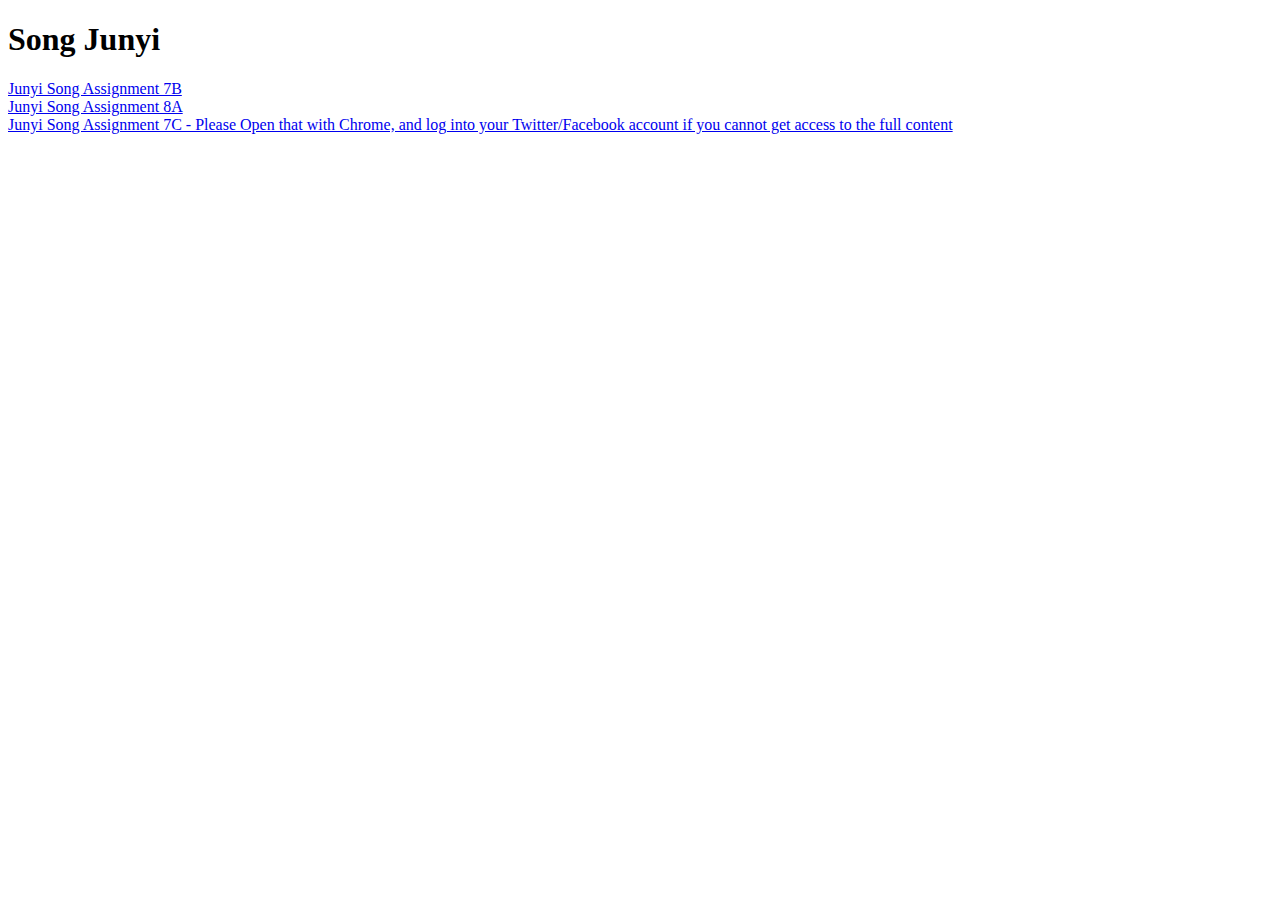
<file: index.html>
<!DOCTYPE html>
<html>
<head>
<title>Junyi Song</title>
</head>
<body>

<h1>Song Junyi</h1>


<a href=https://jysonggg.github.io/Assignment%207B.html> Junyi Song Assignment 7B</a> <br>
  
<a href=https://jysonggg.github.io/Poverty%20Escaption.html> Junyi Song Assignment 8A </a> <br>


<a href=https://jysonggg.github.io/Assignment%207-C.html> Junyi Song Assignment 7C - Please Open that with Chrome, and log into your Twitter/Facebook account if you cannot get access to the full content</a>


</body>
</html>
</file>
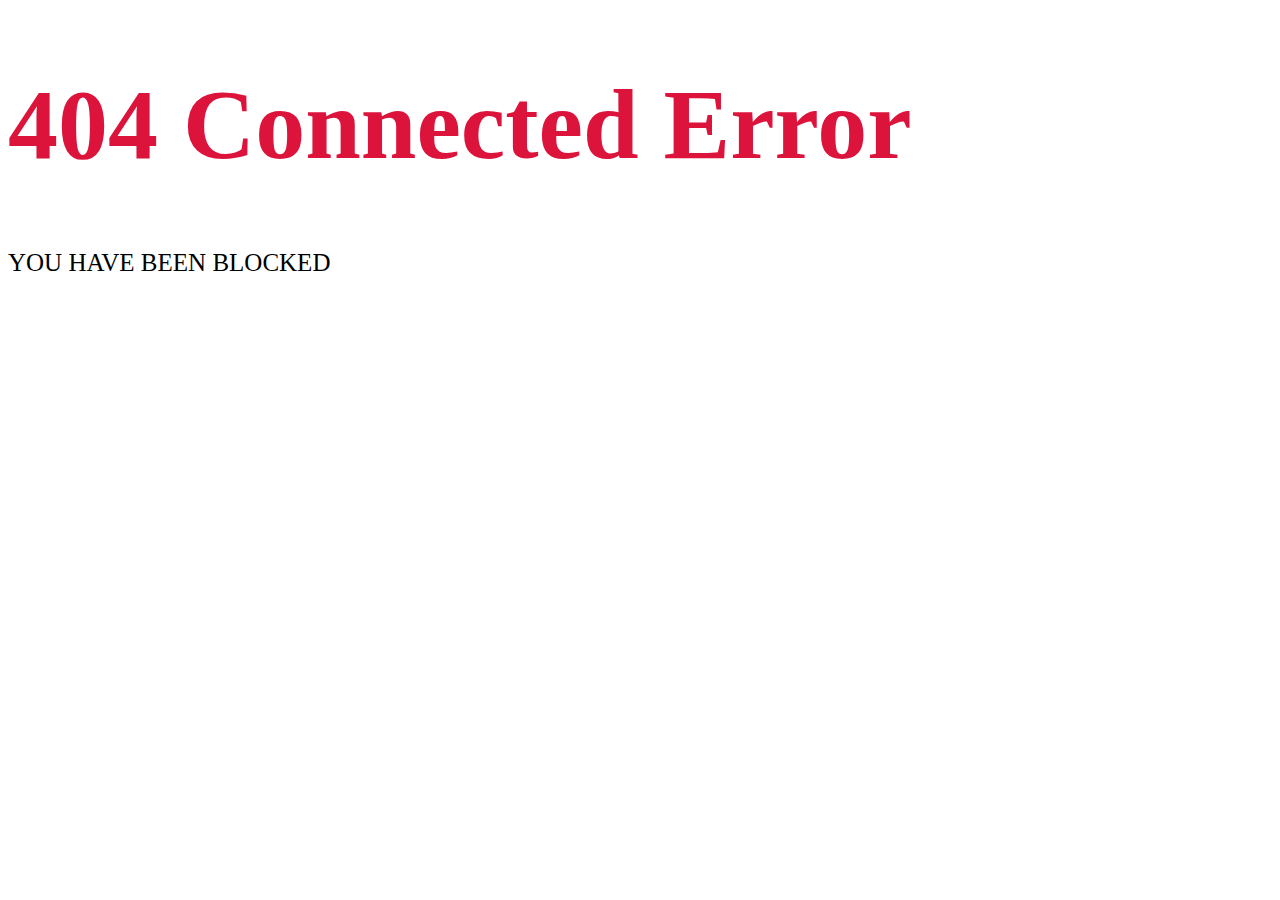
<file: 7C Part 3.html>
<!DOCTYPE html>
<html>
<head>
<title>YOU HAVE BEEN BlOCKED</title>
</head>
<body>

<h1 style="font-size: 100px;color: crimson";>404 Connected Error</h1>
<p style="font-size: 25px;">YOU HAVE BEEN BLOCKED</p>

</body>
</html>
</file>
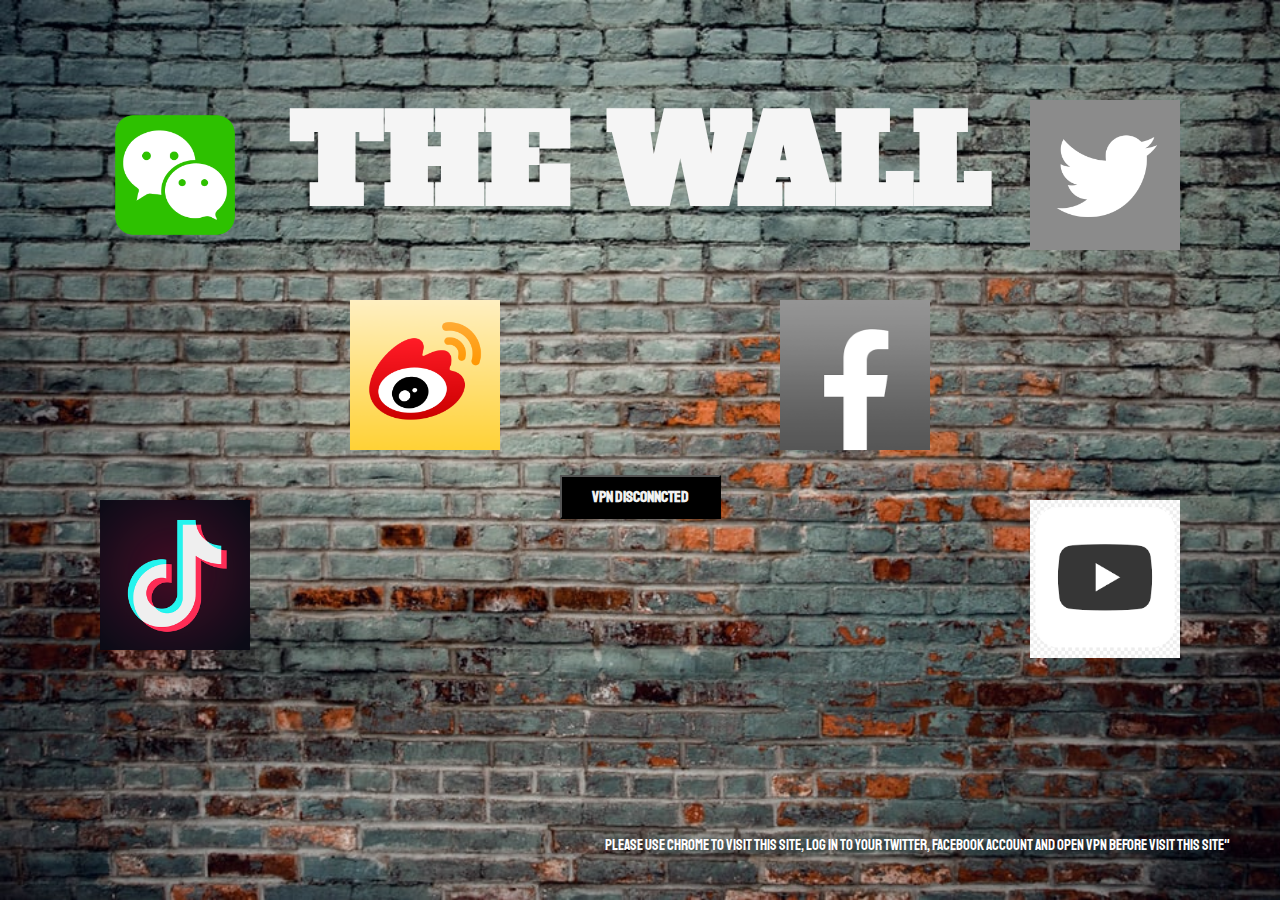
<file: Assignment 7-C.html>
<!DOCTYPE html>

<html>

<head>

<title>udA-u decide All</title>

<link rel="stylesheet" href="https://fonts.googleapis.com/css?family=Staatliches">

<link rel="stylesheet" href="Stylesheet.css">

<link rel="stylesheet" href="https://fonts.googleapis.com/css?family=Alfa Slab One">

</head>   
    
    <a href="https://mp.weixin.qq.com/s/kPTQG0qfEhfF7XKcSPd_7Q">
     <img src="wechat-logo-preview.png" style="position:absolute;left:100px;top:100px;" alt="wechat">
    </a>

    <a href="https://m.weibo.cn/status/4559303249496610?">
    <img src="weibo.png" style="position: absolute;left:350px;top:300px;" alt="weibo">
    </a>

    <a href="https://www.iesdouyin.com/share/video/6878457319592693000/?region=CN&mid=6878457379177220871&u_code=i95f94me&titleType=title&did=4230551111481726&iid=1371809998178878&timestamp=1602524626&app=aweme&utm_campaign=client_share&utm_medium=ios&tt_from=copy&utm_source=copy">
    <img src="tiktok1.png" width="300px" style="position: absolute;left:100px;top:500px;" alt="tiktok">
    </a>

    <a href="7C Part 3.html">
        <image class="g" src="twitter.png" style="position:absolute;right:100px;top:100px;" alt="twitter">
    </a>

    <a href="7C Part 3.html">
    <img class="g" src="facebook.png" style="position: absolute;right:350px;top:300px;" alt="facebook">
    </a>

    <a href="7C Part 3.html">
        <img class="g" src="youtube.png" style="position: absolute;right:100px;top:500px;" alt="youtube">
        </a>
    
    <h1>THE WALL</h1>
     
    <div align="center">
        <a href="Assignment 7C Part II.html">
        <button type="button" onclick=>VPN Disconncted</button></div>
    </a>


    <p style="position: absolute;bottom: 30px;right: 50px;">
        Please Use Chrome to visit this site, Log in to your Twitter, Facebook account and open VPN before visit this site"
        </p>


</body>

</html>
</file>
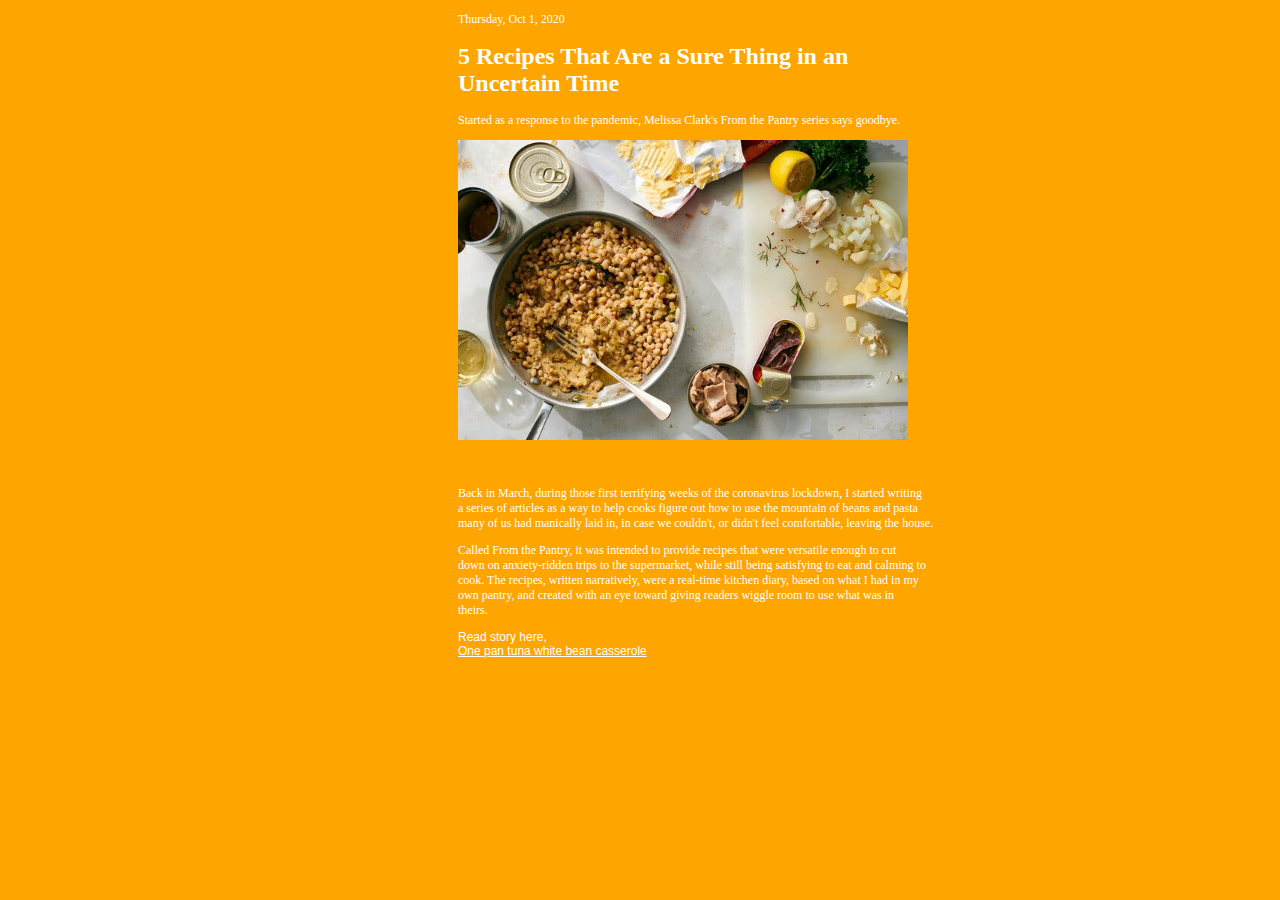
<file: Assignment 7B.html>
<!DOCTYPE html>

<html>

<head>
    
<title>5 Recipes That Are a Sure Thing in an Uncertain Time</title>

<link rel="stylesheet" href="default.css"

</head>

<body style="background-color: orange;">

<p>Thursday, Oct 1, 2020</p>

<h1 fontsize:24>5 Recipes That Are a Sure Thing in an <br>Uncertain Time</h1>

<p>Started as a response to the pandemic, Melissa Clark's From the Pantry series says goodbye.</p>

<img src="5 recipes.jpeg" alt="Food Pic">

<p>Back in March, during those first terrifying weeks of the coronavirus lockdown, I started writing <br>a series of articles as a way to help cooks figure out how to use the mountain of beans and pasta<br> many of us had manically laid in, in case we couldn't, or didn't feel comfortable, leaving the house.</p>
 
<p>Called From the Pantry, it was intended to provide recipes that were versatile enough to cut <br>down on anxiety-ridden trips to the supermarket, while still being satisfying to eat and calming to <br>cook. The recipes, written narratively, were a real-time kitchen diary, based on what I had in my <br>own pantry, and created with an eye toward giving readers wiggle room to use what was in <br>theirs.
</p>
<p style="font-family: 'Gill Sans', 'Gill Sans MT', Calibri, 'Trebuchet MS', sans-serif;">Read story here,<br><a href="https://cooking.nytimes.com/recipes/1021452-one-pan-tuna-white-bean-casserole">One pan tuna white bean casserole</a></p>

</body>

</html>
</file>
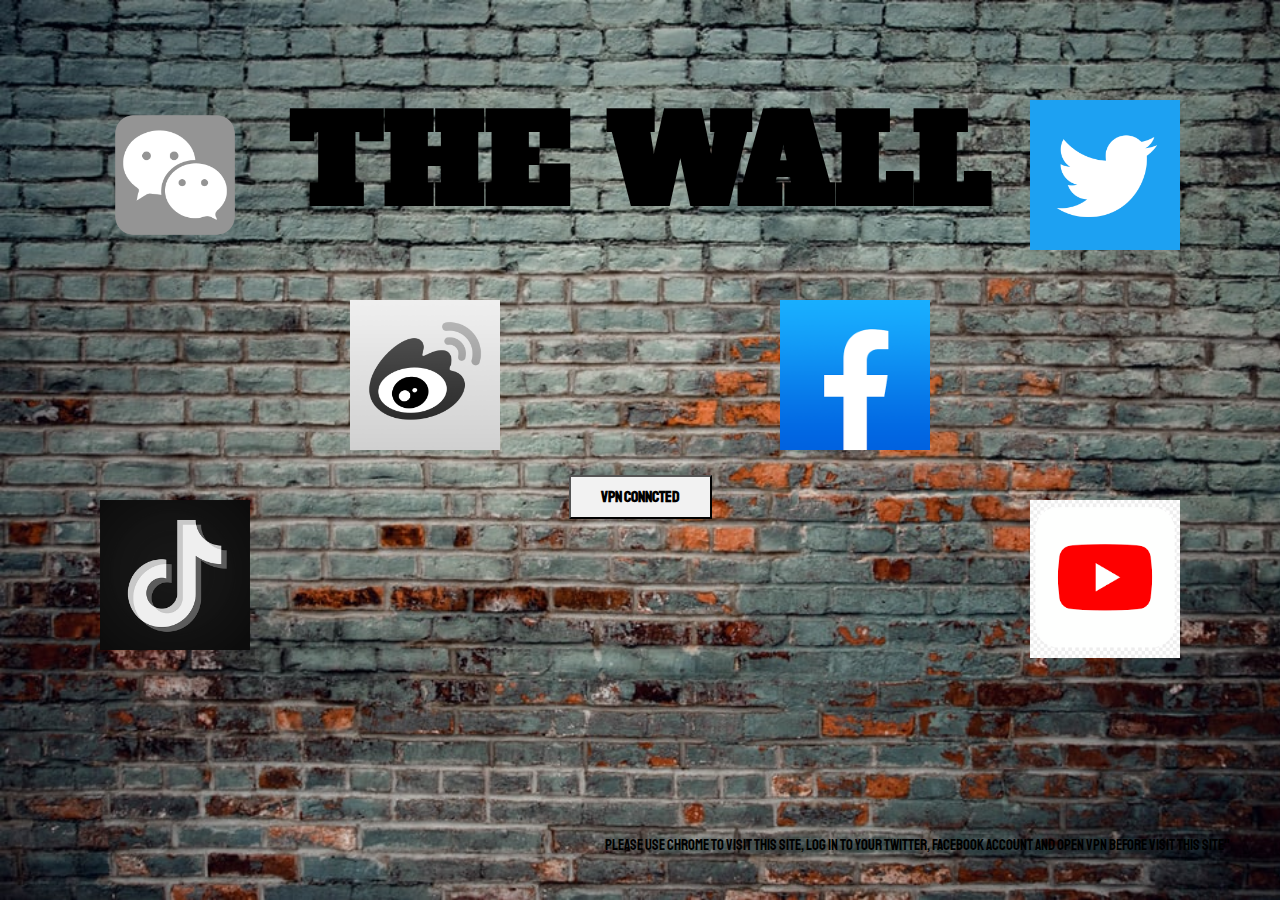
<file: Assignment 7C Part II.html>
<!DOCTYPE html>

<html>

<head>

<title>udA-u decide All</title>

<link rel="stylesheet" href="https://fonts.googleapis.com/css?family=Staatliches">

<link rel="stylesheet" href="https://fonts.googleapis.com/css?family=Alfa Slab One">

<link rel="stylesheet" href="Stylesheet Part II.css">

</head>   
    
    <a href="7C Part 3.html">
     <img class="g" src="wechat-logo-preview.png" style="position:absolute;left:100px;top:100px;" alt="wechat">
    </a>

    <a href="7C Part 3.html">
    <img class="g" src="weibo.png" style="position: absolute;left:350px;top:300px;" alt="weibo">
    </a>

    <a href="7C Part 3.html">
    <img class="g" src="tiktok1.png" width="300px" style="position: absolute;left:100px;top:500px;" alt="tiktok">
    </a>

    <a href="https://twitter.com/guardian/status/1314978237039210496?s=20">
        <image src="twitter.png" style="position:absolute;right:100px;top:100px;" alt="twitter">
    </a>

    <a href="https://www.facebook.com/Vocativ/photos/bc.AbpmrKN5StnnD_D9IQh9EQLtc_IqkWP6NJZ7OWldixxRnCeboWCzfsEvLYMOcp4WaMgj5v7ugNHCXNYx77sqeynm31gDlQlFcgDLd3n3_PKBNJTei0BULOSyMV4L07uDXJtfbp5s_R9EphdG0OBBhWFv/877477558931147/?opaqueCursor=[base64]">
    <img src="facebook.png" style="position: absolute;right:350px;top:300px;" alt="facebook">
    </a>

    <a href="https://www.youtube.com/watch?v=LkOsgh5kcgQm">
        <img src="youtube.png" style="position: absolute;right:100px;top:500px;" alt="youtube">
        </a>
    
    <h1>THE WALL</h1>
     
    <div align="center">
        <a href="Assignment 7-C.html">
        <button type="button" onclick=>VPN Conncted</button></div>
    </a>

    <p style="position: absolute;bottom: 30px;right: 50px;">
    Please Use Chrome to visit this site, Log in to your Twitter, Facebook account and open VPN before visit this site"
    </p>
</body>

</html>
</file>
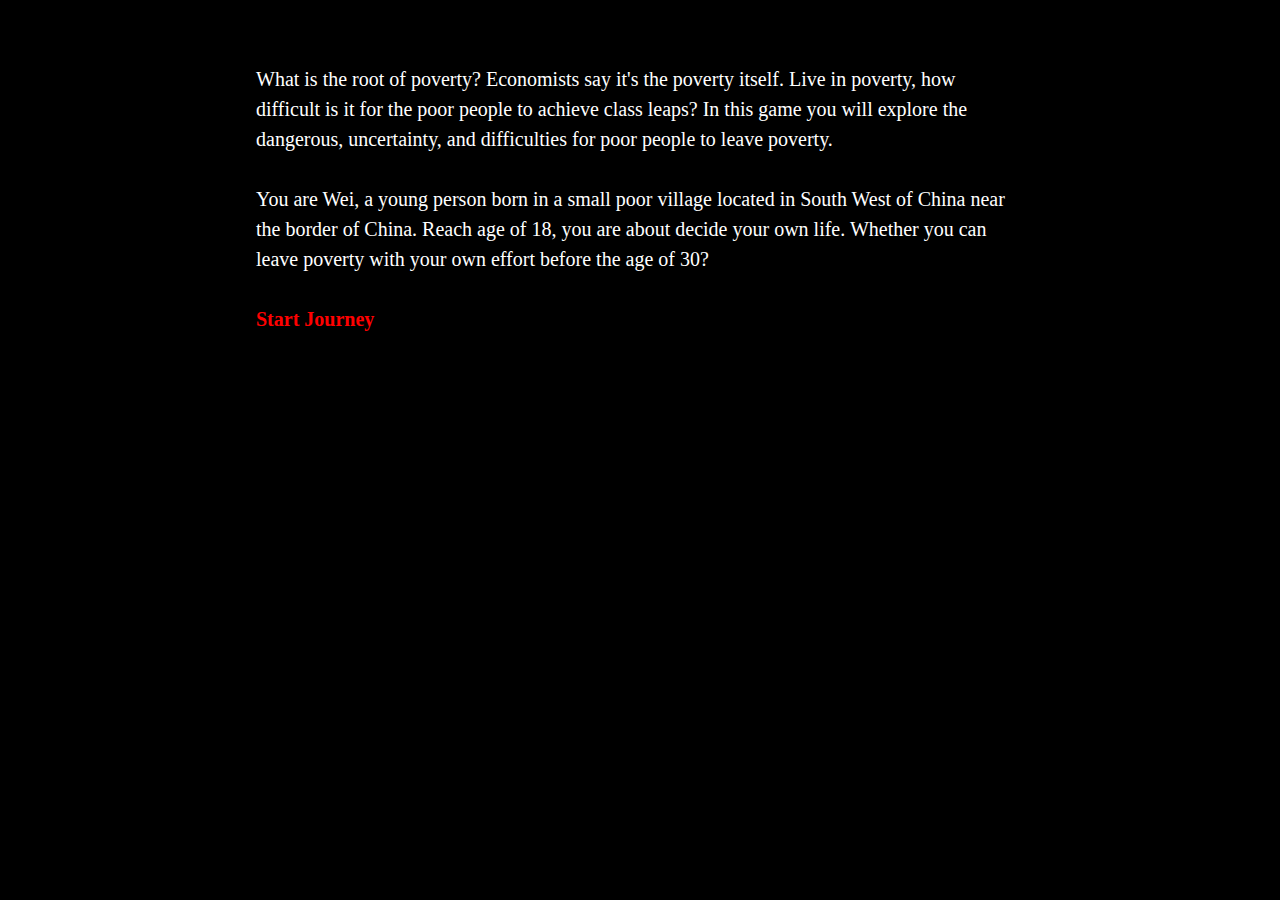
<file: Poverty Escaption.html>
<!DOCTYPE html>
<html>
<head>
<meta charset="utf-8">
<title>Way out poverty</title>
<style title="Twine CSS">@-webkit-keyframes appear{0%{opacity:0}to{opacity:1}}@keyframes appear{0%{opacity:0}to{opacity:1}}@-webkit-keyframes fade-in-out{0%,to{opacity:0}50%{opacity:1}}@keyframes fade-in-out{0%,to{opacity:0}50%{opacity:1}}@-webkit-keyframes rumble{50%{-webkit-transform:translateY(-0.2em);transform:translateY(-0.2em)}}@keyframes rumble{50%{-webkit-transform:translateY(-0.2em);transform:translateY(-0.2em)}}@-webkit-keyframes shudder{50%{-webkit-transform:translateX(0.2em);transform:translateX(0.2em)}}@keyframes shudder{50%{-webkit-transform:translateX(0.2em);transform:translateX(0.2em)}}@-webkit-keyframes box-flash{0%{background-color:white;color:white}}@keyframes box-flash{0%{background-color:white;color:white}}@-webkit-keyframes pulse{0%{-webkit-transform:scale(0, 0);transform:scale(0, 0)}20%{-webkit-transform:scale(1.2, 1.2);transform:scale(1.2, 1.2)}40%{-webkit-transform:scale(0.9, 0.9);transform:scale(0.9, 0.9)}60%{-webkit-transform:scale(1.05, 1.05);transform:scale(1.05, 1.05)}80%{-webkit-transform:scale(0.925, 0.925);transform:scale(0.925, 0.925)}to{-webkit-transform:scale(1, 1);transform:scale(1, 1)}}@keyframes pulse{0%{-webkit-transform:scale(0, 0);transform:scale(0, 0)}20%{-webkit-transform:scale(1.2, 1.2);transform:scale(1.2, 1.2)}40%{-webkit-transform:scale(0.9, 0.9);transform:scale(0.9, 0.9)}60%{-webkit-transform:scale(1.05, 1.05);transform:scale(1.05, 1.05)}80%{-webkit-transform:scale(0.925, 0.925);transform:scale(0.925, 0.925)}to{-webkit-transform:scale(1, 1);transform:scale(1, 1)}}@-webkit-keyframes shudder-in{0%, to{-webkit-transform:translateX(0em);transform:translateX(0em)}5%, 25%, 45%{-webkit-transform:translateX(-1em);transform:translateX(-1em)}15%, 35%, 55%{-webkit-transform:translateX(1em);transform:translateX(1em)}65%{-webkit-transform:translateX(-0.6em);transform:translateX(-0.6em)}75%{-webkit-transform:translateX(0.6em);transform:translateX(0.6em)}85%{-webkit-transform:translateX(-0.2em);transform:translateX(-0.2em)}95%{-webkit-transform:translateX(0.2em);transform:translateX(0.2em)}}@keyframes shudder-in{0%, to{-webkit-transform:translateX(0em);transform:translateX(0em)}5%, 25%, 45%{-webkit-transform:translateX(-1em);transform:translateX(-1em)}15%, 35%, 55%{-webkit-transform:translateX(1em);transform:translateX(1em)}65%{-webkit-transform:translateX(-0.6em);transform:translateX(-0.6em)}75%{-webkit-transform:translateX(0.6em);transform:translateX(0.6em)}85%{-webkit-transform:translateX(-0.2em);transform:translateX(-0.2em)}95%{-webkit-transform:translateX(0.2em);transform:translateX(0.2em)}}@-webkit-keyframes rumble-in{0%, to{-webkit-transform:translateY(0em);transform:translateY(0em)}5%, 25%, 45%{-webkit-transform:translateY(-1em);transform:translateY(-1em)}15%, 35%, 55%{-webkit-transform:translateY(1em);transform:translateY(1em)}65%{-webkit-transform:translateY(-0.6em);transform:translateY(-0.6em)}75%{-webkit-transform:translateY(0.6em);transform:translateY(0.6em)}85%{-webkit-transform:translateY(-0.2em);transform:translateY(-0.2em)}95%{-webkit-transform:translateY(0.2em);transform:translateY(0.2em)}}@keyframes rumble-in{0%, to{-webkit-transform:translateY(0em);transform:translateY(0em)}5%, 25%, 45%{-webkit-transform:translateY(-1em);transform:translateY(-1em)}15%, 35%, 55%{-webkit-transform:translateY(1em);transform:translateY(1em)}65%{-webkit-transform:translateY(-0.6em);transform:translateY(-0.6em)}75%{-webkit-transform:translateY(0.6em);transform:translateY(0.6em)}85%{-webkit-transform:translateY(-0.2em);transform:translateY(-0.2em)}95%{-webkit-transform:translateY(0.2em);transform:translateY(0.2em)}}@-webkit-keyframes slide-right{0%{-webkit-transform:translateX(-100vw);transform:translateX(-100vw)}}@keyframes slide-right{0%{-webkit-transform:translateX(-100vw);transform:translateX(-100vw)}}@-webkit-keyframes slide-left{0%{-webkit-transform:translateX(100vw);transform:translateX(100vw)}}@keyframes slide-left{0%{-webkit-transform:translateX(100vw);transform:translateX(100vw)}}@-webkit-keyframes slide-up{0%{-webkit-transform:translateY(100vh);transform:translateY(100vh)}}@keyframes slide-up{0%{-webkit-transform:translateY(100vh);transform:translateY(100vh)}}@-webkit-keyframes slide-down{0%{-webkit-transform:translateY(-100vh);transform:translateY(-100vh)}}@keyframes slide-down{0%{-webkit-transform:translateY(-100vh);transform:translateY(-100vh)}}@-webkit-keyframes flicker{0%,29%,31%,63%,65%,77%,79%,86%,88%,91%,93%{opacity:0}30%{opacity:0.2}64%{opacity:0.4}78%{opacity:0.6}87%{opacity:0.8}92%, to{opacity:1}}@keyframes flicker{0%,29%,31%,63%,65%,77%,79%,86%,88%,91%,93%{opacity:0}30%{opacity:0.2}64%{opacity:0.4}78%{opacity:0.6}87%{opacity:0.8}92%, to{opacity:1}}.debug-mode tw-expression[type=hookref]{background-color:rgba(115,123,140,0.15)}.debug-mode tw-expression[type=hookref]::after{font-size:0.8rem;padding-left:0.2rem;padding-right:0.2rem;vertical-align:top;content:"?" attr(name)}.debug-mode tw-expression[type=variable]{background-color:rgba(140,128,115,0.15)}.debug-mode tw-expression[type=variable]::after{font-size:0.8rem;padding-left:0.2rem;padding-right:0.2rem;vertical-align:top;content:"$" attr(name)}.debug-mode tw-expression[type=tempVariable]{background-color:rgba(140,128,115,0.15)}.debug-mode tw-expression[type=tempVariable]::after{font-size:0.8rem;padding-left:0.2rem;padding-right:0.2rem;vertical-align:top;content:"_" attr(name)}.debug-mode tw-expression[type=macro]:nth-of-type(4n+0){background-color:rgba(136,153,102,0.15)}.debug-mode tw-expression[type=macro]:nth-of-type(2n+1){background-color:rgba(102,153,102,0.15)}.debug-mode tw-expression[type=macro]:nth-of-type(4n+2){background-color:rgba(102,153,136,0.15)}.debug-mode tw-expression[type=macro][name="for"],.debug-mode tw-expression[type=macro][name="loop"],.debug-mode tw-expression[type=macro][name="print"],.debug-mode tw-expression[type=macro][name="enchant"],.debug-mode tw-expression[type=macro][name="display"]{background-color:rgba(0,170,255,0.1) !important}.debug-mode tw-expression[type=macro][name="if"],.debug-mode tw-expression[type=macro][name="if"]+tw-hook:not([name]),.debug-mode tw-expression[type=macro][name="unless"],.debug-mode tw-expression[type=macro][name="unless"]+tw-hook:not([name]),.debug-mode tw-expression[type=macro][name="elseif"],.debug-mode tw-expression[type=macro][name="elseif"]+tw-hook:not([name]),.debug-mode tw-expression[type=macro][name="else"],.debug-mode tw-expression[type=macro][name="else"]+tw-hook:not([name]){background-color:rgba(0,255,0,0.1) !important}.debug-mode tw-expression[type=macro][name="hidden"],.debug-mode tw-expression[type=macro].false{background-color:rgba(255,0,0,0.2) !important}.debug-mode tw-expression[type=macro][name="hidden"]+tw-hook:not([name]),.debug-mode tw-expression[type=macro].false+tw-hook:not([name]){display:none}.debug-mode tw-expression[type=macro][name="either"],.debug-mode tw-expression[type=macro][name="a"],.debug-mode tw-expression[type=macro][name="dm"],.debug-mode tw-expression[type=macro][name="ds"],.debug-mode tw-expression[type=macro][name="array"],.debug-mode tw-expression[type=macro][name^="sub"],.debug-mode tw-expression[type=macro][name="altered"],.debug-mode tw-expression[type=macro][name="count"],.debug-mode tw-expression[type=macro][name^="data"],.debug-mode tw-expression[type=macro][name="find"],.debug-mode tw-expression[type=macro][name$="ed"],.debug-mode tw-expression[type=macro][name$="-pass"],.debug-mode tw-expression[type=macro][name="range"],.debug-mode tw-expression[type=macro][name^="num"],.debug-mode tw-expression[type=macro][name^="str"],.debug-mode tw-expression[type=macro][name="text"],.debug-mode tw-expression[type=macro][name^="lower"],.debug-mode tw-expression[type=macro][name^="upper"],.debug-mode tw-expression[type=macro][name="words"],.debug-mode tw-expression[type=macro][name="ceil"],.debug-mode tw-expression[type=macro][name="floor"],.debug-mode tw-expression[type=macro][name="random"],.debug-mode tw-expression[type=macro][name="abs"],.debug-mode tw-expression[type=macro][name="cos"],.debug-mode tw-expression[type=macro][name="exp"],.debug-mode tw-expression[type=macro][name^="log"],.debug-mode tw-expression[type=macro][name="max"],.debug-mode tw-expression[type=macro][name="min"],.debug-mode tw-expression[type=macro][name="pow"],.debug-mode tw-expression[type=macro][name="sign"],.debug-mode tw-expression[type=macro][name="sin"],.debug-mode tw-expression[type=macro][name="sqrt"],.debug-mode tw-expression[type=macro][name="tan"],.debug-mode tw-expression[type=macro][name="round"],.debug-mode tw-expression[type=macro][name^="hsl"],.debug-mode tw-expression[type=macro][name^="rgb"]{background-color:rgba(255,255,0,0.2) !important}.debug-mode tw-expression[type=macro][name$="-game"],.debug-mode tw-expression[type=macro][name="move"],.debug-mode tw-expression[type=macro][name="put"],.debug-mode tw-expression[type=macro][name="set"]{background-color:rgba(255,128,0,0.2) !important}.debug-mode tw-expression[type=macro][name^="link"],.debug-mode tw-expression[type=macro][name$="-link"],.debug-mode tw-expression[type=macro][name="dropdown"],.debug-mode tw-expression[type=macro][name^="click"],.debug-mode tw-expression[type=macro][name="goto"],.debug-mode tw-expression[type=macro][name="undo"],.debug-mode tw-expression[type=macro][name^="mouseo"]{background-color:rgba(32,191,223,0.2) !important}.debug-mode tw-expression[type=macro][name^="replace"],.debug-mode tw-expression[type=macro][name^="prepend"],.debug-mode tw-expression[type=macro][name^="append"],.debug-mode tw-expression[type=macro][name="show"],.debug-mode tw-expression[type=macro][name^="remove"]{background-color:rgba(223,96,32,0.2) !important}.debug-mode tw-expression[type=macro][name="event"],.debug-mode tw-expression[type=macro][name="live"]{background-color:rgba(32,32,223,0.2) !important}.debug-mode tw-expression[type=macro][name="align"],.debug-mode tw-expression[type=macro][name^="colo"],.debug-mode tw-expression[type=macro][name="background"],.debug-mode tw-expression[type=macro][name="css"],.debug-mode tw-expression[type=macro][name="font"],.debug-mode tw-expression[type=macro][name="hook"],.debug-mode tw-expression[type=macro][name$="-style"],.debug-mode tw-expression[type=macro][name^="text-"],.debug-mode tw-expression[type=macro][name^="transition"],.debug-mode tw-expression[type=macro][name^="t8n"],.debug-mode tw-expression[type=macro][name="live"]{background-color:rgba(255,191,0,0.2) !important}.debug-mode tw-expression[type=macro]::before{content:"(" attr(name) ":)";padding:0 0.5rem;font-size:1rem;vertical-align:middle;line-height:normal;background-color:inherit;border:1px solid rgba(255,255,255,0.5)}.debug-mode tw-hook{background-color:rgba(0,85,255,0.1) !important}.debug-mode tw-hook::before{font-size:0.8rem;padding-left:0.2rem;padding-right:0.2rem;vertical-align:top;content:"["}.debug-mode tw-hook::after{font-size:0.8rem;padding-left:0.2rem;padding-right:0.2rem;vertical-align:top;content:"]"}.debug-mode tw-hook[name]::after{font-size:0.8rem;padding-left:0.2rem;padding-right:0.2rem;vertical-align:top;content:"]<" attr(name) "|"}.debug-mode tw-pseudo-hook{background-color:rgba(255,170,0,0.1) !important}.debug-mode tw-collapsed::before{font-size:0.8rem;padding-left:0.2rem;padding-right:0.2rem;vertical-align:top;content:"{"}.debug-mode tw-collapsed::after{font-size:0.8rem;padding-left:0.2rem;padding-right:0.2rem;vertical-align:top;content:"}"}.debug-mode tw-verbatim::before,.debug-mode tw-verbatim::after{font-size:0.8rem;padding-left:0.2rem;padding-right:0.2rem;vertical-align:top;content:"`"}.debug-mode tw-align[style*="text-align: center"]{background:linear-gradient(to right, rgba(255,204,189,0) 0%, rgba(255,204,189,0.25) 50%, rgba(255,204,189,0) 100%)}.debug-mode tw-align[style*="text-align: left"]{background:linear-gradient(to right, rgba(255,204,189,0.25) 0%, rgba(255,204,189,0) 100%)}.debug-mode tw-align[style*="text-align: right"]{background:linear-gradient(to right, rgba(255,204,189,0) 0%, rgba(255,204,189,0.25) 100%)}.debug-mode tw-column{background-color:rgba(189,228,255,0.2)}.debug-mode tw-enchantment{animation:enchantment 0.5s infinite;-webkit-animation:enchantment 0.5s infinite;border:1px solid}.debug-mode tw-link::after,.debug-mode tw-broken-link::after{font-size:0.8rem;padding-left:0.2rem;padding-right:0.2rem;vertical-align:top;content:attr(passage-name)}.debug-mode tw-include{background-color:rgba(204,128,51,0.1)}.debug-mode tw-include::before{font-size:0.8rem;padding-left:0.2rem;padding-right:0.2rem;vertical-align:top;content:attr(type) ' "' attr(title) '"'}@keyframes enchantment{0%,to{border-color:#ffb366}50%{border-color:#6fc}}@-webkit-keyframes enchantment{0%,to{border-color:#ffb366}50%{border-color:#6fc}}tw-debugger{position:fixed;box-sizing:border-box;bottom:0;right:0;z-index:999999;min-width:10em;min-height:1em;padding:0em 1em 1em 1em;font-size:1.25em;font-family:sans-serif;color:#000;border-left:solid #000 2px;border-top:solid #000 2px;border-top-left-radius:.5em;background:#fff;opacity:1}tw-debugger select{margin-right:1em;width:12em}tw-debugger button{border-radius:3px;border:solid #999 1px;margin:auto 4px;background-color:#fff;font-size:inherit;color:#000}tw-debugger button.enabled{background-color:#eee;box-shadow:inset #ddd 3px 5px 0.5em}tw-debugger .panel{display:-webkit-box;display:-webkit-flex;display:-moz-flex;display:-ms-flexbox;display:flex;-webkit-box-direction:normal;-webkit-box-orient:vertical;-webkit-flex-direction:column;-moz-flex-direction:column;-ms-flex-direction:column;flex-direction:column;position:absolute;bottom:100%;left:-2px;right:0;padding:1em;max-height:40vh;overflow-y:scroll;overflow-x:hidden;z-index:999998;background:#fff;border:inherit;border-bottom:solid #999 2px;border-top-left-radius:.5em;border-bottom-left-radius:.5em;font-size:0.8em}tw-debugger .panel:empty,tw-debugger .panel[hidden]{display:none}tw-debugger .panel table{border-spacing:0px}tw-debugger .variable-row{display:-webkit-box;display:-webkit-flex;display:-moz-flex;display:-ms-flexbox;display:flex;-webkit-box-direction:normal;-webkit-box-orient:horizontal;-webkit-flex-direction:row;-moz-flex-direction:row;-ms-flex-direction:row;flex-direction:row;flex-shrink:0}tw-debugger .variable-row:nth-child(2n){background:#EEE}tw-debugger .variable-name{display:inline-block;width:50%}tw-debugger .temporary-variable-scope{opacity:0.8;font-size:0.75em}tw-debugger .temporary-variable-scope::before{content:" in "}tw-debugger .global::before{content:"$"}tw-debugger .temporary::before{content:"_"}tw-debugger .variable-path{opacity:0.4}tw-debugger .variable-value{display:inline-block;width:50%}tw-debugger .error-row{background-color:rgba(230,101,204,0.3)}tw-debugger .error-row:nth-child(2n){background-color:rgba(237,145,219,0.3)}tw-debugger .error-row *{padding:0.25em 0.5em}tw-debugger .error-row .error-message{cursor:help}tw-debugger .panel-source{font-family:monospace;overflow-x:scroll;white-space:pre}tw-debugger .tabs{padding-bottom:0.5em}tw-debugger .tab{border-radius:0px 0px 0.5em 0.5em;border-top:none}tw-dialog{z-index:999997;position:fixed;left:auto;right:auto;bottom:auto;top:auto;border:#fff solid 2px;padding:2em;color:#fff;background-color:#000;display:block;max-width:50vw;max-height:75vh;overflow:hidden}tw-dialog input[type=text]{font-size:inherit;width:100%}tw-backdrop{z-index:999996;position:fixed;top:0;left:0;right:0;bottom:0;background-color:rgba(0,0,0,0.8);display:flex;align-items:center;justify-content:center}tw-link,.link,tw-icon,.enchantment-clickblock{cursor:pointer}tw-link,.enchantment-link{color:#4169E1;font-weight:bold;text-decoration:none;transition:color 0.2s ease-in-out}tw-passage tw-enchantment[style^="color"] tw-link:not(:hover),tw-passage tw-enchantment[style*=" color"] tw-link:not(:hover),tw-passage tw-enchantment[style^="color"] .enchantment-link:not(:hover),tw-passage tw-enchantment[style*=" color"] .enchantment-link:not(:hover){color:inherit}tw-link:hover,.enchantment-link:hover{color:#00bfff}tw-link:active,.enchantment-link:active{color:#DD4B39}.visited{color:#6941e1}tw-passage tw-enchantment[style^="color"] .visited:not(:hover),tw-passage tw-enchantment[style*=" color"] .visited:not(:hover){color:inherit}.visited:hover{color:#E3E}tw-broken-link{color:#993333;border-bottom:2px solid #993333;cursor:not-allowed}tw-passage tw-enchantment[style^="color"] tw-broken-link:not(:hover),tw-passage tw-enchantment[style*=" color"] tw-broken-link:not(:hover){color:inherit}.enchantment-mouseover{border-bottom:1px dashed #666}.enchantment-mouseout{border:rgba(64,149,191,0.25) 1px solid}.enchantment-mouseout:hover{background-color:rgba(64,149,191,0.25);border:transparent 1px solid;border-radius:0.2em}.enchantment-clickblock{box-shadow:inset 0 0 0 0.5vmax;display:block;color:rgba(65,105,225,0.5);transition:color 0.2s ease-in-out}.enchantment-clickblock:hover{color:rgba(0,191,255,0.5)}.enchantment-clickblock:active{color:rgba(222,78,59,0.5)}html{margin:0;height:100%;overflow-x:hidden}*,:before,:after{position:relative;box-sizing:inherit}body{margin:0;height:100%}tw-storydata{display:none}tw-story{display:-webkit-box;display:-webkit-flex;display:-moz-flex;display:-ms-flexbox;display:flex;-webkit-box-direction:normal;-webkit-box-orient:vertical;-webkit-flex-direction:column;-moz-flex-direction:column;-ms-flex-direction:column;flex-direction:column;font:100% Georgia, serif;box-sizing:border-box;width:100%;min-height:100%;font-size:1.5em;line-height:1.5em;padding:5% 20%;margin:0;overflow:hidden;background-color:#000;color:#fff}tw-story br[data-cons]{display:block;height:0;margin:0.8ex 0}tw-story select{background-color:transparent;font:inherit;border-style:solid;padding:2px}tw-story select:not([disabled]){color:inherit}tw-passage{display:block}tw-sidebar{left:-5em;width:3em;position:absolute;text-align:center;display:block}tw-icon{display:block;margin:0.5em 0;opacity:0.2;font-size:2.75em}tw-icon:hover{opacity:0.4}tw-hook:empty,tw-expression:empty{display:none}tw-error{display:inline-block;border-radius:0.2em;padding:0.2em;font-size:1rem;cursor:help}tw-error.error{background-color:rgba(223,58,190,0.4);color:#fff}tw-error.warning{background-color:rgba(223,140,58,0.4);color:#fff;display:none}.debug-mode tw-error.warning{display:inline}tw-error-explanation{display:block;font-size:0.8rem;line-height:1rem}tw-error-explanation-button{cursor:pointer;line-height:0em;border-radius:1px;border:1px solid black;font-size:0.8rem;margin:0 0.4rem;opacity:0.5}tw-error-explanation-button .folddown-arrowhead{display:inline-block}tw-notifier{border-radius:0.2em;padding:0.2em;font-size:1rem;background-color:rgba(223,182,58,0.4);display:none}.debug-mode tw-notifier{display:inline}tw-notifier::before{content:attr(message)}tw-colour{border:1px solid black;display:inline-block;width:1em;height:1em}h1{font-size:3em}h2{font-size:2.25em}h3{font-size:1.75em}h1,h2,h3,h4,h5,h6{line-height:1em;margin:0.3em 0 0.6em 0}pre{font-size:1rem;line-height:initial}small{font-size:70%}big{font-size:120%}mark{color:rgba(0,0,0,0.6);background-color:#ff9}ins{color:rgba(0,0,0,0.6);background-color:rgba(255,242,204,0.5);border-radius:0.5em;box-shadow:0em 0em 0.2em #ffe699;text-decoration:none}center{text-align:center;margin:0 auto;width:60%}blink{text-decoration:none;animation:fade-in-out 1s steps(1, end) infinite alternate;-webkit-animation:fade-in-out 1s steps(1, end) infinite alternate}tw-align{display:block}tw-columns{display:-webkit-box;display:-webkit-flex;display:-moz-flex;display:-ms-flexbox;display:flex;-webkit-box-direction:normal;-webkit-box-orient:horizontal;-webkit-flex-direction:row;-moz-flex-direction:row;-ms-flex-direction:row;flex-direction:row;-webkit-box-pack:justify;-ms-flex-pack:justify;-webkit-justify-content:space-between;-moz-justify-content:space-between;justify-content:space-between}tw-outline{color:white;text-shadow:-1px -1px 0 #000, 1px -1px 0 #000, -1px 1px 0 #000, 1px 1px 0 #000}tw-shadow{text-shadow:0.08em 0.08em 0.08em #000}tw-emboss{text-shadow:0.08em 0.08em 0em #000;color:white}tw-condense{letter-spacing:-0.08em}tw-expand{letter-spacing:0.1em}tw-blur{color:transparent;text-shadow:0em 0em 0.08em #000}tw-blurrier{color:transparent;text-shadow:0em 0em 0.2em #000}tw-blurrier::selection{background-color:transparent;color:transparent}tw-blurrier::-moz-selection{background-color:transparent;color:transparent}tw-smear{color:transparent;text-shadow:0em 0em 0.02em rgba(0,0,0,0.75),-0.2em 0em 0.5em rgba(0,0,0,0.5),0.2em 0em 0.5em rgba(0,0,0,0.5)}tw-mirror{display:inline-block;transform:scaleX(-1);-webkit-transform:scaleX(-1)}tw-upside-down{display:inline-block;transform:scaleY(-1);-webkit-transform:scaleY(-1)}tw-fade-in-out{text-decoration:none;animation:fade-in-out 2s ease-in-out infinite alternate;-webkit-animation:fade-in-out 2s ease-in-out infinite alternate}tw-rumble{-webkit-animation:rumble linear 0.1s 0s infinite;animation:rumble linear 0.1s 0s infinite;display:inline-block}tw-shudder{-webkit-animation:shudder linear 0.1s 0s infinite;animation:shudder linear 0.1s 0s infinite;display:inline-block}tw-shudder-in{animation:shudder-in 1s ease-out;-webkit-animation:shudder-in 1s ease-out}.transition-in{-webkit-animation:appear 0ms step-start;animation:appear 0ms step-start}.transition-out{-webkit-animation:appear 0ms step-end;animation:appear 0ms step-end}[data-t8n^=dissolve].transition-in{-webkit-animation:appear .8s;animation:appear .8s}[data-t8n^=dissolve].transition-out{-webkit-animation:appear .8s reverse;animation:appear .8s reverse}[data-t8n^=shudder].transition-in{display:inline-block;-webkit-animation:shudder-in .8s;animation:shudder-in .8s}[data-t8n^=shudder].transition-out{display:inline-block;-webkit-animation:shudder-in .8s reverse;animation:shudder-in .8s reverse}[data-t8n^=rumble].transition-in{display:inline-block;-webkit-animation:rumble-in .8s;animation:rumble-in .8s}[data-t8n^=rumble].transition-out{display:inline-block;-webkit-animation:rumble-in .8s reverse;animation:rumble-in .8s reverse}[data-t8n^=boxflash].transition-in{-webkit-animation:box-flash .8s;animation:box-flash .8s}[data-t8n^=pulse].transition-in{-webkit-animation:pulse .8s;animation:pulse .8s;display:inline-block}[data-t8n^=pulse].transition-out{-webkit-animation:pulse .8s reverse;animation:pulse .8s reverse;display:inline-block}[data-t8n^=slideleft].transition-in{-webkit-animation:slide-left .8s;animation:slide-left .8s;display:inline-block}[data-t8n^=slideleft].transition-out{-webkit-animation:slide-right .8s reverse;animation:slide-right .8s reverse;display:inline-block}[data-t8n^=slideright].transition-in{-webkit-animation:slide-right .8s;animation:slide-right .8s;display:inline-block}[data-t8n^=slideright].transition-out{-webkit-animation:slide-left .8s reverse;animation:slide-left .8s reverse;display:inline-block}[data-t8n^=slideup].transition-in{-webkit-animation:slide-up .8s;animation:slide-up .8s;display:inline-block}[data-t8n^=slideup].transition-out{-webkit-animation:slide-down .8s reverse;animation:slide-down .8s reverse;display:inline-block}[data-t8n^=slidedown].transition-in{-webkit-animation:slide-down .8s;animation:slide-down .8s;display:inline-block}[data-t8n^=slidedown].transition-out{-webkit-animation:slide-up .8s reverse;animation:slide-up .8s reverse;display:inline-block}[data-t8n^=flicker].transition-in{-webkit-animation:flicker .8s;animation:flicker .8s}[data-t8n^=flicker].transition-out{-webkit-animation:flicker .8s reverse;animation:flicker .8s reverse}[data-t8n$=fast]{animation-duration:.4s;-webkit-animation-duration:.4s}[data-t8n$=slow]{animation-duration:1.6s;-webkit-animation-duration:1.6s}
</style>
</head>

<body>

<tw-story></tw-story>

<tw-storydata name="Way out poverty" startnode="1" creator="Twine" creator-version="2.3.9" ifid="799BE245-2388-4872-8DF9-31AEA3D302B2" zoom="0.6" format="Harlowe" format-version="3.1.0" options="" hidden><style role="stylesheet" id="twine-user-stylesheet" type="text/twine-css">tw-sidebar {
  	display: none;
}

body,tw-story
{
  font-family:'Gill Sans', 'Gill Sans MT', Calibri, 'Trebuchet MS', sans-      serif ;
  font-size: 20px;
}

tw-story[tags~="village"]{background-image:url(https://timgsa.baidu.com/timg?image&quality=80&size=b9999_10000&sec=1605825133003&di=32fbe88215aac2891325ffe5c594d7f5&imgtype=0&src=http%3A%2F%2Ff1.howzhi.com%2Fdefault%2F2015%2F11-02%2F101506abfcbe564371.jpg);
  background-size:cover;
}

tw-story[tags~="farm"]{background-image:url(https://timgsa.baidu.com/timg?image&quality=80&size=b9999_10000&sec=1605825133003&di=32fbe88215aac2891325ffe5c594d7f5&imgtype=0&src=http%3A%2F%2Ff1.howzhi.com%2Fdefault%2F2015%2F11-02%2F101506abfcbe564371.jpg);
  background-size:cover;
}

tw-story[tags~="home"]{background-image:url(https://timgsa.baidu.com/timg?image&quality=80&size=b9999_10000&sec=1605872103417&di=301a2cd0ac4e3c36ce56f4a038db9095&imgtype=0&src=http%3A%2F%2Fbpic.588ku.com%2Fback_pic%2F03%2F56%2F70%2F55579ee478265f8.jpg);
  background-size:cover;
}

tw-passage[tags~="home"]{
   color:black;
   font-size: 20px;
  font-family: 'Gill Sans', 'Gill Sans MT', Calibri, 'Trebuchet MS', sans-      serif;
}


tw-story[tags~="fight"]{background-image:url(https://timgsa.baidu.com/timg?image&quality=80&size=b9999_10000&sec=1605872334325&di=1fa20d12863f44f28d161a9a66d693e6&imgtype=0&src=http%3A%2F%2Fwww.cq.xinhuanet.com%2F1111220037_14031496160931n.jpg);
  background-size:cover;
}

tw-story[tags~="Job"]{background-image:url(https://timgsa.baidu.com/timg?image&quality=80&size=b9999_10000&sec=1605873408744&di=71443c41d25b684805fbe2041580b78b&imgtype=0&src=http%3A%2F%2Finews.gtimg.com%2Fnewsapp_bt%2F0%2F12683477623%2F1000);
  background-size:cover;
}

tw-passage[tags~="Job"]{
   color:black;
   font-size: 20px;
  font-family: 'Gill Sans', 'Gill Sans MT', Calibri, 'Trebuchet MS', sans-      serif;
}

tw-link { 
  color:red; 
}
.enchantment-link:hover, tw-link:hover { 
  color: grey;
}

tw-story[tags~="School"]{background-image:url(https://timgsa.baidu.com/timg?image&quality=80&size=b9999_10000&sec=1605873831038&di=fe5232dc671751168bac47da017ccbc8&imgtype=0&src=http%3A%2F%2F5b0988e595225.cdn.sohucs.com%2Fimages%2F20171004%2F15f7ed5704634add9d188c838936a114.jpeg);
  background-size:cover;
}

tw-story[tags~="Internet-Cafe"]{background-image:url(https://timgsa.baidu.com/timg?image&quality=80&size=b9999_10000&sec=1605873964693&di=7a1a51ddffe4b8d2ab19d89750f00d6b&imgtype=0&src=http%3A%2F%2Fn.sinaimg.cn%2Fsinacn01%2F388%2Fw1136h852%2F20180915%2Fa16c-hkahyhx0631190.jpg);
  background-size:cover;
}

tw-story[tags~="Karaoke"]{background-image:url(https://images.unsplash.com/photo-1507676184212-d03ab07a01bf?ixlib=rb-1.2.1&ixid=eyJhcHBfaWQiOjEyMDd9&auto=format&fit=crop&w=1950&q=80);
  background-size:cover;
}

tw-story[tags~="Huaxing"]{background-image:url(https://images.unsplash.com/photo-1518181835702-6eef8b4b2113?ixlib=rb-1.2.1&ixid=eyJhcHBfaWQiOjEyMDd9&auto=format&fit=crop&w=1950&q=80);
  background-size:cover;
}

tw-story[tags~="fox"]{background-image:url(https://images.unsplash.com/photo-1496247749665-49cf5b1022e9?ixlib=rb-1.2.1&ixid=eyJhcHBfaWQiOjEyMDd9&auto=format&fit=crop&w=1953&q=80);
  background-size:cover;
}

tw-story[tags~="Prison"]{background-image:url(https://article.images.consumerreports.org/f_auto/prod/content/dam/CRO%20Images%202018/Money/May/CR-Money-InlineHero-Cellphone-Account-Fraud-05-18);
  background-size:cover;
}

tw-story[tags~="prison"]{background-image:url(https://images.unsplash.com/photo-1516958913532-21ddd9ab81d6?ixlib=rb-1.2.1&ixid=eyJhcHBfaWQiOjEyMDd9&auto=format&fit=crop&w=1950&q=80);
  background-size:cover;
}

tw-story[tags~="motor"]{background-image:url(https://timgsa.baidu.com/timg?image&quality=80&size=b9999_10000&sec=1605907669461&di=55a9444dcc2b1c3c20218cbfc0cc431d&imgtype=0&src=http%3A%2F%2Fimg.mp.itc.cn%2Fupload%2F20161205%2F14344f80df9444cfa682cf8585dba461_th.jpg);
  background-size:cover;
}

tw-story[tags~="PJ"]{background-image:url(https://manofmany.com/wp-content/uploads/2018/01/Masculine-home-office-ideas-11.jpg);
  background-size:cover;
}
</style><script role="script" id="twine-user-script" type="text/twine-javascript">var audio = document.createElement('audio');
audio.src = 'https://freesound.org/people/DRFX/sounds/338986/download/338986__drfx__music-box-melody-1.mp3';
audio.loop = true;
audio.play();</script><tw-passagedata pid="1" name="Introduction" tags="village" position="676,146" size="100,100">What is the root of poverty? Economists say it&#39;s the poverty itself. Live in poverty, how difficult is it for the poor people to achieve class leaps? In this game you will explore the dangerous, uncertainty, and difficulties for poor people to leave poverty.

You are Wei, a young person born in a small poor village located in South West of China near the border of China. Reach age of 18, you are about decide your own life. Whether you can leave poverty with your own effort before the age of 30?

[[Start Journey]]

(set: $age to 18)


</tw-passagedata><tw-passagedata pid="2" name="Start Journey" tags="home" position="682,315" size="100,100">(If: $age&gt;30)[You already $age years old, it&#39;s too late to go out, you failed to pull your family out of poverty before 30 years old]
(If: $age&lt;=30)[
After staying at home for a while, you decide to start working. Already $age years old, you feels like you have to contribute to this famlity and help to drag your family out of poverty! Before you left home, your mom gave you 2000 Yuan. Bring this money you started your journey. 
This time, you decided to :

[[Learn a skill in a technical school]]

[[Engaged in farming in the farmland at home]]

[[Work in a company in the town 200km away]]]


(set: $farm to 0)






</tw-passagedata><tw-passagedata pid="3" name="Learn a skill in a technical school" tags="School" position="483,599" size="100,100">You decided to continue education. With very limted education resources, you have dropped out from the middle school two years ago. With poor knowledge, you can only go a technical school to learn a skill. After 3 hours&#39; car ride, you arrived the school in my nearest town. Admission officers told you that the tuition for a semester is 3000 Yuan. With only 2000 Yuan in hand, you decided to:

[[Borrow money]]

[[Work in a company in the town 200km away]]

[[Back Home]]

(set: $age to $age+1)

&lt;audio src=&quot;http://downsc.chinaz.net/Files/DownLoad/sound1/201910/12058.mp3&quot; autoplay&gt;
&lt;audio src=&quot;http://downsc.chinaz.net/Files/DownLoad/sound1/201812/10892.mp3&quot; autoplay&gt;</tw-passagedata><tw-passagedata pid="4" name="Engaged in farming in the farmland at home" tags="farm" position="1080,567" size="100,100">Own an acre of land, you decided to grow crops on the land. Located in Yunan, your village&#39;s local government require us to grow certain kind of tea. You use this money to buy some seed and begin farming.

Time flies, sow seeds in spring, irrigate in summer, and here comes the harvest season. This is the $farm years you grow this 

(If: $farm&gt;0)[In this year, due to immature planting techniques, the harvest was not good, you merely cover your cost]
(If: $farm&gt;1)[Second year the harvest is pretty well, and you earned some money]
(If: $farm&gt;2)[Third year, you have encountered a drought that has been unprecedented in a decade, you nearly lost all your crops, you have to quit farming]

(set: $farm to $farm+1)

(If: $farm&lt;4)
[[[Continue to farm-&gt;Engaged in farming in the farmland at home]]]

[[Quit farming-&gt;Quit farming]] 

(set: $age to $age+1)</tw-passagedata><tw-passagedata pid="5" name="Work in a company in the town 200km away" tags="" position="743,655" size="100,100">&lt;style&gt; img{
max-width:100%;
max-height:100%;
}
&lt;/style&gt;
&lt;img src=&quot;https://timgsa.baidu.com/timg?image&amp;quality=80&amp;size=b9999_10000&amp;sec=1605902421951&amp;di=bd596068d73abdf2eb9202d7c6681023&amp;imgtype=0&amp;src=http%3A%2F%2Fstorage.slide.news.sina.com.cn%2Fslidenews%2F1_t5000%2F2017_24%2F64237_1147270_181184.jpg&quot;&gt;

After 4 hours of bus ride, you came to the labor market in the county seat.
Without much education, you can only choose to do very simple work in the factory. Fortunately, there are some jobs that don&#39;t require any special skills

3 Companies have offered you a job:

[[Foxconn Yunnan, Assembly line quality inspector -&gt;Foxconn]]
Inspect the quality of phone on the assembly line
Work Time: 12 hours a day, 6 days a week
Salary: 3400 Yuan with commision, include dining and accomondation

[[Huaxing Electronics, Apprentice electrician -&gt;Huaxing]]
Assist the senior electrian to help keep the electronic machines working properly in factory
Work Time: 8 hours a day 5 days a week
Salary: 2500 Yuan, including accomondation

[[PJ finance,online sales -&gt;PJ]]
Sale financial product for company
Work Time: 9 hours a day 6 days a week
Salary: 6000 Yuan with commision, inclding dining and accomondation

(set: $age to $age+1)
(set: $factory to 1)

&lt;audio src=&quot;http://downsc.chinaz.net/Files/DownLoad/sound1/201910/12058.mp3&quot; autoplay&gt;

&lt;audio src=&quot;http://downsc.chinaz.net/Files/DownLoad/sound1/201812/10892.mp3&quot; autoplay&gt;
</tw-passagedata><tw-passagedata pid="6" name="Borrow money" tags="fight" position="346,612" size="100,100">You asked local banks and your classmates, but nobody wants to borrow money to a young boy with no payback ability. At last, you dialed the number printed on the advertisement on the telephone pole. This is a small loan company. Without asking many questions, they lent you 5,000 yuan, and you need to pay them back within 6 monthes.

You paid the tuition and entered the school. Unlike what you imagined, there is no learning atmosphere here. A group of traitorous youths wandering around the campus every day. In this atmosphere, you try to study without being disturbed by the environment.

One day, your roommates came back to our dorm angrily and told you to help him revenge to another group of boys. There will be violent conflicts in such schools every three to five days. 

All the other roommates get ready quickly.

&quot;Hey Wei, quickly get ready!&quot; The big guy told me.

[[OK, I am ready soon!]]

[[No, I won&#39;t participate in these conflicts]]
</tw-passagedata><tw-passagedata pid="7" name="Back Home" tags="home" position="524,319" size="100,100">You failed this time, use your last money, you buy a ticket heading home. Mom and Dad still welcomes you, but they look withered. You blamed on yourself for not being successful and bring money back. You stayed at home for a while with family.

[[Start Journey]] 
&lt;style&gt; img{
max-width:100%;
max-height:100%;
}
&lt;/style&gt;
&lt;img src=&quot;https://images.unsplash.com/photo-1494832944834-a08818c634b0?ixlib=rb-1.2.1&amp;ixid=eyJhcHBfaWQiOjEyMDd9&amp;auto=format&amp;fit=crop&amp;w=2089&amp;q=80&quot;&gt;

</tw-passagedata><tw-passagedata pid="8" name="OK, I am ready soon!" tags="fight" position="221,466" size="100,100">I、You decided to join them. There are people fighting every day while studying. Winners in a fight are always more respectful than those who study well.

Ten of you, holding bricks and wooden sticks, clashed with another group in the garden behind the playground. Fortunately, you were not injured, but one person was blinded in this conflict.

The school learned of the seriousness of the matter and expelled you. Just because of a momentary impulse, you have to quit your studies.


[[Work in a company in the town 200km away]]

[[Back Home]]

&lt;audio src=&quot;http://downsc.chinaz.net/files/download/sound/huang/cd9/wav/196.mp3&quot; autoplay loop&gt;</tw-passagedata><tw-passagedata pid="9" name="No, I won&#39;t participate in these conflicts" tags="School" position="225,651" size="100,100">Although there are fights here every day, you still don’t want to be involved. All you have in mind is to learn a skill and find a better job. You want to finish your studies as soon as possible and not getting any troubles in this chaotic school.

&quot;Coward!&quot;The strong man grabbed your collar and pushed you onto the bed,&quot;No one will help you when you are beaten in the future.&quot; After shouted at you, they leave angrily.

Later, you heard that two of them were injured and one of them was about to be expelled from school.You are thankful that you did not participate.

&quot;Hey Wei, there are still two weeks, remember to pay for this month’s loan, it&#39;s 1200 Yuan.&quot; A voice told you from the phone.

&quot;1200 every month? Didn&#39;t I borrow 5000 yuan in 6 installments?&quot; you asked surprisingly.

&quot;Yes, but we have a 9% montly interest rate.&quot;

9%? You tried to calculate with your very simple math knowledge.

&quot;Just remember to pay on time, if you don&#39;t pay it back, you&#39;re done.&quot; Then the man hanged up the phone.

You have to think seriously about how to pay the monthly loan.

Being anxious, you asked a friend I met in an internet cafe. He seems like very wealthy and famous in the town.

He told you:&quot; You can [[find a job]] or I have some ways for you to get [[easy money]].</tw-passagedata><tw-passagedata pid="10" name="find a job" tags="Job" position="230,785" size="100,100">You found three part-time jobs that you can choose：

[[Cashier in a fast food restaurant]]
Work time: 4PM-9PM, 6 Days a week
Salary: ¥1300 per month


[[Sales at a motor dealers]]
Work time: No Fix time
Salary: ¥800 per sale


[[Waiter in a new local Karaoke]]
Work time: 10PM - 4AM, 6 Days a week
Salary: ¥2200 per month

Or, you can still choose the [[easy money]] from your friend</tw-passagedata><tw-passagedata pid="11" name="easy money" tags="Internet-Cafe" position="53,736" size="100,100">

&quot;It is very easy to earn this money. Go to Cambodia for a few days off, and then help a local friend of me bring his package back. After getting this package, I will give you 10,000 yuan.&quot; your friend told you.

&#39;That&#39;s pretty easy, Cambodia is just few hundred kilometers away&#39; you think, but you have never travelled abroad.

[[&quot;Ok, I will go!&quot;]]

&quot;I may rather [[find a job]] &quot;
</tw-passagedata><tw-passagedata pid="12" name="Cashier in a fast food restaurant" tags="Job" position="311,932" size="100,100">With this part-time job, you gradually paid off the loan, but still lived a life of extreme poverty.
Fortunately, the staff meal provided by the fast food restaurant solves your dinner problem, and you can have two meals a day.

However, seeing people around me showing off their new sneakers and bags makes me very jealous. I feel inferior because of my poverty.

You thought your friend&#39;s easy money.

You went to found him, he said:&quot;It is very easy to earn this money. Go to Cambodia for a few days off, and then help a local friend of me bring his package back. After getting this package, I will give you 10,000 yuan.&quot; 

&#39;That&#39;s pretty easy, Cambodia is just few hundred kilometers away&#39; you think, also you can have the opportunity to travel to another country.


[[&quot;Ok, I will go!&quot;]]

[[Maybe I will finish my school first]]
</tw-passagedata><tw-passagedata pid="13" name="Sales at a motor dealers" tags="motor" position="159,956" size="100,100">Before entering the job, you were required to pay a deposit of 1,000 yuan. Although there is not much money in your hand, you still paid it. But when you formally entered the job, you did find that the largest motorcycle dealer in the town that the agent told you was actually just a small remote shop.

After staying for a few days, almost no customer came to visit every day.

Seeing that the day to repay the loan is getting closer, I can&#39;t continue do that sales job.


[[Cashier in a fast food restaurant]]
Work time: 4PM-9PM, 6 Days a week
Salary: ¥1300 per month

[[Waiter in a new local Karaoke]]
Work time: 10PM - 4AM, 6 Days a week
Salary: ¥2200 per month

Or, you can still choose the [[easy money]] from your friend
</tw-passagedata><tw-passagedata pid="14" name="Waiter in a new local Karaoke" tags="Karaoke" position="437,844" size="100,100">Work in karaoke always starts late at night. After serving this group of drunken customers every day, you are always exhausted during the day. In the first few days, You were able to cheer up and focus on the class seriously. After a few days, you were completely unable to concentrate in class. In a welding class, you almost burned myself.

Although the financial situation is getting better, your studies are really messed up, and every day is like a walking dead.

Two semesters passed in this way. In the final exam, you didn&#39;t pass the electrician exam, which means you couldn&#39;t get the certificate to work as a senior electrician.

The Karaoke also bankrupted a few months later, and it still owed you one month&#39;s wages without paying.

After all these hardworks, you find that apart from the 2,000 yuan that your parents started to give, you have no money left.

You decided to 

[[Repeat technical school -&gt;Learn a skill in a technical school]] 

[[Work in a company in the town 200km away]]

[[Back Home]]

&lt;audio src=&quot;http://downsc.chinaz.net/Files/DownLoad/sound1/201703/8506.mp3&quot; autoplay loop&gt;</tw-passagedata><tw-passagedata pid="15" name="&quot;Ok, I will go!&quot;" tags="prison" position="17,881" size="100,100">You found the trip easy and fun. Follow the intstruction of your friend, you successfully picked the package and got on the bus back to China. 

However,on the way you back and being checked in border lines, your package was found abnormal. They found 130 gram of Methamphetamine in the package. Actually, there are always drug dealers utilize young people&#39;s poverty and lack of self-protection to let them traffic drug accross the border. You were arrested immediatly. 

You spend rest of your life in prison. 

Achievement: Go astray

Fact: The poor are twice as likely to commit crimes as the rich.</tw-passagedata><tw-passagedata pid="16" name="Maybe I will finish my school first" tags="School" position="285,1118" size="100,100">I rejected this opportunity to make quick money. I rejected this opportunity to make quick money. The only real way out is to learn the skill and get a stable job.

Two years later, you successfully completed the certificate exam for senior electrician and graduated from school.

You go out find work, Huaxing Electronic wanted to hire me as a senior electrician at 8000 per month, but PJ Finance also offers me a easier job with 8000 salary and commison. 

[finance,online sales
Sale financial product for company
Work Time: 9 hours a day 6 days a week
Salary: 6000 Yuan with commision, inclding dining and accomondation

[[Choose PJ Finance -&gt;PJ]] 

[[Go to work in Huaxing electronic -&gt; Senior Electrician]]

(set: $age to $age+2)</tw-passagedata><tw-passagedata pid="17" name=" Senior Electrician" tags="Huaxing" position="342,1332" size="100,100">Finally, you became a senior electrician at the age of $age. With a stable job and sufficient income, my financial conditions gradually began to become more abundant.(If: $age &gt; 25)[I am not young any more, but after so many years, I have received what I deserve]

I still pay 100% attention in my work, and finally </tw-passagedata><tw-passagedata pid="18" name="Foxconn" tags="fox" position="949,875" size="100,100">Wearing the same uniform, repeat the same actions thousands of times a day, this is life in a factory. You felt like a walking dead. Also, you have very inconsistent working time, which make you hard to get a good rest. With very big pressure, you learnt how to smoke and drink alchol. 

Time flies, and in a blink of an eye I have been working in the factory for $factory year. This year, you deposit nearly no money.

[[Continue to work]]

[[Quit the Job -&gt;Quit]]

(set: $factory to $factory+1)

&lt;audio src=&quot;https://freesound.org/people/RICHERlandTV/sounds/240134/download/240134__richerlandtv__factory-atmosphere.mp3&quot; autoplay loop&gt;</tw-passagedata><tw-passagedata pid="19" name="Huaxing" tags="Huaxing" position="584,827" size="100,100">After joining this company, you became an apprentice electrician. Although the work pressure is very high and you am often reprimanded by the master, you still learn a lot over time.

The master gradually began to let you perform routine inspections alone. One night, in the computer room of Warehouse No. 2 you found a very hidden circuit failure that might cause a fire. 

[[Report to master]]

[[Leave it here -&gt; Fire]]
</tw-passagedata><tw-passagedata pid="20" name="PJ" tags="PJ" position="1081,768" size="100,100">You have joined this financial company give you incredible high salary. However, this company is very small with only few members. You work in a small private house. Your manager told you lot of financial terms that you have never heard before in training.

[[Ask your manager]]
</tw-passagedata><tw-passagedata pid="21" name="Report to master" tags="Huaxing" position="739,1089" size="100,100">You reported this condition to your master. The master tells you disdainfully, this happens too often, don&#39;t worry about it, I&#39;ll take a look later.

[[Report to manager]] 

[[Leave it here -&gt; Fire]] 

[[Report to master]] </tw-passagedata><tw-passagedata pid="22" name="Report to manager" tags="Huaxing" position="557,1022" size="100,100">You report the case to manager, manager also doesn&#39;t pay much attention, just say he will keep an eye on it.

Few days later, the system in Warehouse No.2 alarmed, the error was causing fire. However, because you has warned the manager, company made a fast reponse and effectively control the fire. 

You are promoted from an apprentice to a [[full-time electrician]].

(set: $workage to 1)
(set: $age to $age+1)</tw-passagedata><tw-passagedata pid="23" name=" Fire" tags="Huaxing" position="753,869" size="100,100">You think it won&#39;t be a big problem and just leave this condition here.

Three days later in midnight, the alarm noise wake you up from dream. You find that Warehouse No.2 was burning. It has caused millions of dollar loses for the company. As the joint responsible person, you have also been fired.
&lt;style&gt; img{
max-width:100%;
max-height:100%;
}
&lt;/style&gt;
&lt;img src=&quot;https://timgsa.baidu.com/timg?image&amp;quality=80&amp;size=b9999_10000&amp;sec=1605886418629&amp;di=f5703b96d811e2b8c13be83bf8623ec7&amp;imgtype=0&amp;src=http%3A%2F%2Fimg3.doubanio.com%2Fview%2Fgroup_topic%2Fl%2Fpublic%2Fp140494985.jpg
&quot;&gt;

 Being fired by the company, you decided to:

[[Learn a skill in a technical school]]

[[Work in a company in the town 200km away]]

[[Back Home]] 

&lt;audio src=&quot;http://downsc.chinaz.net/Files/DownLoad/sound1/201606/7369.mp3&quot; autoplay loop&gt;

&lt;audio src=&quot;&lt;audio src=&quot;http://downsc.chinaz.net/Files/DownLoad/sound1/201606/7369.mp3&quot; autoplay loop&gt;&quot; autoplay loop&gt;</tw-passagedata><tw-passagedata pid="24" name="full-time electrician" tags="Huaxing" position="457,1129" size="100,100">After promotion, you work harder and become more skilled in this field. Without going to the technician school, it is still harder to mastering the works. You have to spend much more time to learn all these things. 

Time flies, you have spent your $workage year here.

[[work hard as full-time electrician -&gt; fulltime]]

(set: $workage to $workage+1)
(set: $age to $age+1)</tw-passagedata><tw-passagedata pid="25" name="Participate in the elction" tags="Huaxing" position="654,1192" size="100,100">You partcipated in the annualy election for Senior Election

(if: $workage &lt;= 5)[[[You failed, continue to work hard as electrician -&gt; fulltime]] ]

(if: $workage &gt; 5)[[[You Succeeded finnaly, and you have been promoted to senior electrician -&gt; Senior Electrician]]]</tw-passagedata><tw-passagedata pid="26" name=" fulltime" tags="Huaxing" position="501,1258" size="100,100">After promotion, you work harder and become more skilled in this field. Without going to the technician school, it is still harder to mastering the works. You have to spend much more time to learn all these things. 

Time flies, you have spent your $workage year here.

[[work hard as full-time electrician -&gt; fulltime]]

[[Participate in the elction -&gt;Participate in the elction]]

(set: $workage to $workage+1)
(set: $age to $age+1)</tw-passagedata><tw-passagedata pid="27" name="Ask your manager" tags="PJ" position="1197,853" size="100,100">You manager speak in a disdainful tone:&quot;Hey village boy, you don&#39;t need to understand those terms, just follow the book and make as much as phone call you can. I will give you ¥10000 for each sale. Remember, focus more on elder users!&quot;

The manager throw me a book that is called &quot;Script for sales&quot;

[[Open the book]]

[[Go to make phone calls -&gt; Go to make phone calls]]</tw-passagedata><tw-passagedata pid="28" name="Open the book" tags="PJ" position="1076,996" size="100,100">What is written on the book is simple, it just wrote what potential questions people will ask on phone and how to answer them. I found all of these questions are leading to purchase a virtual financial product called &quot;Golden 391&quot;.

[[Go to make phone calls -&gt; Go to make phone calls]]</tw-passagedata><tw-passagedata pid="29" name=" Go to make phone calls" tags="PJ" position="1367,853" size="100,100">Beep...Beep... Hello, PJ finance!

You made the first call, it is a woman&#39;s voice. Yoi was rejected very soon. 

You were a little upset at first, but then you dialed my 5th, 10th, 50th call. 
After a week, you finally successfully saled one product.

It was from a 69 years old lady, she spent all her deposit to purchase 6 groups of our financial product.

Your manager approved you and gave you ¥20000 bonus. You have never seen so much money in your entire life. You are so excited and decides to :

[[Buy yourself an expensive sneaker]]

[[Cheer with your colleagues]]

&lt;audio src=&quot;https://freesound.org/people/SFXMike100/sounds/339518/download/339518__sfxmike100__dialing-number-on-a-cordless-phone.mp3&quot; autoplay loop&gt;</tw-passagedata><tw-passagedata pid="30" name="Buy yourself an expensive sneaker" tags="PJ" position="1312,1089" size="100,100">You bought yourself an expensive sneaker from a store in the town, and you saved the rest of money. You felt the happiness that money brings. Fifth sale, tenth sale, you become more passionate about the work and you have gain some wealth. Everything works so well until one day the door of our office was knocked.

[[Open the door -&gt; Arrested]]

&lt;audio src=&quot;https://freesound.org/people/SFXMike100/sounds/339518/download/339518__sfxmike100__dialing-number-on-a-cordless-phone.mp3&quot; autoplay loop&gt;</tw-passagedata><tw-passagedata pid="31" name="Cheer with your colleagues" tags="PJ" position="1484,1063" size="100,100">You hanged out with your collegues and have dinner. You chatted and drink lots of wine. One of your collegues was drunk and said loudly:&quot; Well done, village boy, let us defraud those stupid old ladies&#39;s money hard and get rich. Cheers for the victory!

[[Cheers!]]

[[Why are we defruading them?]]</tw-passagedata><tw-passagedata pid="32" name=" Arrested" tags="Prison" position="1152,1116" size="100,100">You opened the door, police rushed in and arrested you. 

Gold-391 is a financial fraud that use Ponzi scheme to defruad money. Afetr you purchase the product, you will receive some benefit at first, but then you can never get you money back again. Your team has totally defraud more than 1.3 million RMB, and you were sentenced to 3 years in prison.

[[Back Home]]

(set: $age to $age+3)

&lt;audio src=&quot;http://downsc.chinaz.net/Files/DownLoad/sound1/201903/11220.mp3&quot; autoplay loop&gt;
</tw-passagedata><tw-passagedata pid="33" name="Cheers!" tags="Prison" position="1270,1241" size="100,100">You guys had a great night and went back to office. You felt the happiness that money brings. Fifth sale, tenth sale, you become more passionate about the work and you have gain some wealth. Everything works so well until one day the door of our office was knocked.

[[Open the door -&gt; Arrested]]

&lt;audio src=&quot;https://freesound.org/people/SFXMike100/sounds/339518/download/339518__sfxmike100__dialing-number-on-a-cordless-phone.mp3&quot; autoplay loop&gt;</tw-passagedata><tw-passagedata pid="34" name="Why are we defruading them?" tags="Prison" position="1559,1214" size="100,100">&quot;Your stupid village boy, that&#39;s why we earn so much from this!&quot; The colleague tapped at your shoulder and walked away.

You realized this firm may has some secerte. You searched on your phone and found no information for this company online. You also searched &quot;financial fraud Gold-391, you found victims on social media are discussing the fraud of Gold-391. Suddenly you realized you already commited crime.

You fell into extreme anxiety and panic. The family teaches you to obey the law from you, but the attraction of money also make you think it&#39;s worth to take the risk.

Carefully thinkked, you decided to 

[[Confess your crime to police]]

[[Continue your Job]]

[[Quit the Job]]

&lt;audio src=&quot;https://freesound.org/people/SFXMike100/sounds/339518/download/339518__sfxmike100__dialing-number-on-a-cordless-phone.mp3&quot; autoplay loop&gt;


</tw-passagedata><tw-passagedata pid="35" name="Confess your crime to police" tags="Prison" position="889,1326" size="100,100">You are correct, Gold-391 is a financial fraud that use Ponzi scheme to defruad money. Afetr you purchase the product, you will receive some benefit at first, but then you can never get you money back again. Since you did not know the facts of the crime when you participated in the crime, and you voluntarily surrendered when you found out, you were only sentenced to one year in prison.

[[Back Home]] 

(set: $age to $age+1)

&lt;audio src=&quot;http://downsc.chinaz.net/Files/DownLoad/sound1/201903/11220.mp3&quot; autoplay loop&gt;</tw-passagedata><tw-passagedata pid="36" name="Continue your Job" tags="" position="1275,1365" size="100,100">Even with some fearness, you continue to work at PJ Finance. You felt the happiness that money brings. Fifth sale, tenth sale, you become more passionate about the work and you have gain some wealth. Everything works so well until one day the door of our office was knocked.

[[Open the door -&gt; Arrested]]

&lt;audio src=&quot;http://downsc.chinaz.net/Files/DownLoad/sound1/201903/11220.mp3&quot; autoplay loop&gt;

&lt;audio src=&quot;https://freesound.org/people/SFXMike100/sounds/339518/download/339518__sfxmike100__dialing-number-on-a-cordless-phone.mp3&quot; autoplay loop&gt;</tw-passagedata><tw-passagedata pid="37" name="Quit the Job" tags="Prison" position="1123,1359" size="100,100">Afraid of being arrested, you quit the job and hided in a rented room. You decided to hide for a while than go back home. However, just around a week later, you heard someone knocked at your door. You know it&#39;s the police.

[[Open the door -&gt; Arrested]]

&lt;audio src=&quot;http://downsc.chinaz.net/Files/DownLoad/sound1/201903/11220.mp3&quot; autoplay loop&gt;</tw-passagedata><tw-passagedata pid="38" name="Continue to work" tags="fox" position="924,1173" size="100,100">Time flies, and in a blink of an eye I have been working in the factory for $factory year. This year, you still deposit nearly no money.
(If: $factory&gt;1)[In this year you met a girl and fell in love, but you broke up finally]
(If: $factory&gt;2)[Your body got weaker becaue lack of rest, but you still doesn&#39;t see any hope to get promoted]
(If: $factory&gt;3)[You nearly got insane here, you really can&#39;t find any reason to stay in here]
(If: $factory&gt;4)[......]

(set: $factory to $factory+1)

[[Continue to work]]

[[Quit the Job-&gt;Quit]] 

(set: $age to $age+1)

&lt;style&gt; img{
max-width:100%;
max-height:100%;
}
&lt;/style&gt;
&lt;img src=&quot;https://ss3.bdstatic.com/70cFv8Sh_Q1YnxGkpoWK1HF6hhy/it/u=722087061,3360714210&amp;fm=26&amp;gp=0.jpg&quot;&gt;

&lt;audio src=&quot;https://freesound.org/people/RICHERlandTV/sounds/240134/download/240134__richerlandtv__factory-atmosphere.mp3&quot; autoplay loop&gt;</tw-passagedata><tw-passagedata pid="39" name="Quit" tags="fox" position="843,1024" size="100,100">You decide to quit job, left this factory like hell. You wer exhausted and tortured but not gain any wealth or skills. You think this place has wasted your life.

You decided to try another way:

[[Learn a skill in a technical school]] 

[[Work in a company in the town 200km away]] 

[[Back Home]] 

&lt;audio src=&quot;https://freesound.org/people/RICHERlandTV/sounds/240134/download/240134__richerlandtv__factory-atmosphere.mp3&quot; autoplay loop&gt;</tw-passagedata><tw-passagedata pid="40" name="Quit farming" tags="farm" position="845,520" size="100,100">Because of the natural disaster, you have lost all the deposit you earned in past years. I don&#39;t have any money to restart farming. If you have more wealth, this little diaster can not beat you and you can endure the easily. That&#39;s why the rich people can get richer eaisly and poor people can hardly get out of poverty.

Quit farming, you decided to:

[[Learn a skill in a technical school]] 

[[Work in a company in the town 200km away]] 

[[Back Home]] </tw-passagedata></tw-storydata>

<script title="Twine engine code" data-main="harlowe">"use strict";function _defineProperty(e,t,n){return t in e?Object.defineProperty(e,t,{value:n,enumerable:!0,configurable:!0,writable:!0}):e[t]=n,e}function _toConsumableArray(e){if(Array.isArray(e)){for(var t=0,n=Array(e.length);t<e.length;t++)n[t]=e[t];return n}return Array.from(e)}var _slicedToArray=function(){function e(e,t){var n=[],r=!0,i=!1,o=void 0;try{for(var a,s=e[Symbol.iterator]();!(r=(a=s.next()).done)&&(n.push(a.value),!t||n.length!==t);r=!0);}catch(e){i=!0,o=e}finally{try{!r&&s.return&&s.return()}finally{if(i)throw o}}return n}return function(t,n){if(Array.isArray(t))return t;if(Symbol.iterator in Object(t))return e(t,n);throw new TypeError("Invalid attempt to destructure non-iterable instance")}}(),_typeof="function"==typeof Symbol&&"symbol"==typeof Symbol.iterator?function(e){return typeof e}:function(e){return e&&"function"==typeof Symbol&&e.constructor===Symbol&&e!==Symbol.prototype?"symbol":typeof e};!function(){/**
 * @license almond 0.3.3 Copyright jQuery Foundation and other contributors.
 * Released under MIT license, http://github.com/requirejs/almond/LICENSE
 */
var requirejs,require,define;!function(e){function t(e,t){return v.call(e,t)}function n(e,t){var n,r,i,o,a,s,c,u,l,f,p,d,h=t&&t.split("/"),g=y.map,m=g&&g["*"]||{};if(e){for(e=e.split("/"),a=e.length-1,y.nodeIdCompat&&w.test(e[a])&&(e[a]=e[a].replace(w,"")),"."===e[0].charAt(0)&&h&&(d=h.slice(0,h.length-1),e=d.concat(e)),l=0;l<e.length;l++)if("."===(p=e[l]))e.splice(l,1),l-=1;else if(".."===p){if(0===l||1===l&&".."===e[2]||".."===e[l-1])continue;l>0&&(e.splice(l-1,2),l-=2)}e=e.join("/")}if((h||m)&&g){for(n=e.split("/"),l=n.length;l>0;l-=1){if(r=n.slice(0,l).join("/"),h)for(f=h.length;f>0;f-=1)if((i=g[h.slice(0,f).join("/")])&&(i=i[r])){o=i,s=l;break}if(o)break;!c&&m&&m[r]&&(c=m[r],u=l)}!o&&c&&(o=c,s=u),o&&(n.splice(0,s,o),e=n.join("/"))}return e}function r(t,n){return function(){var r=b.call(arguments,0);return"string"!=typeof r[0]&&1===r.length&&r.push(null),f.apply(e,r.concat([t,n]))}}function i(e){return function(t){return n(t,e)}}function o(e){return function(t){h[e]=t}}function a(n){if(t(g,n)){var r=g[n];delete g[n],m[n]=!0,l.apply(e,r)}if(!t(h,n)&&!t(m,n))throw new Error("No "+n);return h[n]}function s(e){var t,n=e?e.indexOf("!"):-1;return n>-1&&(t=e.substring(0,n),e=e.substring(n+1,e.length)),[t,e]}function c(e){return e?s(e):[]}function u(e){return function(){return y&&y.config&&y.config[e]||{}}}var l,f,p,d,h={},g={},y={},m={},v=Object.prototype.hasOwnProperty,b=[].slice,w=/\.js$/;p=function(e,t){var r,o=s(e),c=o[0],u=t[1];return e=o[1],c&&(c=n(c,u),r=a(c)),c?e=r&&r.normalize?r.normalize(e,i(u)):n(e,u):(e=n(e,u),o=s(e),c=o[0],e=o[1],c&&(r=a(c))),{f:c?c+"!"+e:e,n:e,pr:c,p:r}},d={require:function(e){return r(e)},exports:function(e){var t=h[e];return void 0!==t?t:h[e]={}},module:function(e){return{id:e,uri:"",exports:h[e],config:u(e)}}},l=function(n,i,s,u){var l,f,y,v,b,w,x,T=[],S=void 0===s?"undefined":_typeof(s);if(u=u||n,w=c(u),"undefined"===S||"function"===S){for(i=!i.length&&s.length?["require","exports","module"]:i,b=0;b<i.length;b+=1)if(v=p(i[b],w),"require"===(f=v.f))T[b]=d.require(n);else if("exports"===f)T[b]=d.exports(n),x=!0;else if("module"===f)l=T[b]=d.module(n);else if(t(h,f)||t(g,f)||t(m,f))T[b]=a(f);else{if(!v.p)throw new Error(n+" missing "+f);v.p.load(v.n,r(u,!0),o(f),{}),T[b]=h[f]}y=s?s.apply(h[n],T):void 0,n&&(l&&l.exports!==e&&l.exports!==h[n]?h[n]=l.exports:y===e&&x||(h[n]=y))}else n&&(h[n]=s)},requirejs=require=f=function(t,n,r,i,o){if("string"==typeof t)return d[t]?d[t](n):a(p(t,c(n)).f);if(!t.splice){if(y=t,y.deps&&f(y.deps,y.callback),!n)return;n.splice?(t=n,n=r,r=null):t=e}return n=n||function(){},"function"==typeof r&&(r=i,i=o),i?l(e,t,n,r):setTimeout(function(){l(e,t,n,r)},4),f},f.config=function(e){return f(e)},requirejs._defined=h,define=function(e,n,r){if("string"!=typeof e)throw new Error("See almond README: incorrect module build, no module name");n.splice||(r=n,n=[]),t(h,e)||t(g,e)||(g[e]=[e,n,r])},define.amd={jQuery:!0}}(),define("almond",function(){}),function(e,t){"object"===("undefined"==typeof module?"undefined":_typeof(module))&&"object"===_typeof(module.exports)?module.exports=e.document?t(e,!0):function(e){if(!e.document)throw new Error("jQuery requires a window with a document");return t(e)}:t(e)}("undefined"!=typeof window?window:this,function(e,t){function n(e,t,n){n=n||ce;var r,i,o=n.createElement("script");if(o.text=e,t)for(r in Te)(i=t[r]||t.getAttribute&&t.getAttribute(r))&&o.setAttribute(r,i);n.head.appendChild(o).parentNode.removeChild(o)}function r(e){return null==e?e+"":"object"===(void 0===e?"undefined":_typeof(e))||"function"==typeof e?he[ge.call(e)]||"object":void 0===e?"undefined":_typeof(e)}function i(e){var t=!!e&&"length"in e&&e.length,n=r(e);return!we(e)&&!xe(e)&&("array"===n||0===t||"number"==typeof t&&t>0&&t-1 in e)}function o(e,t){return e.nodeName&&e.nodeName.toLowerCase()===t.toLowerCase()}function a(e,t,n){return we(t)?Se.grep(e,function(e,r){return!!t.call(e,r,e)!==n}):t.nodeType?Se.grep(e,function(e){return e===t!==n}):"string"!=typeof t?Se.grep(e,function(e){return de.call(t,e)>-1!==n}):Se.filter(t,e,n)}function s(e,t){for(;(e=e[t])&&1!==e.nodeType;);return e}function c(e){var t={};return Se.each(e.match(Me)||[],function(e,n){t[n]=!0}),t}function u(e){return e}function l(e){throw e}function f(e,t,n,r){var i;try{e&&we(i=e.promise)?i.call(e).done(t).fail(n):e&&we(i=e.then)?i.call(e,t,n):t.apply(void 0,[e].slice(r))}catch(e){n.apply(void 0,[e])}}function p(){ce.removeEventListener("DOMContentLoaded",p),e.removeEventListener("load",p),Se.ready()}function d(e,t){return t.toUpperCase()}function h(e){return e.replace(qe,"ms-").replace(Fe,d)}function g(){this.expando=Se.expando+g.uid++}function y(e){return"true"===e||"false"!==e&&("null"===e?null:e===+e+""?+e:Be.test(e)?JSON.parse(e):e)}function m(e,t,n){var r;if(void 0===n&&1===e.nodeType)if(r="data-"+t.replace(We,"-$&").toLowerCase(),"string"==typeof(n=e.getAttribute(r))){try{n=y(n)}catch(e){}$e.set(e,t,n)}else n=void 0;return n}function v(e,t,n,r){var i,o,a=20,s=r?function(){return r.cur()}:function(){return Se.css(e,t,"")},c=s(),u=n&&n[3]||(Se.cssNumber[t]?"":"px"),l=e.nodeType&&(Se.cssNumber[t]||"px"!==u&&+c)&&Ue.exec(Se.css(e,t));if(l&&l[3]!==u){for(c/=2,u=u||l[3],l=+c||1;a--;)Se.style(e,t,l+u),(1-o)*(1-(o=s()/c||.5))<=0&&(a=0),l/=o;l*=2,Se.style(e,t,l+u),n=n||[]}return n&&(l=+l||+c||0,i=n[1]?l+(n[1]+1)*n[2]:+n[2],r&&(r.unit=u,r.start=l,r.end=i)),i}function b(e){var t,n=e.ownerDocument,r=e.nodeName,i=Ke[r];return i||(t=n.body.appendChild(n.createElement(r)),i=Se.css(t,"display"),t.parentNode.removeChild(t),"none"===i&&(i="block"),Ke[r]=i,i)}function w(e,t){for(var n,r,i=[],o=0,a=e.length;o<a;o++)r=e[o],r.style&&(n=r.style.display,t?("none"===n&&(i[o]=Ve.get(r,"display")||null,i[o]||(r.style.display="")),""===r.style.display&&Ze(r)&&(i[o]=b(r))):"none"!==n&&(i[o]="none",Ve.set(r,"display",n)));for(o=0;o<a;o++)null!=i[o]&&(e[o].style.display=i[o]);return e}function x(e,t){var n;return n=void 0!==e.getElementsByTagName?e.getElementsByTagName(t||"*"):void 0!==e.querySelectorAll?e.querySelectorAll(t||"*"):[],void 0===t||t&&o(e,t)?Se.merge([e],n):n}function T(e,t){for(var n=0,r=e.length;n<r;n++)Ve.set(e[n],"globalEval",!t||Ve.get(t[n],"globalEval"))}function S(e,t,n,i,o){for(var a,s,c,u,l,f,p=t.createDocumentFragment(),d=[],h=0,g=e.length;h<g;h++)if((a=e[h])||0===a)if("object"===r(a))Se.merge(d,a.nodeType?[a]:a);else if(it.test(a)){for(s=s||p.appendChild(t.createElement("div")),c=(tt.exec(a)||["",""])[1].toLowerCase(),u=rt[c]||rt._default,s.innerHTML=u[1]+Se.htmlPrefilter(a)+u[2],f=u[0];f--;)s=s.lastChild;Se.merge(d,s.childNodes),s=p.firstChild,s.textContent=""}else d.push(t.createTextNode(a));for(p.textContent="",h=0;a=d[h++];)if(i&&Se.inArray(a,i)>-1)o&&o.push(a);else if(l=Xe(a),s=x(p.appendChild(a),"script"),l&&T(s),n)for(f=0;a=s[f++];)nt.test(a.type||"")&&n.push(a);return p}function k(){return!0}function O(){return!1}function j(e,t){return e===A()==("focus"===t)}function A(){try{return ce.activeElement}catch(e){}}function C(e,t,n,r,i,o){var a,s;if("object"===(void 0===t?"undefined":_typeof(t))){"string"!=typeof n&&(r=r||n,n=void 0);for(s in t)C(e,s,n,r,t[s],o);return e}if(null==r&&null==i?(i=n,r=n=void 0):null==i&&("string"==typeof n?(i=r,r=void 0):(i=r,r=n,n=void 0)),!1===i)i=O;else if(!i)return e;return 1===o&&(a=i,i=function(e){return Se().off(e),a.apply(this,arguments)},i.guid=a.guid||(a.guid=Se.guid++)),e.each(function(){Se.event.add(this,t,i,r,n)})}function E(e,t,n){if(!n)return void(void 0===Ve.get(e,t)&&Se.event.add(e,t,k));Ve.set(e,t,!1),Se.event.add(e,t,{namespace:!1,handler:function(e){var r,i,o=Ve.get(this,t);if(1&e.isTrigger&&this[t]){if(o.length)(Se.event.special[t]||{}).delegateType&&e.stopPropagation();else if(o=le.call(arguments),Ve.set(this,t,o),r=n(this,t),this[t](),i=Ve.get(this,t),o!==i||r?Ve.set(this,t,!1):i={},o!==i)return e.stopImmediatePropagation(),e.preventDefault(),i.value}else o.length&&(Ve.set(this,t,{value:Se.event.trigger(Se.extend(o[0],Se.Event.prototype),o.slice(1),this)}),e.stopImmediatePropagation())}})}function N(e,t){return o(e,"table")&&o(11!==t.nodeType?t:t.firstChild,"tr")?Se(e).children("tbody")[0]||e:e}function _(e){return e.type=(null!==e.getAttribute("type"))+"/"+e.type,e}function P(e){return"true/"===(e.type||"").slice(0,5)?e.type=e.type.slice(5):e.removeAttribute("type"),e}function I(e,t){var n,r,i,o,a,s,c,u;if(1===t.nodeType){if(Ve.hasData(e)&&(o=Ve.access(e),a=Ve.set(t,o),u=o.events)){delete a.handle,a.events={};for(i in u)for(n=0,r=u[i].length;n<r;n++)Se.event.add(t,i,u[i][n])}$e.hasData(e)&&(s=$e.access(e),c=Se.extend({},s),$e.set(t,c))}}function M(e,t){var n=t.nodeName.toLowerCase();"input"===n&&et.test(e.type)?t.checked=e.checked:"input"!==n&&"textarea"!==n||(t.defaultValue=e.defaultValue)}function D(e,t,r,i){t=fe.apply([],t);var o,a,s,c,u,l,f=0,p=e.length,d=p-1,h=t[0],g=we(h);if(g||p>1&&"string"==typeof h&&!be.checkClone&&lt.test(h))return e.each(function(n){var o=e.eq(n);g&&(t[0]=h.call(this,n,o.html())),D(o,t,r,i)});if(p&&(o=S(t,e[0].ownerDocument,!1,e,i),a=o.firstChild,1===o.childNodes.length&&(o=a),a||i)){for(s=Se.map(x(o,"script"),_),c=s.length;f<p;f++)u=o,f!==d&&(u=Se.clone(u,!0,!0),c&&Se.merge(s,x(u,"script"))),r.call(e[f],u,f);if(c)for(l=s[s.length-1].ownerDocument,Se.map(s,P),f=0;f<c;f++)u=s[f],nt.test(u.type||"")&&!Ve.access(u,"globalEval")&&Se.contains(l,u)&&(u.src&&"module"!==(u.type||"").toLowerCase()?Se._evalUrl&&!u.noModule&&Se._evalUrl(u.src,{nonce:u.nonce||u.getAttribute("nonce")}):n(u.textContent.replace(ft,""),u,l))}return e}function L(e,t,n){for(var r,i=t?Se.filter(t,e):e,o=0;null!=(r=i[o]);o++)n||1!==r.nodeType||Se.cleanData(x(r)),r.parentNode&&(n&&Xe(r)&&T(x(r,"script")),r.parentNode.removeChild(r));return e}function R(e,t,n){var r,i,o,a,s=e.style;return n=n||dt(e),n&&(a=n.getPropertyValue(t)||n[t],""!==a||Xe(e)||(a=Se.style(e,t)),!be.pixelBoxStyles()&&pt.test(a)&&ht.test(t)&&(r=s.width,i=s.minWidth,o=s.maxWidth,s.minWidth=s.maxWidth=s.width=a,a=n.width,s.width=r,s.minWidth=i,s.maxWidth=o)),void 0!==a?a+"":a}function q(e,t){return{get:function(){return e()?void delete this.get:(this.get=t).apply(this,arguments)}}}function F(e){for(var t=e[0].toUpperCase()+e.slice(1),n=gt.length;n--;)if((e=gt[n]+t)in yt)return e}function H(e){var t=Se.cssProps[e]||mt[e];return t||(e in yt?e:mt[e]=F(e)||e)}function V(e,t,n){var r=Ue.exec(t);return r?Math.max(0,r[2]-(n||0))+(r[3]||"px"):t}function $(e,t,n,r,i,o){var a="width"===t?1:0,s=0,c=0;if(n===(r?"border":"content"))return 0;for(;a<4;a+=2)"margin"===n&&(c+=Se.css(e,n+Ge[a],!0,i)),r?("content"===n&&(c-=Se.css(e,"padding"+Ge[a],!0,i)),"margin"!==n&&(c-=Se.css(e,"border"+Ge[a]+"Width",!0,i))):(c+=Se.css(e,"padding"+Ge[a],!0,i),"padding"!==n?c+=Se.css(e,"border"+Ge[a]+"Width",!0,i):s+=Se.css(e,"border"+Ge[a]+"Width",!0,i));return!r&&o>=0&&(c+=Math.max(0,Math.ceil(e["offset"+t[0].toUpperCase()+t.slice(1)]-o-c-s-.5))||0),c}function B(e,t,n){var r=dt(e),i=!be.boxSizingReliable()||n,o=i&&"border-box"===Se.css(e,"boxSizing",!1,r),a=o,s=R(e,t,r),c="offset"+t[0].toUpperCase()+t.slice(1);if(pt.test(s)){if(!n)return s;s="auto"}return(!be.boxSizingReliable()&&o||"auto"===s||!parseFloat(s)&&"inline"===Se.css(e,"display",!1,r))&&e.getClientRects().length&&(o="border-box"===Se.css(e,"boxSizing",!1,r),(a=c in e)&&(s=e[c])),(s=parseFloat(s)||0)+$(e,t,n||(o?"border":"content"),a,r,s)+"px"}function W(e,t,n,r,i){return new W.prototype.init(e,t,n,r,i)}function z(){St&&(!1===ce.hidden&&e.requestAnimationFrame?e.requestAnimationFrame(z):e.setTimeout(z,Se.fx.interval),Se.fx.tick())}function U(){return e.setTimeout(function(){Tt=void 0}),Tt=Date.now()}function G(e,t){var n,r=0,i={height:e};for(t=t?1:0;r<4;r+=2-t)n=Ge[r],i["margin"+n]=i["padding"+n]=e;return t&&(i.opacity=i.width=e),i}function J(e,t,n){for(var r,i=(Z.tweeners[t]||[]).concat(Z.tweeners["*"]),o=0,a=i.length;o<a;o++)if(r=i[o].call(n,t,e))return r}function X(e,t,n){var r,i,o,a,s,c,u,l,f="width"in t||"height"in t,p=this,d={},h=e.style,g=e.nodeType&&Ze(e),y=Ve.get(e,"fxshow");n.queue||(a=Se._queueHooks(e,"fx"),null==a.unqueued&&(a.unqueued=0,s=a.empty.fire,a.empty.fire=function(){a.unqueued||s()}),a.unqueued++,p.always(function(){p.always(function(){a.unqueued--,Se.queue(e,"fx").length||a.empty.fire()})}));for(r in t)if(i=t[r],kt.test(i)){if(delete t[r],o=o||"toggle"===i,i===(g?"hide":"show")){if("show"!==i||!y||void 0===y[r])continue;g=!0}d[r]=y&&y[r]||Se.style(e,r)}if((c=!Se.isEmptyObject(t))||!Se.isEmptyObject(d)){f&&1===e.nodeType&&(n.overflow=[h.overflow,h.overflowX,h.overflowY],u=y&&y.display,null==u&&(u=Ve.get(e,"display")),l=Se.css(e,"display"),"none"===l&&(u?l=u:(w([e],!0),u=e.style.display||u,l=Se.css(e,"display"),w([e]))),("inline"===l||"inline-block"===l&&null!=u)&&"none"===Se.css(e,"float")&&(c||(p.done(function(){h.display=u}),null==u&&(l=h.display,u="none"===l?"":l)),h.display="inline-block")),n.overflow&&(h.overflow="hidden",p.always(function(){h.overflow=n.overflow[0],h.overflowX=n.overflow[1],h.overflowY=n.overflow[2]})),c=!1;for(r in d)c||(y?"hidden"in y&&(g=y.hidden):y=Ve.access(e,"fxshow",{display:u}),o&&(y.hidden=!g),g&&w([e],!0),p.done(function(){g||w([e]),Ve.remove(e,"fxshow");for(r in d)Se.style(e,r,d[r])})),c=J(g?y[r]:0,r,p),r in y||(y[r]=c.start,g&&(c.end=c.start,c.start=0))}}function Y(e,t){var n,r,i,o,a;for(n in e)if(r=h(n),i=t[r],o=e[n],Array.isArray(o)&&(i=o[1],o=e[n]=o[0]),n!==r&&(e[r]=o,delete e[n]),(a=Se.cssHooks[r])&&"expand"in a){o=a.expand(o),delete e[r];for(n in o)n in e||(e[n]=o[n],t[n]=i)}else t[r]=i}function Z(e,t,n){var r,i,o=0,a=Z.prefilters.length,s=Se.Deferred().always(function(){delete c.elem}),c=function(){if(i)return!1;for(var t=Tt||U(),n=Math.max(0,u.startTime+u.duration-t),r=n/u.duration||0,o=1-r,a=0,c=u.tweens.length;a<c;a++)u.tweens[a].run(o);return s.notifyWith(e,[u,o,n]),o<1&&c?n:(c||s.notifyWith(e,[u,1,0]),s.resolveWith(e,[u]),!1)},u=s.promise({elem:e,props:Se.extend({},t),opts:Se.extend(!0,{specialEasing:{},easing:Se.easing._default},n),originalProperties:t,originalOptions:n,startTime:Tt||U(),duration:n.duration,tweens:[],createTween:function(t,n){var r=Se.Tween(e,u.opts,t,n,u.opts.specialEasing[t]||u.opts.easing);return u.tweens.push(r),r},stop:function(t){var n=0,r=t?u.tweens.length:0;if(i)return this;for(i=!0;n<r;n++)u.tweens[n].run(1);return t?(s.notifyWith(e,[u,1,0]),s.resolveWith(e,[u,t])):s.rejectWith(e,[u,t]),this}}),l=u.props;for(Y(l,u.opts.specialEasing);o<a;o++)if(r=Z.prefilters[o].call(u,e,l,u.opts))return we(r.stop)&&(Se._queueHooks(u.elem,u.opts.queue).stop=r.stop.bind(r)),r;return Se.map(l,J,u),we(u.opts.start)&&u.opts.start.call(e,u),u.progress(u.opts.progress).done(u.opts.done,u.opts.complete).fail(u.opts.fail).always(u.opts.always),Se.fx.timer(Se.extend(c,{elem:e,anim:u,queue:u.opts.queue})),u}function Q(e){return(e.match(Me)||[]).join(" ")}function K(e){return e.getAttribute&&e.getAttribute("class")||""}function ee(e){return Array.isArray(e)?e:"string"==typeof e?e.match(Me)||[]:[]}function te(e,t,n,i){var o;if(Array.isArray(t))Se.each(t,function(t,r){n||Lt.test(e)?i(e,r):te(e+"["+("object"===(void 0===r?"undefined":_typeof(r))&&null!=r?t:"")+"]",r,n,i)});else if(n||"object"!==r(t))i(e,t);else for(o in t)te(e+"["+o+"]",t[o],n,i)}function ne(e){return function(t,n){"string"!=typeof t&&(n=t,t="*");var r,i=0,o=t.toLowerCase().match(Me)||[];if(we(n))for(;r=o[i++];)"+"===r[0]?(r=r.slice(1)||"*",(e[r]=e[r]||[]).unshift(n)):(e[r]=e[r]||[]).push(n)}}function re(e,t,n,r){function i(s){var c;return o[s]=!0,Se.each(e[s]||[],function(e,s){var u=s(t,n,r);return"string"!=typeof u||a||o[u]?a?!(c=u):void 0:(t.dataTypes.unshift(u),i(u),!1)}),c}var o={},a=e===Jt;return i(t.dataTypes[0])||!o["*"]&&i("*")}function ie(e,t){var n,r,i=Se.ajaxSettings.flatOptions||{};for(n in t)void 0!==t[n]&&((i[n]?e:r||(r={}))[n]=t[n]);return r&&Se.extend(!0,e,r),e}function oe(e,t,n){for(var r,i,o,a,s=e.contents,c=e.dataTypes;"*"===c[0];)c.shift(),void 0===r&&(r=e.mimeType||t.getResponseHeader("Content-Type"));if(r)for(i in s)if(s[i]&&s[i].test(r)){c.unshift(i);break}if(c[0]in n)o=c[0];else{for(i in n){if(!c[0]||e.converters[i+" "+c[0]]){o=i;break}a||(a=i)}o=o||a}if(o)return o!==c[0]&&c.unshift(o),n[o]}function ae(e,t,n,r){var i,o,a,s,c,u={},l=e.dataTypes.slice();if(l[1])for(a in e.converters)u[a.toLowerCase()]=e.converters[a];for(o=l.shift();o;)if(e.responseFields[o]&&(n[e.responseFields[o]]=t),!c&&r&&e.dataFilter&&(t=e.dataFilter(t,e.dataType)),c=o,o=l.shift())if("*"===o)o=c;else if("*"!==c&&c!==o){if(!(a=u[c+" "+o]||u["* "+o]))for(i in u)if(s=i.split(" "),s[1]===o&&(a=u[c+" "+s[0]]||u["* "+s[0]])){!0===a?a=u[i]:!0!==u[i]&&(o=s[0],l.unshift(s[1]));break}if(!0!==a)if(a&&e.throws)t=a(t);else try{t=a(t)}catch(e){return{state:"parsererror",error:a?e:"No conversion from "+c+" to "+o}}}return{state:"success",data:t}}var se=[],ce=e.document,ue=Object.getPrototypeOf,le=se.slice,fe=se.concat,pe=se.push,de=se.indexOf,he={},ge=he.toString,ye=he.hasOwnProperty,me=ye.toString,ve=me.call(Object),be={},we=function(e){return"function"==typeof e&&"number"!=typeof e.nodeType},xe=function(e){return null!=e&&e===e.window},Te={type:!0,src:!0,nonce:!0,noModule:!0},Se=function e(t,n){return new e.fn.init(t,n)},ke=/^[\s\uFEFF\xA0]+|[\s\uFEFF\xA0]+$/g;Se.fn=Se.prototype={jquery:"3.4.1",constructor:Se,length:0,toArray:function(){return le.call(this)},get:function(e){return null==e?le.call(this):e<0?this[e+this.length]:this[e]},pushStack:function(e){var t=Se.merge(this.constructor(),e);return t.prevObject=this,t},each:function(e){return Se.each(this,e)},map:function(e){return this.pushStack(Se.map(this,function(t,n){return e.call(t,n,t)}))},slice:function(){return this.pushStack(le.apply(this,arguments))},first:function(){return this.eq(0)},last:function(){return this.eq(-1)},eq:function(e){var t=this.length,n=+e+(e<0?t:0);return this.pushStack(n>=0&&n<t?[this[n]]:[])},end:function(){return this.prevObject||this.constructor()},push:pe,sort:se.sort,splice:se.splice},Se.extend=Se.fn.extend=function(){var e,t,n,r,i,o,a=arguments[0]||{},s=1,c=arguments.length,u=!1;for("boolean"==typeof a&&(u=a,a=arguments[s]||{},s++),"object"===(void 0===a?"undefined":_typeof(a))||we(a)||(a={}),s===c&&(a=this,s--);s<c;s++)if(null!=(e=arguments[s]))for(t in e)r=e[t],"__proto__"!==t&&a!==r&&(u&&r&&(Se.isPlainObject(r)||(i=Array.isArray(r)))?(n=a[t],o=i&&!Array.isArray(n)?[]:i||Se.isPlainObject(n)?n:{},i=!1,a[t]=Se.extend(u,o,r)):void 0!==r&&(a[t]=r));return a},Se.extend({expando:"jQuery"+("3.4.1"+Math.random()).replace(/\D/g,""),isReady:!0,error:function(e){throw new Error(e)},noop:function(){},isPlainObject:function(e){var t,n;return!(!e||"[object Object]"!==ge.call(e))&&(!(t=ue(e))||"function"==typeof(n=ye.call(t,"constructor")&&t.constructor)&&me.call(n)===ve)},isEmptyObject:function(e){var t;for(t in e)return!1;return!0},globalEval:function(e,t){n(e,{nonce:t&&t.nonce})},each:function(e,t){var n,r=0;if(i(e))for(n=e.length;r<n&&!1!==t.call(e[r],r,e[r]);r++);else for(r in e)if(!1===t.call(e[r],r,e[r]))break;return e},trim:function(e){return null==e?"":(e+"").replace(ke,"")},makeArray:function(e,t){var n=t||[];return null!=e&&(i(Object(e))?Se.merge(n,"string"==typeof e?[e]:e):pe.call(n,e)),n},inArray:function(e,t,n){return null==t?-1:de.call(t,e,n)},merge:function(e,t){for(var n=+t.length,r=0,i=e.length;r<n;r++)e[i++]=t[r];return e.length=i,e},grep:function(e,t,n){for(var r=[],i=0,o=e.length,a=!n;i<o;i++)!t(e[i],i)!==a&&r.push(e[i]);return r},map:function(e,t,n){var r,o,a=0,s=[];if(i(e))for(r=e.length;a<r;a++)null!=(o=t(e[a],a,n))&&s.push(o);else for(a in e)null!=(o=t(e[a],a,n))&&s.push(o);return fe.apply([],s)},guid:1,support:be}),"function"==typeof Symbol&&(Se.fn[Symbol.iterator]=se[Symbol.iterator]),Se.each("Boolean Number String Function Array Date RegExp Object Error Symbol".split(" "),function(e,t){he["[object "+t+"]"]=t.toLowerCase()});var Oe=function(e){function t(e,t,n,r){var i,o,a,s,c,l,p,d=t&&t.ownerDocument,h=t?t.nodeType:9;if(n=n||[],"string"!=typeof e||!e||1!==h&&9!==h&&11!==h)return n;if(!r&&((t?t.ownerDocument||t:F)!==_&&N(t),t=t||_,I)){if(11!==h&&(c=me.exec(e)))if(i=c[1]){if(9===h){if(!(a=t.getElementById(i)))return n;if(a.id===i)return n.push(a),n}else if(d&&(a=d.getElementById(i))&&R(t,a)&&a.id===i)return n.push(a),n}else{if(c[2])return Z.apply(n,t.getElementsByTagName(e)),n;if((i=c[3])&&w.getElementsByClassName&&t.getElementsByClassName)return Z.apply(n,t.getElementsByClassName(i)),n}if(w.qsa&&!z[e+" "]&&(!M||!M.test(e))&&(1!==h||"object"!==t.nodeName.toLowerCase())){if(p=e,d=t,1===h&&ue.test(e)){for((s=t.getAttribute("id"))?s=s.replace(xe,Te):t.setAttribute("id",s=q),l=k(e),o=l.length;o--;)l[o]="#"+s+" "+f(l[o]);p=l.join(","),d=ve.test(e)&&u(t.parentNode)||t}try{return Z.apply(n,d.querySelectorAll(p)),n}catch(t){z(e,!0)}finally{s===q&&t.removeAttribute("id")}}}return j(e.replace(ae,"$1"),t,n,r)}function n(){function e(n,r){return t.push(n+" ")>x.cacheLength&&delete e[t.shift()],e[n+" "]=r}var t=[];return e}function r(e){return e[q]=!0,e}function i(e){var t=_.createElement("fieldset");try{return!!e(t)}catch(e){return!1}finally{t.parentNode&&t.parentNode.removeChild(t),t=null}}function o(e,t){for(var n=e.split("|"),r=n.length;r--;)x.attrHandle[n[r]]=t}function a(e,t){var n=t&&e,r=n&&1===e.nodeType&&1===t.nodeType&&e.sourceIndex-t.sourceIndex;if(r)return r;if(n)for(;n=n.nextSibling;)if(n===t)return-1;return e?1:-1}function s(e){return function(t){return"form"in t?t.parentNode&&!1===t.disabled?"label"in t?"label"in t.parentNode?t.parentNode.disabled===e:t.disabled===e:t.isDisabled===e||t.isDisabled!==!e&&ke(t)===e:t.disabled===e:"label"in t&&t.disabled===e}}function c(e){return r(function(t){return t=+t,r(function(n,r){for(var i,o=e([],n.length,t),a=o.length;a--;)n[i=o[a]]&&(n[i]=!(r[i]=n[i]))})})}function u(e){return e&&void 0!==e.getElementsByTagName&&e}function l(){}function f(e){for(var t=0,n=e.length,r="";t<n;t++)r+=e[t].value;return r}function p(e,t,n){var r=t.dir,i=t.next,o=i||r,a=n&&"parentNode"===o,s=V++;return t.first?function(t,n,i){for(;t=t[r];)if(1===t.nodeType||a)return e(t,n,i);return!1}:function(t,n,c){var u,l,f,p=[H,s];if(c){for(;t=t[r];)if((1===t.nodeType||a)&&e(t,n,c))return!0}else for(;t=t[r];)if(1===t.nodeType||a)if(f=t[q]||(t[q]={}),l=f[t.uniqueID]||(f[t.uniqueID]={}),i&&i===t.nodeName.toLowerCase())t=t[r]||t;else{if((u=l[o])&&u[0]===H&&u[1]===s)return p[2]=u[2];if(l[o]=p,p[2]=e(t,n,c))return!0}return!1}}function d(e){return e.length>1?function(t,n,r){for(var i=e.length;i--;)if(!e[i](t,n,r))return!1;return!0}:e[0]}function h(e,n,r){for(var i=0,o=n.length;i<o;i++)t(e,n[i],r);return r}function g(e,t,n,r,i){for(var o,a=[],s=0,c=e.length,u=null!=t;s<c;s++)(o=e[s])&&(n&&!n(o,r,i)||(a.push(o),u&&t.push(s)));return a}function y(e,t,n,i,o,a){return i&&!i[q]&&(i=y(i)),o&&!o[q]&&(o=y(o,a)),r(function(r,a,s,c){var u,l,f,p=[],d=[],y=a.length,m=r||h(t||"*",s.nodeType?[s]:s,[]),v=!e||!r&&t?m:g(m,p,e,s,c),b=n?o||(r?e:y||i)?[]:a:v;if(n&&n(v,b,s,c),i)for(u=g(b,d),i(u,[],s,c),l=u.length;l--;)(f=u[l])&&(b[d[l]]=!(v[d[l]]=f));if(r){if(o||e){if(o){for(u=[],l=b.length;l--;)(f=b[l])&&u.push(v[l]=f);o(null,b=[],u,c)}for(l=b.length;l--;)(f=b[l])&&(u=o?K(r,f):p[l])>-1&&(r[u]=!(a[u]=f))}}else b=g(b===a?b.splice(y,b.length):b),o?o(null,a,b,c):Z.apply(a,b)})}function m(e){for(var t,n,r,i=e.length,o=x.relative[e[0].type],a=o||x.relative[" "],s=o?1:0,c=p(function(e){return e===t},a,!0),u=p(function(e){return K(t,e)>-1},a,!0),l=[function(e,n,r){var i=!o&&(r||n!==A)||((t=n).nodeType?c(e,n,r):u(e,n,r));return t=null,i}];s<i;s++)if(n=x.relative[e[s].type])l=[p(d(l),n)];else{if(n=x.filter[e[s].type].apply(null,e[s].matches),n[q]){for(r=++s;r<i&&!x.relative[e[r].type];r++);return y(s>1&&d(l),s>1&&f(e.slice(0,s-1).concat({value:" "===e[s-2].type?"*":""})).replace(ae,"$1"),n,s<r&&m(e.slice(s,r)),r<i&&m(e=e.slice(r)),r<i&&f(e))}l.push(n)}return d(l)}function v(e,n){var i=n.length>0,o=e.length>0,a=function(r,a,s,c,u){var l,f,p,d=0,h="0",y=r&&[],m=[],v=A,b=r||o&&x.find.TAG("*",u),w=H+=null==v?1:Math.random()||.1,T=b.length;for(u&&(A=a===_||a||u);h!==T&&null!=(l=b[h]);h++){if(o&&l){for(f=0,a||l.ownerDocument===_||(N(l),s=!I);p=e[f++];)if(p(l,a||_,s)){c.push(l);break}u&&(H=w)}i&&((l=!p&&l)&&d--,r&&y.push(l))}if(d+=h,i&&h!==d){for(f=0;p=n[f++];)p(y,m,a,s);if(r){if(d>0)for(;h--;)y[h]||m[h]||(m[h]=X.call(c));m=g(m)}Z.apply(c,m),u&&!r&&m.length>0&&d+n.length>1&&t.uniqueSort(c)}return u&&(H=w,A=v),y};return i?r(a):a}var b,w,x,T,S,k,O,j,A,C,E,N,_,P,I,M,D,L,R,q="sizzle"+1*new Date,F=e.document,H=0,V=0,$=n(),B=n(),W=n(),z=n(),U=function(e,t){return e===t&&(E=!0),0},G={}.hasOwnProperty,J=[],X=J.pop,Y=J.push,Z=J.push,Q=J.slice,K=function(e,t){for(var n=0,r=e.length;n<r;n++)if(e[n]===t)return n;return-1},ee="checked|selected|async|autofocus|autoplay|controls|defer|disabled|hidden|ismap|loop|multiple|open|readonly|required|scoped",te="[\\x20\\t\\r\\n\\f]",ne="(?:\\\\.|[\\w-]|[^\0-\\xa0])+",re="\\["+te+"*("+ne+")(?:"+te+"*([*^$|!~]?=)"+te+"*(?:'((?:\\\\.|[^\\\\'])*)'|\"((?:\\\\.|[^\\\\\"])*)\"|("+ne+"))|)"+te+"*\\]",ie=":("+ne+")(?:\\((('((?:\\\\.|[^\\\\'])*)'|\"((?:\\\\.|[^\\\\\"])*)\")|((?:\\\\.|[^\\\\()[\\]]|"+re+")*)|.*)\\)|)",oe=new RegExp(te+"+","g"),ae=new RegExp("^"+te+"+|((?:^|[^\\\\])(?:\\\\.)*)"+te+"+$","g"),se=new RegExp("^"+te+"*,"+te+"*"),ce=new RegExp("^"+te+"*([>+~]|"+te+")"+te+"*"),ue=new RegExp(te+"|>"),le=new RegExp(ie),fe=new RegExp("^"+ne+"$"),pe={ID:new RegExp("^#("+ne+")"),CLASS:new RegExp("^\\.("+ne+")"),TAG:new RegExp("^("+ne+"|[*])"),ATTR:new RegExp("^"+re),PSEUDO:new RegExp("^"+ie),CHILD:new RegExp("^:(only|first|last|nth|nth-last)-(child|of-type)(?:\\("+te+"*(even|odd|(([+-]|)(\\d*)n|)"+te+"*(?:([+-]|)"+te+"*(\\d+)|))"+te+"*\\)|)","i"),bool:new RegExp("^(?:"+ee+")$","i"),needsContext:new RegExp("^"+te+"*[>+~]|:(even|odd|eq|gt|lt|nth|first|last)(?:\\("+te+"*((?:-\\d)?\\d*)"+te+"*\\)|)(?=[^-]|$)","i")},de=/HTML$/i,he=/^(?:input|select|textarea|button)$/i,ge=/^h\d$/i,ye=/^[^{]+\{\s*\[native \w/,me=/^(?:#([\w-]+)|(\w+)|\.([\w-]+))$/,ve=/[+~]/,be=new RegExp("\\\\([\\da-f]{1,6}"+te+"?|("+te+")|.)","ig"),we=function(e,t,n){var r="0x"+t-65536;return r!==r||n?t:r<0?String.fromCharCode(r+65536):String.fromCharCode(r>>10|55296,1023&r|56320)},xe=/([\0-\x1f\x7f]|^-?\d)|^-$|[^\0-\x1f\x7f-\uFFFF\w-]/g,Te=function(e,t){return t?"\0"===e?"\ufffd":e.slice(0,-1)+"\\"+e.charCodeAt(e.length-1).toString(16)+" ":"\\"+e},Se=function(){N()},ke=p(function(e){return!0===e.disabled&&"fieldset"===e.nodeName.toLowerCase()},{dir:"parentNode",next:"legend"});try{Z.apply(J=Q.call(F.childNodes),F.childNodes),J[F.childNodes.length].nodeType}catch(e){Z={apply:J.length?function(e,t){Y.apply(e,Q.call(t))}:function(e,t){for(var n=e.length,r=0;e[n++]=t[r++];);e.length=n-1}}}w=t.support={},S=t.isXML=function(e){var t=e.namespaceURI,n=(e.ownerDocument||e).documentElement;return!de.test(t||n&&n.nodeName||"HTML")},N=t.setDocument=function(e){var t,n,r=e?e.ownerDocument||e:F;return r!==_&&9===r.nodeType&&r.documentElement?(_=r,P=_.documentElement,I=!S(_),F!==_&&(n=_.defaultView)&&n.top!==n&&(n.addEventListener?n.addEventListener("unload",Se,!1):n.attachEvent&&n.attachEvent("onunload",Se)),w.attributes=i(function(e){return e.className="i",!e.getAttribute("className")}),w.getElementsByTagName=i(function(e){return e.appendChild(_.createComment("")),!e.getElementsByTagName("*").length}),w.getElementsByClassName=ye.test(_.getElementsByClassName),w.getById=i(function(e){return P.appendChild(e).id=q,!_.getElementsByName||!_.getElementsByName(q).length}),w.getById?(x.filter.ID=function(e){var t=e.replace(be,we);return function(e){return e.getAttribute("id")===t}},x.find.ID=function(e,t){if(void 0!==t.getElementById&&I){var n=t.getElementById(e);return n?[n]:[]}}):(x.filter.ID=function(e){var t=e.replace(be,we);return function(e){var n=void 0!==e.getAttributeNode&&e.getAttributeNode("id");return n&&n.value===t}},x.find.ID=function(e,t){if(void 0!==t.getElementById&&I){var n,r,i,o=t.getElementById(e);if(o){if((n=o.getAttributeNode("id"))&&n.value===e)return[o];for(i=t.getElementsByName(e),r=0;o=i[r++];)if((n=o.getAttributeNode("id"))&&n.value===e)return[o]}return[]}}),x.find.TAG=w.getElementsByTagName?function(e,t){return void 0!==t.getElementsByTagName?t.getElementsByTagName(e):w.qsa?t.querySelectorAll(e):void 0}:function(e,t){var n,r=[],i=0,o=t.getElementsByTagName(e);if("*"===e){for(;n=o[i++];)1===n.nodeType&&r.push(n);return r}return o},x.find.CLASS=w.getElementsByClassName&&function(e,t){if(void 0!==t.getElementsByClassName&&I)return t.getElementsByClassName(e)},D=[],M=[],(w.qsa=ye.test(_.querySelectorAll))&&(i(function(e){P.appendChild(e).innerHTML="<a id='"+q+"'></a><select id='"+q+"-\r\\' msallowcapture=''><option selected=''></option></select>",e.querySelectorAll("[msallowcapture^='']").length&&M.push("[*^$]="+te+"*(?:''|\"\")"),e.querySelectorAll("[selected]").length||M.push("\\["+te+"*(?:value|"+ee+")"),e.querySelectorAll("[id~="+q+"-]").length||M.push("~="),e.querySelectorAll(":checked").length||M.push(":checked"),e.querySelectorAll("a#"+q+"+*").length||M.push(".#.+[+~]")}),i(function(e){e.innerHTML="<a href='' disabled='disabled'></a><select disabled='disabled'><option/></select>";var t=_.createElement("input");t.setAttribute("type","hidden"),e.appendChild(t).setAttribute("name","D"),e.querySelectorAll("[name=d]").length&&M.push("name"+te+"*[*^$|!~]?="),2!==e.querySelectorAll(":enabled").length&&M.push(":enabled",":disabled"),P.appendChild(e).disabled=!0,2!==e.querySelectorAll(":disabled").length&&M.push(":enabled",":disabled"),e.querySelectorAll("*,:x"),M.push(",.*:")})),(w.matchesSelector=ye.test(L=P.matches||P.webkitMatchesSelector||P.mozMatchesSelector||P.oMatchesSelector||P.msMatchesSelector))&&i(function(e){w.disconnectedMatch=L.call(e,"*"),L.call(e,"[s!='']:x"),D.push("!=",ie)}),M=M.length&&new RegExp(M.join("|")),D=D.length&&new RegExp(D.join("|")),t=ye.test(P.compareDocumentPosition),R=t||ye.test(P.contains)?function(e,t){var n=9===e.nodeType?e.documentElement:e,r=t&&t.parentNode;return e===r||!(!r||1!==r.nodeType||!(n.contains?n.contains(r):e.compareDocumentPosition&&16&e.compareDocumentPosition(r)))}:function(e,t){if(t)for(;t=t.parentNode;)if(t===e)return!0;return!1},U=t?function(e,t){if(e===t)return E=!0,0;var n=!e.compareDocumentPosition-!t.compareDocumentPosition;return n||(n=(e.ownerDocument||e)===(t.ownerDocument||t)?e.compareDocumentPosition(t):1,1&n||!w.sortDetached&&t.compareDocumentPosition(e)===n?e===_||e.ownerDocument===F&&R(F,e)?-1:t===_||t.ownerDocument===F&&R(F,t)?1:C?K(C,e)-K(C,t):0:4&n?-1:1)}:function(e,t){if(e===t)return E=!0,0;var n,r=0,i=e.parentNode,o=t.parentNode,s=[e],c=[t];if(!i||!o)return e===_?-1:t===_?1:i?-1:o?1:C?K(C,e)-K(C,t):0;if(i===o)return a(e,t);for(n=e;n=n.parentNode;)s.unshift(n);for(n=t;n=n.parentNode;)c.unshift(n);for(;s[r]===c[r];)r++;return r?a(s[r],c[r]):s[r]===F?-1:c[r]===F?1:0},_):_},t.matches=function(e,n){return t(e,null,null,n)},t.matchesSelector=function(e,n){if((e.ownerDocument||e)!==_&&N(e),w.matchesSelector&&I&&!z[n+" "]&&(!D||!D.test(n))&&(!M||!M.test(n)))try{var r=L.call(e,n);if(r||w.disconnectedMatch||e.document&&11!==e.document.nodeType)return r}catch(e){z(n,!0)}return t(n,_,null,[e]).length>0},t.contains=function(e,t){return(e.ownerDocument||e)!==_&&N(e),R(e,t)},t.attr=function(e,t){(e.ownerDocument||e)!==_&&N(e);var n=x.attrHandle[t.toLowerCase()],r=n&&G.call(x.attrHandle,t.toLowerCase())?n(e,t,!I):void 0;return void 0!==r?r:w.attributes||!I?e.getAttribute(t):(r=e.getAttributeNode(t))&&r.specified?r.value:null},t.escape=function(e){return(e+"").replace(xe,Te)},t.error=function(e){throw new Error("Syntax error, unrecognized expression: "+e)},t.uniqueSort=function(e){var t,n=[],r=0,i=0;if(E=!w.detectDuplicates,C=!w.sortStable&&e.slice(0),e.sort(U),E){for(;t=e[i++];)t===e[i]&&(r=n.push(i));for(;r--;)e.splice(n[r],1)}return C=null,e},T=t.getText=function(e){var t,n="",r=0,i=e.nodeType;if(i){if(1===i||9===i||11===i){if("string"==typeof e.textContent)return e.textContent;for(e=e.firstChild;e;e=e.nextSibling)n+=T(e)}else if(3===i||4===i)return e.nodeValue}else for(;t=e[r++];)n+=T(t);return n},
x=t.selectors={cacheLength:50,createPseudo:r,match:pe,attrHandle:{},find:{},relative:{">":{dir:"parentNode",first:!0}," ":{dir:"parentNode"},"+":{dir:"previousSibling",first:!0},"~":{dir:"previousSibling"}},preFilter:{ATTR:function(e){return e[1]=e[1].replace(be,we),e[3]=(e[3]||e[4]||e[5]||"").replace(be,we),"~="===e[2]&&(e[3]=" "+e[3]+" "),e.slice(0,4)},CHILD:function(e){return e[1]=e[1].toLowerCase(),"nth"===e[1].slice(0,3)?(e[3]||t.error(e[0]),e[4]=+(e[4]?e[5]+(e[6]||1):2*("even"===e[3]||"odd"===e[3])),e[5]=+(e[7]+e[8]||"odd"===e[3])):e[3]&&t.error(e[0]),e},PSEUDO:function(e){var t,n=!e[6]&&e[2];return pe.CHILD.test(e[0])?null:(e[3]?e[2]=e[4]||e[5]||"":n&&le.test(n)&&(t=k(n,!0))&&(t=n.indexOf(")",n.length-t)-n.length)&&(e[0]=e[0].slice(0,t),e[2]=n.slice(0,t)),e.slice(0,3))}},filter:{TAG:function(e){var t=e.replace(be,we).toLowerCase();return"*"===e?function(){return!0}:function(e){return e.nodeName&&e.nodeName.toLowerCase()===t}},CLASS:function(e){var t=$[e+" "];return t||(t=new RegExp("(^|"+te+")"+e+"("+te+"|$)"))&&$(e,function(e){return t.test("string"==typeof e.className&&e.className||void 0!==e.getAttribute&&e.getAttribute("class")||"")})},ATTR:function(e,n,r){return function(i){var o=t.attr(i,e);return null==o?"!="===n:!n||(o+="","="===n?o===r:"!="===n?o!==r:"^="===n?r&&0===o.indexOf(r):"*="===n?r&&o.indexOf(r)>-1:"$="===n?r&&o.slice(-r.length)===r:"~="===n?(" "+o.replace(oe," ")+" ").indexOf(r)>-1:"|="===n&&(o===r||o.slice(0,r.length+1)===r+"-"))}},CHILD:function(e,t,n,r,i){var o="nth"!==e.slice(0,3),a="last"!==e.slice(-4),s="of-type"===t;return 1===r&&0===i?function(e){return!!e.parentNode}:function(t,n,c){var u,l,f,p,d,h,g=o!==a?"nextSibling":"previousSibling",y=t.parentNode,m=s&&t.nodeName.toLowerCase(),v=!c&&!s,b=!1;if(y){if(o){for(;g;){for(p=t;p=p[g];)if(s?p.nodeName.toLowerCase()===m:1===p.nodeType)return!1;h=g="only"===e&&!h&&"nextSibling"}return!0}if(h=[a?y.firstChild:y.lastChild],a&&v){for(p=y,f=p[q]||(p[q]={}),l=f[p.uniqueID]||(f[p.uniqueID]={}),u=l[e]||[],d=u[0]===H&&u[1],b=d&&u[2],p=d&&y.childNodes[d];p=++d&&p&&p[g]||(b=d=0)||h.pop();)if(1===p.nodeType&&++b&&p===t){l[e]=[H,d,b];break}}else if(v&&(p=t,f=p[q]||(p[q]={}),l=f[p.uniqueID]||(f[p.uniqueID]={}),u=l[e]||[],d=u[0]===H&&u[1],b=d),!1===b)for(;(p=++d&&p&&p[g]||(b=d=0)||h.pop())&&((s?p.nodeName.toLowerCase()!==m:1!==p.nodeType)||!++b||(v&&(f=p[q]||(p[q]={}),l=f[p.uniqueID]||(f[p.uniqueID]={}),l[e]=[H,b]),p!==t)););return(b-=i)===r||b%r==0&&b/r>=0}}},PSEUDO:function(e,n){var i,o=x.pseudos[e]||x.setFilters[e.toLowerCase()]||t.error("unsupported pseudo: "+e);return o[q]?o(n):o.length>1?(i=[e,e,"",n],x.setFilters.hasOwnProperty(e.toLowerCase())?r(function(e,t){for(var r,i=o(e,n),a=i.length;a--;)r=K(e,i[a]),e[r]=!(t[r]=i[a])}):function(e){return o(e,0,i)}):o}},pseudos:{not:r(function(e){var t=[],n=[],i=O(e.replace(ae,"$1"));return i[q]?r(function(e,t,n,r){for(var o,a=i(e,null,r,[]),s=e.length;s--;)(o=a[s])&&(e[s]=!(t[s]=o))}):function(e,r,o){return t[0]=e,i(t,null,o,n),t[0]=null,!n.pop()}}),has:r(function(e){return function(n){return t(e,n).length>0}}),contains:r(function(e){return e=e.replace(be,we),function(t){return(t.textContent||T(t)).indexOf(e)>-1}}),lang:r(function(e){return fe.test(e||"")||t.error("unsupported lang: "+e),e=e.replace(be,we).toLowerCase(),function(t){var n;do{if(n=I?t.lang:t.getAttribute("xml:lang")||t.getAttribute("lang"))return(n=n.toLowerCase())===e||0===n.indexOf(e+"-")}while((t=t.parentNode)&&1===t.nodeType);return!1}}),target:function(t){var n=e.location&&e.location.hash;return n&&n.slice(1)===t.id},root:function(e){return e===P},focus:function(e){return e===_.activeElement&&(!_.hasFocus||_.hasFocus())&&!!(e.type||e.href||~e.tabIndex)},enabled:s(!1),disabled:s(!0),checked:function(e){var t=e.nodeName.toLowerCase();return"input"===t&&!!e.checked||"option"===t&&!!e.selected},selected:function(e){return e.parentNode&&e.parentNode.selectedIndex,!0===e.selected},empty:function(e){for(e=e.firstChild;e;e=e.nextSibling)if(e.nodeType<6)return!1;return!0},parent:function(e){return!x.pseudos.empty(e)},header:function(e){return ge.test(e.nodeName)},input:function(e){return he.test(e.nodeName)},button:function(e){var t=e.nodeName.toLowerCase();return"input"===t&&"button"===e.type||"button"===t},text:function(e){var t;return"input"===e.nodeName.toLowerCase()&&"text"===e.type&&(null==(t=e.getAttribute("type"))||"text"===t.toLowerCase())},first:c(function(){return[0]}),last:c(function(e,t){return[t-1]}),eq:c(function(e,t,n){return[n<0?n+t:n]}),even:c(function(e,t){for(var n=0;n<t;n+=2)e.push(n);return e}),odd:c(function(e,t){for(var n=1;n<t;n+=2)e.push(n);return e}),lt:c(function(e,t,n){for(var r=n<0?n+t:n>t?t:n;--r>=0;)e.push(r);return e}),gt:c(function(e,t,n){for(var r=n<0?n+t:n;++r<t;)e.push(r);return e})}},x.pseudos.nth=x.pseudos.eq;for(b in{radio:!0,checkbox:!0,file:!0,password:!0,image:!0})x.pseudos[b]=function(e){return function(t){return"input"===t.nodeName.toLowerCase()&&t.type===e}}(b);for(b in{submit:!0,reset:!0})x.pseudos[b]=function(e){return function(t){var n=t.nodeName.toLowerCase();return("input"===n||"button"===n)&&t.type===e}}(b);return l.prototype=x.filters=x.pseudos,x.setFilters=new l,k=t.tokenize=function(e,n){var r,i,o,a,s,c,u,l=B[e+" "];if(l)return n?0:l.slice(0);for(s=e,c=[],u=x.preFilter;s;){r&&!(i=se.exec(s))||(i&&(s=s.slice(i[0].length)||s),c.push(o=[])),r=!1,(i=ce.exec(s))&&(r=i.shift(),o.push({value:r,type:i[0].replace(ae," ")}),s=s.slice(r.length));for(a in x.filter)!(i=pe[a].exec(s))||u[a]&&!(i=u[a](i))||(r=i.shift(),o.push({value:r,type:a,matches:i}),s=s.slice(r.length));if(!r)break}return n?s.length:s?t.error(e):B(e,c).slice(0)},O=t.compile=function(e,t){var n,r=[],i=[],o=W[e+" "];if(!o){for(t||(t=k(e)),n=t.length;n--;)o=m(t[n]),o[q]?r.push(o):i.push(o);o=W(e,v(i,r)),o.selector=e}return o},j=t.select=function(e,t,n,r){var i,o,a,s,c,l="function"==typeof e&&e,p=!r&&k(e=l.selector||e);if(n=n||[],1===p.length){if(o=p[0]=p[0].slice(0),o.length>2&&"ID"===(a=o[0]).type&&9===t.nodeType&&I&&x.relative[o[1].type]){if(!(t=(x.find.ID(a.matches[0].replace(be,we),t)||[])[0]))return n;l&&(t=t.parentNode),e=e.slice(o.shift().value.length)}for(i=pe.needsContext.test(e)?0:o.length;i--&&(a=o[i],!x.relative[s=a.type]);)if((c=x.find[s])&&(r=c(a.matches[0].replace(be,we),ve.test(o[0].type)&&u(t.parentNode)||t))){if(o.splice(i,1),!(e=r.length&&f(o)))return Z.apply(n,r),n;break}}return(l||O(e,p))(r,t,!I,n,!t||ve.test(e)&&u(t.parentNode)||t),n},w.sortStable=q.split("").sort(U).join("")===q,w.detectDuplicates=!!E,N(),w.sortDetached=i(function(e){return 1&e.compareDocumentPosition(_.createElement("fieldset"))}),i(function(e){return e.innerHTML="<a href='#'></a>","#"===e.firstChild.getAttribute("href")})||o("type|href|height|width",function(e,t,n){if(!n)return e.getAttribute(t,"type"===t.toLowerCase()?1:2)}),w.attributes&&i(function(e){return e.innerHTML="<input/>",e.firstChild.setAttribute("value",""),""===e.firstChild.getAttribute("value")})||o("value",function(e,t,n){if(!n&&"input"===e.nodeName.toLowerCase())return e.defaultValue}),i(function(e){return null==e.getAttribute("disabled")})||o(ee,function(e,t,n){var r;if(!n)return!0===e[t]?t.toLowerCase():(r=e.getAttributeNode(t))&&r.specified?r.value:null}),t}(e);Se.find=Oe,Se.expr=Oe.selectors,Se.expr[":"]=Se.expr.pseudos,Se.uniqueSort=Se.unique=Oe.uniqueSort,Se.text=Oe.getText,Se.isXMLDoc=Oe.isXML,Se.contains=Oe.contains,Se.escapeSelector=Oe.escape;var je=function(e,t,n){for(var r=[],i=void 0!==n;(e=e[t])&&9!==e.nodeType;)if(1===e.nodeType){if(i&&Se(e).is(n))break;r.push(e)}return r},Ae=function(e,t){for(var n=[];e;e=e.nextSibling)1===e.nodeType&&e!==t&&n.push(e);return n},Ce=Se.expr.match.needsContext,Ee=/^<([a-z][^\/\0>:\x20\t\r\n\f]*)[\x20\t\r\n\f]*\/?>(?:<\/\1>|)$/i;Se.filter=function(e,t,n){var r=t[0];return n&&(e=":not("+e+")"),1===t.length&&1===r.nodeType?Se.find.matchesSelector(r,e)?[r]:[]:Se.find.matches(e,Se.grep(t,function(e){return 1===e.nodeType}))},Se.fn.extend({find:function(e){var t,n,r=this.length,i=this;if("string"!=typeof e)return this.pushStack(Se(e).filter(function(){for(t=0;t<r;t++)if(Se.contains(i[t],this))return!0}));for(n=this.pushStack([]),t=0;t<r;t++)Se.find(e,i[t],n);return r>1?Se.uniqueSort(n):n},filter:function(e){return this.pushStack(a(this,e||[],!1))},not:function(e){return this.pushStack(a(this,e||[],!0))},is:function(e){return!!a(this,"string"==typeof e&&Ce.test(e)?Se(e):e||[],!1).length}});var Ne,_e=/^(?:\s*(<[\w\W]+>)[^>]*|#([\w-]+))$/;(Se.fn.init=function(e,t,n){var r,i;if(!e)return this;if(n=n||Ne,"string"==typeof e){if(!(r="<"===e[0]&&">"===e[e.length-1]&&e.length>=3?[null,e,null]:_e.exec(e))||!r[1]&&t)return!t||t.jquery?(t||n).find(e):this.constructor(t).find(e);if(r[1]){if(t=t instanceof Se?t[0]:t,Se.merge(this,Se.parseHTML(r[1],t&&t.nodeType?t.ownerDocument||t:ce,!0)),Ee.test(r[1])&&Se.isPlainObject(t))for(r in t)we(this[r])?this[r](t[r]):this.attr(r,t[r]);return this}return i=ce.getElementById(r[2]),i&&(this[0]=i,this.length=1),this}return e.nodeType?(this[0]=e,this.length=1,this):we(e)?void 0!==n.ready?n.ready(e):e(Se):Se.makeArray(e,this)}).prototype=Se.fn,Ne=Se(ce);var Pe=/^(?:parents|prev(?:Until|All))/,Ie={children:!0,contents:!0,next:!0,prev:!0};Se.fn.extend({has:function(e){var t=Se(e,this),n=t.length;return this.filter(function(){for(var e=0;e<n;e++)if(Se.contains(this,t[e]))return!0})},closest:function(e,t){var n,r=0,i=this.length,o=[],a="string"!=typeof e&&Se(e);if(!Ce.test(e))for(;r<i;r++)for(n=this[r];n&&n!==t;n=n.parentNode)if(n.nodeType<11&&(a?a.index(n)>-1:1===n.nodeType&&Se.find.matchesSelector(n,e))){o.push(n);break}return this.pushStack(o.length>1?Se.uniqueSort(o):o)},index:function(e){return e?"string"==typeof e?de.call(Se(e),this[0]):de.call(this,e.jquery?e[0]:e):this[0]&&this[0].parentNode?this.first().prevAll().length:-1},add:function(e,t){return this.pushStack(Se.uniqueSort(Se.merge(this.get(),Se(e,t))))},addBack:function(e){return this.add(null==e?this.prevObject:this.prevObject.filter(e))}}),Se.each({parent:function(e){var t=e.parentNode;return t&&11!==t.nodeType?t:null},parents:function(e){return je(e,"parentNode")},parentsUntil:function(e,t,n){return je(e,"parentNode",n)},next:function(e){return s(e,"nextSibling")},prev:function(e){return s(e,"previousSibling")},nextAll:function(e){return je(e,"nextSibling")},prevAll:function(e){return je(e,"previousSibling")},nextUntil:function(e,t,n){return je(e,"nextSibling",n)},prevUntil:function(e,t,n){return je(e,"previousSibling",n)},siblings:function(e){return Ae((e.parentNode||{}).firstChild,e)},children:function(e){return Ae(e.firstChild)},contents:function(e){return void 0!==e.contentDocument?e.contentDocument:(o(e,"template")&&(e=e.content||e),Se.merge([],e.childNodes))}},function(e,t){Se.fn[e]=function(n,r){var i=Se.map(this,t,n);return"Until"!==e.slice(-5)&&(r=n),r&&"string"==typeof r&&(i=Se.filter(r,i)),this.length>1&&(Ie[e]||Se.uniqueSort(i),Pe.test(e)&&i.reverse()),this.pushStack(i)}});var Me=/[^\x20\t\r\n\f]+/g;Se.Callbacks=function(e){e="string"==typeof e?c(e):Se.extend({},e);var t,n,i,o,a=[],s=[],u=-1,l=function(){for(o=o||e.once,i=t=!0;s.length;u=-1)for(n=s.shift();++u<a.length;)!1===a[u].apply(n[0],n[1])&&e.stopOnFalse&&(u=a.length,n=!1);e.memory||(n=!1),t=!1,o&&(a=n?[]:"")},f={add:function(){return a&&(n&&!t&&(u=a.length-1,s.push(n)),function t(n){Se.each(n,function(n,i){we(i)?e.unique&&f.has(i)||a.push(i):i&&i.length&&"string"!==r(i)&&t(i)})}(arguments),n&&!t&&l()),this},remove:function(){return Se.each(arguments,function(e,t){for(var n;(n=Se.inArray(t,a,n))>-1;)a.splice(n,1),n<=u&&u--}),this},has:function(e){return e?Se.inArray(e,a)>-1:a.length>0},empty:function(){return a&&(a=[]),this},disable:function(){return o=s=[],a=n="",this},disabled:function(){return!a},lock:function(){return o=s=[],n||t||(a=n=""),this},locked:function(){return!!o},fireWith:function(e,n){return o||(n=n||[],n=[e,n.slice?n.slice():n],s.push(n),t||l()),this},fire:function(){return f.fireWith(this,arguments),this},fired:function(){return!!i}};return f},Se.extend({Deferred:function(t){var n=[["notify","progress",Se.Callbacks("memory"),Se.Callbacks("memory"),2],["resolve","done",Se.Callbacks("once memory"),Se.Callbacks("once memory"),0,"resolved"],["reject","fail",Se.Callbacks("once memory"),Se.Callbacks("once memory"),1,"rejected"]],r="pending",i={state:function(){return r},always:function(){return o.done(arguments).fail(arguments),this},catch:function(e){return i.then(null,e)},pipe:function(){var e=arguments;return Se.Deferred(function(t){Se.each(n,function(n,r){var i=we(e[r[4]])&&e[r[4]];o[r[1]](function(){var e=i&&i.apply(this,arguments);e&&we(e.promise)?e.promise().progress(t.notify).done(t.resolve).fail(t.reject):t[r[0]+"With"](this,i?[e]:arguments)})}),e=null}).promise()},then:function(t,r,i){function o(t,n,r,i){return function(){var s=this,c=arguments,f=function(){var e,f;if(!(t<a)){if((e=r.apply(s,c))===n.promise())throw new TypeError("Thenable self-resolution");f=e&&("object"===(void 0===e?"undefined":_typeof(e))||"function"==typeof e)&&e.then,we(f)?i?f.call(e,o(a,n,u,i),o(a,n,l,i)):(a++,f.call(e,o(a,n,u,i),o(a,n,l,i),o(a,n,u,n.notifyWith))):(r!==u&&(s=void 0,c=[e]),(i||n.resolveWith)(s,c))}},p=i?f:function(){try{f()}catch(e){Se.Deferred.exceptionHook&&Se.Deferred.exceptionHook(e,p.stackTrace),t+1>=a&&(r!==l&&(s=void 0,c=[e]),n.rejectWith(s,c))}};t?p():(Se.Deferred.getStackHook&&(p.stackTrace=Se.Deferred.getStackHook()),e.setTimeout(p))}}var a=0;return Se.Deferred(function(e){n[0][3].add(o(0,e,we(i)?i:u,e.notifyWith)),n[1][3].add(o(0,e,we(t)?t:u)),n[2][3].add(o(0,e,we(r)?r:l))}).promise()},promise:function(e){return null!=e?Se.extend(e,i):i}},o={};return Se.each(n,function(e,t){var a=t[2],s=t[5];i[t[1]]=a.add,s&&a.add(function(){r=s},n[3-e][2].disable,n[3-e][3].disable,n[0][2].lock,n[0][3].lock),a.add(t[3].fire),o[t[0]]=function(){return o[t[0]+"With"](this===o?void 0:this,arguments),this},o[t[0]+"With"]=a.fireWith}),i.promise(o),t&&t.call(o,o),o},when:function(e){var t=arguments.length,n=t,r=Array(n),i=le.call(arguments),o=Se.Deferred(),a=function(e){return function(n){r[e]=this,i[e]=arguments.length>1?le.call(arguments):n,--t||o.resolveWith(r,i)}};if(t<=1&&(f(e,o.done(a(n)).resolve,o.reject,!t),"pending"===o.state()||we(i[n]&&i[n].then)))return o.then();for(;n--;)f(i[n],a(n),o.reject);return o.promise()}});var De=/^(Eval|Internal|Range|Reference|Syntax|Type|URI)Error$/;Se.Deferred.exceptionHook=function(t,n){e.console&&e.console.warn&&t&&De.test(t.name)&&e.console.warn("jQuery.Deferred exception: "+t.message,t.stack,n)},Se.readyException=function(t){e.setTimeout(function(){throw t})};var Le=Se.Deferred();Se.fn.ready=function(e){return Le.then(e).catch(function(e){Se.readyException(e)}),this},Se.extend({isReady:!1,readyWait:1,ready:function(e){(!0===e?--Se.readyWait:Se.isReady)||(Se.isReady=!0,!0!==e&&--Se.readyWait>0||Le.resolveWith(ce,[Se]))}}),Se.ready.then=Le.then,"complete"===ce.readyState||"loading"!==ce.readyState&&!ce.documentElement.doScroll?e.setTimeout(Se.ready):(ce.addEventListener("DOMContentLoaded",p),e.addEventListener("load",p));var Re=function e(t,n,i,o,a,s,c){var u=0,l=t.length,f=null==i;if("object"===r(i)){a=!0;for(u in i)e(t,n,u,i[u],!0,s,c)}else if(void 0!==o&&(a=!0,we(o)||(c=!0),f&&(c?(n.call(t,o),n=null):(f=n,n=function(e,t,n){return f.call(Se(e),n)})),n))for(;u<l;u++)n(t[u],i,c?o:o.call(t[u],u,n(t[u],i)));return a?t:f?n.call(t):l?n(t[0],i):s},qe=/^-ms-/,Fe=/-([a-z])/g,He=function(e){return 1===e.nodeType||9===e.nodeType||!+e.nodeType};g.uid=1,g.prototype={cache:function(e){var t=e[this.expando];return t||(t={},He(e)&&(e.nodeType?e[this.expando]=t:Object.defineProperty(e,this.expando,{value:t,configurable:!0}))),t},set:function(e,t,n){var r,i=this.cache(e);if("string"==typeof t)i[h(t)]=n;else for(r in t)i[h(r)]=t[r];return i},get:function(e,t){return void 0===t?this.cache(e):e[this.expando]&&e[this.expando][h(t)]},access:function(e,t,n){return void 0===t||t&&"string"==typeof t&&void 0===n?this.get(e,t):(this.set(e,t,n),void 0!==n?n:t)},remove:function(e,t){var n,r=e[this.expando];if(void 0!==r){if(void 0!==t){Array.isArray(t)?t=t.map(h):(t=h(t),t=t in r?[t]:t.match(Me)||[]),n=t.length;for(;n--;)delete r[t[n]]}(void 0===t||Se.isEmptyObject(r))&&(e.nodeType?e[this.expando]=void 0:delete e[this.expando])}},hasData:function(e){var t=e[this.expando];return void 0!==t&&!Se.isEmptyObject(t)}};var Ve=new g,$e=new g,Be=/^(?:\{[\w\W]*\}|\[[\w\W]*\])$/,We=/[A-Z]/g;Se.extend({hasData:function(e){return $e.hasData(e)||Ve.hasData(e)},data:function(e,t,n){return $e.access(e,t,n)},removeData:function(e,t){$e.remove(e,t)},_data:function(e,t,n){return Ve.access(e,t,n)},_removeData:function(e,t){Ve.remove(e,t)}}),Se.fn.extend({data:function(e,t){var n,r,i,o=this[0],a=o&&o.attributes;if(void 0===e){if(this.length&&(i=$e.get(o),1===o.nodeType&&!Ve.get(o,"hasDataAttrs"))){for(n=a.length;n--;)a[n]&&(r=a[n].name,0===r.indexOf("data-")&&(r=h(r.slice(5)),m(o,r,i[r])));Ve.set(o,"hasDataAttrs",!0)}return i}return"object"===(void 0===e?"undefined":_typeof(e))?this.each(function(){$e.set(this,e)}):Re(this,function(t){var n;if(o&&void 0===t){if(void 0!==(n=$e.get(o,e)))return n;if(void 0!==(n=m(o,e)))return n}else this.each(function(){$e.set(this,e,t)})},null,t,arguments.length>1,null,!0)},removeData:function(e){return this.each(function(){$e.remove(this,e)})}}),Se.extend({queue:function(e,t,n){var r;if(e)return t=(t||"fx")+"queue",r=Ve.get(e,t),n&&(!r||Array.isArray(n)?r=Ve.access(e,t,Se.makeArray(n)):r.push(n)),r||[]},dequeue:function(e,t){t=t||"fx";var n=Se.queue(e,t),r=n.length,i=n.shift(),o=Se._queueHooks(e,t),a=function(){Se.dequeue(e,t)};"inprogress"===i&&(i=n.shift(),r--),i&&("fx"===t&&n.unshift("inprogress"),delete o.stop,i.call(e,a,o)),!r&&o&&o.empty.fire()},_queueHooks:function(e,t){var n=t+"queueHooks";return Ve.get(e,n)||Ve.access(e,n,{empty:Se.Callbacks("once memory").add(function(){Ve.remove(e,[t+"queue",n])})})}}),Se.fn.extend({queue:function(e,t){var n=2;return"string"!=typeof e&&(t=e,e="fx",n--),arguments.length<n?Se.queue(this[0],e):void 0===t?this:this.each(function(){var n=Se.queue(this,e,t);Se._queueHooks(this,e),"fx"===e&&"inprogress"!==n[0]&&Se.dequeue(this,e)})},dequeue:function(e){return this.each(function(){Se.dequeue(this,e)})},clearQueue:function(e){return this.queue(e||"fx",[])},promise:function(e,t){var n,r=1,i=Se.Deferred(),o=this,a=this.length,s=function(){--r||i.resolveWith(o,[o])};for("string"!=typeof e&&(t=e,e=void 0),e=e||"fx";a--;)(n=Ve.get(o[a],e+"queueHooks"))&&n.empty&&(r++,n.empty.add(s));return s(),i.promise(t)}});var ze=/[+-]?(?:\d*\.|)\d+(?:[eE][+-]?\d+|)/.source,Ue=new RegExp("^(?:([+-])=|)("+ze+")([a-z%]*)$","i"),Ge=["Top","Right","Bottom","Left"],Je=ce.documentElement,Xe=function(e){return Se.contains(e.ownerDocument,e)},Ye={composed:!0};Je.getRootNode&&(Xe=function(e){return Se.contains(e.ownerDocument,e)||e.getRootNode(Ye)===e.ownerDocument});var Ze=function(e,t){return e=t||e,"none"===e.style.display||""===e.style.display&&Xe(e)&&"none"===Se.css(e,"display")},Qe=function(e,t,n,r){var i,o,a={};for(o in t)a[o]=e.style[o],e.style[o]=t[o];i=n.apply(e,r||[]);for(o in t)e.style[o]=a[o];return i},Ke={};Se.fn.extend({show:function(){return w(this,!0)},hide:function(){return w(this)},toggle:function(e){return"boolean"==typeof e?e?this.show():this.hide():this.each(function(){Ze(this)?Se(this).show():Se(this).hide()})}});var et=/^(?:checkbox|radio)$/i,tt=/<([a-z][^\/\0>\x20\t\r\n\f]*)/i,nt=/^$|^module$|\/(?:java|ecma)script/i,rt={option:[1,"<select multiple='multiple'>","</select>"],thead:[1,"<table>","</table>"],col:[2,"<table><colgroup>","</colgroup></table>"],tr:[2,"<table><tbody>","</tbody></table>"],td:[3,"<table><tbody><tr>","</tr></tbody></table>"],_default:[0,"",""]};rt.optgroup=rt.option,rt.tbody=rt.tfoot=rt.colgroup=rt.caption=rt.thead,rt.th=rt.td;var it=/<|&#?\w+;/;!function(){var e=ce.createDocumentFragment(),t=e.appendChild(ce.createElement("div")),n=ce.createElement("input");n.setAttribute("type","radio"),n.setAttribute("checked","checked"),n.setAttribute("name","t"),t.appendChild(n),be.checkClone=t.cloneNode(!0).cloneNode(!0).lastChild.checked,t.innerHTML="<textarea>x</textarea>",be.noCloneChecked=!!t.cloneNode(!0).lastChild.defaultValue}();var ot=/^key/,at=/^(?:mouse|pointer|contextmenu|drag|drop)|click/,st=/^([^.]*)(?:\.(.+)|)/;Se.event={global:{},add:function(e,t,n,r,i){var o,a,s,c,u,l,f,p,d,h,g,y=Ve.get(e);if(y)for(n.handler&&(o=n,n=o.handler,i=o.selector),i&&Se.find.matchesSelector(Je,i),n.guid||(n.guid=Se.guid++),(c=y.events)||(c=y.events={}),(a=y.handle)||(a=y.handle=function(t){return void 0!==Se&&Se.event.triggered!==t.type?Se.event.dispatch.apply(e,arguments):void 0}),t=(t||"").match(Me)||[""],u=t.length;u--;)s=st.exec(t[u])||[],d=g=s[1],h=(s[2]||"").split(".").sort(),d&&(f=Se.event.special[d]||{},d=(i?f.delegateType:f.bindType)||d,f=Se.event.special[d]||{},l=Se.extend({type:d,origType:g,data:r,handler:n,guid:n.guid,selector:i,needsContext:i&&Se.expr.match.needsContext.test(i),namespace:h.join(".")},o),(p=c[d])||(p=c[d]=[],p.delegateCount=0,f.setup&&!1!==f.setup.call(e,r,h,a)||e.addEventListener&&e.addEventListener(d,a)),f.add&&(f.add.call(e,l),l.handler.guid||(l.handler.guid=n.guid)),i?p.splice(p.delegateCount++,0,l):p.push(l),Se.event.global[d]=!0)},remove:function(e,t,n,r,i){var o,a,s,c,u,l,f,p,d,h,g,y=Ve.hasData(e)&&Ve.get(e);if(y&&(c=y.events)){for(t=(t||"").match(Me)||[""],u=t.length;u--;)if(s=st.exec(t[u])||[],d=g=s[1],h=(s[2]||"").split(".").sort(),d){for(f=Se.event.special[d]||{},d=(r?f.delegateType:f.bindType)||d,p=c[d]||[],s=s[2]&&new RegExp("(^|\\.)"+h.join("\\.(?:.*\\.|)")+"(\\.|$)"),a=o=p.length;o--;)l=p[o],!i&&g!==l.origType||n&&n.guid!==l.guid||s&&!s.test(l.namespace)||r&&r!==l.selector&&("**"!==r||!l.selector)||(p.splice(o,1),l.selector&&p.delegateCount--,f.remove&&f.remove.call(e,l));a&&!p.length&&(f.teardown&&!1!==f.teardown.call(e,h,y.handle)||Se.removeEvent(e,d,y.handle),delete c[d])}else for(d in c)Se.event.remove(e,d+t[u],n,r,!0);Se.isEmptyObject(c)&&Ve.remove(e,"handle events")}},dispatch:function(e){var t,n,r,i,o,a,s=Se.event.fix(e),c=new Array(arguments.length),u=(Ve.get(this,"events")||{})[s.type]||[],l=Se.event.special[s.type]||{};for(c[0]=s,t=1;t<arguments.length;t++)c[t]=arguments[t];if(s.delegateTarget=this,!l.preDispatch||!1!==l.preDispatch.call(this,s)){for(a=Se.event.handlers.call(this,s,u),t=0;(i=a[t++])&&!s.isPropagationStopped();)for(s.currentTarget=i.elem,n=0;(o=i.handlers[n++])&&!s.isImmediatePropagationStopped();)s.rnamespace&&!1!==o.namespace&&!s.rnamespace.test(o.namespace)||(s.handleObj=o,s.data=o.data,void 0!==(r=((Se.event.special[o.origType]||{}).handle||o.handler).apply(i.elem,c))&&!1===(s.result=r)&&(s.preventDefault(),s.stopPropagation()));return l.postDispatch&&l.postDispatch.call(this,s),s.result}},handlers:function(e,t){var n,r,i,o,a,s=[],c=t.delegateCount,u=e.target;if(c&&u.nodeType&&!("click"===e.type&&e.button>=1))for(;u!==this;u=u.parentNode||this)if(1===u.nodeType&&("click"!==e.type||!0!==u.disabled)){for(o=[],a={},n=0;n<c;n++)r=t[n],i=r.selector+" ",void 0===a[i]&&(a[i]=r.needsContext?Se(i,this).index(u)>-1:Se.find(i,this,null,[u]).length),a[i]&&o.push(r);o.length&&s.push({elem:u,handlers:o})}return u=this,c<t.length&&s.push({elem:u,handlers:t.slice(c)}),s},addProp:function(e,t){Object.defineProperty(Se.Event.prototype,e,{enumerable:!0,configurable:!0,get:we(t)?function(){if(this.originalEvent)return t(this.originalEvent)}:function(){if(this.originalEvent)return this.originalEvent[e]},set:function(t){Object.defineProperty(this,e,{enumerable:!0,configurable:!0,writable:!0,value:t})}})},fix:function(e){return e[Se.expando]?e:new Se.Event(e)},special:{load:{noBubble:!0},click:{setup:function(e){var t=this||e;return et.test(t.type)&&t.click&&o(t,"input")&&E(t,"click",k),!1},trigger:function(e){var t=this||e;return et.test(t.type)&&t.click&&o(t,"input")&&E(t,"click"),!0},_default:function(e){var t=e.target;return et.test(t.type)&&t.click&&o(t,"input")&&Ve.get(t,"click")||o(t,"a")}},beforeunload:{postDispatch:function(e){void 0!==e.result&&e.originalEvent&&(e.originalEvent.returnValue=e.result)}}}},Se.removeEvent=function(e,t,n){e.removeEventListener&&e.removeEventListener(t,n)},Se.Event=function(e,t){if(!(this instanceof Se.Event))return new Se.Event(e,t);e&&e.type?(this.originalEvent=e,this.type=e.type,this.isDefaultPrevented=e.defaultPrevented||void 0===e.defaultPrevented&&!1===e.returnValue?k:O,this.target=e.target&&3===e.target.nodeType?e.target.parentNode:e.target,this.currentTarget=e.currentTarget,this.relatedTarget=e.relatedTarget):this.type=e,t&&Se.extend(this,t),this.timeStamp=e&&e.timeStamp||Date.now(),this[Se.expando]=!0},Se.Event.prototype={constructor:Se.Event,isDefaultPrevented:O,isPropagationStopped:O,isImmediatePropagationStopped:O,isSimulated:!1,preventDefault:function(){var e=this.originalEvent;this.isDefaultPrevented=k,e&&!this.isSimulated&&e.preventDefault()},stopPropagation:function(){var e=this.originalEvent;this.isPropagationStopped=k,e&&!this.isSimulated&&e.stopPropagation()},stopImmediatePropagation:function(){var e=this.originalEvent;this.isImmediatePropagationStopped=k,e&&!this.isSimulated&&e.stopImmediatePropagation(),this.stopPropagation()}},Se.each({altKey:!0,bubbles:!0,cancelable:!0,changedTouches:!0,ctrlKey:!0,detail:!0,eventPhase:!0,metaKey:!0,pageX:!0,pageY:!0,shiftKey:!0,view:!0,char:!0,code:!0,charCode:!0,key:!0,keyCode:!0,button:!0,buttons:!0,clientX:!0,clientY:!0,offsetX:!0,offsetY:!0,pointerId:!0,pointerType:!0,screenX:!0,screenY:!0,targetTouches:!0,toElement:!0,touches:!0,which:function(e){var t=e.button;return null==e.which&&ot.test(e.type)?null!=e.charCode?e.charCode:e.keyCode:!e.which&&void 0!==t&&at.test(e.type)?1&t?1:2&t?3:4&t?2:0:e.which}},Se.event.addProp),Se.each({focus:"focusin",blur:"focusout"},function(e,t){Se.event.special[e]={setup:function(){return E(this,e,j),!1},trigger:function(){return E(this,e),!0},delegateType:t}}),Se.each({mouseenter:"mouseover",mouseleave:"mouseout",pointerenter:"pointerover",pointerleave:"pointerout"},function(e,t){Se.event.special[e]={delegateType:t,bindType:t,handle:function(e){var n,r=this,i=e.relatedTarget,o=e.handleObj;return i&&(i===r||Se.contains(r,i))||(e.type=o.origType,n=o.handler.apply(this,arguments),e.type=t),n}}}),Se.fn.extend({on:function(e,t,n,r){return C(this,e,t,n,r)},one:function(e,t,n,r){return C(this,e,t,n,r,1)},off:function(e,t,n){var r,i;if(e&&e.preventDefault&&e.handleObj)return r=e.handleObj,Se(e.delegateTarget).off(r.namespace?r.origType+"."+r.namespace:r.origType,r.selector,r.handler),this;if("object"===(void 0===e?"undefined":_typeof(e))){for(i in e)this.off(i,t,e[i]);return this}return!1!==t&&"function"!=typeof t||(n=t,t=void 0),!1===n&&(n=O),this.each(function(){Se.event.remove(this,e,n,t)})}});var ct=/<(?!area|br|col|embed|hr|img|input|link|meta|param)(([a-z][^\/\0>\x20\t\r\n\f]*)[^>]*)\/>/gi,ut=/<script|<style|<link/i,lt=/checked\s*(?:[^=]|=\s*.checked.)/i,ft=/^\s*<!(?:\[CDATA\[|--)|(?:\]\]|--)>\s*$/g;Se.extend({htmlPrefilter:function(e){return e.replace(ct,"<$1></$2>")},clone:function(e,t,n){var r,i,o,a,s=e.cloneNode(!0),c=Xe(e);if(!(be.noCloneChecked||1!==e.nodeType&&11!==e.nodeType||Se.isXMLDoc(e)))for(a=x(s),o=x(e),r=0,i=o.length;r<i;r++)M(o[r],a[r]);if(t)if(n)for(o=o||x(e),a=a||x(s),r=0,i=o.length;r<i;r++)I(o[r],a[r]);else I(e,s);return a=x(s,"script"),a.length>0&&T(a,!c&&x(e,"script")),s},cleanData:function(e){for(var t,n,r,i=Se.event.special,o=0;void 0!==(n=e[o]);o++)if(He(n)){if(t=n[Ve.expando]){if(t.events)for(r in t.events)i[r]?Se.event.remove(n,r):Se.removeEvent(n,r,t.handle);n[Ve.expando]=void 0}n[$e.expando]&&(n[$e.expando]=void 0)}}}),Se.fn.extend({detach:function(e){return L(this,e,!0)},remove:function(e){return L(this,e)},text:function(e){return Re(this,function(e){return void 0===e?Se.text(this):this.empty().each(function(){1!==this.nodeType&&11!==this.nodeType&&9!==this.nodeType||(this.textContent=e)})},null,e,arguments.length)},append:function(){return D(this,arguments,function(e){if(1===this.nodeType||11===this.nodeType||9===this.nodeType){N(this,e).appendChild(e)}})},prepend:function(){return D(this,arguments,function(e){if(1===this.nodeType||11===this.nodeType||9===this.nodeType){var t=N(this,e);t.insertBefore(e,t.firstChild)}})},before:function(){return D(this,arguments,function(e){this.parentNode&&this.parentNode.insertBefore(e,this)})},after:function(){return D(this,arguments,function(e){this.parentNode&&this.parentNode.insertBefore(e,this.nextSibling)})},empty:function(){for(var e,t=0;null!=(e=this[t]);t++)1===e.nodeType&&(Se.cleanData(x(e,!1)),e.textContent="");return this},clone:function(e,t){return e=null!=e&&e,t=null==t?e:t,this.map(function(){return Se.clone(this,e,t)})},html:function(e){return Re(this,function(e){var t=this[0]||{},n=0,r=this.length;if(void 0===e&&1===t.nodeType)return t.innerHTML;if("string"==typeof e&&!ut.test(e)&&!rt[(tt.exec(e)||["",""])[1].toLowerCase()]){e=Se.htmlPrefilter(e);try{for(;n<r;n++)t=this[n]||{},1===t.nodeType&&(Se.cleanData(x(t,!1)),t.innerHTML=e);t=0}catch(e){}}t&&this.empty().append(e)},null,e,arguments.length)},replaceWith:function(){var e=[];return D(this,arguments,function(t){var n=this.parentNode;Se.inArray(this,e)<0&&(Se.cleanData(x(this)),n&&n.replaceChild(t,this))},e)}}),Se.each({appendTo:"append",prependTo:"prepend",insertBefore:"before",insertAfter:"after",replaceAll:"replaceWith"},function(e,t){Se.fn[e]=function(e){for(var n,r=[],i=Se(e),o=i.length-1,a=0;a<=o;a++)n=a===o?this:this.clone(!0),Se(i[a])[t](n),pe.apply(r,n.get());return this.pushStack(r)}});var pt=new RegExp("^("+ze+")(?!px)[a-z%]+$","i"),dt=function(t){var n=t.ownerDocument.defaultView;return n&&n.opener||(n=e),n.getComputedStyle(t)},ht=new RegExp(Ge.join("|"),"i");!function(){function t(){if(u){c.style.cssText="position:absolute;left:-11111px;width:60px;margin-top:1px;padding:0;border:0",u.style.cssText="position:relative;display:block;box-sizing:border-box;overflow:scroll;margin:auto;border:1px;padding:1px;width:60%;top:1%",Je.appendChild(c).appendChild(u);var t=e.getComputedStyle(u);r="1%"!==t.top,s=12===n(t.marginLeft),u.style.right="60%",a=36===n(t.right),i=36===n(t.width),u.style.position="absolute",o=12===n(u.offsetWidth/3),Je.removeChild(c),u=null}}function n(e){return Math.round(parseFloat(e))}var r,i,o,a,s,c=ce.createElement("div"),u=ce.createElement("div");u.style&&(u.style.backgroundClip="content-box",u.cloneNode(!0).style.backgroundClip="",be.clearCloneStyle="content-box"===u.style.backgroundClip,Se.extend(be,{boxSizingReliable:function(){return t(),i},pixelBoxStyles:function(){return t(),a},pixelPosition:function(){return t(),r},reliableMarginLeft:function(){return t(),s},scrollboxSize:function(){return t(),o}}))}();var gt=["Webkit","Moz","ms"],yt=ce.createElement("div").style,mt={},vt=/^(none|table(?!-c[ea]).+)/,bt=/^--/,wt={position:"absolute",visibility:"hidden",display:"block"},xt={letterSpacing:"0",fontWeight:"400"};Se.extend({cssHooks:{opacity:{get:function(e,t){if(t){var n=R(e,"opacity");return""===n?"1":n}}}},cssNumber:{animationIterationCount:!0,columnCount:!0,fillOpacity:!0,flexGrow:!0,flexShrink:!0,fontWeight:!0,gridArea:!0,gridColumn:!0,gridColumnEnd:!0,gridColumnStart:!0,gridRow:!0,gridRowEnd:!0,gridRowStart:!0,lineHeight:!0,opacity:!0,order:!0,orphans:!0,widows:!0,zIndex:!0,zoom:!0},cssProps:{},style:function(e,t,n,r){if(e&&3!==e.nodeType&&8!==e.nodeType&&e.style){var i,o,a,s=h(t),c=bt.test(t),u=e.style;if(c||(t=H(s)),a=Se.cssHooks[t]||Se.cssHooks[s],void 0===n)return a&&"get"in a&&void 0!==(i=a.get(e,!1,r))?i:u[t];o=void 0===n?"undefined":_typeof(n),"string"===o&&(i=Ue.exec(n))&&i[1]&&(n=v(e,t,i),o="number"),null!=n&&n===n&&("number"!==o||c||(n+=i&&i[3]||(Se.cssNumber[s]?"":"px")),be.clearCloneStyle||""!==n||0!==t.indexOf("background")||(u[t]="inherit"),a&&"set"in a&&void 0===(n=a.set(e,n,r))||(c?u.setProperty(t,n):u[t]=n))}},css:function(e,t,n,r){var i,o,a,s=h(t);return bt.test(t)||(t=H(s)),a=Se.cssHooks[t]||Se.cssHooks[s],
a&&"get"in a&&(i=a.get(e,!0,n)),void 0===i&&(i=R(e,t,r)),"normal"===i&&t in xt&&(i=xt[t]),""===n||n?(o=parseFloat(i),!0===n||isFinite(o)?o||0:i):i}}),Se.each(["height","width"],function(e,t){Se.cssHooks[t]={get:function(e,n,r){if(n)return!vt.test(Se.css(e,"display"))||e.getClientRects().length&&e.getBoundingClientRect().width?B(e,t,r):Qe(e,wt,function(){return B(e,t,r)})},set:function(e,n,r){var i,o=dt(e),a=!be.scrollboxSize()&&"absolute"===o.position,s=a||r,c=s&&"border-box"===Se.css(e,"boxSizing",!1,o),u=r?$(e,t,r,c,o):0;return c&&a&&(u-=Math.ceil(e["offset"+t[0].toUpperCase()+t.slice(1)]-parseFloat(o[t])-$(e,t,"border",!1,o)-.5)),u&&(i=Ue.exec(n))&&"px"!==(i[3]||"px")&&(e.style[t]=n,n=Se.css(e,t)),V(e,n,u)}}}),Se.cssHooks.marginLeft=q(be.reliableMarginLeft,function(e,t){if(t)return(parseFloat(R(e,"marginLeft"))||e.getBoundingClientRect().left-Qe(e,{marginLeft:0},function(){return e.getBoundingClientRect().left}))+"px"}),Se.each({margin:"",padding:"",border:"Width"},function(e,t){Se.cssHooks[e+t]={expand:function(n){for(var r=0,i={},o="string"==typeof n?n.split(" "):[n];r<4;r++)i[e+Ge[r]+t]=o[r]||o[r-2]||o[0];return i}},"margin"!==e&&(Se.cssHooks[e+t].set=V)}),Se.fn.extend({css:function(e,t){return Re(this,function(e,t,n){var r,i,o={},a=0;if(Array.isArray(t)){for(r=dt(e),i=t.length;a<i;a++)o[t[a]]=Se.css(e,t[a],!1,r);return o}return void 0!==n?Se.style(e,t,n):Se.css(e,t)},e,t,arguments.length>1)}}),Se.Tween=W,W.prototype={constructor:W,init:function(e,t,n,r,i,o){this.elem=e,this.prop=n,this.easing=i||Se.easing._default,this.options=t,this.start=this.now=this.cur(),this.end=r,this.unit=o||(Se.cssNumber[n]?"":"px")},cur:function(){var e=W.propHooks[this.prop];return e&&e.get?e.get(this):W.propHooks._default.get(this)},run:function(e){var t,n=W.propHooks[this.prop];return this.options.duration?this.pos=t=Se.easing[this.easing](e,this.options.duration*e,0,1,this.options.duration):this.pos=t=e,this.now=(this.end-this.start)*t+this.start,this.options.step&&this.options.step.call(this.elem,this.now,this),n&&n.set?n.set(this):W.propHooks._default.set(this),this}},W.prototype.init.prototype=W.prototype,W.propHooks={_default:{get:function(e){var t;return 1!==e.elem.nodeType||null!=e.elem[e.prop]&&null==e.elem.style[e.prop]?e.elem[e.prop]:(t=Se.css(e.elem,e.prop,""),t&&"auto"!==t?t:0)},set:function(e){Se.fx.step[e.prop]?Se.fx.step[e.prop](e):1!==e.elem.nodeType||!Se.cssHooks[e.prop]&&null==e.elem.style[H(e.prop)]?e.elem[e.prop]=e.now:Se.style(e.elem,e.prop,e.now+e.unit)}}},W.propHooks.scrollTop=W.propHooks.scrollLeft={set:function(e){e.elem.nodeType&&e.elem.parentNode&&(e.elem[e.prop]=e.now)}},Se.easing={linear:function(e){return e},swing:function(e){return.5-Math.cos(e*Math.PI)/2},_default:"swing"},Se.fx=W.prototype.init,Se.fx.step={};var Tt,St,kt=/^(?:toggle|show|hide)$/,Ot=/queueHooks$/;Se.Animation=Se.extend(Z,{tweeners:{"*":[function(e,t){var n=this.createTween(e,t);return v(n.elem,e,Ue.exec(t),n),n}]},tweener:function(e,t){we(e)?(t=e,e=["*"]):e=e.match(Me);for(var n,r=0,i=e.length;r<i;r++)n=e[r],Z.tweeners[n]=Z.tweeners[n]||[],Z.tweeners[n].unshift(t)},prefilters:[X],prefilter:function(e,t){t?Z.prefilters.unshift(e):Z.prefilters.push(e)}}),Se.speed=function(e,t,n){var r=e&&"object"===(void 0===e?"undefined":_typeof(e))?Se.extend({},e):{complete:n||!n&&t||we(e)&&e,duration:e,easing:n&&t||t&&!we(t)&&t};return Se.fx.off?r.duration=0:"number"!=typeof r.duration&&(r.duration in Se.fx.speeds?r.duration=Se.fx.speeds[r.duration]:r.duration=Se.fx.speeds._default),null!=r.queue&&!0!==r.queue||(r.queue="fx"),r.old=r.complete,r.complete=function(){we(r.old)&&r.old.call(this),r.queue&&Se.dequeue(this,r.queue)},r},Se.fn.extend({fadeTo:function(e,t,n,r){return this.filter(Ze).css("opacity",0).show().end().animate({opacity:t},e,n,r)},animate:function(e,t,n,r){var i=Se.isEmptyObject(e),o=Se.speed(t,n,r),a=function(){var t=Z(this,Se.extend({},e),o);(i||Ve.get(this,"finish"))&&t.stop(!0)};return a.finish=a,i||!1===o.queue?this.each(a):this.queue(o.queue,a)},stop:function(e,t,n){var r=function(e){var t=e.stop;delete e.stop,t(n)};return"string"!=typeof e&&(n=t,t=e,e=void 0),t&&!1!==e&&this.queue(e||"fx",[]),this.each(function(){var t=!0,i=null!=e&&e+"queueHooks",o=Se.timers,a=Ve.get(this);if(i)a[i]&&a[i].stop&&r(a[i]);else for(i in a)a[i]&&a[i].stop&&Ot.test(i)&&r(a[i]);for(i=o.length;i--;)o[i].elem!==this||null!=e&&o[i].queue!==e||(o[i].anim.stop(n),t=!1,o.splice(i,1));!t&&n||Se.dequeue(this,e)})},finish:function(e){return!1!==e&&(e=e||"fx"),this.each(function(){var t,n=Ve.get(this),r=n[e+"queue"],i=n[e+"queueHooks"],o=Se.timers,a=r?r.length:0;for(n.finish=!0,Se.queue(this,e,[]),i&&i.stop&&i.stop.call(this,!0),t=o.length;t--;)o[t].elem===this&&o[t].queue===e&&(o[t].anim.stop(!0),o.splice(t,1));for(t=0;t<a;t++)r[t]&&r[t].finish&&r[t].finish.call(this);delete n.finish})}}),Se.each(["toggle","show","hide"],function(e,t){var n=Se.fn[t];Se.fn[t]=function(e,r,i){return null==e||"boolean"==typeof e?n.apply(this,arguments):this.animate(G(t,!0),e,r,i)}}),Se.each({slideDown:G("show"),slideUp:G("hide"),slideToggle:G("toggle"),fadeIn:{opacity:"show"},fadeOut:{opacity:"hide"},fadeToggle:{opacity:"toggle"}},function(e,t){Se.fn[e]=function(e,n,r){return this.animate(t,e,n,r)}}),Se.timers=[],Se.fx.tick=function(){var e,t=0,n=Se.timers;for(Tt=Date.now();t<n.length;t++)(e=n[t])()||n[t]!==e||n.splice(t--,1);n.length||Se.fx.stop(),Tt=void 0},Se.fx.timer=function(e){Se.timers.push(e),Se.fx.start()},Se.fx.interval=13,Se.fx.start=function(){St||(St=!0,z())},Se.fx.stop=function(){St=null},Se.fx.speeds={slow:600,fast:200,_default:400},Se.fn.delay=function(t,n){return t=Se.fx?Se.fx.speeds[t]||t:t,n=n||"fx",this.queue(n,function(n,r){var i=e.setTimeout(n,t);r.stop=function(){e.clearTimeout(i)}})},function(){var e=ce.createElement("input"),t=ce.createElement("select"),n=t.appendChild(ce.createElement("option"));e.type="checkbox",be.checkOn=""!==e.value,be.optSelected=n.selected,e=ce.createElement("input"),e.value="t",e.type="radio",be.radioValue="t"===e.value}();var jt,At=Se.expr.attrHandle;Se.fn.extend({attr:function(e,t){return Re(this,Se.attr,e,t,arguments.length>1)},removeAttr:function(e){return this.each(function(){Se.removeAttr(this,e)})}}),Se.extend({attr:function(e,t,n){var r,i,o=e.nodeType;if(3!==o&&8!==o&&2!==o)return void 0===e.getAttribute?Se.prop(e,t,n):(1===o&&Se.isXMLDoc(e)||(i=Se.attrHooks[t.toLowerCase()]||(Se.expr.match.bool.test(t)?jt:void 0)),void 0!==n?null===n?void Se.removeAttr(e,t):i&&"set"in i&&void 0!==(r=i.set(e,n,t))?r:(e.setAttribute(t,n+""),n):i&&"get"in i&&null!==(r=i.get(e,t))?r:(r=Se.find.attr(e,t),null==r?void 0:r))},attrHooks:{type:{set:function(e,t){if(!be.radioValue&&"radio"===t&&o(e,"input")){var n=e.value;return e.setAttribute("type",t),n&&(e.value=n),t}}}},removeAttr:function(e,t){var n,r=0,i=t&&t.match(Me);if(i&&1===e.nodeType)for(;n=i[r++];)e.removeAttribute(n)}}),jt={set:function(e,t,n){return!1===t?Se.removeAttr(e,n):e.setAttribute(n,n),n}},Se.each(Se.expr.match.bool.source.match(/\w+/g),function(e,t){var n=At[t]||Se.find.attr;At[t]=function(e,t,r){var i,o,a=t.toLowerCase();return r||(o=At[a],At[a]=i,i=null!=n(e,t,r)?a:null,At[a]=o),i}});var Ct=/^(?:input|select|textarea|button)$/i,Et=/^(?:a|area)$/i;Se.fn.extend({prop:function(e,t){return Re(this,Se.prop,e,t,arguments.length>1)},removeProp:function(e){return this.each(function(){delete this[Se.propFix[e]||e]})}}),Se.extend({prop:function(e,t,n){var r,i,o=e.nodeType;if(3!==o&&8!==o&&2!==o)return 1===o&&Se.isXMLDoc(e)||(t=Se.propFix[t]||t,i=Se.propHooks[t]),void 0!==n?i&&"set"in i&&void 0!==(r=i.set(e,n,t))?r:e[t]=n:i&&"get"in i&&null!==(r=i.get(e,t))?r:e[t]},propHooks:{tabIndex:{get:function(e){var t=Se.find.attr(e,"tabindex");return t?parseInt(t,10):Ct.test(e.nodeName)||Et.test(e.nodeName)&&e.href?0:-1}}},propFix:{for:"htmlFor",class:"className"}}),be.optSelected||(Se.propHooks.selected={get:function(e){var t=e.parentNode;return t&&t.parentNode&&t.parentNode.selectedIndex,null},set:function(e){var t=e.parentNode;t&&(t.selectedIndex,t.parentNode&&t.parentNode.selectedIndex)}}),Se.each(["tabIndex","readOnly","maxLength","cellSpacing","cellPadding","rowSpan","colSpan","useMap","frameBorder","contentEditable"],function(){Se.propFix[this.toLowerCase()]=this}),Se.fn.extend({addClass:function(e){var t,n,r,i,o,a,s,c=0;if(we(e))return this.each(function(t){Se(this).addClass(e.call(this,t,K(this)))});if(t=ee(e),t.length)for(;n=this[c++];)if(i=K(n),r=1===n.nodeType&&" "+Q(i)+" "){for(a=0;o=t[a++];)r.indexOf(" "+o+" ")<0&&(r+=o+" ");s=Q(r),i!==s&&n.setAttribute("class",s)}return this},removeClass:function(e){var t,n,r,i,o,a,s,c=0;if(we(e))return this.each(function(t){Se(this).removeClass(e.call(this,t,K(this)))});if(!arguments.length)return this.attr("class","");if(t=ee(e),t.length)for(;n=this[c++];)if(i=K(n),r=1===n.nodeType&&" "+Q(i)+" "){for(a=0;o=t[a++];)for(;r.indexOf(" "+o+" ")>-1;)r=r.replace(" "+o+" "," ");s=Q(r),i!==s&&n.setAttribute("class",s)}return this},toggleClass:function(e,t){var n=void 0===e?"undefined":_typeof(e),r="string"===n||Array.isArray(e);return"boolean"==typeof t&&r?t?this.addClass(e):this.removeClass(e):we(e)?this.each(function(n){Se(this).toggleClass(e.call(this,n,K(this),t),t)}):this.each(function(){var t,i,o,a;if(r)for(i=0,o=Se(this),a=ee(e);t=a[i++];)o.hasClass(t)?o.removeClass(t):o.addClass(t);else void 0!==e&&"boolean"!==n||(t=K(this),t&&Ve.set(this,"__className__",t),this.setAttribute&&this.setAttribute("class",t||!1===e?"":Ve.get(this,"__className__")||""))})},hasClass:function(e){var t,n,r=0;for(t=" "+e+" ";n=this[r++];)if(1===n.nodeType&&(" "+Q(K(n))+" ").indexOf(t)>-1)return!0;return!1}});var Nt=/\r/g;Se.fn.extend({val:function(e){var t,n,r,i=this[0];{if(arguments.length)return r=we(e),this.each(function(n){var i;1===this.nodeType&&(i=r?e.call(this,n,Se(this).val()):e,null==i?i="":"number"==typeof i?i+="":Array.isArray(i)&&(i=Se.map(i,function(e){return null==e?"":e+""})),(t=Se.valHooks[this.type]||Se.valHooks[this.nodeName.toLowerCase()])&&"set"in t&&void 0!==t.set(this,i,"value")||(this.value=i))});if(i)return(t=Se.valHooks[i.type]||Se.valHooks[i.nodeName.toLowerCase()])&&"get"in t&&void 0!==(n=t.get(i,"value"))?n:(n=i.value,"string"==typeof n?n.replace(Nt,""):null==n?"":n)}}}),Se.extend({valHooks:{option:{get:function(e){var t=Se.find.attr(e,"value");return null!=t?t:Q(Se.text(e))}},select:{get:function(e){var t,n,r,i=e.options,a=e.selectedIndex,s="select-one"===e.type,c=s?null:[],u=s?a+1:i.length;for(r=a<0?u:s?a:0;r<u;r++)if(n=i[r],(n.selected||r===a)&&!n.disabled&&(!n.parentNode.disabled||!o(n.parentNode,"optgroup"))){if(t=Se(n).val(),s)return t;c.push(t)}return c},set:function(e,t){for(var n,r,i=e.options,o=Se.makeArray(t),a=i.length;a--;)r=i[a],(r.selected=Se.inArray(Se.valHooks.option.get(r),o)>-1)&&(n=!0);return n||(e.selectedIndex=-1),o}}}}),Se.each(["radio","checkbox"],function(){Se.valHooks[this]={set:function(e,t){if(Array.isArray(t))return e.checked=Se.inArray(Se(e).val(),t)>-1}},be.checkOn||(Se.valHooks[this].get=function(e){return null===e.getAttribute("value")?"on":e.value})}),be.focusin="onfocusin"in e;var _t=/^(?:focusinfocus|focusoutblur)$/,Pt=function(e){e.stopPropagation()};Se.extend(Se.event,{trigger:function(t,n,r,i){var o,a,s,c,u,l,f,p,d=[r||ce],h=ye.call(t,"type")?t.type:t,g=ye.call(t,"namespace")?t.namespace.split("."):[];if(a=p=s=r=r||ce,3!==r.nodeType&&8!==r.nodeType&&!_t.test(h+Se.event.triggered)&&(h.indexOf(".")>-1&&(g=h.split("."),h=g.shift(),g.sort()),u=h.indexOf(":")<0&&"on"+h,t=t[Se.expando]?t:new Se.Event(h,"object"===(void 0===t?"undefined":_typeof(t))&&t),t.isTrigger=i?2:3,t.namespace=g.join("."),t.rnamespace=t.namespace?new RegExp("(^|\\.)"+g.join("\\.(?:.*\\.|)")+"(\\.|$)"):null,t.result=void 0,t.target||(t.target=r),n=null==n?[t]:Se.makeArray(n,[t]),f=Se.event.special[h]||{},i||!f.trigger||!1!==f.trigger.apply(r,n))){if(!i&&!f.noBubble&&!xe(r)){for(c=f.delegateType||h,_t.test(c+h)||(a=a.parentNode);a;a=a.parentNode)d.push(a),s=a;s===(r.ownerDocument||ce)&&d.push(s.defaultView||s.parentWindow||e)}for(o=0;(a=d[o++])&&!t.isPropagationStopped();)p=a,t.type=o>1?c:f.bindType||h,l=(Ve.get(a,"events")||{})[t.type]&&Ve.get(a,"handle"),l&&l.apply(a,n),(l=u&&a[u])&&l.apply&&He(a)&&(t.result=l.apply(a,n),!1===t.result&&t.preventDefault());return t.type=h,i||t.isDefaultPrevented()||f._default&&!1!==f._default.apply(d.pop(),n)||!He(r)||u&&we(r[h])&&!xe(r)&&(s=r[u],s&&(r[u]=null),Se.event.triggered=h,t.isPropagationStopped()&&p.addEventListener(h,Pt),r[h](),t.isPropagationStopped()&&p.removeEventListener(h,Pt),Se.event.triggered=void 0,s&&(r[u]=s)),t.result}},simulate:function(e,t,n){var r=Se.extend(new Se.Event,n,{type:e,isSimulated:!0});Se.event.trigger(r,null,t)}}),Se.fn.extend({trigger:function(e,t){return this.each(function(){Se.event.trigger(e,t,this)})},triggerHandler:function(e,t){var n=this[0];if(n)return Se.event.trigger(e,t,n,!0)}}),be.focusin||Se.each({focus:"focusin",blur:"focusout"},function(e,t){var n=function(e){Se.event.simulate(t,e.target,Se.event.fix(e))};Se.event.special[t]={setup:function(){var r=this.ownerDocument||this,i=Ve.access(r,t);i||r.addEventListener(e,n,!0),Ve.access(r,t,(i||0)+1)},teardown:function(){var r=this.ownerDocument||this,i=Ve.access(r,t)-1;i?Ve.access(r,t,i):(r.removeEventListener(e,n,!0),Ve.remove(r,t))}}});var It=e.location,Mt=Date.now(),Dt=/\?/;Se.parseXML=function(t){var n;if(!t||"string"!=typeof t)return null;try{n=(new e.DOMParser).parseFromString(t,"text/xml")}catch(e){n=void 0}return n&&!n.getElementsByTagName("parsererror").length||Se.error("Invalid XML: "+t),n};var Lt=/\[\]$/,Rt=/\r?\n/g,qt=/^(?:submit|button|image|reset|file)$/i,Ft=/^(?:input|select|textarea|keygen)/i;Se.param=function(e,t){var n,r=[],i=function(e,t){var n=we(t)?t():t;r[r.length]=encodeURIComponent(e)+"="+encodeURIComponent(null==n?"":n)};if(null==e)return"";if(Array.isArray(e)||e.jquery&&!Se.isPlainObject(e))Se.each(e,function(){i(this.name,this.value)});else for(n in e)te(n,e[n],t,i);return r.join("&")},Se.fn.extend({serialize:function(){return Se.param(this.serializeArray())},serializeArray:function(){return this.map(function(){var e=Se.prop(this,"elements");return e?Se.makeArray(e):this}).filter(function(){var e=this.type;return this.name&&!Se(this).is(":disabled")&&Ft.test(this.nodeName)&&!qt.test(e)&&(this.checked||!et.test(e))}).map(function(e,t){var n=Se(this).val();return null==n?null:Array.isArray(n)?Se.map(n,function(e){return{name:t.name,value:e.replace(Rt,"\r\n")}}):{name:t.name,value:n.replace(Rt,"\r\n")}}).get()}});var Ht=/%20/g,Vt=/#.*$/,$t=/([?&])_=[^&]*/,Bt=/^(.*?):[ \t]*([^\r\n]*)$/gm,Wt=/^(?:about|app|app-storage|.+-extension|file|res|widget):$/,zt=/^(?:GET|HEAD)$/,Ut=/^\/\//,Gt={},Jt={},Xt="*/".concat("*"),Yt=ce.createElement("a");Yt.href=It.href,Se.extend({active:0,lastModified:{},etag:{},ajaxSettings:{url:It.href,type:"GET",isLocal:Wt.test(It.protocol),global:!0,processData:!0,async:!0,contentType:"application/x-www-form-urlencoded; charset=UTF-8",accepts:{"*":Xt,text:"text/plain",html:"text/html",xml:"application/xml, text/xml",json:"application/json, text/javascript"},contents:{xml:/\bxml\b/,html:/\bhtml/,json:/\bjson\b/},responseFields:{xml:"responseXML",text:"responseText",json:"responseJSON"},converters:{"* text":String,"text html":!0,"text json":JSON.parse,"text xml":Se.parseXML},flatOptions:{url:!0,context:!0}},ajaxSetup:function(e,t){return t?ie(ie(e,Se.ajaxSettings),t):ie(Se.ajaxSettings,e)},ajaxPrefilter:ne(Gt),ajaxTransport:ne(Jt),ajax:function(t,n){function r(t,n,r,s){var u,p,d,w,x,T=n;l||(l=!0,c&&e.clearTimeout(c),i=void 0,a=s||"",S.readyState=t>0?4:0,u=t>=200&&t<300||304===t,r&&(w=oe(h,S,r)),w=ae(h,w,S,u),u?(h.ifModified&&(x=S.getResponseHeader("Last-Modified"),x&&(Se.lastModified[o]=x),(x=S.getResponseHeader("etag"))&&(Se.etag[o]=x)),204===t||"HEAD"===h.type?T="nocontent":304===t?T="notmodified":(T=w.state,p=w.data,d=w.error,u=!d)):(d=T,!t&&T||(T="error",t<0&&(t=0))),S.status=t,S.statusText=(n||T)+"",u?m.resolveWith(g,[p,T,S]):m.rejectWith(g,[S,T,d]),S.statusCode(b),b=void 0,f&&y.trigger(u?"ajaxSuccess":"ajaxError",[S,h,u?p:d]),v.fireWith(g,[S,T]),f&&(y.trigger("ajaxComplete",[S,h]),--Se.active||Se.event.trigger("ajaxStop")))}"object"===(void 0===t?"undefined":_typeof(t))&&(n=t,t=void 0),n=n||{};var i,o,a,s,c,u,l,f,p,d,h=Se.ajaxSetup({},n),g=h.context||h,y=h.context&&(g.nodeType||g.jquery)?Se(g):Se.event,m=Se.Deferred(),v=Se.Callbacks("once memory"),b=h.statusCode||{},w={},x={},T="canceled",S={readyState:0,getResponseHeader:function(e){var t;if(l){if(!s)for(s={};t=Bt.exec(a);)s[t[1].toLowerCase()+" "]=(s[t[1].toLowerCase()+" "]||[]).concat(t[2]);t=s[e.toLowerCase()+" "]}return null==t?null:t.join(", ")},getAllResponseHeaders:function(){return l?a:null},setRequestHeader:function(e,t){return null==l&&(e=x[e.toLowerCase()]=x[e.toLowerCase()]||e,w[e]=t),this},overrideMimeType:function(e){return null==l&&(h.mimeType=e),this},statusCode:function(e){var t;if(e)if(l)S.always(e[S.status]);else for(t in e)b[t]=[b[t],e[t]];return this},abort:function(e){var t=e||T;return i&&i.abort(t),r(0,t),this}};if(m.promise(S),h.url=((t||h.url||It.href)+"").replace(Ut,It.protocol+"//"),h.type=n.method||n.type||h.method||h.type,h.dataTypes=(h.dataType||"*").toLowerCase().match(Me)||[""],null==h.crossDomain){u=ce.createElement("a");try{u.href=h.url,u.href=u.href,h.crossDomain=Yt.protocol+"//"+Yt.host!=u.protocol+"//"+u.host}catch(e){h.crossDomain=!0}}if(h.data&&h.processData&&"string"!=typeof h.data&&(h.data=Se.param(h.data,h.traditional)),re(Gt,h,n,S),l)return S;f=Se.event&&h.global,f&&0==Se.active++&&Se.event.trigger("ajaxStart"),h.type=h.type.toUpperCase(),h.hasContent=!zt.test(h.type),o=h.url.replace(Vt,""),h.hasContent?h.data&&h.processData&&0===(h.contentType||"").indexOf("application/x-www-form-urlencoded")&&(h.data=h.data.replace(Ht,"+")):(d=h.url.slice(o.length),h.data&&(h.processData||"string"==typeof h.data)&&(o+=(Dt.test(o)?"&":"?")+h.data,delete h.data),!1===h.cache&&(o=o.replace($t,"$1"),d=(Dt.test(o)?"&":"?")+"_="+Mt+++d),h.url=o+d),h.ifModified&&(Se.lastModified[o]&&S.setRequestHeader("If-Modified-Since",Se.lastModified[o]),Se.etag[o]&&S.setRequestHeader("If-None-Match",Se.etag[o])),(h.data&&h.hasContent&&!1!==h.contentType||n.contentType)&&S.setRequestHeader("Content-Type",h.contentType),S.setRequestHeader("Accept",h.dataTypes[0]&&h.accepts[h.dataTypes[0]]?h.accepts[h.dataTypes[0]]+("*"!==h.dataTypes[0]?", "+Xt+"; q=0.01":""):h.accepts["*"]);for(p in h.headers)S.setRequestHeader(p,h.headers[p]);if(h.beforeSend&&(!1===h.beforeSend.call(g,S,h)||l))return S.abort();if(T="abort",v.add(h.complete),S.done(h.success),S.fail(h.error),i=re(Jt,h,n,S)){if(S.readyState=1,f&&y.trigger("ajaxSend",[S,h]),l)return S;h.async&&h.timeout>0&&(c=e.setTimeout(function(){S.abort("timeout")},h.timeout));try{l=!1,i.send(w,r)}catch(e){if(l)throw e;r(-1,e)}}else r(-1,"No Transport");return S},getJSON:function(e,t,n){return Se.get(e,t,n,"json")},getScript:function(e,t){return Se.get(e,void 0,t,"script")}}),Se.each(["get","post"],function(e,t){Se[t]=function(e,n,r,i){return we(n)&&(i=i||r,r=n,n=void 0),Se.ajax(Se.extend({url:e,type:t,dataType:i,data:n,success:r},Se.isPlainObject(e)&&e))}}),Se._evalUrl=function(e,t){return Se.ajax({url:e,type:"GET",dataType:"script",cache:!0,async:!1,global:!1,converters:{"text script":function(){}},dataFilter:function(e){Se.globalEval(e,t)}})},Se.fn.extend({wrapAll:function(e){var t;return this[0]&&(we(e)&&(e=e.call(this[0])),t=Se(e,this[0].ownerDocument).eq(0).clone(!0),this[0].parentNode&&t.insertBefore(this[0]),t.map(function(){for(var e=this;e.firstElementChild;)e=e.firstElementChild;return e}).append(this)),this},wrapInner:function(e){return we(e)?this.each(function(t){Se(this).wrapInner(e.call(this,t))}):this.each(function(){var t=Se(this),n=t.contents();n.length?n.wrapAll(e):t.append(e)})},wrap:function(e){var t=we(e);return this.each(function(n){Se(this).wrapAll(t?e.call(this,n):e)})},unwrap:function(e){return this.parent(e).not("body").each(function(){Se(this).replaceWith(this.childNodes)}),this}}),Se.expr.pseudos.hidden=function(e){return!Se.expr.pseudos.visible(e)},Se.expr.pseudos.visible=function(e){return!!(e.offsetWidth||e.offsetHeight||e.getClientRects().length)},Se.ajaxSettings.xhr=function(){try{return new e.XMLHttpRequest}catch(e){}};var Zt={0:200,1223:204},Qt=Se.ajaxSettings.xhr();be.cors=!!Qt&&"withCredentials"in Qt,be.ajax=Qt=!!Qt,Se.ajaxTransport(function(t){var n,r;if(be.cors||Qt&&!t.crossDomain)return{send:function(i,o){var a,s=t.xhr();if(s.open(t.type,t.url,t.async,t.username,t.password),t.xhrFields)for(a in t.xhrFields)s[a]=t.xhrFields[a];t.mimeType&&s.overrideMimeType&&s.overrideMimeType(t.mimeType),t.crossDomain||i["X-Requested-With"]||(i["X-Requested-With"]="XMLHttpRequest");for(a in i)s.setRequestHeader(a,i[a]);n=function(e){return function(){n&&(n=r=s.onload=s.onerror=s.onabort=s.ontimeout=s.onreadystatechange=null,"abort"===e?s.abort():"error"===e?"number"!=typeof s.status?o(0,"error"):o(s.status,s.statusText):o(Zt[s.status]||s.status,s.statusText,"text"!==(s.responseType||"text")||"string"!=typeof s.responseText?{binary:s.response}:{text:s.responseText},s.getAllResponseHeaders()))}},s.onload=n(),r=s.onerror=s.ontimeout=n("error"),void 0!==s.onabort?s.onabort=r:s.onreadystatechange=function(){4===s.readyState&&e.setTimeout(function(){n&&r()})},n=n("abort");try{s.send(t.hasContent&&t.data||null)}catch(e){if(n)throw e}},abort:function(){n&&n()}}}),Se.ajaxPrefilter(function(e){e.crossDomain&&(e.contents.script=!1)}),Se.ajaxSetup({accepts:{script:"text/javascript, application/javascript, application/ecmascript, application/x-ecmascript"},contents:{script:/\b(?:java|ecma)script\b/},converters:{"text script":function(e){return Se.globalEval(e),e}}}),Se.ajaxPrefilter("script",function(e){void 0===e.cache&&(e.cache=!1),e.crossDomain&&(e.type="GET")}),Se.ajaxTransport("script",function(e){if(e.crossDomain||e.scriptAttrs){var t,n;return{send:function(r,i){t=Se("<script>").attr(e.scriptAttrs||{}).prop({charset:e.scriptCharset,src:e.url}).on("load error",n=function(e){t.remove(),n=null,e&&i("error"===e.type?404:200,e.type)}),ce.head.appendChild(t[0])},abort:function(){n&&n()}}}});var Kt=[],en=/(=)\?(?=&|$)|\?\?/;Se.ajaxSetup({jsonp:"callback",jsonpCallback:function(){var e=Kt.pop()||Se.expando+"_"+Mt++;return this[e]=!0,e}}),Se.ajaxPrefilter("json jsonp",function(t,n,r){var i,o,a,s=!1!==t.jsonp&&(en.test(t.url)?"url":"string"==typeof t.data&&0===(t.contentType||"").indexOf("application/x-www-form-urlencoded")&&en.test(t.data)&&"data");if(s||"jsonp"===t.dataTypes[0])return i=t.jsonpCallback=we(t.jsonpCallback)?t.jsonpCallback():t.jsonpCallback,s?t[s]=t[s].replace(en,"$1"+i):!1!==t.jsonp&&(t.url+=(Dt.test(t.url)?"&":"?")+t.jsonp+"="+i),t.converters["script json"]=function(){return a||Se.error(i+" was not called"),a[0]},t.dataTypes[0]="json",o=e[i],e[i]=function(){a=arguments},r.always(function(){void 0===o?Se(e).removeProp(i):e[i]=o,t[i]&&(t.jsonpCallback=n.jsonpCallback,Kt.push(i)),a&&we(o)&&o(a[0]),a=o=void 0}),"script"}),be.createHTMLDocument=function(){var e=ce.implementation.createHTMLDocument("").body;return e.innerHTML="<form></form><form></form>",2===e.childNodes.length}(),Se.parseHTML=function(e,t,n){if("string"!=typeof e)return[];"boolean"==typeof t&&(n=t,t=!1);var r,i,o;return t||(be.createHTMLDocument?(t=ce.implementation.createHTMLDocument(""),r=t.createElement("base"),r.href=ce.location.href,t.head.appendChild(r)):t=ce),i=Ee.exec(e),o=!n&&[],i?[t.createElement(i[1])]:(i=S([e],t,o),o&&o.length&&Se(o).remove(),Se.merge([],i.childNodes))},Se.fn.load=function(e,t,n){var r,i,o,a=this,s=e.indexOf(" ");return s>-1&&(r=Q(e.slice(s)),e=e.slice(0,s)),we(t)?(n=t,t=void 0):t&&"object"===(void 0===t?"undefined":_typeof(t))&&(i="POST"),a.length>0&&Se.ajax({url:e,type:i||"GET",dataType:"html",data:t}).done(function(e){o=arguments,a.html(r?Se("<div>").append(Se.parseHTML(e)).find(r):e)}).always(n&&function(e,t){a.each(function(){n.apply(this,o||[e.responseText,t,e])})}),this},Se.each(["ajaxStart","ajaxStop","ajaxComplete","ajaxError","ajaxSuccess","ajaxSend"],function(e,t){Se.fn[t]=function(e){return this.on(t,e)}}),Se.expr.pseudos.animated=function(e){return Se.grep(Se.timers,function(t){return e===t.elem}).length},Se.offset={setOffset:function(e,t,n){var r,i,o,a,s,c,u,l=Se.css(e,"position"),f=Se(e),p={};"static"===l&&(e.style.position="relative"),s=f.offset(),o=Se.css(e,"top"),c=Se.css(e,"left"),u=("absolute"===l||"fixed"===l)&&(o+c).indexOf("auto")>-1,u?(r=f.position(),a=r.top,i=r.left):(a=parseFloat(o)||0,i=parseFloat(c)||0),we(t)&&(t=t.call(e,n,Se.extend({},s))),null!=t.top&&(p.top=t.top-s.top+a),null!=t.left&&(p.left=t.left-s.left+i),"using"in t?t.using.call(e,p):f.css(p)}},Se.fn.extend({offset:function(e){if(arguments.length)return void 0===e?this:this.each(function(t){Se.offset.setOffset(this,e,t)});var t,n,r=this[0];if(r)return r.getClientRects().length?(t=r.getBoundingClientRect(),n=r.ownerDocument.defaultView,{top:t.top+n.pageYOffset,left:t.left+n.pageXOffset}):{top:0,left:0}},position:function(){if(this[0]){var e,t,n,r=this[0],i={top:0,left:0};if("fixed"===Se.css(r,"position"))t=r.getBoundingClientRect();else{for(t=this.offset(),n=r.ownerDocument,e=r.offsetParent||n.documentElement;e&&(e===n.body||e===n.documentElement)&&"static"===Se.css(e,"position");)e=e.parentNode;e&&e!==r&&1===e.nodeType&&(i=Se(e).offset(),i.top+=Se.css(e,"borderTopWidth",!0),i.left+=Se.css(e,"borderLeftWidth",!0))}return{top:t.top-i.top-Se.css(r,"marginTop",!0),left:t.left-i.left-Se.css(r,"marginLeft",!0)}}},offsetParent:function(){return this.map(function(){for(var e=this.offsetParent;e&&"static"===Se.css(e,"position");)e=e.offsetParent;return e||Je})}}),Se.each({scrollLeft:"pageXOffset",scrollTop:"pageYOffset"},function(e,t){var n="pageYOffset"===t;Se.fn[e]=function(r){return Re(this,function(e,r,i){var o;if(xe(e)?o=e:9===e.nodeType&&(o=e.defaultView),void 0===i)return o?o[t]:e[r];o?o.scrollTo(n?o.pageXOffset:i,n?i:o.pageYOffset):e[r]=i},e,r,arguments.length)}}),Se.each(["top","left"],function(e,t){Se.cssHooks[t]=q(be.pixelPosition,function(e,n){if(n)return n=R(e,t),pt.test(n)?Se(e).position()[t]+"px":n})}),Se.each({Height:"height",Width:"width"},function(e,t){Se.each({padding:"inner"+e,content:t,"":"outer"+e},function(n,r){Se.fn[r]=function(i,o){var a=arguments.length&&(n||"boolean"!=typeof i),s=n||(!0===i||!0===o?"margin":"border");return Re(this,function(t,n,i){var o;return xe(t)?0===r.indexOf("outer")?t["inner"+e]:t.document.documentElement["client"+e]:9===t.nodeType?(o=t.documentElement,Math.max(t.body["scroll"+e],o["scroll"+e],t.body["offset"+e],o["offset"+e],o["client"+e])):void 0===i?Se.css(t,n,s):Se.style(t,n,i,s)},t,a?i:void 0,a)}})}),Se.each("blur focus focusin focusout resize scroll click dblclick mousedown mouseup mousemove mouseover mouseout mouseenter mouseleave change select submit keydown keypress keyup contextmenu".split(" "),function(e,t){Se.fn[t]=function(e,n){return arguments.length>0?this.on(t,null,e,n):this.trigger(t)}}),Se.fn.extend({hover:function(e,t){return this.mouseenter(e).mouseleave(t||e)}}),Se.fn.extend({bind:function(e,t,n){return this.on(e,null,t,n)},unbind:function(e,t){return this.off(e,null,t)},delegate:function(e,t,n,r){return this.on(t,e,n,r)},undelegate:function(e,t,n){return 1===arguments.length?this.off(e,"**"):this.off(t,e||"**",n)}}),Se.proxy=function(e,t){var n,r,i;if("string"==typeof t&&(n=e[t],t=e,e=n),we(e))return r=le.call(arguments,2),i=function(){return e.apply(t||this,r.concat(le.call(arguments)))},i.guid=e.guid=e.guid||Se.guid++,i},Se.holdReady=function(e){e?Se.readyWait++:Se.ready(!0)},Se.isArray=Array.isArray,Se.parseJSON=JSON.parse,Se.nodeName=o,Se.isFunction=we,Se.isWindow=xe,Se.camelCase=h,Se.type=r,Se.now=Date.now,Se.isNumeric=function(e){var t=Se.type(e);return("number"===t||"string"===t)&&!isNaN(e-parseFloat(e))},"function"==typeof define&&define.amd&&define("jquery",[],function(){return Se});var tn=e.jQuery,nn=e.$;return Se.noConflict=function(t){return e.$===Se&&(e.$=nn),t&&e.jQuery===Se&&(e.jQuery=tn),Se},t||(e.jQuery=e.$=Se),Se}),/*!
 * https://github.com/paulmillr/es6-shim
 * @license es6-shim Copyright 2013-2016 by Paul Miller (http://paulmillr.com)
 *   and contributors,  MIT License
 * es6-shim: v0.35.4
 * see https://github.com/paulmillr/es6-shim/blob/0.35.3/LICENSE
 * Details and documentation:
 * https://github.com/paulmillr/es6-shim/
 */
function(e,t){"function"==typeof define&&define.amd?define("es6-shim",t):"object"===("undefined"==typeof exports?"undefined":_typeof(exports))?module.exports=t():e.returnExports=t()}(this,function(){var e,t=Function.call.bind(Function.apply),n=Function.call.bind(Function.call),r=Array.isArray,i=Object.keys,o=function(e){try{return e(),!1}catch(e){return!0}},a=function(e){try{return e()}catch(e){return!1}},s=function(e){return function(){return!t(e,this,arguments)}}(o),c=!!Object.defineProperty&&function(){return!o(function(){return Object.defineProperty({},"x",{get:function(){}})})}(),u="foo"===function(){}.name,l=Function.call.bind(Array.prototype.forEach),f=Function.call.bind(Array.prototype.reduce),p=Function.call.bind(Array.prototype.filter),d=Function.call.bind(Array.prototype.some),h=function(e,t,n,r){!r&&t in e||(c?Object.defineProperty(e,t,{configurable:!0,enumerable:!1,writable:!0,value:n}):e[t]=n)},g=function(e,t,n){l(i(t),function(r){var i=t[r];h(e,r,i,!!n)})},y=Function.call.bind(Object.prototype.toString),m="function"==typeof/abc/?function(e){return"function"==typeof e&&"[object Function]"===y(e)}:function(e){return"function"==typeof e},v={getter:function(e,t,n){if(!c)throw new TypeError("getters require true ES5 support");Object.defineProperty(e,t,{configurable:!0,enumerable:!1,get:n})},proxy:function(e,t,n){if(!c)throw new TypeError("getters require true ES5 support");var r=Object.getOwnPropertyDescriptor(e,t);Object.defineProperty(n,t,{configurable:r.configurable,enumerable:r.enumerable,get:function(){return e[t]},set:function(n){e[t]=n}})},redefine:function(e,t,n){if(c){var r=Object.getOwnPropertyDescriptor(e,t);r.value=n,Object.defineProperty(e,t,r)}else e[t]=n},defineByDescriptor:function(e,t,n){c?Object.defineProperty(e,t,n):"value"in n&&(e[t]=n.value)},preserveToString:function(e,t){t&&m(t.toString)&&h(e,"toString",t.toString.bind(t),!0)}},b=Object.create||function(e,t){var n=function(){};n.prototype=e;var r=new n;return void 0!==t&&i(t).forEach(function(e){v.defineByDescriptor(r,e,t[e])}),r},w=function(e,t){return!!Object.setPrototypeOf&&a(function(){var n=function t(n){var r=new e(n);return Object.setPrototypeOf(r,t.prototype),r};return Object.setPrototypeOf(n,e),n.prototype=b(e.prototype,{constructor:{value:n}}),t(n)})},x=function(){if("undefined"!=typeof self)return self;if("undefined"!=typeof window)return window;if("undefined"!=typeof global)return global;throw new Error("unable to locate global object")}(),T=x.isFinite,S=Function.call.bind(String.prototype.indexOf),k=Function.apply.bind(Array.prototype.indexOf),O=Function.call.bind(Array.prototype.concat),j=Function.call.bind(String.prototype.slice),A=Function.call.bind(Array.prototype.push),C=Function.apply.bind(Array.prototype.push),E=Function.call.bind(Array.prototype.shift),N=Math.max,_=Math.min,P=Math.floor,I=Math.abs,M=Math.exp,D=Math.log,L=Math.sqrt,R=Function.call.bind(Object.prototype.hasOwnProperty),q=function(){},F=x.Map,H=F&&F.prototype.delete,V=F&&F.prototype.get,$=F&&F.prototype.has,B=F&&F.prototype.set,W=x.Symbol||{},z=W.species||"@@species",U=Number.isNaN||function(e){return e!==e},G=Number.isFinite||function(e){return"number"==typeof e&&T(e)},J=m(Math.sign)?Math.sign:function(e){var t=Number(e);return 0===t?t:U(t)?t:t<0?-1:1},X=function(e){var t=Number(e);return t<-1||U(t)?NaN:0===t||t===1/0?t:-1===t?-1/0:1+t-1==0?t:t*(D(1+t)/(1+t-1))},Y=function(e){return"[object Arguments]"===y(e)},Z=function(e){return null!==e&&"object"===(void 0===e?"undefined":_typeof(e))&&"number"==typeof e.length&&e.length>=0&&"[object Array]"!==y(e)&&"[object Function]"===y(e.callee)},Q=Y(arguments)?Y:Z,K={primitive:function(e){return null===e||"function"!=typeof e&&"object"!==(void 0===e?"undefined":_typeof(e))},string:function(e){return"[object String]"===y(e)},regex:function(e){return"[object RegExp]"===y(e)},symbol:function(e){return"function"==typeof x.Symbol&&"symbol"===(void 0===e?"undefined":_typeof(e))}},ee=function(e,t,n){var r=e[t];h(e,t,n,!0),v.preserveToString(e[t],r)},te="function"==typeof W&&"function"==typeof W.for&&K.symbol(W()),ne=K.symbol(W.iterator)?W.iterator:"_es6-shim iterator_";x.Set&&"function"==typeof(new x.Set)["@@iterator"]&&(ne="@@iterator"),x.Reflect||h(x,"Reflect",{},!0);var re=x.Reflect,ie=String,oe="undefined"!=typeof document&&document?document.all:null,ae=null==oe?function(e){return null==e}:function(e){return null==e&&e!==oe},se={Call:function(e,n){var r=arguments.length>2?arguments[2]:[];if(!se.IsCallable(e))throw new TypeError(e+" is not a function");return t(e,n,r)},RequireObjectCoercible:function(e,t){if(ae(e))throw new TypeError(t||"Cannot call method on "+e);return e},TypeIsObject:function(e){return void 0!==e&&null!==e&&!0!==e&&!1!==e&&("function"==typeof e||"object"===(void 0===e?"undefined":_typeof(e))||e===oe)},ToObject:function(e,t){return Object(se.RequireObjectCoercible(e,t))},IsCallable:m,IsConstructor:function(e){return se.IsCallable(e)},ToInt32:function(e){return se.ToNumber(e)>>0},ToUint32:function(e){return se.ToNumber(e)>>>0},ToNumber:function(e){if("[object Symbol]"===y(e))throw new TypeError("Cannot convert a Symbol value to a number");return+e},ToInteger:function(e){var t=se.ToNumber(e);return U(t)?0:0!==t&&G(t)?(t>0?1:-1)*P(I(t)):t},ToLength:function(e){var t=se.ToInteger(e);return t<=0?0:t>Number.MAX_SAFE_INTEGER?Number.MAX_SAFE_INTEGER:t},SameValue:function(e,t){return e===t?0!==e||1/e==1/t:U(e)&&U(t)},SameValueZero:function(e,t){return e===t||U(e)&&U(t)},IsIterable:function(e){return se.TypeIsObject(e)&&(void 0!==e[ne]||Q(e))},GetIterator:function(t){if(Q(t))return new e(t,"value");var n=se.GetMethod(t,ne);if(!se.IsCallable(n))throw new TypeError("value is not an iterable");var r=se.Call(n,t);if(!se.TypeIsObject(r))throw new TypeError("bad iterator");return r},GetMethod:function(e,t){var n=se.ToObject(e)[t];if(!ae(n)){if(!se.IsCallable(n))throw new TypeError("Method not callable: "+t);return n}},IteratorComplete:function(e){return!!e.done},IteratorClose:function(e,t){var n=se.GetMethod(e,"return");if(void 0!==n){var r,i;try{r=se.Call(n,e)}catch(e){i=e}if(!t){if(i)throw i;if(!se.TypeIsObject(r))throw new TypeError("Iterator's return method returned a non-object.")}}},IteratorNext:function(e){var t=arguments.length>1?e.next(arguments[1]):e.next();if(!se.TypeIsObject(t))throw new TypeError("bad iterator");return t},IteratorStep:function(e){var t=se.IteratorNext(e);return!se.IteratorComplete(t)&&t},Construct:function(e,t,n,r){var i=void 0===n?e:n;if(!r&&re.construct)return re.construct(e,t,i);var o=i.prototype;se.TypeIsObject(o)||(o=Object.prototype);var a=b(o),s=se.Call(e,a,t);return se.TypeIsObject(s)?s:a},SpeciesConstructor:function(e,t){var n=e.constructor;if(void 0===n)return t;if(!se.TypeIsObject(n))throw new TypeError("Bad constructor");var r=n[z];if(ae(r))return t;if(!se.IsConstructor(r))throw new TypeError("Bad @@species");return r},CreateHTML:function(e,t,n,r){var i=se.ToString(e),o="<"+t;if(""!==n){o+=" "+n+'="'+se.ToString(r).replace(/"/g,"&quot;")+'"'}return o+">"+i+"</"+t+">"},IsRegExp:function(e){if(!se.TypeIsObject(e))return!1;var t=e[W.match];return void 0!==t?!!t:K.regex(e)},ToString:function(e){return ie(e)}};if(c&&te){var ce=function(e){if(K.symbol(W[e]))return W[e];var t=W.for("Symbol."+e);return Object.defineProperty(W,e,{configurable:!1,enumerable:!1,writable:!1,value:t}),t};if(!K.symbol(W.search)){var ue=ce("search"),le=String.prototype.search;h(RegExp.prototype,ue,function(e){return se.Call(le,e,[this])});var fe=function(e){var t=se.RequireObjectCoercible(this);if(!ae(e)){var n=se.GetMethod(e,ue);if(void 0!==n)return se.Call(n,e,[t])}return se.Call(le,t,[se.ToString(e)])};ee(String.prototype,"search",fe)}if(!K.symbol(W.replace)){var pe=ce("replace"),de=String.prototype.replace;h(RegExp.prototype,pe,function(e,t){return se.Call(de,e,[this,t])});var he=function(e,t){var n=se.RequireObjectCoercible(this);if(!ae(e)){var r=se.GetMethod(e,pe);if(void 0!==r)return se.Call(r,e,[n,t])}return se.Call(de,n,[se.ToString(e),t])};ee(String.prototype,"replace",he)}if(!K.symbol(W.split)){var ge=ce("split"),ye=String.prototype.split;h(RegExp.prototype,ge,function(e,t){return se.Call(ye,e,[this,t])});var me=function(e,t){var n=se.RequireObjectCoercible(this);if(!ae(e)){var r=se.GetMethod(e,ge);if(void 0!==r)return se.Call(r,e,[n,t])}return se.Call(ye,n,[se.ToString(e),t])};ee(String.prototype,"split",me)}var ve=K.symbol(W.match),be=ve&&function(){var e={};return e[W.match]=function(){return 42},42!=="a".match(e)}();if(!ve||be){var we=ce("match"),xe=String.prototype.match;h(RegExp.prototype,we,function(e){return se.Call(xe,e,[this])});var Te=function(e){var t=se.RequireObjectCoercible(this);if(!ae(e)){var n=se.GetMethod(e,we);if(void 0!==n)return se.Call(n,e,[t])}return se.Call(xe,t,[se.ToString(e)])};ee(String.prototype,"match",Te)}}var Se=function(e,t,n){v.preserveToString(t,e),Object.setPrototypeOf&&Object.setPrototypeOf(e,t),c?l(Object.getOwnPropertyNames(e),function(r){r in q||n[r]||v.proxy(e,r,t)}):l(Object.keys(e),function(r){r in q||n[r]||(t[r]=e[r])}),t.prototype=e.prototype,v.redefine(e.prototype,"constructor",t)},ke=function(){return this},Oe=function(e){c&&!R(e,z)&&v.getter(e,z,ke)},je=function(e,t){var n=t||function(){return this};h(e,ne,n),!e[ne]&&K.symbol(ne)&&(e[ne]=n)},Ae=function(e,t,n){c?Object.defineProperty(e,t,{configurable:!0,enumerable:!0,writable:!0,value:n}):e[t]=n},Ce=function(e,t,n){if(Ae(e,t,n),!se.SameValue(e[t],n))throw new TypeError("property is nonconfigurable")},Ee=function(e,t,n,r){if(!se.TypeIsObject(e))throw new TypeError("Constructor requires `new`: "+t.name);var i=t.prototype;se.TypeIsObject(i)||(i=n);var o=b(i);for(var a in r)if(R(r,a)){var s=r[a];h(o,a,s,!0)}return o};if(String.fromCodePoint&&1!==String.fromCodePoint.length){var Ne=String.fromCodePoint;ee(String,"fromCodePoint",function(e){return se.Call(Ne,this,arguments)})}var _e={fromCodePoint:function(e){for(var t,n=[],r=0,i=arguments.length;r<i;r++){if(t=Number(arguments[r]),!se.SameValue(t,se.ToInteger(t))||t<0||t>1114111)throw new RangeError("Invalid code point "+t);t<65536?A(n,String.fromCharCode(t)):(t-=65536,A(n,String.fromCharCode(55296+(t>>10))),A(n,String.fromCharCode(t%1024+56320)))}return n.join("")},raw:function(e){var t=se.ToObject(e,"bad callSite"),n=se.ToObject(t.raw,"bad raw value"),r=n.length,i=se.ToLength(r);if(i<=0)return"";for(var o,a,s,c,u=[],l=0;l<i&&(o=se.ToString(l),s=se.ToString(n[o]),A(u,s),!(l+1>=i));)a=l+1<arguments.length?arguments[l+1]:"",c=se.ToString(a),A(u,c),l+=1;return u.join("")}};String.raw&&"xy"!==String.raw({raw:{0:"x",1:"y",length:2}})&&ee(String,"raw",_e.raw),g(String,_e);var Pe=function e(t,n){if(n<1)return"";if(n%2)return e(t,n-1)+t;var r=e(t,n/2);return r+r},Ie={repeat:function(e){var t=se.ToString(se.RequireObjectCoercible(this)),n=se.ToInteger(e);if(n<0||n>=1/0)throw new RangeError("repeat count must be less than infinity and not overflow maximum string size");return Pe(t,n)},startsWith:function(e){var t=se.ToString(se.RequireObjectCoercible(this));if(se.IsRegExp(e))throw new TypeError('Cannot call method "startsWith" with a regex');var n,r=se.ToString(e);arguments.length>1&&(n=arguments[1]);var i=N(se.ToInteger(n),0);return j(t,i,i+r.length)===r},endsWith:function(e){var t=se.ToString(se.RequireObjectCoercible(this));if(se.IsRegExp(e))throw new TypeError('Cannot call method "endsWith" with a regex');var n,r=se.ToString(e),i=t.length;arguments.length>1&&(n=arguments[1]);var o=void 0===n?i:se.ToInteger(n),a=_(N(o,0),i);return j(t,a-r.length,a)===r},includes:function(e){if(se.IsRegExp(e))throw new TypeError('"includes" does not accept a RegExp');var t,n=se.ToString(e);return arguments.length>1&&(t=arguments[1]),-1!==S(this,n,t)},codePointAt:function(e){var t=se.ToString(se.RequireObjectCoercible(this)),n=se.ToInteger(e),r=t.length;if(n>=0&&n<r){var i=t.charCodeAt(n),o=n+1===r;if(i<55296||i>56319||o)return i;var a=t.charCodeAt(n+1);return a<56320||a>57343?i:1024*(i-55296)+(a-56320)+65536}}};if(String.prototype.includes&&!1!=="a".includes("a",1/0)&&ee(String.prototype,"includes",Ie.includes),String.prototype.startsWith&&String.prototype.endsWith){var Me=o(function(){return"/a/".startsWith(/a/)}),De=a(function(){return!1==="abc".startsWith("a",1/0)});Me&&De||(ee(String.prototype,"startsWith",Ie.startsWith),ee(String.prototype,"endsWith",Ie.endsWith))}if(te){a(function(){var e=/a/;return e[W.match]=!1,"/a/".startsWith(e)})||ee(String.prototype,"startsWith",Ie.startsWith);a(function(){var e=/a/;return e[W.match]=!1,"/a/".endsWith(e)})||ee(String.prototype,"endsWith",Ie.endsWith);a(function(){var e=/a/;return e[W.match]=!1,"/a/".includes(e)})||ee(String.prototype,"includes",Ie.includes)}g(String.prototype,Ie);var Le=["\t\n\v\f\r \xa0\u1680\u180e\u2000\u2001\u2002\u2003","\u2004\u2005\u2006\u2007\u2008\u2009\u200a\u202f\u205f\u3000\u2028","\u2029\ufeff"].join(""),Re=new RegExp("(^["+Le+"]+)|(["+Le+"]+$)","g"),qe=function(){return se.ToString(se.RequireObjectCoercible(this)).replace(Re,"")},Fe=["\x85","\u200b","\ufffe"].join(""),He=new RegExp("["+Fe+"]","g"),Ve=/^[-+]0x[0-9a-f]+$/i,$e=Fe.trim().length!==Fe.length;h(String.prototype,"trim",qe,$e);var Be=function(e){return{value:e,done:0===arguments.length}},We=function(e){se.RequireObjectCoercible(e),this._s=se.ToString(e),this._i=0};We.prototype.next=function(){var e=this._s,t=this._i;if(void 0===e||t>=e.length)return this._s=void 0,Be();var n,r,i=e.charCodeAt(t);return i<55296||i>56319||t+1===e.length?r=1:(n=e.charCodeAt(t+1),r=n<56320||n>57343?1:2),this._i=t+r,Be(e.substr(t,r))},je(We.prototype),je(String.prototype,function(){return new We(this)});var ze={from:function(e){var t,r=this;arguments.length>1&&(t=arguments[1]);var i,o;if(void 0===t)i=!1;else{if(!se.IsCallable(t))throw new TypeError("Array.from: when provided, the second argument must be a function");arguments.length>2&&(o=arguments[2]),i=!0}var a,s,c,u=void 0!==(Q(e)||se.GetMethod(e,ne));if(u){s=se.IsConstructor(r)?Object(new r):[];var l,f,p=se.GetIterator(e);for(c=0;;){if(!1===(l=se.IteratorStep(p)))break;f=l.value;try{i&&(f=void 0===o?t(f,c):n(t,o,f,c)),s[c]=f}catch(e){throw se.IteratorClose(p,!0),e}c+=1}a=c}else{var d=se.ToObject(e);a=se.ToLength(d.length),s=se.IsConstructor(r)?Object(new r(a)):new Array(a);var h;for(c=0;c<a;++c)h=d[c],i&&(h=void 0===o?t(h,c):n(t,o,h,c)),Ce(s,c,h)}return s.length=a,s},of:function(){for(var e=arguments.length,t=this,n=r(t)||!se.IsCallable(t)?new Array(e):se.Construct(t,[e]),i=0;i<e;++i)Ce(n,i,arguments[i]);return n.length=e,n}};g(Array,ze),Oe(Array),e=function(e,t){this.i=0,this.array=e,this.kind=t},g(e.prototype,{next:function(){var t=this.i,n=this.array;if(!(this instanceof e))throw new TypeError("Not an ArrayIterator");if(void 0!==n)for(var r=se.ToLength(n.length);t<r;t++){var i,o=this.kind;return"key"===o?i=t:"value"===o?i=n[t]:"entry"===o&&(i=[t,n[t]]),this.i=t+1,Be(i)}return this.array=void 0,Be()}}),je(e.prototype),Array.of===ze.of||function(){var e=function(e){this.length=e};e.prototype=[];var t=Array.of.apply(e,[1,2]);return t instanceof e&&2===t.length}()||ee(Array,"of",ze.of);var Ue={copyWithin:function(e,t){var n,r=se.ToObject(this),i=se.ToLength(r.length),o=se.ToInteger(e),a=se.ToInteger(t),s=o<0?N(i+o,0):_(o,i),c=a<0?N(i+a,0):_(a,i);arguments.length>2&&(n=arguments[2]);var u=void 0===n?i:se.ToInteger(n),l=u<0?N(i+u,0):_(u,i),f=_(l-c,i-s),p=1;for(c<s&&s<c+f&&(p=-1,c+=f-1,s+=f-1);f>0;)c in r?r[s]=r[c]:delete r[s],c+=p,s+=p,f-=1;return r},fill:function(e){var t;arguments.length>1&&(t=arguments[1]);var n;arguments.length>2&&(n=arguments[2]);var r=se.ToObject(this),i=se.ToLength(r.length);t=se.ToInteger(void 0===t?0:t),n=se.ToInteger(void 0===n?i:n);for(var o=t<0?N(i+t,0):_(t,i),a=n<0?i+n:n,s=o;s<i&&s<a;++s)r[s]=e;return r},find:function(e){var t=se.ToObject(this),r=se.ToLength(t.length);if(!se.IsCallable(e))throw new TypeError("Array#find: predicate must be a function");for(var i,o=arguments.length>1?arguments[1]:null,a=0;a<r;a++)if(i=t[a],o){if(n(e,o,i,a,t))return i}else if(e(i,a,t))return i},findIndex:function(e){var t=se.ToObject(this),r=se.ToLength(t.length);if(!se.IsCallable(e))throw new TypeError("Array#findIndex: predicate must be a function");for(var i=arguments.length>1?arguments[1]:null,o=0;o<r;o++)if(i){if(n(e,i,t[o],o,t))return o}else if(e(t[o],o,t))return o;return-1},keys:function(){return new e(this,"key")},values:function(){return new e(this,"value")},entries:function(){return new e(this,"entry")}};if(Array.prototype.keys&&!se.IsCallable([1].keys().next)&&delete Array.prototype.keys,Array.prototype.entries&&!se.IsCallable([1].entries().next)&&delete Array.prototype.entries,Array.prototype.keys&&Array.prototype.entries&&!Array.prototype.values&&Array.prototype[ne]&&(g(Array.prototype,{values:Array.prototype[ne]}),K.symbol(W.unscopables)&&(Array.prototype[W.unscopables].values=!0)),u&&Array.prototype.values&&"values"!==Array.prototype.values.name){var Ge=Array.prototype.values;ee(Array.prototype,"values",function(){return se.Call(Ge,this,arguments)}),h(Array.prototype,ne,Array.prototype.values,!0)}g(Array.prototype,Ue),1/[!0].indexOf(!0,-0)<0&&h(Array.prototype,"indexOf",function(e){var t=k(this,arguments);return 0===t&&1/t<0?0:t},!0),je(Array.prototype,function(){return this.values()}),Object.getPrototypeOf&&je(Object.getPrototypeOf([].values()));var Je=function(){return a(function(){return 0===Array.from({length:-1}).length})}(),Xe=function(){var e=Array.from([0].entries());return 1===e.length&&r(e[0])&&0===e[0][0]&&0===e[0][1]}();if(Je&&Xe||ee(Array,"from",ze.from),!function(){return a(function(){return Array.from([0],void 0)})}()){var Ye=Array.from;ee(Array,"from",function(e){return arguments.length>1&&void 0!==arguments[1]?se.Call(Ye,this,arguments):n(Ye,this,e)})}var Ze=-(Math.pow(2,32)-1),Qe=function(e,t){var r={length:Ze};return r[t?(r.length>>>0)-1:0]=!0,a(function(){return n(e,r,function(){throw new RangeError("should not reach here")},[]),!0})};if(!Qe(Array.prototype.forEach)){var Ke=Array.prototype.forEach;ee(Array.prototype,"forEach",function(e){return se.Call(Ke,this.length>=0?this:[],arguments)})}if(!Qe(Array.prototype.map)){var et=Array.prototype.map;ee(Array.prototype,"map",function(e){return se.Call(et,this.length>=0?this:[],arguments)})}if(!Qe(Array.prototype.filter)){var tt=Array.prototype.filter;ee(Array.prototype,"filter",function(e){return se.Call(tt,this.length>=0?this:[],arguments)})}if(!Qe(Array.prototype.some)){var nt=Array.prototype.some;ee(Array.prototype,"some",function(e){return se.Call(nt,this.length>=0?this:[],arguments)})}if(!Qe(Array.prototype.every)){var rt=Array.prototype.every;ee(Array.prototype,"every",function(e){return se.Call(rt,this.length>=0?this:[],arguments)})}if(!Qe(Array.prototype.reduce)){var it=Array.prototype.reduce;ee(Array.prototype,"reduce",function(e){return se.Call(it,this.length>=0?this:[],arguments)})}if(!Qe(Array.prototype.reduceRight,!0)){var ot=Array.prototype.reduceRight;ee(Array.prototype,"reduceRight",function(e){return se.Call(ot,this.length>=0?this:[],arguments)})}var at=8!==Number("0o10"),st=2!==Number("0b10"),ct=d(Fe,function(e){return 0===Number(e+0+e)});if(at||st||ct){var ut=Number,lt=/^0b[01]+$/i,ft=/^0o[0-7]+$/i,pt=lt.test.bind(lt),dt=ft.test.bind(ft),ht=function(e){var t;if("function"==typeof e.valueOf&&(t=e.valueOf(),K.primitive(t)))return t;if("function"==typeof e.toString&&(t=e.toString(),K.primitive(t)))return t;throw new TypeError("No default value")},gt=He.test.bind(He),yt=Ve.test.bind(Ve),mt=function(){var e=function(t){var n;"string"==typeof(n=arguments.length>0?K.primitive(t)?t:ht(t):0)&&(n=se.Call(qe,n),pt(n)?n=parseInt(j(n,2),2):dt(n)?n=parseInt(j(n,2),8):(gt(n)||yt(n))&&(n=NaN));var r=this,i=a(function(){return ut.prototype.valueOf.call(r),!0});return r instanceof e&&!i?new ut(n):ut(n)};return e}();Se(ut,mt,{}),g(mt,{NaN:ut.NaN,MAX_VALUE:ut.MAX_VALUE,MIN_VALUE:ut.MIN_VALUE,NEGATIVE_INFINITY:ut.NEGATIVE_INFINITY,POSITIVE_INFINITY:ut.POSITIVE_INFINITY}),Number=mt,v.redefine(x,"Number",mt)}var vt=Math.pow(2,53)-1;g(Number,{MAX_SAFE_INTEGER:vt,MIN_SAFE_INTEGER:-vt,EPSILON:2.220446049250313e-16,parseInt:x.parseInt,parseFloat:x.parseFloat,isFinite:G,isInteger:function(e){return G(e)&&se.ToInteger(e)===e},isSafeInteger:function(e){return Number.isInteger(e)&&I(e)<=Number.MAX_SAFE_INTEGER},isNaN:U}),h(Number,"parseInt",x.parseInt,Number.parseInt!==x.parseInt),1===[,1].find(function(){return!0})&&ee(Array.prototype,"find",Ue.find),0!==[,1].findIndex(function(){return!0})&&ee(Array.prototype,"findIndex",Ue.findIndex);var bt=Function.bind.call(Function.bind,Object.prototype.propertyIsEnumerable),wt=function(e,t){c&&bt(e,t)&&Object.defineProperty(e,t,{enumerable:!1})},xt=function(){for(var e=Number(this),t=arguments.length,n=t-e,r=new Array(n<0?0:n),i=e;i<t;++i)r[i-e]=arguments[i];return r},Tt=function(e){return function(t,n){return t[n]=e[n],t}},St=function(e,t){var n,r=i(Object(t));return se.IsCallable(Object.getOwnPropertySymbols)&&(n=p(Object.getOwnPropertySymbols(Object(t)),bt(t))),f(O(r,n||[]),Tt(t),e)},kt={assign:function(e,t){var n=se.ToObject(e,"Cannot convert undefined or null to object");return f(se.Call(xt,1,arguments),St,n)},is:function(e,t){return se.SameValue(e,t)}};if(Object.assign&&Object.preventExtensions&&function(){var e=Object.preventExtensions({1:2});try{Object.assign(e,"xy")}catch(t){return"y"===e[1]}}()&&ee(Object,"assign",kt.assign),g(Object,kt),c){var Ot={setPrototypeOf:function(e,t){var r,i=function(e,t){if(!se.TypeIsObject(e))throw new TypeError("cannot set prototype on a non-object");if(null!==t&&!se.TypeIsObject(t))throw new TypeError("can only set prototype to an object or null"+t)},o=function(e,t){return i(e,t),n(r,e,t),e};try{r=e.getOwnPropertyDescriptor(e.prototype,"__proto__").set,n(r,{},null)}catch(t){if(e.prototype!=={}.__proto__)return;r=function(e){this.__proto__=e},o.polyfill=o(o({},null),e.prototype)instanceof e}return o}(Object)};g(Object,Ot)}if(Object.setPrototypeOf&&Object.getPrototypeOf&&null!==Object.getPrototypeOf(Object.setPrototypeOf({},null))&&null===Object.getPrototypeOf(Object.create(null))&&function(){var e=Object.create(null),t=Object.getPrototypeOf,n=Object.setPrototypeOf;Object.getPrototypeOf=function(n){var r=t(n);return r===e?null:r},Object.setPrototypeOf=function(t,r){return n(t,null===r?e:r)},Object.setPrototypeOf.polyfill=!1}(),!!o(function(){return Object.keys("foo")})){var jt=Object.keys;ee(Object,"keys",function(e){return jt(se.ToObject(e))}),i=Object.keys}if(o(function(){return Object.keys(/a/g)})){var At=Object.keys;ee(Object,"keys",function(e){if(K.regex(e)){var t=[];for(var n in e)R(e,n)&&A(t,n);return t}return At(e)}),i=Object.keys}if(Object.getOwnPropertyNames){if(!!o(function(){return Object.getOwnPropertyNames("foo")})){var Ct="object"===("undefined"==typeof window?"undefined":_typeof(window))?Object.getOwnPropertyNames(window):[],Et=Object.getOwnPropertyNames;ee(Object,"getOwnPropertyNames",function(e){var t=se.ToObject(e);if("[object Window]"===y(t))try{return Et(t)}catch(e){return O([],Ct)}return Et(t)})}}if(Object.getOwnPropertyDescriptor){if(!!o(function(){return Object.getOwnPropertyDescriptor("foo","bar")})){var Nt=Object.getOwnPropertyDescriptor;ee(Object,"getOwnPropertyDescriptor",function(e,t){return Nt(se.ToObject(e),t)})}}if(Object.seal){if(!!o(function(){return Object.seal("foo")})){var _t=Object.seal;ee(Object,"seal",function(e){return se.TypeIsObject(e)?_t(e):e})}}if(Object.isSealed){if(!!o(function(){return Object.isSealed("foo")})){var Pt=Object.isSealed;ee(Object,"isSealed",function(e){return!se.TypeIsObject(e)||Pt(e)})}}if(Object.freeze){if(!!o(function(){return Object.freeze("foo")})){var It=Object.freeze;ee(Object,"freeze",function(e){return se.TypeIsObject(e)?It(e):e})}}if(Object.isFrozen){if(!!o(function(){return Object.isFrozen("foo")})){var Mt=Object.isFrozen;ee(Object,"isFrozen",function(e){return!se.TypeIsObject(e)||Mt(e)})}}if(Object.preventExtensions){if(!!o(function(){return Object.preventExtensions("foo")})){var Dt=Object.preventExtensions;ee(Object,"preventExtensions",function(e){return se.TypeIsObject(e)?Dt(e):e})}}if(Object.isExtensible){if(!!o(function(){return Object.isExtensible("foo")})){var Lt=Object.isExtensible;ee(Object,"isExtensible",function(e){return!!se.TypeIsObject(e)&&Lt(e)})}}if(Object.getPrototypeOf){if(!!o(function(){return Object.getPrototypeOf("foo")})){var Rt=Object.getPrototypeOf;ee(Object,"getPrototypeOf",function(e){return Rt(se.ToObject(e))})}}var qt=c&&function(){var e=Object.getOwnPropertyDescriptor(RegExp.prototype,"flags");return e&&se.IsCallable(e.get)}();if(c&&!qt){var Ft=function(){if(!se.TypeIsObject(this))throw new TypeError("Method called on incompatible type: must be an object.");var e="";return this.global&&(e+="g"),this.ignoreCase&&(e+="i"),this.multiline&&(e+="m"),this.unicode&&(e+="u"),this.sticky&&(e+="y"),e};v.getter(RegExp.prototype,"flags",Ft)}var Ht=c&&a(function(){return"/a/i"===String(new RegExp(/a/g,"i"))}),Vt=te&&c&&function(){var e=/./;return e[W.match]=!1,RegExp(e)===e}(),$t=a(function(){return"/abc/"===RegExp.prototype.toString.call({source:"abc"})}),Bt=$t&&a(function(){return"/a/b"===RegExp.prototype.toString.call({source:"a",flags:"b"})});if(!$t||!Bt){var Wt=RegExp.prototype.toString;h(RegExp.prototype,"toString",function(){var e=se.RequireObjectCoercible(this);return K.regex(e)?n(Wt,e):"/"+ie(e.source)+"/"+ie(e.flags)},!0),v.preserveToString(RegExp.prototype.toString,Wt)}if(c&&(!Ht||Vt)){var zt=Object.getOwnPropertyDescriptor(RegExp.prototype,"flags").get,Ut=Object.getOwnPropertyDescriptor(RegExp.prototype,"source")||{},Gt=function(){return this.source},Jt=se.IsCallable(Ut.get)?Ut.get:Gt,Xt=RegExp,Yt=function(){return function e(t,n){var r=se.IsRegExp(t);if(!(this instanceof e)&&r&&void 0===n&&t.constructor===e)return t;var i=t,o=n;return K.regex(t)?(i=se.Call(Jt,t),o=void 0===n?se.Call(zt,t):n,new e(i,o)):(r&&(i=t.source,o=void 0===n?t.flags:n),new Xt(t,n))}}();Se(Xt,Yt,{$input:!0}),RegExp=Yt,v.redefine(x,"RegExp",Yt)}if(c){var Zt={input:"$_",lastMatch:"$&",lastParen:"$+",leftContext:"$`",rightContext:"$'"};l(i(Zt),function(e){e in RegExp&&!(Zt[e]in RegExp)&&v.getter(RegExp,Zt[e],function(){return RegExp[e]})})}Oe(RegExp);var Qt=1/Number.EPSILON,Kt=function(e){return e+Qt-Qt},en=Math.pow(2,-23),tn=Math.pow(2,127)*(2-en),nn=Math.pow(2,-126),rn=Math.E,on=Math.LOG2E,an=Math.LOG10E,sn=Number.prototype.clz;delete Number.prototype.clz;var cn={acosh:function(e){var t=Number(e);if(U(t)||e<1)return NaN;if(1===t)return 0;if(t===1/0)return t;var n=1/(t*t);if(t<2)return X(t-1+L(1-n)*t);var r=t/2;return X(r+L(1-n)*r-1)+1/on},asinh:function(e){var t=Number(e);if(0===t||!T(t))return t;var n=I(t),r=n*n,i=J(t);return n<1?i*X(n+r/(L(r+1)+1)):i*(X(n/2+L(1+1/r)*n/2-1)+1/on)},atanh:function(e){var t=Number(e);if(0===t)return t;if(-1===t)return-1/0;if(1===t)return 1/0;if(U(t)||t<-1||t>1)return NaN;var n=I(t);return J(t)*X(2*n/(1-n))/2},cbrt:function(e){var t=Number(e);if(0===t)return t;var n,r=t<0;return r&&(t=-t),t===1/0?n=1/0:(n=M(D(t)/3),n=(t/(n*n)+2*n)/3),r?-n:n},clz32:function(e){var t=Number(e),n=se.ToUint32(t);return 0===n?32:sn?se.Call(sn,n):31-P(D(n+.5)*on)},cosh:function(e){var t=Number(e);if(0===t)return 1;if(U(t))return NaN;if(!T(t))return 1/0;var n=M(I(t)-1);return(n+1/(n*rn*rn))*(rn/2)},expm1:function(e){var t=Number(e);if(t===-1/0)return-1;if(!T(t)||0===t)return t;if(I(t)>.5)return M(t)-1;for(var n=t,r=0,i=1;r+n!==r;)r+=n,i+=1,n*=t/i;return r},hypot:function(e,t){for(var n=0,r=0,i=0;i<arguments.length;++i){var o=I(Number(arguments[i]));r<o?(n*=r/o*(r/o),n+=1,r=o):n+=o>0?o/r*(o/r):o}return r===1/0?1/0:r*L(n)},log2:function(e){return D(e)*on},log10:function(e){return D(e)*an},log1p:X,sign:J,sinh:function(e){var t=Number(e);if(!T(t)||0===t)return t;var n=I(t);if(n<1){var r=Math.expm1(n);return J(t)*r*(1+1/(r+1))/2}var i=M(n-1);return J(t)*(i-1/(i*rn*rn))*(rn/2)},tanh:function(e){var t=Number(e);return U(t)||0===t?t:t>=20?1:t<=-20?-1:(Math.expm1(t)-Math.expm1(-t))/(M(t)+M(-t))},trunc:function(e){var t=Number(e);return t<0?-P(-t):P(t)},imul:function(e,t){var n=se.ToUint32(e),r=se.ToUint32(t),i=n>>>16&65535,o=65535&n,a=r>>>16&65535,s=65535&r;return o*s+(i*s+o*a<<16>>>0)|0},fround:function(e){var t=Number(e);if(0===t||t===1/0||t===-1/0||U(t))return t;var n=J(t),r=I(t);if(r<nn)return n*Kt(r/nn/en)*nn*en;var i=(1+en/Number.EPSILON)*r,o=i-(i-r);return o>tn||U(o)?n*(1/0):n*o}},un=function(e,t,n){return I(1-e/t)/Number.EPSILON<(n||8)};g(Math,cn),h(Math,"sinh",cn.sinh,Math.sinh(710)===1/0),h(Math,"cosh",cn.cosh,Math.cosh(710)===1/0),h(Math,"log1p",cn.log1p,-1e-17!==Math.log1p(-1e-17)),h(Math,"asinh",cn.asinh,Math.asinh(-1e7)!==-Math.asinh(1e7)),h(Math,"asinh",cn.asinh,Math.asinh(1e300)===1/0),h(Math,"atanh",cn.atanh,0===Math.atanh(1e-300)),h(Math,"tanh",cn.tanh,-2e-17!==Math.tanh(-2e-17)),h(Math,"acosh",cn.acosh,Math.acosh(Number.MAX_VALUE)===1/0),h(Math,"acosh",cn.acosh,!un(Math.acosh(1+Number.EPSILON),Math.sqrt(2*Number.EPSILON))),h(Math,"cbrt",cn.cbrt,!un(Math.cbrt(1e-300),1e-100)),h(Math,"sinh",cn.sinh,-2e-17!==Math.sinh(-2e-17));var ln=Math.expm1(10);h(Math,"expm1",cn.expm1,ln>22025.465794806718||ln<22025.465794806718);var fn=Math.round,pn=0===Math.round(.5-Number.EPSILON/4)&&1===Math.round(Number.EPSILON/3.99-.5),dn=Qt+1,hn=2*Qt-1,gn=[dn,hn].every(function(e){return Math.round(e)===e});h(Math,"round",function(e){var t=P(e),n=-1===t?-0:t+1;return e-t<.5?t:n},!pn||!gn),v.preserveToString(Math.round,fn);var yn=Math.imul;-5!==Math.imul(4294967295,5)&&(Math.imul=cn.imul,v.preserveToString(Math.imul,yn)),2!==Math.imul.length&&ee(Math,"imul",function(e,t){return se.Call(yn,Math,arguments)});var mn=function(){var e=x.setTimeout;if("function"==typeof e||"object"===(void 0===e?"undefined":_typeof(e))){se.IsPromise=function(e){return!!se.TypeIsObject(e)&&void 0!==e._promise};var t,r=function(e){if(!se.IsConstructor(e))throw new TypeError("Bad promise constructor");var t=this,n=function(e,n){if(void 0!==t.resolve||void 0!==t.reject)throw new TypeError("Bad Promise implementation!");t.resolve=e,t.reject=n};if(t.resolve=void 0,t.reject=void 0,t.promise=new e(n),!se.IsCallable(t.resolve)||!se.IsCallable(t.reject))throw new TypeError("Bad promise constructor")};"undefined"!=typeof window&&se.IsCallable(window.postMessage)&&(t=function(){var e=[],t=function(t){A(e,t),window.postMessage("zero-timeout-message","*")},n=function(t){if(t.source===window&&"zero-timeout-message"===t.data){if(t.stopPropagation(),0===e.length)return;E(e)()}};return window.addEventListener("message",n,!0),t});var i,o,a=se.IsCallable(x.setImmediate)?x.setImmediate:"object"===("undefined"==typeof process?"undefined":_typeof(process))&&process.nextTick?process.nextTick:function(){var e=x.Promise,t=e&&e.resolve&&e.resolve();return t&&function(e){return t.then(e)}}()||(se.IsCallable(t)?t():function(t){e(t,0)}),s=function(e){return e},c=function(e){throw e},u={},l=function(e,t,n){a(function(){f(e,t,n)})},f=function(e,t,n){var r,i;if(t===u)return e(n);try{r=e(n),i=t.resolve}catch(e){r=e,i=t.reject}i(r)},p=function(e,t){var n=e._promise,r=n.reactionLength;if(r>0&&(l(n.fulfillReactionHandler0,n.reactionCapability0,t),n.fulfillReactionHandler0=void 0,n.rejectReactions0=void 0,n.reactionCapability0=void 0,r>1))for(var i=1,o=0;i<r;i++,o+=3)l(n[o+0],n[o+2],t),e[o+0]=void 0,e[o+1]=void 0,e[o+2]=void 0;n.result=t,n.state=1,n.reactionLength=0},d=function(e,t){var n=e._promise,r=n.reactionLength;if(r>0&&(l(n.rejectReactionHandler0,n.reactionCapability0,t),n.fulfillReactionHandler0=void 0,n.rejectReactions0=void 0,n.reactionCapability0=void 0,r>1))for(var i=1,o=0;i<r;i++,o+=3)l(n[o+1],n[o+2],t),e[o+0]=void 0,e[o+1]=void 0,e[o+2]=void 0;n.result=t,n.state=2,n.reactionLength=0},h=function(e){var t=!1;return{resolve:function(n){var r;if(!t){if(t=!0,n===e)return d(e,new TypeError("Self resolution"));if(!se.TypeIsObject(n))return p(e,n);try{r=n.then}catch(t){return d(e,t)}if(!se.IsCallable(r))return p(e,n);a(function(){m(e,n,r)})}},reject:function(n){if(!t)return t=!0,d(e,n)}}
},y=function(e,t,r,i){e===o?n(e,t,r,i,u):n(e,t,r,i)},m=function(e,t,n){var r=h(e),i=r.resolve,o=r.reject;try{y(n,t,i,o)}catch(e){o(e)}},v=function(){var e=function(t){if(!(this instanceof e))throw new TypeError('Constructor Promise requires "new"');if(this&&this._promise)throw new TypeError("Bad construction");if(!se.IsCallable(t))throw new TypeError("not a valid resolver");var n=Ee(this,e,i,{_promise:{result:void 0,state:0,reactionLength:0,fulfillReactionHandler0:void 0,rejectReactionHandler0:void 0,reactionCapability0:void 0}}),r=h(n),o=r.reject;try{t(r.resolve,o)}catch(e){o(e)}return n};return e}();i=v.prototype;var b=function(e,t,n,r){var i=!1;return function(o){if(!i&&(i=!0,t[e]=o,0==--r.count)){(0,n.resolve)(t)}}},w=function(e,t,n){for(var r,i,o=e.iterator,a=[],s={count:1},c=0;;){try{if(!1===(r=se.IteratorStep(o))){e.done=!0;break}i=r.value}catch(t){throw e.done=!0,t}a[c]=void 0;var u=t.resolve(i),l=b(c,a,n,s);s.count+=1,y(u.then,u,l,n.reject),c+=1}if(0==--s.count){(0,n.resolve)(a)}return n.promise},T=function(e,t,n){for(var r,i,o,a=e.iterator;;){try{if(!1===(r=se.IteratorStep(a))){e.done=!0;break}i=r.value}catch(t){throw e.done=!0,t}o=t.resolve(i),y(o.then,o,n.resolve,n.reject)}return n.promise};return g(v,{all:function(e){var t=this;if(!se.TypeIsObject(t))throw new TypeError("Promise is not object");var n,i,o=new r(t);try{return n=se.GetIterator(e),i={iterator:n,done:!1},w(i,t,o)}catch(e){var a=e;if(i&&!i.done)try{se.IteratorClose(n,!0)}catch(e){a=e}var s=o.reject;return s(a),o.promise}},race:function(e){var t=this;if(!se.TypeIsObject(t))throw new TypeError("Promise is not object");var n,i,o=new r(t);try{return n=se.GetIterator(e),i={iterator:n,done:!1},T(i,t,o)}catch(e){var a=e;if(i&&!i.done)try{se.IteratorClose(n,!0)}catch(e){a=e}var s=o.reject;return s(a),o.promise}},reject:function(e){var t=this;if(!se.TypeIsObject(t))throw new TypeError("Bad promise constructor");var n=new r(t);return(0,n.reject)(e),n.promise},resolve:function(e){var t=this;if(!se.TypeIsObject(t))throw new TypeError("Bad promise constructor");if(se.IsPromise(e)){var n=e.constructor;if(n===t)return e}var i=new r(t);return(0,i.resolve)(e),i.promise}}),g(i,{catch:function(e){return this.then(null,e)},then:function(e,t){var n=this;if(!se.IsPromise(n))throw new TypeError("not a promise");var i,o=se.SpeciesConstructor(n,v);i=arguments.length>2&&arguments[2]===u&&o===v?u:new r(o);var a,f=se.IsCallable(e)?e:s,p=se.IsCallable(t)?t:c,d=n._promise;if(0===d.state){if(0===d.reactionLength)d.fulfillReactionHandler0=f,d.rejectReactionHandler0=p,d.reactionCapability0=i;else{var h=3*(d.reactionLength-1);d[h+0]=f,d[h+1]=p,d[h+2]=i}d.reactionLength+=1}else if(1===d.state)a=d.result,l(f,i,a);else{if(2!==d.state)throw new TypeError("unexpected Promise state");a=d.result,l(p,i,a)}return i.promise}}),u=new r(v),o=i.then,v}}();if(x.Promise&&(delete x.Promise.accept,delete x.Promise.defer,delete x.Promise.prototype.chain),"function"==typeof mn){g(x,{Promise:mn});var vn=w(x.Promise,function(e){return e.resolve(42).then(function(){})instanceof e}),bn=!o(function(){return x.Promise.reject(42).then(null,5).then(null,q)}),wn=o(function(){return x.Promise.call(3,q)}),xn=function(e){var t=e.resolve(5);t.constructor={};var n=e.resolve(t);try{n.then(null,q).then(null,q)}catch(e){return!0}return t===n}(x.Promise),Tn=c&&function(){var e=0,t=Object.defineProperty({},"then",{get:function(){e+=1}});return Promise.resolve(t),1===e}(),Sn=function e(t){var n=new Promise(t);t(3,function(){}),this.then=n.then,this.constructor=e};Sn.prototype=Promise.prototype,Sn.all=Promise.all;var kn=a(function(){return!!Sn.all([1,2])});if(vn&&bn&&wn&&!xn&&Tn&&!kn||(Promise=mn,ee(x,"Promise",mn)),1!==Promise.all.length){var On=Promise.all;ee(Promise,"all",function(e){return se.Call(On,this,arguments)})}if(1!==Promise.race.length){var jn=Promise.race;ee(Promise,"race",function(e){return se.Call(jn,this,arguments)})}if(1!==Promise.resolve.length){var An=Promise.resolve;ee(Promise,"resolve",function(e){return se.Call(An,this,arguments)})}if(1!==Promise.reject.length){var Cn=Promise.reject;ee(Promise,"reject",function(e){return se.Call(Cn,this,arguments)})}wt(Promise,"all"),wt(Promise,"race"),wt(Promise,"resolve"),wt(Promise,"reject"),Oe(Promise)}var En=function(e){var t=i(f(e,function(e,t){return e[t]=!0,e},{}));return e.join(":")===t.join(":")},Nn=En(["z","a","bb"]),_n=En(["z",1,"a","3",2]);if(c){var Pn=function(e,t){return t||Nn?ae(e)?"^"+se.ToString(e):"string"==typeof e?"$"+e:"number"==typeof e?_n?e:"n"+e:"boolean"==typeof e?"b"+e:null:null},In=function(){return Object.create?Object.create(null):{}},Mn=function(e,t,i){if(r(i)||K.string(i))l(i,function(e){if(!se.TypeIsObject(e))throw new TypeError("Iterator value "+e+" is not an entry object");t.set(e[0],e[1])});else if(i instanceof e)n(e.prototype.forEach,i,function(e,n){t.set(n,e)});else{var o,a;if(!ae(i)){if(a=t.set,!se.IsCallable(a))throw new TypeError("bad map");o=se.GetIterator(i)}if(void 0!==o)for(;;){var s=se.IteratorStep(o);if(!1===s)break;var c=s.value;try{if(!se.TypeIsObject(c))throw new TypeError("Iterator value "+c+" is not an entry object");n(a,t,c[0],c[1])}catch(e){throw se.IteratorClose(o,!0),e}}}},Dn=function(e,t,i){if(r(i)||K.string(i))l(i,function(e){t.add(e)});else if(i instanceof e)n(e.prototype.forEach,i,function(e){t.add(e)});else{var o,a;if(!ae(i)){if(a=t.add,!se.IsCallable(a))throw new TypeError("bad set");o=se.GetIterator(i)}if(void 0!==o)for(;;){var s=se.IteratorStep(o);if(!1===s)break;var c=s.value;try{n(a,t,c)}catch(e){throw se.IteratorClose(o,!0),e}}}},Ln={Map:function(){var e={},t=function(e,t){this.key=e,this.value=t,this.next=null,this.prev=null};t.prototype.isRemoved=function(){return this.key===e};var r=function(e){return!!e._es6map},i=function(e,t){if(!se.TypeIsObject(e)||!r(e))throw new TypeError("Method Map.prototype."+t+" called on incompatible receiver "+se.ToString(e))},o=function(e,t){i(e,"[[MapIterator]]"),this.head=e._head,this.i=this.head,this.kind=t};o.prototype={isMapIterator:!0,next:function(){if(!this.isMapIterator)throw new TypeError("Not a MapIterator");var e=this.i,t=this.kind,n=this.head;if(void 0===this.i)return Be();for(;e.isRemoved()&&e!==n;)e=e.prev;for(var r;e.next!==n;)if(e=e.next,!e.isRemoved())return r="key"===t?e.key:"value"===t?e.value:[e.key,e.value],this.i=e,Be(r);return this.i=void 0,Be()}},je(o.prototype);var a,s=function e(){if(!(this instanceof e))throw new TypeError('Constructor Map requires "new"');if(this&&this._es6map)throw new TypeError("Bad construction");var n=Ee(this,e,a,{_es6map:!0,_head:null,_map:F?new F:null,_size:0,_storage:In()}),r=new t(null,null);return r.next=r.prev=r,n._head=r,arguments.length>0&&Mn(e,n,arguments[0]),n};return a=s.prototype,v.getter(a,"size",function(){if(void 0===this._size)throw new TypeError("size method called on incompatible Map");return this._size}),g(a,{get:function(e){i(this,"get");var t,n=Pn(e,!0);if(null!==n)return t=this._storage[n],t?t.value:void 0;if(this._map)return t=V.call(this._map,e),t?t.value:void 0;for(var r=this._head,o=r;(o=o.next)!==r;)if(se.SameValueZero(o.key,e))return o.value},has:function(e){i(this,"has");var t=Pn(e,!0);if(null!==t)return void 0!==this._storage[t];if(this._map)return $.call(this._map,e);for(var n=this._head,r=n;(r=r.next)!==n;)if(se.SameValueZero(r.key,e))return!0;return!1},set:function(e,n){i(this,"set");var r,o=this._head,a=o,s=Pn(e,!0);if(null!==s){if(void 0!==this._storage[s])return this._storage[s].value=n,this;r=this._storage[s]=new t(e,n),a=o.prev}else this._map&&($.call(this._map,e)?V.call(this._map,e).value=n:(r=new t(e,n),B.call(this._map,e,r),a=o.prev));for(;(a=a.next)!==o;)if(se.SameValueZero(a.key,e))return a.value=n,this;return r=r||new t(e,n),se.SameValue(-0,e)&&(r.key=0),r.next=this._head,r.prev=this._head.prev,r.prev.next=r,r.next.prev=r,this._size+=1,this},delete:function(t){i(this,"delete");var n=this._head,r=n,o=Pn(t,!0);if(null!==o){if(void 0===this._storage[o])return!1;r=this._storage[o].prev,delete this._storage[o]}else if(this._map){if(!$.call(this._map,t))return!1;r=V.call(this._map,t).prev,H.call(this._map,t)}for(;(r=r.next)!==n;)if(se.SameValueZero(r.key,t))return r.key=e,r.value=e,r.prev.next=r.next,r.next.prev=r.prev,this._size-=1,!0;return!1},clear:function(){i(this,"clear"),this._map=F?new F:null,this._size=0,this._storage=In();for(var t=this._head,n=t,r=n.next;(n=r)!==t;)n.key=e,n.value=e,r=n.next,n.next=n.prev=t;t.next=t.prev=t},keys:function(){return i(this,"keys"),new o(this,"key")},values:function(){return i(this,"values"),new o(this,"value")},entries:function(){return i(this,"entries"),new o(this,"key+value")},forEach:function(e){i(this,"forEach");for(var t=arguments.length>1?arguments[1]:null,r=this.entries(),o=r.next();!o.done;o=r.next())t?n(e,t,o.value[1],o.value[0],this):e(o.value[1],o.value[0],this)}}),je(a,a.entries),s}(),Set:function(){var e,t=function(e){return e._es6set&&void 0!==e._storage},r=function(e,n){if(!se.TypeIsObject(e)||!t(e))throw new TypeError("Set.prototype."+n+" called on incompatible receiver "+se.ToString(e))},o=function t(){if(!(this instanceof t))throw new TypeError('Constructor Set requires "new"');if(this&&this._es6set)throw new TypeError("Bad construction");var n=Ee(this,t,e,{_es6set:!0,"[[SetData]]":null,_storage:In()});if(!n._es6set)throw new TypeError("bad set");return arguments.length>0&&Dn(t,n,arguments[0]),n};e=o.prototype;var a=function(e){var t=e;if("^null"===t)return null;if("^undefined"!==t){var n=t.charAt(0);return"$"===n?j(t,1):"n"===n?+j(t,1):"b"===n?"btrue"===t:+t}},s=function(e){if(!e["[[SetData]]"]){var t=new Ln.Map;e["[[SetData]]"]=t,l(i(e._storage),function(e){var n=a(e);t.set(n,n)}),e["[[SetData]]"]=t}e._storage=null};v.getter(o.prototype,"size",function(){return r(this,"size"),this._storage?i(this._storage).length:(s(this),this["[[SetData]]"].size)}),g(o.prototype,{has:function(e){r(this,"has");var t;return this._storage&&null!==(t=Pn(e))?!!this._storage[t]:(s(this),this["[[SetData]]"].has(e))},add:function(e){r(this,"add");var t;return this._storage&&null!==(t=Pn(e))?(this._storage[t]=!0,this):(s(this),this["[[SetData]]"].set(e,e),this)},delete:function(e){r(this,"delete");var t;if(this._storage&&null!==(t=Pn(e))){var n=R(this._storage,t);return delete this._storage[t]&&n}return s(this),this["[[SetData]]"].delete(e)},clear:function(){r(this,"clear"),this._storage&&(this._storage=In()),this["[[SetData]]"]&&this["[[SetData]]"].clear()},values:function(){return r(this,"values"),s(this),new c(this["[[SetData]]"].values())},entries:function(){return r(this,"entries"),s(this),new c(this["[[SetData]]"].entries())},forEach:function(e){r(this,"forEach");var t=arguments.length>1?arguments[1]:null,i=this;s(i),this["[[SetData]]"].forEach(function(r,o){t?n(e,t,o,o,i):e(o,o,i)})}}),h(o.prototype,"keys",o.prototype.values,!0),je(o.prototype,o.prototype.values);var c=function(e){this.it=e};return c.prototype={isSetIterator:!0,next:function(){if(!this.isSetIterator)throw new TypeError("Not a SetIterator");return this.it.next()}},je(c.prototype),o}()};if(x.Set&&!Set.prototype.delete&&Set.prototype.remove&&Set.prototype.items&&Set.prototype.map&&Array.isArray((new Set).keys)&&(x.Set=Ln.Set),x.Map||x.Set){a(function(){return 2===new Map([[1,2]]).get(1)})||(x.Map=function e(){if(!(this instanceof e))throw new TypeError('Constructor Map requires "new"');var t=new F;return arguments.length>0&&Mn(e,t,arguments[0]),delete t.constructor,Object.setPrototypeOf(t,x.Map.prototype),t},x.Map.prototype=b(F.prototype),h(x.Map.prototype,"constructor",x.Map,!0),v.preserveToString(x.Map,F));var Rn=new Map,qn=function(){var e=new Map([[1,0],[2,0],[3,0],[4,0]]);return e.set(-0,e),e.get(0)===e&&e.get(-0)===e&&e.has(0)&&e.has(-0)}(),Fn=Rn.set(1,2)===Rn;qn&&Fn||ee(Map.prototype,"set",function(e,t){return n(B,this,0===e?0:e,t),this}),qn||(g(Map.prototype,{get:function(e){return n(V,this,0===e?0:e)},has:function(e){return n($,this,0===e?0:e)}},!0),v.preserveToString(Map.prototype.get,V),v.preserveToString(Map.prototype.has,$));var Hn=new Set,Vn=Set.prototype.delete&&Set.prototype.add&&Set.prototype.has&&function(e){return e.delete(0),e.add(-0),!e.has(0)}(Hn),$n=Hn.add(1)===Hn;if(!Vn||!$n){var Bn=Set.prototype.add;Set.prototype.add=function(e){return n(Bn,this,0===e?0:e),this},v.preserveToString(Set.prototype.add,Bn)}if(!Vn){var Wn=Set.prototype.has;Set.prototype.has=function(e){return n(Wn,this,0===e?0:e)},v.preserveToString(Set.prototype.has,Wn);var zn=Set.prototype.delete;Set.prototype.delete=function(e){return n(zn,this,0===e?0:e)},v.preserveToString(Set.prototype.delete,zn)}var Un=w(x.Map,function(e){var t=new e([]);return t.set(42,42),t instanceof e}),Gn=Object.setPrototypeOf&&!Un,Jn=function(){try{return!(x.Map()instanceof x.Map)}catch(e){return e instanceof TypeError}}();0===x.Map.length&&!Gn&&Jn||(x.Map=function e(){if(!(this instanceof e))throw new TypeError('Constructor Map requires "new"');var t=new F;return arguments.length>0&&Mn(e,t,arguments[0]),delete t.constructor,Object.setPrototypeOf(t,e.prototype),t},x.Map.prototype=F.prototype,h(x.Map.prototype,"constructor",x.Map,!0),v.preserveToString(x.Map,F));var Xn=w(x.Set,function(e){var t=new e([]);return t.add(42,42),t instanceof e}),Yn=Object.setPrototypeOf&&!Xn,Zn=function(){try{return!(x.Set()instanceof x.Set)}catch(e){return e instanceof TypeError}}();if(0!==x.Set.length||Yn||!Zn){var Qn=x.Set;x.Set=function e(){if(!(this instanceof e))throw new TypeError('Constructor Set requires "new"');var t=new Qn;return arguments.length>0&&Dn(e,t,arguments[0]),delete t.constructor,Object.setPrototypeOf(t,e.prototype),t},x.Set.prototype=Qn.prototype,h(x.Set.prototype,"constructor",x.Set,!0),v.preserveToString(x.Set,Qn)}var Kn=new x.Map,er=!a(function(){return Kn.keys().next().done});if(("function"!=typeof x.Map.prototype.clear||0!==(new x.Set).size||0!==Kn.size||"function"!=typeof x.Map.prototype.keys||"function"!=typeof x.Set.prototype.keys||"function"!=typeof x.Map.prototype.forEach||"function"!=typeof x.Set.prototype.forEach||s(x.Map)||s(x.Set)||"function"!=typeof Kn.keys().next||er||!Un)&&g(x,{Map:Ln.Map,Set:Ln.Set},!0),x.Set.prototype.keys!==x.Set.prototype.values&&h(x.Set.prototype,"keys",x.Set.prototype.values,!0),je(Object.getPrototypeOf((new x.Map).keys())),je(Object.getPrototypeOf((new x.Set).keys())),u&&"has"!==x.Set.prototype.has.name){var tr=x.Set.prototype.has;ee(x.Set.prototype,"has",function(e){return n(tr,this,e)})}}g(x,Ln),Oe(x.Map),Oe(x.Set)}var nr=function(e){if(!se.TypeIsObject(e))throw new TypeError("target must be an object")},rr={apply:function(){return se.Call(se.Call,null,arguments)},construct:function(e,t){if(!se.IsConstructor(e))throw new TypeError("First argument must be a constructor.");var n=arguments.length>2?arguments[2]:e;if(!se.IsConstructor(n))throw new TypeError("new.target must be a constructor.");return se.Construct(e,t,n,"internal")},deleteProperty:function(e,t){if(nr(e),c){var n=Object.getOwnPropertyDescriptor(e,t);if(n&&!n.configurable)return!1}return delete e[t]},has:function(e,t){return nr(e),t in e}};Object.getOwnPropertyNames&&Object.assign(rr,{ownKeys:function(e){nr(e);var t=Object.getOwnPropertyNames(e);return se.IsCallable(Object.getOwnPropertySymbols)&&C(t,Object.getOwnPropertySymbols(e)),t}});var ir=function(e){return!o(e)};if(Object.preventExtensions&&Object.assign(rr,{isExtensible:function(e){return nr(e),Object.isExtensible(e)},preventExtensions:function(e){return nr(e),ir(function(){return Object.preventExtensions(e)})}}),c){var or=function(e,t,n){var r=Object.getOwnPropertyDescriptor(e,t);if(!r){var i=Object.getPrototypeOf(e);if(null===i)return;return or(i,t,n)}return"value"in r?r.value:r.get?se.Call(r.get,n):void 0},ar=function(e,t,r,i){var o=Object.getOwnPropertyDescriptor(e,t);if(!o){var a=Object.getPrototypeOf(e);if(null!==a)return ar(a,t,r,i);o={value:void 0,writable:!0,enumerable:!0,configurable:!0}}if("value"in o){if(!o.writable)return!1;if(!se.TypeIsObject(i))return!1;return Object.getOwnPropertyDescriptor(i,t)?re.defineProperty(i,t,{value:r}):re.defineProperty(i,t,{value:r,writable:!0,enumerable:!0,configurable:!0})}return!!o.set&&(n(o.set,i,r),!0)};Object.assign(rr,{defineProperty:function(e,t,n){return nr(e),ir(function(){return Object.defineProperty(e,t,n)})},getOwnPropertyDescriptor:function(e,t){return nr(e),Object.getOwnPropertyDescriptor(e,t)},get:function(e,t){nr(e);var n=arguments.length>2?arguments[2]:e;return or(e,t,n)},set:function(e,t,n){nr(e);var r=arguments.length>3?arguments[3]:e;return ar(e,t,n,r)}})}if(Object.getPrototypeOf){var sr=Object.getPrototypeOf;rr.getPrototypeOf=function(e){return nr(e),sr(e)}}if(Object.setPrototypeOf&&rr.getPrototypeOf){var cr=function(e,t){for(var n=t;n;){if(e===n)return!0;n=rr.getPrototypeOf(n)}return!1};Object.assign(rr,{setPrototypeOf:function(e,t){if(nr(e),null!==t&&!se.TypeIsObject(t))throw new TypeError("proto must be an object or null");return t===re.getPrototypeOf(e)||!(re.isExtensible&&!re.isExtensible(e))&&(!cr(e,t)&&(Object.setPrototypeOf(e,t),!0))}})}var ur=function(e,t){if(se.IsCallable(x.Reflect[e])){a(function(){return x.Reflect[e](1),x.Reflect[e](NaN),x.Reflect[e](!0),!0})&&ee(x.Reflect,e,t)}else h(x.Reflect,e,t)};Object.keys(rr).forEach(function(e){ur(e,rr[e])});var lr=x.Reflect.getPrototypeOf;if(u&&lr&&"getPrototypeOf"!==lr.name&&ee(x.Reflect,"getPrototypeOf",function(e){return n(lr,x.Reflect,e)}),x.Reflect.setPrototypeOf&&a(function(){return x.Reflect.setPrototypeOf(1,{}),!0})&&ee(x.Reflect,"setPrototypeOf",rr.setPrototypeOf),x.Reflect.defineProperty&&(a(function(){var e=!x.Reflect.defineProperty(1,"test",{value:1}),t="function"!=typeof Object.preventExtensions||!x.Reflect.defineProperty(Object.preventExtensions({}),"test",{});return e&&t})||ee(x.Reflect,"defineProperty",rr.defineProperty)),x.Reflect.construct&&(a(function(){var e=function(){};return x.Reflect.construct(function(){},[],e)instanceof e})||ee(x.Reflect,"construct",rr.construct)),"Invalid Date"!==String(new Date(NaN))){var fr=Date.prototype.toString,pr=function(){var e=+this;return e!==e?"Invalid Date":se.Call(fr,this)};ee(Date.prototype,"toString",pr)}var dr={anchor:function(e){return se.CreateHTML(this,"a","name",e)},big:function(){return se.CreateHTML(this,"big","","")},blink:function(){return se.CreateHTML(this,"blink","","")},bold:function(){return se.CreateHTML(this,"b","","")},fixed:function(){return se.CreateHTML(this,"tt","","")},fontcolor:function(e){return se.CreateHTML(this,"font","color",e)},fontsize:function(e){return se.CreateHTML(this,"font","size",e)},italics:function(){return se.CreateHTML(this,"i","","")},link:function(e){return se.CreateHTML(this,"a","href",e)},small:function(){return se.CreateHTML(this,"small","","")},strike:function(){return se.CreateHTML(this,"strike","","")},sub:function(){return se.CreateHTML(this,"sub","","")},sup:function(){return se.CreateHTML(this,"sup","","")}};l(Object.keys(dr),function(e){var t=String.prototype[e],r=!1;if(se.IsCallable(t)){var i=n(t,"",' " '),o=O([],i.match(/"/g)).length;r=i!==i.toLowerCase()||o>2}else r=!0;r&&ee(String.prototype,e,dr[e])});var hr=function(){if(!te)return!1;var e="object"===("undefined"==typeof JSON?"undefined":_typeof(JSON))&&"function"==typeof JSON.stringify?JSON.stringify:null;if(!e)return!1;if(void 0!==e(W()))return!0;if("[null]"!==e([W()]))return!0;var t={a:W()};return t[W()]=!0,"{}"!==e(t)}(),gr=a(function(){return!te||"{}"===JSON.stringify(Object(W()))&&"[{}]"===JSON.stringify([Object(W())])});if(hr||!gr){var yr=JSON.stringify;ee(JSON,"stringify",function(e){if("symbol"!==(void 0===e?"undefined":_typeof(e))){var t;arguments.length>1&&(t=arguments[1]);var i=[e];if(r(t))i.push(t);else{var o=se.IsCallable(t)?t:null,a=function(e,t){var r=o?n(o,this,e,t):t;if("symbol"!==(void 0===r?"undefined":_typeof(r)))return K.symbol(r)?Tt({})(r):r};i.push(a)}return arguments.length>2&&i.push(arguments[2]),yr.apply(this,i)}})}return x}),define("jqueryplugins",["jquery"],function(e){e.prototype.extend({popAttr:function(e){var t=this.attr(e);return this.removeAttr(e),t},popData:function(e){var t=this.data(e);return this.removeData(e),t},tag:function(){return this[0]&&this[0].tagName&&this[0].tagName.toLowerCase()},textNodes:function(){var e=arguments.length>0&&void 0!==arguments[0]?arguments[0]:"*";return 1===this.length&&this[0]instanceof Text?[this[0]]:Array.from(this.add(this.contents().add(this.find(e).contents())).filter(function(){return this instanceof Text})).sort(function(e,t){return 2&e.compareDocumentPosition(t)?1:-1})},findAndFilter:function(e){return this.filter(e).add(this.find(e))}})}),function(){function e(){for(var e=0;e<arguments.length;e++)for(var t in arguments[e])this[t]=arguments[e][t]}function t(e,t){e.childAt=e.childAt||{};for(var n=t.start;n<t.end;n+=1)e.childAt[n]=t}function n(e,t,n,r){return!(e.canFollow&&!(e.canFollow.indexOf(n&&n.type)>-1)||e.cannotFollow&&(-1!==e.cannotFollow.indexOf(n&&n.type)||e.cannotFollow.indexOf("text")>-1&&r)||e.peek&&e.peek.toLowerCase()!==t.slice(0,e.peek.length).toLowerCase())}function r(e){for(var t=e.innerText,r=[],o=0,s=o,c=t.length,u=null;o<c;){for(var l=t.slice(o),f=(r.length?r[0]:e).innerMode,p=0,d=f.length;p<d;p+=1){var h=a[f[p]];if(n(h,l,u,s<o)&&h.pattern.test(l)){var g=h.pattern.exec(l),y=h.fn(g),m=!1,v=0;if(y.matches){for(;v<r.length;v+=1){var b=r[v].type;if(b in y.matches){m=!0;break}0===b.indexOf("verbatim")&&(b="verbatimOpener"),y.cannotCross&&y.cannotCross.indexOf(b)>-1&&(v=r.length-1)}if(v>=r.length&&!y.isFront)continue}s<o&&e.addChild({type:"text",text:t.slice(s,o),innerMode:f}),u=e.addChild(y),o+=u.text.length,s=o,m&&(i(e,u,r[v]),r=r.slice(v+1)),u.isFrontToken()&&r.unshift(u);break}}p===d&&(o+=1,null===u&&(u={type:"text"}))}for(s<o&&e.addChild({type:"text",text:t.slice(s,o),innerMode:(r.length?r[0]:e).innerMode});r.length>0;)r.shift().demote();return e}function i(e,n,r){var i=e.children.indexOf(n),o=e.children.indexOf(r);n.children=e.children.splice(o+1,i-(o+1)),n.children.forEach(function(e){t(n,e)}),n.type=n.matches[r.type],n.innerText="";for(var a=0,s=n.children.length;a<s;a++)n.innerText+=n.children[a].text;n.start=r.start,n.text=r.text+n.innerText+n.text,Object.keys(r).forEach(function(e){Object.hasOwnProperty.call(n,e)||(n[e]=r[e])}),n.isFront&&(n.isFront=!1),e.children.splice(o,1),t(e,n)}var o=void 0,a={};e.prototype={constructor:e,addChild:function(n){var i=this.lastChildEnd(),o=new e({start:i,end:n.text&&i+n.text.length,children:[]},n);return o.innerText&&r(o),this.children.push(o),t(this,o),o},firstChild:function(){return this.children?this.children[0]||null:null},lastChild:function(){return this.children?this.children[this.children.length-1]||null:null},lastChildEnd:function(){var e=this.lastChild();return e?e.end:this.start+Math.max(0,this.text.indexOf(this.innerText))},tokenAt:function(e){if(e<this.start||e>=this.end)return null;if(this.childAt)return this.childAt[e]&&this.childAt[e].tokenAt(e)||this;if(this.children.length)for(var t=0;t<this.children.length;t+=1){var n=this.children[t].tokenAt(e);if(n)return n}return this},pathAt:function(e){if(e<this.start||e>=this.end)return[];if(this.childAt)return(this.childAt[e]&&this.childAt[e].pathAt(e)||[]).concat(this);var t=[];if(this.children.length)for(var n=0;n<this.children.length;n+=1){var r=this.children[n].pathAt(e);if(r.length){t.concat(r);break}}return t.concat(this)},nearestTokenAt:function(e){return e<this.start||e>=this.end?null:this.children?this.children.reduce(function(t,n){return t||(e>=n.start&&e<n.end?n:null)},null):this},everyLeaf:function(e){return this.children&&0!==this.children.length?this.children.reduce(function(t,n){return n.everyLeaf(e)&&t},!0):!!e(this)},isWhitespace:function(){return this.everyLeaf(function(e){return"whitespace"===e.type||!e.text.trim()})},isFrontToken:function(){return this.isFront},isBackToken:function(){return"matches"in this},demote:function(){this.type="text"},error:function(e){this.type="error",this.message=e},toString:function(){var e=this.type+"("+this.start+"\u2192"+this.end+")";return this.children&&this.children.length>0&&(e+="["+this.children+"]"),e}},o={lex:function(t,n){return r(new e({type:"root",start:n||0,end:t.length,text:t,innerText:t,children:[],childAt:{},innerMode:o.modes.start}))},rules:a,modes:{}},"object"===("undefined"==typeof module?"undefined":_typeof(module))?module.exports=o:"function"==typeof define&&define.amd?define("lexer",[],function(){return o}):this&&this.loaded?(this.modules||(this.modules={}),this.modules.Lexer=o):this.TwineLexer=o}.call(eval("this")||("undefined"!=typeof global?global:window)),function(){function e(t){return t&&"object"===(void 0===t?"undefined":_typeof(t))?(Object.keys(t).forEach(function(n){t[n]=e(t[n])}),t):(t+"").replace(/[\-\[\]\/\{\}\(\)\*\+\?\.\\\^\$\|]/g,"\\$&")}function t(e){return function(){return"("+e+Array.apply(0,arguments).join("|")+")"}}var n=void 0,r=t("?:"),i=t("?!"),o=t("?="),a="[ \\f\\t\\v\\u00a0\\u2000-\\u200a\\u2028\\u2029\\u202f\\u205f\\u3000]*",s=a.replace("*","+"),c="\\b",u="[\\w\\-\\u00c0-\\u00de\\u00df-\\u00ff\\u0150\\u0170\\u0151\\u0171\\uD800-\\uDFFF]",l=u.replace("\\-",""),f=r("\\n","$"),p="("+r("\\\\\\n\\\\?|\\n\\\\","[^\\n]")+"+)",d=a+"(\\*+)"+s+p+f,h=a+"((?:0\\.)+)"+s+p+f,g=a+"-{3,}"+a+f,y=a+"(#{1,6})"+a+p+f,m=a+"(==+>|<=+|=+><=+|<==+>)"+a+f,v=a+"(=+\\|+|\\|+=+|=+\\|+=+|\\|=+\\|)"+a+f,b={opener:"\\[\\[(?!\\[)",text:"("+function(){return"[^"+Array.apply(0,arguments).map(e).join("")+"]*"}("]")+")",rightSeparator:r("\\->","\\|"),leftSeparator:"<\\-",closer:"\\]\\]",legacySeparator:"\\|",legacyText:"("+r("[^\\|\\]]","\\]"+i("\\]"))+"+)"},w=l+"*"+l.replace("\\w","a-zA-Z")+l+"*",x="\\$("+w+")",T="'s"+s+"("+w+")",S="("+w+")"+s+"of"+c+i("it\\b"),k="'s"+s,O=r("it","time","visits?","exits?")+c,j="its"+s+"("+w+")",A="its"+s,C="("+w+")"+s+"of"+s+"it"+c,E="of\\b"+s+"it"+c,N={opener:"\\(",name:"("+r(u+"+",x)+"):"+i("\\/"),closer:"\\)"},_=r("=<","=>","[gl]te?\\b","n?eq\\b","isnot\\b","are\\b","x\\b","isa\\b","or"+s+"a"+c),P={name:"[a-zA-Z][\\w\\-]*",attrs:"(?:\"[^\"]*\"|'[^']*'|[^'\">])*?"},I="\\|("+u+"+)(>|\\))",M="(<|\\()("+u+"+)\\|",D="_("+w+")"+c,L="\\b(\\d+(?:\\.\\d+)?(?:[eE][+\\-]?\\d+)?)"+i("m?s")+c;b.main=b.opener+r(b.text+b.rightSeparator,b.text.replace("*","*?")+b.leftSeparator)+b.text,n={upperLetter:"[A-Z\\u00c0-\\u00de\\u0150\\u0170]",lowerLetter:"[a-z0-9_\\-\\u00df-\\u00ff\\u0151\\u0171]",anyLetter:u,anyLetterStrict:l,whitespace:s,escapedLine:"\\\\\\n\\\\?|\\n\\\\",br:"\\n(?!\\\\)",commentFront:"\x3c!--",commentBack:"--\x3e",tag:"<\\/?"+P.name+P.attrs+">",tagPeek:"<",scriptStyleTag:"<("+r("script","style","textarea")+")"+P.attrs+">[^]*?<\\/\\1>",scriptStyleTagOpener:"<",url:"("+r("https?","mailto","javascript","ftp","data")+":\\/\\/[^\\s<]+[^<.,:;\"')\\]\\s])",bullet:"\\*",hr:g,heading:y,align:m,column:v,bulleted:d,numbered:h,strikeOpener:e("~~"),italicOpener:e("//"),boldOpener:e("''"),supOpener:e("^^"),strongFront:e("**"),strongBack:e("**"),emFront:e("*"),emBack:e("*"),verbatimOpener:"`+",collapsedFront:"{",collapsedBack:"}",hookAppendedFront:"\\["+i("=+"),hookPrependedFront:I+"\\["+i("=+"),hookFront:"\\["+i("=+"),hookBack:"\\]"+i(M),hookAppendedBack:"\\]"+M,unclosedHook:"\\[=+",unclosedHookPrepended:I+"\\[=+",passageLink:b.main+b.closer,passageLinkPeek:"[[",legacyLink:b.opener+b.legacyText+b.legacySeparator+b.legacyText+b.closer,legacyLinkPeek:"[[",simpleLink:b.opener+b.legacyText+b.closer,simpleLinkPeek:"[[",macroFront:N.opener+o(N.name),macroFrontPeek:"(",macroName:N.name,groupingFront:"\\("+i(N.name),groupingFrontPeek:"(",groupingBack:"\\)",twine1Macro:"<<[^>\\s]+\\s*(?:\\\\.|'(?:[^'\\\\]*\\\\.)*[^'\\\\]*'|\"(?:[^\"\\\\]*\\\\.)*[^\"\\\\]*\"|[^'\"\\\\>]|>(?!>))*>>",twine1MacroPeek:"<<",property:T,propertyPeek:"'s",belongingProperty:S,possessiveOperator:k,belongingOperator:"of\\b",belongingOperatorPeek:"of",itsOperator:A,itsOperatorPeek:"its",belongingItOperator:E,belongingItOperatorPeek:"of",variable:x,variablePeek:"$",tempVariable:D,tempVariablePeek:"_",hookRef:"\\?("+u+"+)\\b",hookRefPeek:"?",cssTime:"(\\d+\\.?\\d*|\\d*\\.?\\d+)(m?s)\\b",colour:r(r("Red","Orange","Yellow","Lime","Green","Cyan","Aqua","Blue","Navy","Purple","Fuchsia","Magenta","White","Gray","Grey","Black"),"#[\\dA-Fa-f]{3}(?:[\\dA-Fa-f]{3})?"),datatype:r("array","boolean","changer","colour","gradient","color","command","dm","datamap","ds","dataset","number","num","string","str"),number:L,boolean:r("true","false")+c,identifier:O,itsProperty:j,itsPropertyPeek:"its",belongingItProperty:C,escapedStringChar:"\\\\[^\\n]",singleStringOpener:"'",doubleStringOpener:'"',is:"is"+i(s+"not"+c,s+"an?"+c,s+"in"+c,s+"<",s+">")+c,isNot:"is"+s+"not"+i(s+"a"+c)+c,isA:"is"+s+"an?"+c,isNotA:"is"+s+"not"+s+"an?"+c,matches:"matches"+s,and:"and\\b",or:"or\\b",not:"not\\b",inequality:"((?:is(?:"+s+"not)?"+a+")*)("+r("<(?!=)","<=",">(?!=)",">=")+")",isIn:"is"+s+"in"+c,contains:"contains\\b",addition:e("+")+i("="),subtraction:e("-")+i("="),multiplication:e("*")+i("="),division:r("/","%")+i("="),comma:",",spread:"\\.\\.\\."+i("\\."),to:r("to\\b","="),into:"into\\b",making:"making\\b",where:"where\\b",when:"when\\b",via:"via\\b",with:"with\\b",each:"each\\b",augmentedAssign:r("\\+","\\-","\\*","\\/","%")+"=",bind:"bind\\b",incorrectOperator:_},"object"===("undefined"==typeof module?"undefined":_typeof(module))?module.exports=n:"function"==typeof define&&define.amd?define("patterns",[],function(){return n}):this&&this.loaded?(this.modules||(this.modules={}),this.modules.Patterns=n):this.Patterns=n}.call(eval("this")||("undefined"!=typeof global?global:window)),function(){function e(e){function t(e){return e=e||"innerText",function(t){var n=t.reduceRight(function(e,t,n){return e||(n?t:"")},""),r={};return r[e]=n,r}}function r(e,t){var n={};return n[e]=t,function(){return{isFront:!0,matches:n,cannotCross:["verbatimOpener"]}}}function i(e,t){return Object.keys(t).forEach(function(n){var r=t[n].fn;t[n].fn=function(t){var i=r(t);return i.text||(i.text=t[0]),i.type||(i.type=n),i.innerMode||(i.innerMode=e),i}}),t}var o=Object.bind(0,null),a=[],s=[],c=i(a,{hr:{fn:o},bulleted:{fn:function(e){return{depth:e[1].length,innerText:e[2]}}},numbered:{fn:function(e){return{depth:e[1].length/2,innerText:e[2]}}},heading:{fn:function(e){return{depth:e[1].length,innerText:e[2]}}},align:{fn:function(e){var t=void 0,n=e[1],r=n.indexOf("><");return~r?25===(t=Math.round(r/(n.length-2)*50))&&(t="center"):"<"===n[0]&&">"===n.slice(-1)?t="justify":n.indexOf(">")>-1?t="right":n.indexOf("<")>-1&&(t="left"),{align:t}}},column:{fn:function(e){var t=void 0,n=e[1],r=n.indexOf("|");return r&&r<n.length-1?t="center":"|"===n[0]&&"|"===n.slice(-1)?t="none":r===n.length-1?t="right":r||(t="left"),{column:t,width:/\|+/.exec(n)[0].length,marginLeft:/^=*/.exec(n)[0].length,marginRight:/=*$/.exec(n)[0].length}}}});Object.keys(c).forEach(function(e){c[e].canFollow=[null,"br","hr","bulleted","numbered","heading","align"],c[e].cannotFollow=["text"]});var u=i(a,{twine1Macro:{fn:function(){return{type:"error",message:"Harlowe macros use a different syntax to Twine 1 and SugarCube macros."}}},emBack:{fn:function(){return{matches:{emFront:"em"},cannotCross:["verbatimOpener"]}}},strongBack:{fn:function(){return{matches:{strongFront:"strong"},cannotCross:["verbatimOpener"]}}},strongFront:{fn:function(){return{isFront:!0}}},emFront:{fn:function(){return{isFront:!0}}},boldOpener:{fn:r("boldOpener","bold")},italicOpener:{fn:r("italicOpener","italic")},strikeOpener:{fn:r("strikeOpener","strike")},supOpener:{fn:r("supOpener","sup")},commentFront:{fn:function(){return{isFront:!0}}},commentBack:{fn:function(){return{matches:{commentFront:"comment"}}}},scriptStyleTag:{fn:o},tag:{fn:o},url:{fn:o},hookPrependedFront:{fn:function(e){return{name:e[1],hidden:")"===e[2],isFront:!0,tagPosition:"prepended"}}},hookFront:{fn:function(){return{isFront:!0}}},hookBack:{fn:function(){return{matches:{hookPrependedFront:"hook",hookFront:"hook"},cannotCross:["verbatimOpener"]}}},hookAppendedBack:{fn:function(e){return{name:e[2],hidden:"("===e[1],tagPosition:"appended",matches:{
hookFront:"hook"},cannotCross:["verbatimOpener"]}}},unclosedHook:{fn:o},unclosedHookPrepended:{fn:function(e){return{type:"unclosedHook",name:e[1],hidden:")"===e[2]}}},verbatimOpener:{fn:function(e){var t=e[0].length,n={};return n["verbatim"+t]="verbatim",{type:"verbatim"+t,isFront:!0,matches:n}}},collapsedFront:{fn:function(){return{isFront:!0}}},collapsedBack:{fn:function(){return{matches:{collapsedFront:"collapsed"},cannotCross:["verbatimOpener"]}}},escapedLine:{fn:o},legacyLink:{fn:function(e){return{type:"twineLink",innerText:e[1],passage:e[2]}}},br:{fn:o}}),l=i(s,{macroFront:{fn:function(e){return{isFront:!0,name:e[1]}}},groupingBack:{fn:function(){return{matches:{groupingFront:"grouping",macroFront:"macro"},cannotCross:["singleStringOpener","doubleStringOpener"]}}},passageLink:{fn:function(e){var t=e[1]||"",n=e[2]||"",r=e[3]||"";return{type:"twineLink",innerText:n?r:t,passage:t?r:n}}},simpleLink:{fn:function(e){return{type:"twineLink",innerText:e[1]||"",passage:e[1]||""}}},variable:{fn:t("name")},tempVariable:{fn:t("name")}}),f=i(s,Object.assign({macroName:{canFollow:["macroFront"],fn:function(e){return e[2]?{isMethodCall:!0,innerText:e[2]}:{isMethodCall:!1}}},groupingFront:{fn:function(){return{isFront:!0}}},property:{fn:t("name"),canFollow:["variable","hookRef","property","tempVariable","colour","itsProperty","belongingItProperty","macro","grouping","string","boolean","number"]},possessiveOperator:{fn:o},itsProperty:{cannotFollow:["text"],fn:t("name")},itsOperator:{cannotFollow:["text"],fn:o},belongingItProperty:{cannotFollow:["text"],fn:t("name")},belongingItOperator:{cannotFollow:["text"],fn:o},belongingProperty:{cannotFollow:["text"],fn:t("name")},belongingOperator:{cannotFollow:["text"],fn:o},escapedStringChar:{fn:function(){return{type:"text"}}},singleStringOpener:{fn:function(){return{isFront:!0,matches:{singleStringOpener:"string"}}}},doubleStringOpener:{fn:function(){return{isFront:!0,matches:{doubleStringOpener:"string"}}}},hookRef:{fn:t("name")},cssTime:{fn:function(e){return{value:+e[1]*("s"===e[2].toLowerCase()?1e3:1)}}},datatype:{cannotFollow:["text"],fn:function(e){return{name:e[0].toLowerCase()}}},colour:{cannotFollow:["text"],fn:function(e){var t,n=e[0].toLowerCase(),r={red:"e61919",orange:"e68019",yellow:"e5e619",lime:"80e619",green:"19e619",cyan:"19e5e6",aqua:"19e5e6",blue:"197fe6",navy:"1919e6",purple:"7f19e6",fuchsia:"e619e5",magenta:"e619e5",white:"fff",black:"000",gray:"888",grey:"888"};return t=Object.hasOwnProperty.call(r,n)?"#"+r[n]:n,{colour:t}}},number:{fn:function(e){return{value:parseFloat(e[0])}}},inequality:{fn:function(e){return{operator:e[2],negate:e[1].indexOf("not")>-1}}},augmentedAssign:{fn:function(e){return{operator:e[0][0]}}},identifier:{fn:t("name"),cannotFollow:["text"]},whitespace:{fn:o,cannotFollow:"text"},incorrectOperator:{fn:function(e){var t={"=>":">=","=<":"<=",gte:">=",lte:"<=",gt:">",lt:"<",eq:"is",isnot:"is not",neq:"is not",isa:"is a",are:"is",x:"*","or a":"or"}[e[0].toLowerCase().replace(/\s+/g," ")];return{type:"error",message:"Please say "+(t?"'"+t+"'":"something else")+" instead of '"+e[0]+"'.",explanation:"In the interests of readability, I want certain operators to be in a specific form."}},cannotFollow:"text"}},["boolean","is","to","into","where","when","via","with","making","each","and","or","not","isNot","contains","isIn","isA","isNotA","matches","bind"].reduce(function(e,t){return e[t]={fn:o,cannotFollow:["text"]},e},{}),["comma","spread","addition","subtraction","multiplication","division"].reduce(function(e,t){return e[t]={fn:o},e},{})));a.push.apply(a,_toConsumableArray(Object.keys(c)).concat(_toConsumableArray(Object.keys(l)),_toConsumableArray(Object.keys(u)))),s.push.apply(s,_toConsumableArray(Object.keys(l)).concat(_toConsumableArray(Object.keys(f))));var p=Object.assign({},c,u,l,f);return Object.keys(p).forEach(function(e){var t=n[e];p[e].pattern="string"!=typeof t?t:new RegExp("^(?:"+t+")","i"),n[e+"Peek"]&&(p[e].peek=n[e+"Peek"])}),Object.assign(e.rules,p),e.modes.start=e.modes.markup=a,e.modes.macro=s,e}function t(t){return Object.freeze({lex:e(t).lex,Patterns:n})}var n=void 0;Object.assign=Object.assign||function(e){for(var t=1;t<arguments.length;t++){var n=arguments[t];for(var r in n)Object.hasOwnProperty.call(n,r)&&(e[r]=n[r])}return e},"object"===("undefined"==typeof module?"undefined":_typeof(module))?(n=require("./patterns"),module.exports=t(require("./lexer"))):"function"==typeof define&&define.amd?define("markup",["lexer","patterns"],function(e,r){return n=r,t(e)}):this&&this.loaded&&this.modules?(n=this.modules.Patterns,this.modules.Markup=t(this.modules.Lexer)):(n=this.Patterns,this.TwineMarkup=t(this.TwineLexer))}.call(eval("this")||("undefined"!=typeof global?global:window)),define("utils/selectors",[],function(){return Object.freeze({passage:"tw-passage",story:"tw-story",sidebar:"tw-sidebar",internalLink:"tw-link",brokenLink:"tw-broken-link",hook:"tw-hook",enchantment:"tw-enchantment",expression:"tw-expression",script:"[role=script]",stylesheet:"[role=stylesheet]",storyData:"tw-storydata",passageData:"tw-passagedata",collapsed:"tw-collapsed",backdrop:"tw-backdrop",dialog:"tw-dialog",error:"tw-error"})}),define("utils/polyfills",[],function(){var e=Array.prototype;"function"!=typeof e.includes&&(e.includes=function(t){var n=arguments.length>1&&void 0!==arguments[1]?arguments[1]:0;if(!Number.isNaN(t)&&Number.isFinite(n)&&void 0!==t)return e.indexOf.call(this,t,n)>-1;var r=Object(this),i=parseInt(r.length);if(i<=0)return!1;for(var o=n>=0?n:Math.max(0,i+n);o<i;){if(Object.is(t,r[o]))return!0;o+=1}return!1})}),define("utils",["jquery","markup","utils/selectors","utils/polyfills"],function(e,t,n){function r(t,n){var r=o[n];if(!r[t]){var i=e("<p>").appendTo(document.body).attr("data-t8n",t).addClass(n);r[t]=u.cssTimeUnit(i.css("animation-duration"))+u.cssTimeUnit(i.css("animation-delay")),i.remove()}return r[t]}var i={configurable:0,writable:0},o={"transition-in":Object.create(null),"transition-out":Object.create(null)},a="audio,blockquote,canvas,div,h1,h2,h3,h4,h5,hr,ol,p,pre,table,ul,video,tw-align,tw-story,tw-passage".split(","),s="a,b,i,em,strong,sup,sub,abbr,acronym,s,strike,del,big,small,script,img,button,input,tw-link,tw-broken-link,tw-verbatim,tw-collapsed,tw-error".split(","),c=["audio"],u=void 0,l=void 0,f=[];return u={lockProperty:function(e,t,n){var r=Object.create(i);return n&&(r.value=n),Object.defineProperty(e,t,r),e},permutations:function(){for(var e=arguments.length,t=Array(e),n=0;n<e;n++)t[n]=arguments[n];for(var r=t.length,i=[[].concat(t)],o=Array(r).fill(0),a=1,s=void 0,c=void 0;a<r;)o[a]<a?(s=a%2&&o[a],c=t[a],t[a]=t[s],t[s]=c,++o[a],a=1,i.push([].concat(t))):(o[a]=0,++a);return i},toJSLiteral:function(e){return e instanceof Map?"(new Map("+u.toJSLiteral([].concat(_toConsumableArray(e.entries())))+"))":e instanceof Set?"(new Set("+u.toJSLiteral([].concat(_toConsumableArray(e.values())))+"))":JSON.stringify(e)},cssTimeUnit:function(e){return e=e.toLowerCase(),"ms"===e.slice(-2)?+e.slice(0,-2)||0:"s"===e.slice(-1)?1e3*+e.slice(0,-1)||0:0},nth:function(e){var t=(+e+"").slice(-1);return e+("1"===t?"st":"2"===t?"nd":"3"===t?"rd":"th")},plural:function(e,t){return e+" "+t+(e>1?"s":"")},andList:function(e){return 1===e.length?e[0]:e.slice(0,-1).join(", ")+" and "+e[e.length-1]},realWhitespace:"[ \\n\\r\\f\\t\\v\\u00a0\\u2000-\\u200a\\u2028\\u2029\\u202f\\u205f\\u3000]",anyRealLetter:"[\\dA-Za-z\\u00c0-\\u00de\\u00df-\\u00ff\\u0150\\u0170\\u0151\\u0171\\uD800-\\uDFFF]",unescape:function(e){return e.replace(/&(?:amp|lt|gt|quot|nbsp|zwnj|#39|#96);/g,function(e){return{"&amp;":"&","&gt;":">","&lt;":"<","&quot;":'"',"&#39;":"'","&nbsp;":String.fromCharCode(160),"&zwnj;":String.fromCharCode(8204)}[e]})},escape:function(e){return e.replace(/[&><"']/g,function(e){return{"&":"&amp;",">":"&gt;","<":"&lt;",'"':"&quot;","'":"&#39;"}[e]})},insensitiveName:function(e){return(e+"").toLowerCase().replace(/-|_/g,"")},childrenProbablyInline:function(e){var t=[];return Array.prototype.every.call(e.find("*"),function(e){return!(!e.hidden&&!/none|inline/.test(e.style.display))||!a.includes(e.tagName.toLowerCase())&&!/none|inline/.test(e.style.display)&&(!!s.includes(e.tagName.toLowerCase())||(t.push(e),!0))})&&t.every(function(e){return/none|inline/.test(e.style.display)})},transitionReplace:function(t,r,i){var o=t.closest(n.hook);o.length>0&&(t=o);var a=e("<tw-transition-container>").css("position","relative");a.insertBefore(t.first());var s=void 0;r&&(s=e("<tw-transition-container>").appendTo(a),r.appendTo(s));var c=e("<tw-transition-container>").css("position","absolute").prependTo(a);t.detach().appendTo(c),u.transitionOut(c,i),r&&u.transitionIn(s,i,function(){s.unwrap().children().first().unwrap()})},transitionOut:function(e,t,n){function i(){e.remove()}if(0!==e.length){var o=u.childrenProbablyInline(e);(e.length>1||!o||!["tw-hook","tw-passage"].includes(e.tag()))&&(e=e.wrapAll("<tw-transition-container>").parent()),e.attr("data-t8n",t).addClass("transition-out"),u.childrenProbablyInline(e)&&e.css("display","inline-block"),"number"==typeof n&&e.css("animation-duration",n+"ms");var a=n||r(t,"transition-out");a?window.setTimeout(i,a):i()}},transitionIn:function(e,t,n){function i(){var t=0===e.findAndFilter(c.join(",")).length;a&&t?e.contents().unwrap():e.removeClass("transition-in").removeAttr("data-t8n")}if(0!==e.length){var o=u.childrenProbablyInline(e),a=e.length>1||!o||!["tw-hook","tw-passage"].includes(e.tag());a&&(e=e.wrapAll("<tw-transition-container>").parent()),e.attr("data-t8n",t).addClass("transition-in"),"number"==typeof n&&e.css("animation-duration",n+"ms"),u.childrenProbablyInline(e)&&e.css("display","inline-block");var s=n||r(t,"transition-in");s?window.setTimeout(i,s):i()}},$:function(t,n){return e(t,n||u.storyElement).not(".transition-out, .transition-out *")},impossible:function(e,t){window.console&&console.error(e+"(): "+t)},assertMustHave:function(e,t){if(window.console)for(var n=0;n<t.length;n+=1)t[n]in e||console.error("Assertion failed: object lacks property "+t[n])},assertOnlyHas:function(e,t){if(window.console)for(var n in e)t.includes(n)||console.error("Assertion failed: object had unexpected property '"+n+"'!")},onStartup:function(e){f?f.push(e):e()},get storyElement(){return l}},e(function(){l=e(n.story),f.forEach(function(e){return e()}),f=null}),Object.freeze(u)}),define("utils/naturalsort",[],function(){return function(e){var t=arguments.length>1&&void 0!==arguments[1]?arguments[1]:String;return function(n,r){var i,o,a,s,c=/(^-?[0-9]+(\.?[0-9]*)[df]?e?[0-9]?$|^0x[0-9a-f]+$|[0-9]+)/gi,u=/(^([\w ]+,?[\w ]+)?[\w ]+,?[\w ]+\d+:\d+(:\d+)?[\w ]?|^\d{1,4}[\/\-]\d{1,4}[\/\-]\d{1,4}|^\w+, \w+ \d+, \d{4})/,l=/^0x[0-9a-f]+$/i,f=/^0/,p=t(n).trim(),d=t(r).trim(),h=p.replace(c,"\0$1\0").replace(/\0$/,"").replace(/^\0/,"").split("\0"),g=d.replace(c,"\0$1\0").replace(/\0$/,"").replace(/^\0/,"").split("\0"),y=parseInt(p.match(l))||1!==h.length&&p.match(u)&&Date.parse(p),m=parseInt(d.match(l))||y&&d.match(u)&&Date.parse(d)||null;if(e&&window.Intl&&window.Intl.Collator&&(a=window.Intl.Collator(e)),m){if(y<m)return-1;if(y>m)return 1}for(var v=0,b=Math.max(h.length,g.length);v<b;v++){if(i=!(h[v]||"").match(f)&&parseFloat(h[v])||h[v]||0,o=!(g[v]||"").match(f)&&parseFloat(g[v])||g[v]||0,isNaN(i)!==isNaN(o))return isNaN(i)?1:-1;if((void 0===i?"undefined":_typeof(i))!==(void 0===o?"undefined":_typeof(o)))i+="",o+="";else if("string"==typeof i&&a&&0!==(s=a.compare(i,o)))return s;if(i<o)return-1;if(i>o)return 1}return 0}}}),define("passages",["jquery","utils/naturalsort","utils","utils/selectors"],function(e,t,n,r){function i(e){return Object.assign(new Map([["source",o(e.html())],["tags",(e.attr("tags")||"").split(/\s/)||[]],["name",e.attr("name")]]),{TwineScript_TypeName:"a passage datamap",TwineScript_ObjectName:"a passage datamap"})}var o=n.unescape,a=n.onStartup,s=Object.assign(new Map,{TwineScript_ObjectName:"the Passages datamap",getTagged:function(e){var n=t("en",function(e){return e.get("name")}),r=[];return this.forEach(function(t){var n=t instanceof Map&&t.get("tags");Array.isArray(n)&&n.includes(e)&&r.push(t)}),r.sort(n)},hasValid:function(e){var t=this.get(e);return t&&t instanceof Map&&t.has("source")},create:i});return a(function(){Array.from(e(r.storyData+" > "+r.passageData)).forEach(function(t){t=e(t),s.set(t.attr("name"),new i(t))})}),s}),define("datatypes/hookset",["jquery","utils","utils/selectors","markup"],function(e,t,n,r){function i(e){var t=[].concat(_toConsumableArray(e.textContent));return 1===t.length?[e]:t.reduce(function(e,t){return t.match(p)&&e[e.length-1].match(p)?e[e.length-1]+=t:e.push(t),e},[]).reduce(function(t,n){var r=e;return n.length<e.textContent.length&&(e=e.splitText(n.length)),t.concat(r)},[])}function o(e,t,n){var r=e.textContent.length;if(!(t>=r)){var i=void 0,o=[i=0===t?e:e.splitText(t)];return n&&(n<=0&&(n=r-n),n<r&&o.push(i.splitText(n-t))),o}}function a(e,t){var n=[],r="",i=[];if(!e.length||!t)return i;for(;e.length>0;){n.push(e[0]),r+=e[0].textContent,e.shift();var s=r.indexOf(t);if(s>-1){for(var c,u=r.length-(s+t.length);s>=n[0].textContent.length;)s-=n[0].textContent.length,n.shift();if(1===n.length){var l=o(n[0],s,s+t.length);i.push(l[0]),l[1]&&e.unshift(l[1]);break}i.push(o(n[0],s,n[0].length)[0]),(c=i).push.apply(c,_toConsumableArray(n.slice(1,-1)));var f=o(n[n.length-1],0,n[n.length-1].textContent.length-u);i.push(f[0]),f[1]&&e.unshift(f[1]),i=i.filter(Boolean);break}}return[i].concat(_toConsumableArray(a(e,t)))}function s(t,n){var r=a(n.textNodes(),t),i=e();return r.forEach(function(t){i=i.add(e(t).wrapAll("<tw-pseudo-hook>").parent())}),i}function c(e){e=t.insensitiveName(e).replace(/\?/g,"").replace(/"/g,"&quot;");var r=n.hook+'[name="'+e+'"]';return r+={page:", tw-story",passage:", tw-passage",sidebar:", tw-sidebar",link:", tw-link, .enchantment-link"}[e]||""}function u(n){var r=n.dom,o=e();this.prev&&(o=o.add(u.call(this.prev,{dom:r})));var a=function(t,n){if(Array.isArray(n))return n.reduce(function(e,n){return e.add(t.get(n))},e());if(n&&"object"===(void 0===n?"undefined":_typeof(n))&&"first"in n&&"last"in n){var r=n.first,o=n.last,a=t.length;r<0&&(r+=a),o<0&&(o+=a);for(var s=e(t.get(r));r!==o;)r+=Math.sign(o-r),s=s.add(t.get(r));return s}if("string"==typeof n){if("chars"===n){var c=e();return t.textNodes().forEach(function(e){return i(e).forEach(function(e){return c=c.add(e)})}),c}if("links"===n)return t.find("tw-link, .enchantment-link");if("lines"===n){var u=t.findAndFilter("br:not(tw-sidebar *)").get(),l=[e()],f=e();return t.textNodes(":not(tw-sidebar):not(tw-sidebar *)").forEach(function(t){2&t.compareDocumentPosition(u[0])&&(u.shift(),l.push(e())),l[l.length-1]=l[l.length-1].add(t)}),l.forEach(function(e){return f=f.add(e.wrapAll("<tw-pseudo-hook>").parent())}),f}}return e(t.get(n))};if(this.selector){var l=void 0;l=this.selector.match("^"+f.hookRef+"$")?r.add(r.parentsUntil(t.storyElement.parent())).findAndFilter(c(this.selector)):s(this.selector,r),o=this.properties.length?o.add(this.properties.reduce(a,l)):o.add(l)}return this.base&&(o=o.add(this.properties.reduce(a,u.call(this.base,{dom:r})))),o}function l(e){if(!e)return[];var n=e.selector,r=e.base,i=e.properties,o=e.prev;return[JSON.stringify([t.insensitiveName(n)||"",l(r),[].concat(_toConsumableArray(i)).sort()])].concat(_toConsumableArray(l(o))).sort()}var f=r.Patterns,p=new RegExp(t.realWhitespace+"+"),d=Object.freeze({forEach:function(t,n){var r=u.call(this,t).each(function(t){n(e(this),t)});return t.dom.findAndFilter("tw-pseudo-hook").contents().unwrap(),r},hooks:function(e){return u.call(this,e)},get TwineScript_ObjectName(){return this.properties.length>0||this.prev?"a complex hook name":this.selector+" (a hook name)"},TwineScript_TypeName:"a hook name (like ?this)",TwineScript_Unstorable:!0,"TwineScript_+":function(e){var t=e.TwineScript_Clone();return t.prev=this,t},TwineScript_is:function(e){return l(this)+""==l(e)+""},TwineScript_GetProperty:function(e){return d.create(void 0,this,[e],void 0)},TwineScript_Properties:["chars","links","lines"],TwineScript_Clone:function(){return d.create(this.selector,this.base,this.properties,this.prev)},create:function(e,t){var n=arguments.length>2&&void 0!==arguments[2]?arguments[2]:[],r=arguments.length>3&&void 0!==arguments[3]?arguments[3]:void 0;return Object.assign(Object.create(this||d),{selector:e,base:t,properties:n,prev:r})},from:function(e){return d.isPrototypeOf(e)?e:d.create(e)}});return d}),define("internaltypes/twineerror",["jquery","utils"],function(e,t){var n=t.impossible,r=t.escape,i={syntax:"The markup seems to contain a mistake.",saving:"I tried to save or load the game, but I couldn't do it.",operation:"I tried to perform an operation on some data, but the data's type was incorrect.",macrocall:"I tried to use a macro, but its call wasn't written correctly.",datatype:"I tried to use a macro, but was given the wrong type of data to it.",infinite:"I almost ended up doing the same thing over and over, forever.",property:"I tried to access a value in a string/array/datamap, but I couldn't find it.",unimplemented:"I currently don't have this particular feature. I'm sorry.",javascript:"This error message was reported by your browser's Javascript engine. I don't understand it either, but it usually means that an expression was badly written."},o={error:[],warning:[]},a={create:function(e,t,r){return t||n("TwineError.create","called with only 1 string."),r||e in i||n("TwineError.create","no error explanation given"),Object.assign(Object.create(this),{type:e,message:t,explanation:r})},fromError:function(e){return a.create("javascript","\u2615 "+e.message)},containsError:function(){for(var e=arguments.length,t=Array(e),n=0;n<e;n++)t[n]=arguments[n];return t.reduce(function(e,t){return e||(t instanceof Error?t:a.isPrototypeOf(t)?t:!!Array.isArray(t)&&a.containsError.apply(a,_toConsumableArray(t)))},!1)},createWarning:function(e,t){return Object.assign(this.create(e,t),{warning:!0})},render:function(t){var n=this;t=t||"";var a=e("<tw-error class='"+("javascript"===this.type?"javascript ":"")+(this.warning?"warning":"error")+"' title='"+r(t)+"'>"+r(this.message)+"</tw-error>"),s=e("<tw-error-explanation>").text(this.explanation||i[this.type]).hide(),c=e("<tw-error-explanation-button tabindex=0>").html("<span class='folddown-arrowhead'>&#9658;</span>");return c.on("click",function(){s.toggle(),c.children(".folddown-arrowhead").css("transform","rotate("+(s.is(":visible")?"90deg":"0deg")+")")}),a.append(c).append(s),a.data("TwineError",this),o.error.forEach(function(e){return e(n,t)}),a},on:function(e,t){return e in o?("function"!=typeof t||o[e].includes(t)||o[e].push(t),a):void n("TwineError.on","invalid event name")}};return a}),define("utils/operationutils",["jquery","utils","datatypes/hookset","internaltypes/twineerror"],function(e,t,n,r){function i(e){return!!e&&("object"===(void 0===e?"undefined":_typeof(e))||"function"==typeof e)}function o(e){return Array.isArray(e)?"array":e instanceof Map?"datamap":e instanceof Set?"dataset":"string"==typeof e?"string":e&&"object"===(void 0===e?"undefined":_typeof(e))?"object":""}function a(e,t){if(e instanceof Map||b("isValidDatamapName","called with non-Map"),r.containsError(t))return t;if("string"!=typeof t&&"number"!=typeof t)return r.create("property","Only strings and numbers can be used as data names for "+l(e)+", not "+l(t)+".");var n="string"==typeof t?+t:""+t;return!(!Number.isNaN(n)&&e.has(n))||r.create("property","You mustn't use both "+l(t)+" and "+l(n)+" as data names in the same datamap.")}function s(e,t){if(null===t)return void 0===e;if(t.innerType){if("optional"===t.pattern||"zero or more"===t.pattern)return void 0===e||s(e,t.innerType);if("either"===t.pattern)return t.innerType.some(function(t){return s(e,t)});if("lambda"===t.pattern&&s(e,t.innerType))return"string"!=typeof t.clauses&&b("singleTypeCheck","lambda signature had non-string clauses"),t.clauses.includes("where")==="where"in e&&t.clauses.includes("making")==="making"in e&&t.clauses.includes("via")==="via"in e&&t.clauses.includes("with")==="with"in e;if("wrapped"===t.pattern)return s(e,t.innerType)}return(void 0===t||void 0!==e)&&("anything"===t.TwineScript_TypeName&&void 0!==e&&!e.TwineScript_Unstorable||(t===String?"string"==typeof e:t===Boolean?"boolean"==typeof e:t===parseInt?"number"==typeof e&&!Number.isNaN(e)&&!(e+"").includes("."):t===Number?"number"==typeof e&&!Number.isNaN(e):t===Array?Array.isArray(e):t===Map||t===Set?e instanceof t:Object.isPrototypeOf.call(t,e)))}function c(e){return"string"==typeof e||Array.isArray(e)||n.isPrototypeOf(e)}function u(e){if(!i(e))return e;if("function"==typeof e.TwineScript_Clone)return e.TwineScript_Clone();if(Array.isArray(e))return[].concat(_toConsumableArray(e));if(e instanceof Map)return new Map(e);if(e instanceof Set)return new Set(e);if("function"==typeof e)return Object.assign(e.bind(),e);switch(Object.getPrototypeOf(e)){case Object.prototype:return Object.assign({},e);case null:return Object.assign(Object.create(null),e)}return b("OperationUtils.clone","The value "+(e.toSource?e.toSource():e)+" cannot be cloned!"),e}function l(e){return i(e)&&"TwineScript_ObjectName"in e?e.TwineScript_ObjectName:Array.isArray(e)?"an array":e instanceof Map?"a datamap":e instanceof Set?"a dataset":"boolean"==typeof e?"the boolean value '"+e+"'":"string"==typeof e||"number"==typeof e?"the "+(void 0===e?"undefined":_typeof(e))+" "+x(e):void 0===e?"an empty variable":"...whatever this is"}function f(e){return Object.getPrototypeOf(e)===Object.prototype&&e.innerType?e.typeName?e.typeName:"either"===e.pattern?(Array.isArray(e.innerType)||b("typeName",'"either" pattern had non-array inner type'),e.innerType.map(f).join(" or ")):"optional"===e.pattern?"(optional) "+f(e.innerType):f(e.innerType):e===String||e===Number||e===Boolean?"a "+_typeof(e()):e===parseInt?"a whole number":e===Map?"a datamap":e===Set?"a dataset":e===Array?"an array":i(e)&&"TwineScript_TypeName"in e?e.TwineScript_TypeName:l(e)}function p(e,t){return"object"!==(void 0===e?"undefined":_typeof(e))&&"object"!==(void 0===t?"undefined":_typeof(t))?e===t:Array.isArray(e)&&Array.isArray(t)?e.length===t.length&&e.every(function(e,n){return p(t[n],e)}):e instanceof Map&&t instanceof Map?p(Array.from(e.entries()).sort(),Array.from(t.entries()).sort()):e instanceof Set&&t instanceof Set?p([].concat(_toConsumableArray(e)),[].concat(_toConsumableArray(t))):e&&"function"==typeof e.TwineScript_is?e.TwineScript_is(t):e&&"object"===(void 0===e?"undefined":_typeof(e))&&t&&"object"===(void 0===t?"undefined":_typeof(t))&&Object.getPrototypeOf(e)===Object.prototype&&Object.getPrototypeOf(t)===Object.prototype?p(Object.getOwnPropertyNames(e).map(function(t){return[t,e[t]]}),Object.getOwnPropertyNames(t).map(function(e){return[e,t[e]]})):Object.is(e,t)}function d(e,t){if(e||""===e){if("string"==typeof e)return e.includes(t);if(Array.isArray(e))return e.some(function(e){return p(e,t)});if(e instanceof Set||e instanceof Map)return Array.from(e.keys()).some(function(e){return p(e,t)})}return r.create("operation",l(e)+" cannot contain any values, let alone "+l(t))}function h(e,t){return"function"==typeof t.TwineScript_IsTypeOf?t.TwineScript_IsTypeOf(e):r.create("operation",'"is a" should only be used to compare type names, not '+l(t)+".")}function g(e,t){return e&&"function"==typeof e.TwineScript_IsTypeOf?e.TwineScript_IsTypeOf(t):t&&"function"==typeof t.TwineScript_IsTypeOf?t.TwineScript_IsTypeOf(e):Array.isArray(e)&&Array.isArray(t)?e.length===t.length&&e.every(function(e,n){return g(e,t[n])}):e instanceof Map&&t instanceof Map?g(Array.from(e.entries()).sort(),Array.from(t.entries()).sort()):e instanceof Set&&t instanceof Set?(e=[].concat(_toConsumableArray(e)),w.apply(void 0,_toConsumableArray(t)).some(function(t){return g(e,t)})):p(e,t)}function y(e,t,n){if(!t||!n)return r.create("macrocall","The sub"+o(e)+" index values must not be 0 or NaN.");var i="string"==typeof e;if(i&&(e=Array.from(e)),t<0&&(t=e.length+t+1),n<0&&(n=e.length+n+1),t>n)return y(arguments[0],n,t);var a=e.slice(t>0?t-1:t,n).map(u);return i?a.join(""):a}function m(t){return r.containsError(t)?t:t&&"function"==typeof t.TwineScript_Print?t.TwineScript_Print():t instanceof Map?(t=Array.from(t.entries()),r.containsError(t)?t:t.reduce(function(e,t){var n=_slicedToArray(t,2),r=n[0],i=n[1];return e+"<tr><td>`"+m(r)+"`</td><td>`"+m(i)+"`</td></tr>"},"<table class=datamap>")+"</table>"):t instanceof Set?Array.from(t.values()).map(m)+"":Array.isArray(t)?t.map(m)+"":t instanceof e?t:i(t)?r.create("unimplemented","I don't know how to print this value yet."):t+""}function v(e,t){if(e>t)return v(t,e);var n=[e];for(t-=e;t-- >0;)n.push(++e);return n}var b=t.impossible,w=t.permutations,x=t.toJSLiteral;return Object.freeze({isObject:i,singleTypeCheck:s,isValidDatamapName:a,collectionType:o,isSequential:c,clone:u,objectName:l,typeName:f,is:p,contains:d,isA:h,matches:g,subset:y,range:v,printBuiltinValue:m,numericIndex:/^(?:[1-9]\d*|0)$/,unique:function(e,t,n){return!n.slice(t+1).some(function(t){return p(e,t)})}})}),define("twinescript/compiler",["utils"],function(e){function t(e,t){for(var n=0;n<e.length;n+=1)if(t.includes(e[n].type))return n;return NaN}function n(e,n){return e.length-1-t.apply(void 0,[[].concat(_toConsumableArray(e)).reverse(),n])}function r(e,r){var i=[];return e.length?([["error"],["comma"],{rightAssociative:["spread","bind"]},["to"],["into"],["where","when","via"],["with","making","each"],["augmentedAssign"],["and","or"],["is","isNot"],["contains","isIn"],["isA","isNotA"],["matches"],["inequality"],["addition","subtraction"],["multiplication","division"],{rightAssociative:["not","positive","negative"]},{rightAssociative:["belongingProperty"]},{rightAssociative:["belongingOperator","belongingItOperator"]},["property"],["itsProperty"],{rightAssociative:["belongingItProperty"]},["possessiveOperator","itsOperator"],["twineLink"],["macro"],["grouping"]]["most"===r?"reverse":"valueOf"]().some(function(r){var o=void 0;if(o=r.rightAssociative?t(e,r.rightAssociative):n(e,r),!Number.isNaN(o)&&o>-1)return i=[e[o],o],!0}),i):i}function i(e){if("inequality"===e.type){var t=e.operator;return e.negate?{">":"<=","<":">=",">=":"<","<=":">"}[t]:t}return e.type}function o(e){var t=i(e);return{">":"<","<":">",">=":"<=","<=":">=",contains:"isIn",isIn:"contains",isA:"typifies",typifies:"isA",isNotA:"untypifies",untypifies:"isNotA"}[t]||t}function a(e){var t=arguments.length>1&&void 0!==arguments[1]?arguments[1]:{},n=t.isVarRef,u=t.whitespaceError,l=t.elidedComparison,f=t.testNeedsRight;if(e=[].concat(e),!e.length)return n&&u?"TwineError.create('operation',"+s(u)+")":"";var p=e[0];if(1===e.length){if("identifier"===p.type)return n?"VarRef.create(Operations.Identifiers,"+s(p.text)+")":" Operations.Identifiers."+p.text.toLowerCase()+" ";if("variable"===p.type)return"VarRef.create(State.variables,"+s(p.name)+")"+(n?"":".get()");if("tempVariable"===p.type)return"VarRef.create(section.stack[0].tempVariables,"+s(p.name)+")"+(n?"":".get()");if("hookRef"===p.type)return" HookSet.create('?"+p.name+"') ";if("string"===p.type)return p.text.replace(/\n/g,"\\n");if("colour"===p.type)return"Colour.create("+s(p.colour)+")";if("datatype"===p.type)return"Datatype.create("+s(p.name)+")";if("blockedValue"===p.type)return"section.blockedValue()";if("root"===p.type)return a(p.children);if("whitespace"===p.type&&n&&u)return"TwineError.create('operation',"+s(u)+")"}var d=void 0,h=r(e,"least"),g=_slicedToArray(h,2);p=g[0],d=g[1];var y=(p||{}).type,m=function(e){return{isVarRef:!0,whitespaceError:"I need usable data to be on the "+e+' of "'+p.text+'".'}},v=void 0,b=void 0,w=void 0,x=void 0,T=void 0,S=void 0,k=!0,O=!0,j=!1;if(y){if("error"===y)return"TwineError.create('syntax',"+s(p.message)+")";if("comma"===y)w=",",O=!1;else if("spread"===y)w="Operations.makeSpreader(",b=a(e.slice(d+1))+")",k=!1;else if("bind"===y)w="VarBind.create(",b=a(e.slice(d+1),m("right"))+")",k=!1;else if("to"===y)T="to",b=a(e.slice(d+1),m("right")),v="Operations.setIt("+a(e.slice(0,d),m("left"))+")";else if("into"===y)T="into",b=a(e.slice(0,d),m("left")),v="Operations.setIt("+a(e.slice(d+1),m("right"))+")";else if("where"===y||"when"===y||"via"===y)v="Lambda.create("+(a(e.slice(0,d),{isVarRef:!0,whitespaceError:null}).trim()||"undefined")+",",w=s(p.type)+",",b=s(a(e.slice(d+1)))+")";else if("with"===y||"making"===y||"each"===y){var A=e.slice(d+1);![2,3].includes(A.length)||"whitespace"!==A[0].type||"tempVariable"!==A[1].type||A[2]&&"whitespace"!==A[2].type?(v="TwineError.create('operation','I need a temporary variable to the right of \\'",w=p.type,b="\\'.')"):"each"===y?(v="Lambda.create(",w=a(A,m("right")).trim(),b=",'where','true')"):(v="Lambda.create("+(a(e.slice(0,d),{isVarRef:!0,whitespaceError:null}).trim()||"undefined")+",",w=s(p.type)+",",b=s(A[1].name)+")")}else if("augmentedAssign"===y)T=p.operator,v=a(e.slice(0,d),m("left")),b="Operations['"+T+"']("+a(e.slice(0,d))+","+a(e.slice(d+1))+")";else if("and"===y||"or"===y){var C=function e(t){var n=r(t,"least"),i=_slicedToArray(n,2),o=i[0],a=i[1];if(o)return["inequality","is","isNot","isIn","contains","isA","typifies","isNotA","untypifies","matches"].includes(o.type)?o:["and","or"].includes(o.type)?e(t.slice(0,a))||e(t.slice(a+1)):void 0},E=C(e.slice(0,d)),N=C(e.slice(d+1)),_="TwineError.create('operation', 'This use of \"is not\" and \""+y+"\" is grammatically ambiguous','Maybe try rewriting this as \"__ is not __ "+y+" __ is not __\"') ";if(x=p.type,l===p.type)x="",v=a(e.slice(0,d),{isVarRef:n,elidedComparison:l}).trim(),w=",",b=a(e.slice(d+1),{elidedComparison:l}).trim();else if(E&&!N){var P=E,I=s(i(P));if("isNot"===P.type||"isNotA"===P.type||"untypifies"===P.type)return _;b="Operations.elidedComparisonOperator("+s(p.type)+","+I+","+a(e.slice(d+1),{elidedComparison:y})+")"}else if(!E&&N){var M=N,D=e.indexOf(M),L=s(o(M));if("isNot"===M.type||"isNotA"===M.type||"untypifies"===M.type)return _;b="Operations.elidedComparisonOperator("+s(p.type)+","+L+","+a(e.slice(0,d),{elidedComparison:y})+")",v=a([].concat(_toConsumableArray(e.slice(D+1)),[Object.assign(Object.create(M),_defineProperty({},"inequality"===M.type?"operator":"type",o(M)))],_toConsumableArray(e.slice(d+1,D))))}}else if("is"===y||"isNot"===y||"contains"===y||"isIn"===y||"inequality"===y||"isA"===y||"typifies"===y||"isNotA"===y||"untypifies"===y||"matches"===y)j=!0,x=i(p);else if("addition"===y||"subtraction"===y){var R=a(e.slice(0,d),{testNeedsRight:!0}).trim();if(!R)return p.type={addition:"positive",subtraction:"negative"}[y],a(e,{isVarRef:n,whitespaceError:u,elidedComparison:l,testNeedsRight:f});x=p.text}else if("multiplication"===y||"division"===y)x=p.text;else if("positive"===y||"negative"===y)x="*",v="negative"===y?"-1":"1";else if("not"===y)w=" ",b="Operations.not("+a(e.slice(d+1))+")",k=!1;else if("belongingProperty"===y)b="VarRef.create("+a(e.slice(d+1),m("right"))+","+s(p.name)+")"+(n?"":".get()"),w=" ",k=O=!1;else if("belongingOperator"===y||"belongingItOperator"===y)p.type.includes("It")?(b="Operations.Identifiers.it",O=!1):b=a(e.slice(d+1),m("right")),S="belonging";else if("property"===y)v="VarRef.create("+a(e.slice(0,d),m("left"))+","+s(p.name)+")"+(n?"":".get()"),w=" ",k=O=!1;else if("itsProperty"===y||"belongingItProperty"===y)v="VarRef.create(Operations.Identifiers.it,"+s(p.name)+").get()",w=" ",k=O=!1;else if("possessiveOperator"===y||"itsOperator"===y)p.type.includes("it")&&(v="Operations.Identifiers.it",k=!1),S="possessive";else if("twineLink"===y)w='Macros.run("link-goto", [section,'+s(p.innerText)+","+s(p.passage)+"])",k=O=!1;else if("macro"===y){var q=p.children[0];"macroName"!==q.type&&c("Compiler.compile","macro token had no macroName child token"),w="Macros.run("+(q.isMethodCall?a(q.children):'"'+p.name+'"')+", [section,"+a(p.children.slice(1))+"])",k=O=!1}else"grouping"===y&&(w="("+a(p.children,{isVarRef:n})+")",k=O=!1)}else;return d>-1?(x&&(n=!1),v=v||a(e.slice(0,d),{isVarRef:n
}).trim(),b=b||a(e.slice(d+1)).trim(),j&&!v&&(v=" Operations.Identifiers.it "),k&&!v||O&&!b?f&&O&&!b?"":"TwineError.create('operation','I need some code to be "+(k?"left ":"")+(k&&O?"and ":"")+(O?"right ":"")+'of "'+p.text+"\"')":w?v+w+b:T?"Operations.makeAssignmentRequest("+[v,b,s(T)]+")":S?"VarRef.create("+("belonging"===S?b:v)+",{computed:true,value:"+("belonging"===S?v:b)+"})"+(n?"":".get()"):x?" Operations["+s(x)+"]("+v+","+b+") ":""):1===e.length?(("value"in e[0]?e[0].value:e[0].text)+"").trim()||" ":e.reduce(function(e,t){return e+a(t,{isVarRef:n})},"")}var s=e.toJSLiteral,c=e.impossible;return a}),define("renderer",["utils","markup","twinescript/compiler","internaltypes/twineerror"],function(e,t,n,r){function i(e,t){return"<"+t+">"+e+"</"+t+">"}function o(e,t){var n=f.render(e.children);return n&&i(n,t)}function a(e){var t=[];if("string"!==e.type)for(var n=0;n<e.children.length;n+=1)t.push.apply(t,_toConsumableArray(a(e.children[n])));var r=e.firstChild();return"macro"===e.type&&r&&"macroName"===r.type&&f.options.blockerMacros.includes(l(r.text.slice(0,-1)))&&t.push(e),t}var s=e.escape,c=e.impossible,u=e.toJSLiteral,l=e.insensitiveName,f=void 0,p="text-align: center; max-width:50%; ";return f={options:{blockerMacros:[]},exec:function(){var e=void 0,n=void 0;return function(r){return"string"!=typeof r?(c("Renderer.exec","source was not a string, but "+(void 0===r?"undefined":_typeof(r))),""):r===e?n:(e=r,n=f.render(t.lex(r).children))}}(),render:function e(c){var d="",h=[];if(!c)return d;for(var g=c.length,y=0;y<g;y+=1){var m=c[y];switch(m.type){case"error":d+=r.create("syntax",m.message).render(s(m.text))[0].outerHTML;break;case"numbered":case"bulleted":var v="numbered"===m.type?"ol":"ul";d+="<"+v+">";for(var b=1;y<g&&c[y]&&c[y].type===m.type;)d+=("<"+v+">").repeat(Math.max(0,c[y].depth-b)),d+=("</"+v+">").repeat(Math.max(0,b-c[y].depth)),b=c[y].depth,d+=o(c[y],"li"),y+=1;y-=1,d+=("</"+v+">").repeat(b+1);break;case"align":for(;m&&"align"===m.type;){var w=m,x=w.align,T=y+=1;if("left"===x){y-=1;break}for(;y<g&&c[y]&&"align"!==c[y].type;)y+=1;var S=e(c.slice(T,y)),k="";switch(x){case"center":k+=p+"margin-left: auto; margin-right: auto;";break;case"justify":case"right":k+="text-align: "+x+";";break;default:+x&&(k+=p+"margin-left: "+x+"%;")}d+="<tw-align "+(k?'style="'+k+'"':"")+(f.options.debug?' title="'+m.text+'"':"")+">"+S+"</tw-align>\n",m=c[y]}break;case"column":for(var O=[];m&&"column"===m.type;){var j=m,A=j.column,C=y+=1;if("none"===A){y-=1;break}for(;y<g&&c[y]&&"column"!==c[y].type;)y+=1;O.push({text:m.text,type:A,body:e(c.slice(C,y)),width:m.width,marginLeft:m.marginLeft,marginRight:m.marginRight}),m=c[y]}O.length&&function(){var e=O.reduce(function(e,t){return e+t.width},0);d+="<tw-columns>"+O.map(function(t){return"<tw-column type="+t.type+'  style="width:'+t.width/e*100+"%; margin-left: "+t.marginLeft+"em; margin-right: "+t.marginRight+'em;" '+(f.options.debug?' title="'+t.text+'"':"")+">"+t.body+"</tw-column>\n"}).join("")+"</tw-columns>"}();break;case"heading":d+=o(m,"h"+m.depth);break;case"br":if(!h.length||/td|th/.test(h[0])){d+="<br>";for(var E=c[y+1];E&&("br"===E.type||"tag"===E.type&&/^<br\b/i.test(E.text));)d+="<br data-cons "+("tag"===E.type?"data-raw":"")+">",y+=1,E=c[y+1]}break;case"hr":d+="<hr>";break;case"escapedLine":case"comment":break;case"inlineUrl":d+='<a class="link" href="'+s(m.text)+'">'+m.text+"</a>";break;case"scriptStyleTag":case"tag":var N=m.text.toLowerCase();/^<\/?(?:table|thead|tbody|tr|tfoot|td|th)\b/.test(N)&&h[m.text.startsWith("</")?"shift":"unshift"](N),d+=m.text.startsWith("</")?m.text:m.text.replace(/>$/," data-raw>");break;case"sub":case"sup":case"strong":case"em":d+=o(m,m.type);break;case"strike":d+=o(m,"s");break;case"bold":d+=o(m,"b");break;case"italic":d+=o(m,"i");break;case"twineLink":var _=_slicedToArray(t.lex("(link-goto:"+u(m.innerText)+","+u(m.passage)+")").children,1),P=_[0];d+='<tw-expression type="macro" name="link-goto"'+(f.options.debug?' title="'+s(m.text)+'"':"")+' js="'+s(n(P))+'"></tw-expression>';break;case"hook":d+="<tw-hook "+(m.hidden?"hidden ":"")+(m.name?'name="'+l(m.name)+'"':"")+(f.options.debug&&m.name?' title="Hook: ?'+m.name+'"':"")+' source="'+s(m.innerText)+'"></tw-hook>';break;case"unclosedHook":return d+="<tw-hook "+(m.hidden?"hidden ":"")+(m.name?'name="'+l(m.name)+'"':"")+'source="'+s(c.slice(y+1,g).map(function(e){return e.text}).join(""))+'"></tw-hook>';case"verbatim":d+=i(s(m.innerText).replace(/\n/g,"<br>"),"tw-verbatim");break;case"collapsed":d+=o(m,"tw-collapsed");break;case"variable":case"tempVariable":case"macro":var I="macro"===m.type?a(m):[],M=I.map(function(e){var t=n(e);return e.type="blockedValue",t});d+='<tw-expression type="'+m.type+'" name="'+s(m.name||m.text)+'"'+(f.options.debug?' title="'+s(m.text)+'"':"")+(I.length?' blockers="'+s(JSON.stringify(M))+'"':"")+' js="'+s(n(m))+'"></tw-expression>',I.forEach(function(e){return e.type="macro"});break;default:d+=m.children&&m.children.length?e(m.children):m.text}}return d}},Object.freeze(f)}),define("internaltypes/changedescriptor",["jquery","utils","renderer","datatypes/hookset"],function(e,t,n,r){var i=t.assertOnlyHas,o=t.impossible,a=t.transitionIn,s=n.exec,c=void 0,u={source:"",innerSource:"",enabled:!0,target:null,append:"append",newTargets:null,transition:"instant",transitionTime:null,transitionDeferred:!1,loopVars:null,styles:null,attr:null,data:null,section:null,summary:function(){var e=this;return["source","innerSource","enabled","target","append","newTargets","transition","transitionTime"].filter(function(t){return e.hasOwnProperty(t)}).concat([this.attr.length&&"attr",this.styles.length&&"styles",Object.keys(this.loopVars).length&&"loopVars",Object.keys(this.data).length&&"data"].filter(Boolean))},create:function(e,t){var n=Object.assign(Object.create(this),{attr:[].concat(this.attr||[]),styles:[].concat(this.styles||[]),loopVars:this.loopVars||{},data:this.data||{}},e);return t&&t.run(n),n},update:function(){var e=this,t=this.section,n=this.newTargets,i=this.target,o=function(t){if(Array.isArray(e.styles)&&e.styles.length>0){var n=e.styles.reduce(function(e,t){return Object.keys(t).forEach(function(n){var r=t[n];e[+("function"==typeof r)][n]=r}),e},[{},{}]),r=_slicedToArray(n,2),i=r[0],o=r[1];t.css(i),setTimeout(function(){return t.css(o)})}e.attr&&e.attr.forEach(function(e){return t.attr(e)}),e.data&&t.data(e.data)};Array.isArray(n)&&n.length&&(i=n.map(function(e){return e.target})),[].concat(i).forEach(function(e){r.isPrototypeOf(e)?e.forEach(t,o):o(e)})},render:function(){var t=this,n=this.source,l=this.transition,f=this.transitionTime,p=this.transitionDeferred,d=this.enabled,h=this.data,g=this.section,y=this.newTargets,m=this.target,v=this.target,b=this.append;if(i(this,c),!d||void 0!==m.popAttr("hidden"))return u.create({target:m,data:Object.assign({},h,{hiddenSource:n})}).update(),e();if(Array.isArray(y)&&y.length&&(m=y),!m)return o("ChangeDescriptor.render","ChangeDescriptor has source but not a target!"),e();var w=e();if([].concat(m).filter(function(e){return!e.jquery}).map(function(e){var t=b,n=void 0;if(e.target&&e.append){var r=e;t=r.append,n=r.before,e=e.target}return{elements:e.hooks(g,v).filter(function(){return!(n&&1&this.compareDocumentPosition(document)&&2&this.compareDocumentPosition(v[0]))}),append:t}},[]).forEach(function(n){var r=n.elements,i=n.append;r.each(function(n,r){r=e(r),w=w.add(t.create({target:r,append:i,newTargets:null}).render()),r.filter("tw-pseudo-hook").contents().unwrap()})}),w.length||Array.isArray(m)||r.isPrototypeOf(m))return w;if(!(b in m)){if("replace"!==b)return o("Section.render","The target doesn't have a '"+b+"' method."),e();m[0]instanceof Text?b="replaceWith":(m.empty(),b="append")}return m[0]instanceof Text&&("append"===b&&(b="after"),"prepend"===b&&(b="before")),w=e(n&&e.parseHTML(s(n),document,!0)),m[b](w.length?w:void 0),this.update(),l&&!p&&a("replace"===b?m:w,l,f),w}};return c=Object.keys(u),Object.seal(u)}),define("datatypes/changercommand",["utils","utils/operationutils","internaltypes/changedescriptor","internaltypes/twineerror"],function(e,t,n,r){var i=e.impossible,o=t.is,a={},s={changer:!0,TwineScript_TypeName:"a changer command",TwineScript_Print:function(){return"`[A ('"+this.macroName+"':) command]`"},summary:function(){var e=n.create();return this.run(e),e.summary()},create:function(e){var t=arguments.length>1&&void 0!==arguments[1]?arguments[1]:[],n=arguments.length>2&&void 0!==arguments[2]?arguments[2]:null;return Array.isArray(t)||i("ChangerCommand.create","params was not an array"),Object.assign(Object.create(this),{macroName:e,params:t,next:n,TwineScript_ObjectName:"a ("+e+":) command"})},"TwineScript_+":function(e){for(var t=this.TwineScript_Clone(),n=t;n.next;)n=n.next;return n.next=e,t},TwineScript_is:function(e){if(s.isPrototypeOf(e))return this.macroName===e.macroName&&o(this.params,e.params)&&o(this.next,e.next)},TwineScript_Clone:function(){return this.create(this.macroName,this.params,this.next)},run:function(e){var t=a[this.macroName].apply(a,[e].concat(_toConsumableArray(this.params)));if(r.containsError(t))return t;this.next&&this.next.run(e)},register:function(e,t){a[e]=t}};return Object.freeze(s)}),define("state",["utils","passages","datatypes/changercommand","internaltypes/twineerror","utils/operationutils"],function(e,t,n,r,i){function o(){if(m.hasSessionStorage){var e=m.serialise();if("string"==typeof e)try{sessionStorage.setItem("Saved Session",e)}catch(e){return}}}function a(e){h=(p[d]||f).create(e),o()}var s=e.impossible,c=i.objectName,u=["localStorage","sessionStorage"].map(function(e){try{return!!window[e]&&function(){return window[e].setItem("test","1"),window[e].removeItem("test"),!0}()}catch(e){return!1}}),l={TwineScript_ObjectName:"this story's variables",TwineScript_VariableStore:!0},f={passage:"",variables:l,create:function(e,t){var n=Object.create(f);return n.passage=e||"",n.variables=Object.assign(Object.create(this.variables),t),n}},p=[],d=-1,h=f.create(),g=void 0,y={forward:[],back:[],load:[]},m=void 0;return m=Object.assign({get passage(){return h.passage},get variables(){return h.variables},get pastLength(){return d},get futureLength(){return p.length-1-d},passageNameVisited:function(e){var n=0;if(!t.get(e))return 0;for(var r=0;r<=d;r++)n+=+(e===p[r].passage);return n},passageNameLastVisited:function(e){if(!t.get(e))return 1/0;if(e===h.passage)return 0;for(var n=d;n>0;n--)if(p[n].passage===e)return d-n+1;return 1/0},pastPassageNames:function(){for(var e=[],t=d-1;t>=0;t--)e.unshift(p[t].passage);return e},play:function(e){h||s("State.play","present is undefined!"),h.passage=e,p=p.slice(0,d+1).concat(h),d+=1,a(e),y.forward.forEach(function(t){return t(e)})},rewind:function(e){var t=1,n=!1;if(e)if("string"==typeof e){if((t=this.passageNameLastVisited(e))===1/0)return}else"number"==typeof e&&(t=e);for(;t>0&&d>0;t--)n=!0,d-=1;return n&&(a(p[d].passage),y.back.forEach(function(e){return e()})),n},fastForward:function(e){var t=1,n=!1;for("number"==typeof e&&(t=e);t>0&&p.length>0;t--)n=!0,d+=1;return n&&(a(p[d].passage),y.forward.forEach(function(e){return e(p[d].passage,"fastForward")})),n},on:function(e,t){return e in y?("function"!=typeof t||y[e].includes(t)||y[e].push(t),m):void s("State.on","invalid event name")},reset:function(){window.jasmine&&(p=[],d=-1,h=f.create(),g=void 0,y.load.forEach(function(e){return e(p)}))},hasStorage:u[0],hasSessionStorage:u[1]},function(){function e(t){return"number"==typeof t||"boolean"==typeof t||"string"==typeof t||null===t||Array.isArray(t)&&t.every(e)||t instanceof Set&&Array.from(t).every(e)||t instanceof Map&&Array.from(t.values()).every(e)||n.isPrototypeOf(t)}function i(e,t){return t instanceof Set?{"(dataset:)":Array.from(t)}:t instanceof Map?{"(datamap:)":Array.from(t)}:n.isPrototypeOf(t)?{changer:{name:t.macroName,params:t.params,next:t.next}}:t}function o(e,t){if(t&&"object"===(void 0===t?"undefined":_typeof(t))){if(Array.isArray(t["(dataset:)"]))return new Set(t["(dataset:)"]);if(Array.isArray(t["(datamap:)"]))return new Map(t["(datamap:)"]);if(t.changer&&"object"===_typeof(t.changer)){var r=t.changer,i=r.name,o=r.params,a=r.next;return n.create(i,o,a)}}return t}function s(){var t=p.slice(0,d+1),n=t.map(function(t){return Object.keys(t.variables).filter(function(n){return t.variables[n]&&!e(t.variables[n])}).map(function(e){return[e,t.variables[e]]})});if(g||(g=n.reduce(function(e,t,n){var r=_slicedToArray(t,2),i=r[0],o=r[1];return e||i&&[i,o,n+1]},void 0)),g){var o=g,a=_slicedToArray(o,3),s=a[0],u=a[1],l=a[2];return r.create("saving","The variable $"+s+" holds "+c(u)+" (which is, or contains, a complex data value) on turn "+l+"; the game can no longer be saved.")}try{return JSON.stringify(t,i)}catch(e){return!1}}function u(e){var n=void 0,r=l,i="The save data is unintelligible.";try{n=JSON.parse(e,o)}catch(e){return Error(i)}if(!Array.isArray(n))return Error(i);var s=void 0;return(s=(n=n.map(function(e){return"object"===(void 0===e?"undefined":_typeof(e))&&e.hasOwnProperty("passage")&&e.hasOwnProperty("variables")?t.hasValid(e.passage)?(e.variables=Object.assign(Object.create(r),e.variables),r=e.variables,Object.assign(Object.create(f),e)):Error("The data refers to a passage named '"+e.passage+"', but it isn't in this story."):Error(i)})).find(function(e){return e instanceof Error}))?s:(p=n,y.load.forEach(function(e){return e(p)}),d=p.length-1,a(p[d].passage),!0)}return{serialise:s,deserialise:u}}()),Object.seal(f),Object.freeze(m)}),define("datatypes/colour",["jquery"],function(e){function t(t){if(t in s)return s[t];var n=e("<p>").css("background-color",t).css("background-color");return n=n.startsWith("rgb")?n.match(/\d+/g).reduce(function(e,t,n){return e["rgb"[n]]=+t,e},{}):{r:192,g:192,b:192},s[t]=n,n}function n(e){return"string"!=typeof e?e:(e=e.replace("#",""),e=e.replace(o,"$1$1$2$2$3$3"),{r:parseInt(e.slice(0,2),16),g:parseInt(e.slice(2,4),16),b:parseInt(e.slice(4,6),16)})}function r(e){var t=e.r,n=e.g,r=e.b,i=e.a;t/=255,n/=255,r/=255;var o=Math.max(t,n,r),a=Math.min(t,n,r),s=(o+a)/2,c=o-a;if(o===a)return{h:0,s:0,l:s};var u=void 0;switch(o){case t:u=(n-r)/c+(n<r?6:0);break;case n:u=(r-t)/c+2;break;case r:u=(t-n)/c+4}return u=Math.round(60*u),{h:u,s:s>.5?c/(2-o-a):c/(o+a),l:s,a:i}}function i(e){function t(e){return e<0&&(e+=1),e>1&&(e-=1),e<1/6?c+6*(s-c)*e:e<.5?s:e<2/3?c+(s-c)*(2/3-e)*6:c}var n=e.h,r=e.s,i=e.l,o=e.a;if(0===r){var a=Math.floor(255*i);return{r:a,g:a,b:a}}n/=360;var s=i<.5?i*(1+r):i+r-i*r,c=2*i-s;return{r:Math.floor(255*t(n+1/3)),g:Math.floor(255*t(n)),b:Math.floor(255*t(n-1/3)),a:o}}var o=/^([\da-fA-F])([\da-fA-F])([\da-fA-F])$/,a=/^([\da-fA-F])([\da-fA-F])([\da-fA-F])([\da-fA-F])([\da-fA-F])([\da-fA-F])$/,s=Object.create(null),c=Object.freeze({TwineScript_TypeName:"a colour",TwineScript_ObjectName:"a colour",TwineScript_DebugName:function(){return"a colour "+this.TwineScript_Print()},"TwineScript_+":function(e){var t=this,n=e;return c.create({r:Math.min(Math.round(.6*(t.r+n.r)),255),g:Math.min(Math.round(.6*(t.g+n.g)),255),b:Math.min(Math.round(.6*(t.b+n.b)),255),a:(t.a+n.a)/2})},TwineScript_Print:function(){return"<tw-colour style='background-color:rgba("+[this.r,this.g,this.b,this.a].join(",")+");'></span>"},TwineScript_is:function(e){return c.isPrototypeOf(e)&&e.r===this.r&&e.g===this.g&&e.b===this.b&&e.a===this.a},TwineScript_Clone:function(){return c.create(this)},toRGBAString:function(){return"rgba("+this.r+", "+this.g+", "+this.b+", "+this.a+")"},TwineScript_GetProperty:function(e){return"h"===e||"s"===e||"l"===e?r(this)[e]:"r"===e||"g"===e||"b"===e?this[e]:void 0},TwineScript_Properties:["h","s","l","r","g","b"],create:function(e){return"string"==typeof e?c.isHexString(e)?this.create(n(e)):this.create(t(e)):!("h"in e&&"s"in e&&"l"in e)||"r"in e||"g"in e||"b"in e?("a"in e&&"number"==typeof e.a||(e.a=1),Object.assign(Object.create(this),e)):this.create(i(e))},isHexString:function(e){return"string"==typeof e&&"#"===e[0]&&(e.slice(1).match(o)||e.slice(1).match(a))},isCSS3Function:function(e){return"string"==typeof e&&/^(?:rgb|hsl)a?\(\s*\d+\s*,\s*\d+%?\s*,\s*\d+%?(?:,\s*\d+(?:\.\d+)?\s*)?\)$/.test(e)}});return c}),define("datatypes/gradient",[],function(){var e=Object.freeze({TwineScript_TypeName:"a gradient",TwineScript_ObjectName:"a gradient",TwineScript_DebugName:function(){return"a gradient "+this.TwineScript_Print()},TwineScript_GetProperty:function(e){return"angle"===e?this.angle:"stops"===e?this.stops.map(function(e){return new Map([["percent",e.stop],["colour",e.colour.TwineScript_Clone()]])}):void 0},TwineScript_Properties:["angle","stops"],TwineScript_is:function(e){var t=this;return e.angle===this.angle&&e.stops.length===this.stops.length&&e.stops.every(function(e,n){var r=e.colour,i=e.stop;return t.stops[n].stop===i&&t.stops[n].colour.TwineScript_is(r)})},TwineScript_Clone:function(){return e.create(this.angle,[].concat(_toConsumableArray(this.stops)))},TwineScript_Print:function(){return"<tw-colour style='background:"+this.toLinearGradientString()+"'></tw-colour>"},create:function(e,t){return Object.assign(Object.create(this),{angle:e,stops:t.sort(function(e,t){return e.stop-t.stop})})},toLinearGradientString:function(){return"linear-gradient("+this.angle+"deg, "+this.stops.reduce(function(e,t){var n=t.colour,r=t.stop;return e+n.toRGBAString()+" "+100*r+"%,"},"").slice(0,-1)+")"}});return e}),define("internaltypes/varref",["state","internaltypes/twineerror","utils","utils/operationutils","datatypes/hookset","datatypes/colour","datatypes/gradient"],function(e,t,n,r,i,o,a){function s(e,n){var r=void 0;if(e instanceof Map&&(r=t.containsError(A(e,n))))return r;if(T(e)){var o=void 0,a="You can only access position strings/numbers ('4th', 'last', '2ndlast', (2), etc.) or slices ('1stTo2ndlast', '3rdTo5th'), ";if("number"==typeof n){if(0===n)return t.create("property","You can't access elements at position 0 of "+S(e)+".","Only positive and negative position values exist.");n>0&&(n-=1)}else if("string"==typeof n&&(o=/^(\d+)(?:st|[nr]d|th)last$/i.exec(n)))n=-o[1];else if("string"==typeof n&&(o=/^(\d+)(?:st|[nr]d|th)$/i.exec(n)))n=o[1]-1;else if("string"==typeof n&&(o=/^(?:(\d+)(?:st|[nr]d|th)(last)?|last)to(?:(\d+)(?:st|[nr]d|th)(last)?|last)$/i.exec(n))){var s=o,c=_slicedToArray(s,5),u=c[1],l=void 0===u?0:u,f=c[2],p=c[3],d=void 0===p?0:p,h=c[4];l=f?-l:l-1,d=h?-d:d-1,n={last:d,first:l}}else if("last"===n)n=-1;else{if(i.isPrototypeOf(e)&&!i.TwineScript_Properties.includes(n))return t.create("property",a+w(i.TwineScript_Properties.map(function(e){return"'"+e+"'"}))+" of "+S(e)+", not "+S(n)+".");if(!["length","any","all"].includes(n)&&!i.isPrototypeOf(e))return t.create("property",a+"'length', 'any' and 'all' of "+S(e)+", not "+S(n)+".")}}else if(e instanceof Set){if(!["length","any","all"].includes(n))return t.create("property","You can only get the 'length', 'any' and 'all' of "+S(e)+".","To check contained values, use the 'contains' operator.");"length"===n&&(n="size")}else{if(Array.isArray(e.TwineScript_Properties)&&!e.TwineScript_Properties.includes(n))return t.create("property","You can only get the "+w(e.TwineScript_Properties.map(function(e){return"'"+e+"'"}))+" of "+S(e)+", not "+S(n)+".");if("number"==typeof e||"boolean"==typeof e)return t.create("property","You can't get data values from "+S(e)+".")}return n}function c(e,n){return{compiledPropertyChain:n.reduce(function(r,i,o){i.computed&&(i=i.value),E.isPrototypeOf(i)&&(i=i.get()),i=Array.isArray(i)?i.map(function(t){return s(e,t)}):s(e,i);var a=void 0;return(a=t.containsError(r,i))?a:(o<n.length-1&&(e=m(e,i)),r.push(i),r)},[]),deepestObject:e}}function u(e,t){return t-0<0&&Math.abs(t)<=e.length?e.length+(t-0):t}function l(e,t){var n="'"+t+"' value"+("any"===t?"":"s")+" of ";return{determiner:t,array:[].concat(_toConsumableArray(e)),TwineScript_ObjectName:n+S(e),TwineScript_TypeName:n+"a data structure",TwineScript_Unstorable:!0,TwineScript_Print:function(){return"`["+this.TwineScript_TypeName+"]`"}}}function f(e,t){if(void 0===e)return e;if(e instanceof Map||e.varref)return e.get(t);if(T(e)&&Number.isFinite(t)&&(t=u(e,t)),"any"===t||"all"===t)return l(e,t);if(e.TwineScript_GetProperty)return e.TwineScript_GetProperty(t);var n=e[t];return"function"!=typeof n?n:void 0}function p(e){return e.computed?"string"==typeof e.value?"('"+e.value+"')":"("+e.value+")":"'"+e+"'"}function d(e,n){if(Array.isArray(n))return n.map(function(t){return d(e,t)});if(i.isPrototypeOf(e))return t.create("operation","I can't modify "+S(e),"You should alter hooks indirectly using macros like (replace:) or (enchant:).");if(e instanceof Set)return t.create("operation","I can't modify "+S(e),"You should use an (array:) if you need to modify the data inside this dataset.");if(o.isPrototypeOf(e)||a.isPrototypeOf(e))return t.create("operation","I can't modify the components of "+S(e)+".");if(e instanceof Map)return"string"==typeof n||t.create("operation",S(e)+" can only have string data names, not "+S(n)+".");if(T(e)){if(["length","any","all"].includes(n))return t.create("operation","I can't forcibly alter the '"+n+"' of "+S(e)+".");if(+n!=(0|n))return t.create("property",S(e)+" can only have position keys ('3rd', '1st', (5), etc.), not "+p(n)+".")}return e.TwineScript_Identifiers&&n in e?t.create("keyword","I can't alter the value of the '"+n+"' identifier.","You can only alter data in variables and hooks, not fixed identifiers."):"number"!=typeof e&&"boolean"!=typeof e||t.create("operation","You can't alter the data values of "+S(e)+".")}function h(e,t,n){var r=t;e instanceof Map?e.set(t,n):(T(e)&&(t=u(e,t)),e.TwineScript_Set?e.TwineScript_Set(t):e[t]=n),_.set.forEach(function(t){return t(e,r,n)})}function g(e,t){var n=t;T(e)&&(t=u(e,t)),Array.isArray(e)&&j.exec(t)?e.splice(t,1):e instanceof Map||e instanceof Set?e.delete(t):delete e[t],_.delete.forEach(function(t){return t(e,n)})}function y(e){function t(){return e}return{get:t,set:t,delete:t,varref:!0}}function m(n,r,o){if(r&&"object"===(void 0===r?"undefined":_typeof(r))&&"last"in r&&"first"in r){if(i.isPrototypeOf(n))return n.TwineScript_GetProperty(r);var a=r.first,s=r.last;return C(n,a+(a>=0),s+(s>=0))}if(Array.isArray(r))return i.isPrototypeOf(n)?n.TwineScript_GetProperty(r):r.map(function(e){return m(n,e,e)})["string"==typeof n?"join":"valueOf"]("");"string"==typeof n&&(n=[].concat(_toConsumableArray(n)));var c=f(n,r);return void 0===c?n===e.variables?N:n.TwineScript_VariableStore?t.create("property","There isn't a temp variable named _"+o+" in this place.","Temp variables only exist inside the same passage and hook in which they're (set:)."):t.create("property","I can't find a "+p(o)+" data name in "+S(n)):c}function v(e,n){var r=this,i=this.compiledPropertyChain.reduce(function(e,t){var n=void 0;return n=0===e.length?r.object:m.apply(void 0,_toConsumableArray(e[e.length-1])),e.push([n,t])&&e},[]).reduceRight(e,n);return t.containsError(i)?i:void 0}var b=n.impossible,w=n.andList,x=r.isObject,T=r.isSequential,S=r.objectName,k=r.typeName,O=r.clone,j=r.numericIndex,A=r.isValidDatamapName,C=r.subset,E=void 0,N=0,_={set:[],delete:[]};return E=Object.freeze({varref:!0,get:function(){return m(this.deepestObject,this.compiledPropertyChain.slice(-1)[0],this.propertyChain.slice(-1)[0])},set:function(e){return!this.object||this.object.TwineScript_VariableStore||this.object.TwineScript_Identifiers?v.call(this,function(e,n,r){var i=_slicedToArray(n,2),o=i[0],a=i[1],s=void 0;if(s=t.containsError(e,o,a)||t.containsError(d(o,a)))return s;if(e&&e.TwineScript_Unstorable)return t.create("operation",k(e)+" can't be stored.");if(r>0&&(o=O(o)),"string"==typeof o){if("string"!=typeof e||e.length!==(Array.isArray(a)?a.length:1))return t.create("datatype","I can't put this non-string value, "+S(e)+", in a string.");o=[].concat(_toConsumableArray(o));var c=[].concat(_toConsumableArray(e));[].concat(a).forEach(function(e){0+e<0&&(e=o.length+(0+e)),o=[].concat(_toConsumableArray(o.slice(0,e)),[c.shift()],_toConsumableArray(o.slice(e+1)))}),o=o.join("")}else x(o)&&(Array.isArray(a)&&T(e)?("string"==typeof e&&(e=[].concat(_toConsumableArray(e))),a.map(function(t,n){return[t,e[n]]}).forEach(function(e){var t=_slicedToArray(e,2),n=t[0],r=t[1];return h(o,n,r)})):h(o,a,e));return o},e):t.create("macrocall","I can't (set:) "+S(this)+", if the "+(S(this.object).match(/ (.+$)/)||["","value"])[1]+" isn't stored in a variable.","Modifying data structures that aren't in variables won't change the game state at all.")},delete:function(){return v.call(this,function(e,n,r){var i=_slicedToArray(n,2),o=i[0],a=i[1],s=void 0;if(s=t.containsError(e,o,a)||t.containsError(d(o,a)))return s;if(r>0&&(o=O(o)),null===e){var c="string"==typeof o;c&&(o=[].concat(_toConsumableArray(o))),Array.isArray(a)?(T(o)&&(a=[].concat(_toConsumableArray(new Set(a))),a.sort(function(e,t){return u(o,t)-u(o,e)})),a.forEach(function(e){return g(o,e)})):g(o,a),c&&(o=o.join(""))}else h(o,a,e);return o},null)},create:function(e,n){var r=void 0;if(r=t.containsError(e))return y(r);n=[].concat(n),E.isPrototypeOf(e)&&(n=e.propertyChain.concat(n),e=e.object);var i=c(e,n),o=i.compiledPropertyChain,a=i.deepestObject;return(r=t.containsError(o,a))?y(r):Object.assign(Object.create(E),{object:e,propertyChain:n,compiledPropertyChain:o,deepestObject:a})},get TwineScript_ObjectName(){var t=this,n=function(n,r){return r||t.object!==e.variables&&!t.object.TwineScript_VariableStore?p(n):n};return(this.object===e.variables?"$":this.object.TwineScript_VariableStore?"_":S(this.object)+"'s ")+(1===this.propertyChain.length?n(this.propertyChain[0]):this.propertyChain.reduce(function(e,t,r){return e+"'s "+n(t,r)}))+(this.object.TwineScript_VariableStoreName?" in "+this.object.TwineScript_VariableStoreName:"")},on:function(e,t){return e in _?("function"!=typeof t||_[e].includes(t)||_[e].push(t),E):void b("VarRef.on","invalid event name")}})}),define("internaltypes/varscope",[],function(){return{TwineScript_ObjectName:"the temporary variables",TwineScript_VariableStore:!0}}),define("datatypes/lambda",["utils","utils/operationutils","internaltypes/varscope","internaltypes/twineerror"],function(e,t,n,r){var i=e.toJSLiteral,o=e.insensitiveName,a=(e.plural,t.typeName,t.objectName,t.singleTypeCheck,Object.freeze({lambda:!0,TwineScript_TypeName:"a lambda",get TwineScript_ObjectName(){return'a "'+("making"in this?"making ... ":"")+("with"in this?"with ... ":"")+("where"in this?"where ... ":"")+("when"in this?"when ... ":"")+("via"in this?"via ... ":"")+'" lambda'},TwineScript_Print:function(){return"`[A lambda]`"},TwineScript_is:function(e){return e===this},TypeSignature:function(e){return{pattern:"lambda",innerType:a,clauses:e,typeName:'a "'+e.split().concat("").join(" ...")+'" lambda'}},create:function(e,t,i){var s=void 0;if(r.containsError(e))return e;if(a.isPrototypeOf(e)){if("when"===t||"when"in e)return r.create("syntax","A 'when' lambda cannot have any other clauses, such as '"+t+"'.");if(t in e&&("where"!==t||"true"!==e[t]))return r.create("syntax","This lambda has two '"+t+"' clauses.");s=e}else{if("when"===t&&void 0!==e)return r.create("syntax","A 'when' lambda shouldn't begin with a temporary variable (just use 'when' followed by the condition).");if(void 0!==e&&(!e||!e.varref||!n.isPrototypeOf(e.object)||e.propertyChain.length>1))return r.create("syntax","This lambda needs to start with a single temporary variable.");s=Object.create(this),s.loop=e?e.propertyChain[0]:""}s[t]=i;var c=[s.making,s.with,s.loop].filter(function(e,t,n){return e&&n.indexOf(o(e))!==t});return c.length?r.create("syntax","This lambda has two variables named '"+c[0]+"'.","Lambdas should have all-unique parameter names."):s},apply:function(e,t){var o=t.loop,a=t.with,s=t.making,c=t.fail,u=t.pass,l=t.ignoreVia,f=t.tempVariables;f=f||Object.create(e.stack.length?e.stack[0].tempVariables:n),[[this.loop,o],[this.with,a],[this.making,s]].forEach(function(e){var t=_slicedToArray(e,2),n=t[0],r=t[1];return n&&(f[n]=r)}),e.stack.unshift(Object.assign(Object.create(null),{tempVariables:f})),!o||this.with||this.making||this.when?e.eval("Operations").initialiseIt(r.create("operation","I can't use 'it', or an implied 'it', in "+this.TwineScript_ObjectName)):e.eval("Operations").initialiseIt(o);var p=!l&&this.via,d=e.eval("where"in this||"when"in this?"Operations.where("+(this.where||this.when)+","+(p||i(u))+","+i(c)+")":p||i(u));return e.stack.shift(),d},filter:function(e,t){var n=this,i=arguments.length>2&&void 0!==arguments[2]?arguments[2]:null,o=void 0,a=t.reduce(function(t,a){if(o=r.containsError(t))return o;var s=n.apply(e,{loop:a,pass:!0,fail:!1,ignoreVia:!0,tempVariables:i});return(o=r.containsError(s))?o:t.concat(s?[a]:[])},[]);return(o=r.containsError(a))?o:a}}));return a}),define("macros",["jquery","utils/naturalsort","utils","utils/operationutils","datatypes/changercommand","datatypes/lambda","datatypes/hookset","internaltypes/changedescriptor","internaltypes/twineerror"],function(e,t,n,r,i,o,a,s,c){function u(e){return function(n){n=n.reduce(function(e,n){if(n&&!0===n.spreader){var r=n.value,i=c.containsError(r);if(i)return i;if(Array.isArray(r)||"string"==typeof r)for(var o=0;o<r.length;o++)e.push(r[o]);else r instanceof Set?e.push.apply(e,_toConsumableArray(Array.from(r).sort(t("en")))):e.push(c.create("operation","I can't spread out "+m(r)+", because it is not a string, dataset, or array."))}else e.push(n);return e},[]);var r=c.containsError(n);return r||e.apply(void 0,_toConsumableArray(n))}}function l(e,t,n){n=[].concat(n||[]),e="("+(Array.isArray(e)&&e.length>1?e[0]:e)+":)";var r=void 0;return r=n.length>0?"The "+e+" macro must only be given "+g(n.map(v))+(n.length>1?", in that order":"."):"The macro must not be given any data - just write "+e+".",function(i){for(var a=arguments.length,s=Array(a>1?a-1:0),u=1;u<a;u++)s[u-1]=arguments[u];for(var l=void 0,f=0,p=Math.max(s.length,n.length);f<p;f+=1){var y=function(t,i){var a=n[t],u=s[t];return t>=n.length&&!l?{v:c.create("datatype",s.length-n.length+" too many values were given to this "+e+" macro.",r)}:(a||(a=l),!a.innerType||"rest"!==a.pattern&&"zero or more"!==a.pattern||(l=a.innerType,"rest"===a.pattern&&(a=a.innerType)),b(u,a)?void 0:void 0===u?{v:c.create("datatype","The "+e+" macro needs "+h(n.length-t,"more value")+".",r)}:u&&u.TwineScript_Unstorable&&(a===w.TypeSignature.Any||a.innerType&&a.innerType===w.TypeSignature.Any)?{v:c.create("datatype",e+"'s "+d(t+1)+" value, "+m(u)+", is not valid data for this macro.",r)}:u&&o.isPrototypeOf(u)&&"lambda"===a.pattern?{v:c.create("datatype",e+"'s "+d(t+1)+" value (a lambda) should have "+g(["where","when","making","via","with"].filter(function(e){return a.clauses.includes(e)}).map(function(e){return"a '"+e+"' clause"}))+", not "+g(["where","when","making","via","with"].filter(function(e){return e in u}).map(function(e){return"a '"+e+"' clause"}))+".")}:{v:c.create("datatype",e+"'s "+d(t+1)+" value is "+m(u)+", but should be "+v(a)+".",a.message||r)})}(f);if("object"===(void 0===y?"undefined":_typeof(y)))return y.v}return t.apply(void 0,[i].concat(s))}}function f(e,t){Array.isArray(e)?e.forEach(function(e){return y(x,p(e),t)}):y(x,p(e),t)}var p=n.insensitiveName,d=n.nth,h=n.plural,g=n.andList,y=n.lockProperty,m=r.objectName,v=r.typeName,b=r.singleTypeCheck,w=void 0,x={},T=function(e,t,n,r){return function(){for(var i=arguments.length,o=Array(i),a=0;a<i;a++)o[a]=arguments[a];o=o.slice(1);var c=t.apply(void 0,_toConsumableArray(o));if(c)return c;var u=s.create(),l=Object.assign({TwineScript_ObjectName:"a ("+e+":) command",TwineScript_TypeName:"a ("+e+":) command",TwineScript_Print:function(){return"`[A ("+e+":) command]`"}},r?{TwineScript_Attach:function(e){return e.run(u),l},TwineScript_Run:function(e){return n.apply(void 0,[u,e].concat(_toConsumableArray(o)))}}:{TwineScript_Run:function(e){return n.apply(void 0,[e].concat(_toConsumableArray(o)))}});return l}};return w={has:function(e){return e=p(e),x.hasOwnProperty(e)},get:function(e){return e=p(e),x.hasOwnProperty(e)&&x[e]},
add:function e(t,n,r){return f(t,u(l(t,n,r))),e},addChanger:function e(t,n,r,o){return f(t,u(l(t,n,o))),i.register(Array.isArray(t)?t[0]:t,r),e},addCommand:function e(t,n,r,i){var o=!(arguments.length>4&&void 0!==arguments[4])||arguments[4],a=[].concat(t)[0];return f(t,u(l(t,T(a,n,r,o),i))),e},TypeSignature:{optional:function(e){return{pattern:"optional",innerType:e}},zeroOrMore:function(e){return{pattern:"zero or more",innerType:e}},either:function(){for(var e=arguments.length,t=Array(e),n=0;n<e;n++)t[n]=arguments[n];return{pattern:"either",innerType:t}},rest:function(e){return{pattern:"rest",innerType:e}},wrapped:function(e,t){return{pattern:"wrapped",innerType:e,message:t}},Any:{TwineScript_TypeName:"anything"}},run:function(e,t){return c.containsError(e)?e:w.has(e)?w.get(e)(t):c.create("macrocall","I can't run the macro '"+e+"' because it doesn't exist.","Did you mean to run a macro? If you have a word written like (this:), it is regarded as a macro name.")}},Object.freeze(w)}),define("datatypes/datatype",["datatypes/changercommand","datatypes/colour","datatypes/gradient"],function(e,t,n){var r=Object.freeze({datatype:!0,TwineScript_TypeName:"a datatype",TwineScript_Print:function(){return"`["+this.TwineScript_ObjectName+"]`"},TwineScript_is:function(e){return r.isPrototypeOf(e)&&e.name===this.name},TwineScript_Clone:function(){return r.create(this.name)},TwineScript_IsTypeOf:function(e){return this.name===(Array.isArray(e)?"array":e instanceof Map?"datamap":e instanceof Set?"dataset":t.isPrototypeOf(e)?"colour":n.isPrototypeOf(e)?"gradient":"string"==typeof e?"string":"number"==typeof e?"number":"boolean"==typeof e?"boolean":"unknown")},create:function(e){return e="dm"===e?"datamap":"ds"===e?"dataset":"num"===e?"number":"str"===e?"string":"color"===e?"colour":e,Object.assign(Object.create(this),{name:e,TwineScript_ObjectName:"the "+e+" datatype"})}});return r}),define("datatypes/varbind",["utils","utils/operationutils","internaltypes/varref","internaltypes/twineerror"],function(e,t,n,r){var i=t.objectName;return Object.freeze({TwineScript_TypeName:"a bound variable",TwineScript_ObjectName:"a bound variable",TwineScript_Unstorable:!0,set:function(e){var t=this.varRef.set(e),n=void 0;if(n=r.containsError(t))return n},create:function(e){var t=arguments.length>1&&void 0!==arguments[1]?arguments[1]:"one way";return n.isPrototypeOf(e)||e.varref?Object.assign(Object.create(this),{varRef:e,bind:t}):r.create("operation","I can only 'bind' a variable, not "+i(e)+".")}})}),define("datatypes/assignmentrequest",["utils"],function(e){var t=e.assertMustHave;return Object.freeze({assignmentRequest:!0,TwineScript_TypeName:"a 'to' or 'into' expression",TwineScript_ObjectName:"a 'to' or 'into' expression",TwineScript_Unstorable:!0,create:function(e,n,r){return t(e,["varref"]),Object.assign(Object.create(this),{dest:e,src:n,operator:r})}})}),define("twinescript/operations",["jquery","state","datatypes/assignmentrequest","utils/operationutils","internaltypes/twineerror"],function(e,t,n,r,i){function o(e,t,n,r){return n=n||"do this to",function(o,a){1===t.length&&(a=o);var s=void 0;return(s=i.containsError(o,a))?s:(void 0===o?"undefined":_typeof(o))!==e||(void 0===a?"undefined":_typeof(a))!==e?i.create("operation","I can only "+n+" "+e+"s, not "+y((void 0===o?"undefined":_typeof(o))!==e?o:a)+".",r):t(o,a)}}function a(e){return function(t,n){var r=void 0;return(r=i.containsError(t,n))?r:t&&t.varref?i.create("operation","I can't give an expression a new value."):(void 0===t?"undefined":_typeof(t))!==(void 0===n?"undefined":_typeof(n))||c(t)&&"TwineScript_TypeName"in t&&c(n)&&"TwineScript_TypeName"in n&&t.TwineScript_TypeName!==n.TwineScript_TypeName||u(t)!==u(n)?i.create("operation",y(t)+" isn't the same type of data as "+y(n)):e(t,n)}}function s(e){return function t(n,r){var o=void 0;if(o=i.containsError(n,r))return o;if(v=n,n.determiner){var a="all"===n.determiner;return n.array.reduce(function(e,n){var o=void 0,s=t(n,r);return(o=i.containsError(e,s))?o:a?e&&s:e||s},a)}if(r.determiner){var s="all"===r.determiner;return r.array.reduce(function(e,r){var o=void 0,a=t(n,r);return(o=i.containsError(e,a))?o:s?e&&a:e||a},s)}return e(n,r)}}var c=r.isObject,u=r.collectionType,l=r.is,f=r.isA,p=r.clone,d=r.unique,h=r.contains,g=r.matches,y=(r.typeName,r.objectName),m=void 0,v=0,b="If one of these values is a number, you may want to write a check that it 'is not 0'. Also, if one is a string, you may want to write a check that it 'is not \"\" '.";return m={create:function(n){var r=Object.create(this);return r.Identifiers={TwineScript_Identifiers:!0,get it(){return v},get time(){return Date.now()-n.timestamp},get visits(){return t.pastPassageNames().filter(function(e){return e===t.passage}).length+1},get visit(){return r.Identifiers.visits},get exits(){return n.dom.find("tw-enchantment, tw-link").filter(function(t,n){return e(n).data("enchantmentEvent")||e(n).parent().data("linkPassageName")||e(n).parent().data("clickEvent")}).length},get exit(){return r.Identifiers.exits}},r},elidedComparisonOperator:function(e,t){for(var n=arguments.length,r=Array(n>2?n-2:0),i=2;i<n;i++)r[i-2]=arguments[i];return r.reduce(function(n,r){return"boolean"==typeof r?r:m[e](n,m[t](v,r))},"and"===e)},and:o("boolean",a(function(e,t){return e&&t}),"use 'and' to join",b),or:o("boolean",a(function(e,t){return e||t}),"use 'or' to join",b),not:o("boolean",function(e){return!e},"use 'not' to invert",b),"+":a(function(e,t){if(Array.isArray(e))return[].concat(_toConsumableArray(e),_toConsumableArray(t));var n=void 0;return e instanceof Map?(n=new Map(e),t.forEach(function(e,t){return n.set(t,e)}),n):e instanceof Set?new Set([].concat(_toConsumableArray(e),_toConsumableArray(t)).filter(d).map(p)):"function"==typeof e["TwineScript_+"]?e["TwineScript_+"](t):"string|number|boolean".includes(void 0===e?"undefined":_typeof(e))?e+t:i.create("operation","I can't use + on "+y(e)+".")}),"-":a(function(e,t){if(Array.isArray(e))return e.filter(function(e){return!t.some(function(t){return l(e,t)})});if(e instanceof Set){var n=[].concat(_toConsumableArray(t));return new Set([].concat(_toConsumableArray(e)).filter(function(e){return!n.some(function(t){return l(e,t)})}))}return"string"==typeof e?e.split(t).join(""):"number"==typeof e?e-t:i.create("operation","I can't use - on "+y(e)+".")}),"*":o("number",a(function(e,t){return e*t}),"multiply"),"/":o("number",a(function(e,t){return 0===t?i.create("operation","I can't divide "+y(e)+" by zero."):e/t}),"divide"),"%":o("number",a(function(e,t){return 0===t?i.create("operation","I can't modulo "+y(e)+" by zero."):e%t}),"modulus"),"<":s(o("number",a(function(e,t){return e<t}),"do < to")),">":s(o("number",a(function(e,t){return e>t}),"do > to")),"<=":s(o("number",a(function(e,t){return e<=t}),"do <= to")),">=":s(o("number",a(function(e,t){return e>=t}),"do >= to")),is:s(l),isNot:s(function(e,t){return!m.is(e,t)}),contains:s(h),isIn:s(function(e,t){return h(t,e)}),isA:s(f),isNotA:s(function(e,t){return!f(e,t)}),typifies:s(function(e,t){return f(t,e)}),untypifies:s(function(e,t){return!f(t,e)}),matches:s(g),where:function(e,t,n){var r=void 0;return(r=i.containsError(e))?r:"boolean"!=typeof e?i.create("operation","This lambda's 'where' clause must evaluate to true or false, not "+y(e)+"."):e?t:n},makeSpreader:function(e){return{value:e,spreader:!0}},makeAssignmentRequest:function(e,t,r){var o=i.containsError(e,t);return o||(c(e)&&"varref"in e?n.create(e,t,r):i.create("operation","I can't store a new value inside "+y(e)+"."))},setIt:function(e){return i.containsError(e)?e:e.varref?(v=e.get(),e):i.create("operation","I can't put a new value into "+y(e)+".")},initialiseIt:function(e){v=e}},Object.freeze(m)}),define("twinescript/environ",["macros","state","utils","datatypes/colour","datatypes/hookset","datatypes/lambda","datatypes/datatype","datatypes/varbind","internaltypes/varref","internaltypes/twineerror","twinescript/operations"],function(Macros,State,Utils,Colour,HookSet,Lambda,Datatype,VarBind,VarRef,TwineError,OperationsProto){return function(section){"object"===(void 0===section?"undefined":_typeof(section))&&section||Utils.impossible("TwineScript.environ","no Section argument was given!");var Operations=OperationsProto.create(section);return section.eval=function(){try{for(var _len7=arguments.length,args=Array(_len7),_key7=0;_key7<_len7;_key7++)args[_key7]=arguments[_key7];return eval(args.join(""))}catch(e){return e}},section}}),define("internaltypes/twinenotifier",["jquery","utils"],function(e,t){var n=t.impossible,r={create:function(e){return e||n("TwineNotifier.create","called with only 1 string."),Object.assign(Object.create(r),{message:e})},render:function(){return e("<tw-notifier>").attr("message",this.message)}};return r}),define("section",["jquery","utils","utils/selectors","renderer","twinescript/environ","twinescript/operations","state","utils/operationutils","datatypes/changercommand","datatypes/hookset","datatypes/colour","internaltypes/changedescriptor","internaltypes/varscope","internaltypes/twineerror","internaltypes/twinenotifier"],function(e,t,n,r,i,o,a,s,c,u,l,f,p,d,h){function g(e,n,r){if(n&&"object"===(void 0===n?"undefined":_typeof(n))&&c.isPrototypeOf(n)){if(!this.renderInto(r.popAttr("source"),r,n)){var i=t.insensitiveName(e.attr("name"));if(["if","elseif","unless","else"].includes(i)&&(e.addClass("false"),"elseif"!==i&&(this.stack[0].lastHookShown=!1)),r.data("live")){var o=r.data("live"),a=o.delay,s=o.event;x.call(this,e,r,a,s)}return}}else{if(!1===n)return r.attr("source")&&r.data("hiddenSource",r.popAttr("source")),e.addClass("false"),void(this.stack[0].lastHookShown=!1);!0!==n&&e.replaceWith(d.create("datatype",S(n)+" cannot be attached to this hook.","Only Booleans, changer commands, and the (live:) macro can be attached to hooks.").render(e.attr("title")))}this.stack[0].lastHookShown=!0}function y(t){var n=t instanceof e?t[0]:t,r=n.nextSibling;if(r&&(r instanceof Text&&!r.textContent.trim()||"br"===(r.tagName||"").toLowerCase())){var i=y(r),o=i.whitespace,a=i.nextElem;return{whitespace:e(r).add(o),nextElem:a}}return{whitespace:e(),nextElem:e(r)}}function m(r){var i=this.eval(r.popAttr("js")||"");this.stackTop.evaluateOnly&&i&&(c.isPrototypeOf(i)||"function"==typeof i.TwineScript_Run)&&(i=d.create("syntax","I can't work out what this "+this.stackTop.evaluateOnly+" should evaluate to, because it contains a "+c.isPrototypeOf(i)?"changer":"command.","Please rewrite this without putting changers or commands here."));var a=void 0,s=void 0,u=e();for(s=r;c.isPrototypeOf(i);){var p=y(s);if(a=p.whitespace,s=p.nextElem,s[0]instanceof Text&&"+"===s[0].textContent.trim()){var m=void 0,v=s,b=y(v);if(m=b.whitespace,s=b.nextElem,s.is(n.expression)){var w=this.eval(s.popAttr("js"));if(d.containsError(w)){i=w;break}var x=o["+"](i,w);e(a).add(v).add(m).remove(),i=d.containsError(x)?d.create("operation","I can't combine "+S(i)+" with "+S(w)+".","function"==typeof w.TwineScript_Run?"If you want to attach this changer to "+S(w)+", remove the + between them.":"Changers can only be added to other changers."):x;continue}}if(s.is(n.expression)){var k=this.eval(s.popAttr("js"));if(d.containsError(k)){i=k;break}if(k&&"object"===(void 0===k?"undefined":_typeof(k))&&"function"==typeof k.TwineScript_Attach){i=k.TwineScript_Attach(i);break}return c.isPrototypeOf(k)?void r.replaceWith(d.create("operation","Changers like ("+i.macroName+":) need to be combined using + between them.","Place the + between the changer macros, or the variables holding them. The + is absent only between a changer and its attached hook or command.").render(r.attr("title"))):void r.replaceWith(d.create("operation",S(k)+" can't have changers like ("+i.macroName+":) attached.","Changers placed just before hooks, links and commands will attempt to attach, but in this case it didn't work.").render(r.attr("title")))}if(s.is(n.hook)){a.remove(),u=s;break}i.macroName||t.impossible("Section.runExpression","changer has no macroName");var O=r.attr("title")||"("+i.macroName+": ...)";return void r.replaceWith(d.create("syntax","The ("+i.macroName+":) changer should be stored in a variable or attached to a hook.","Macros like this should appear to the left of a hook: "+O+"[Some text]").render(r.attr("title")))}u=u.length?u:y(r).nextElem.filter(n.hook);var j=void 0;if(j=d.containsError(i))j instanceof Error&&(j=d.fromError(j)),r.replaceWith(j.render(r.attr("title"),r));else if(h.isPrototypeOf(i))r.append(i.render());else if(i&&"function"==typeof i.TwineScript_Run)if(i=i.TwineScript_Run(this),d.containsError(i))r.replaceWith(i.render(r.attr("title")));else if(f.isPrototypeOf(i)){if(i.data&&i.data.live)return void r.replaceWith(d.create("unimplemented","I currently can't attach (live:) or (event:) macros to commands - only hooks.").render(r.attr("title")));i.section=this,i.target=s,this.renderInto("",s,i)}else{if("blocked"===i)return void(this.stackTop.blocked=!0);i&&t.impossible("Section.runExpression","TwineScript_Run() returned a non-ChangeDescriptor "+(void 0===i?"undefined":_typeof(i))+': "'+i+'"')}else!u.length&&("string"==typeof i||"number"==typeof i||i instanceof Map||i instanceof Set||Array.isArray(i)||l.isPrototypeOf(i))||i&&"function"==typeof i.TwineScript_Print&&!c.isPrototypeOf(i)?(i=T(i),d.containsError(i)?(i instanceof Error&&(i=d.fromError(i)),r.replaceWith(i.render(r.attr("title")))):"string"!=typeof i?t.impossible("printBuiltinValue() produced a non-string "+(void 0===i?"undefined":_typeof(i))):this.renderInto(i,r)):u.length?g.call(this,r,i,u):c.isPrototypeOf(i)||"boolean"==typeof i||t.impossible("Section.runExpression","The expression evaluated to an unknown value: "+i.toSource())}function v(e){var t=e.first()[0],n=e.parent();if(!n.length)return null;var r=n.textNodes().filter(function(e){var n=e.compareDocumentPosition(t);return 4&n&&!(8&n)});return(r=r[r.length-1])||v(n)}function b(e){var t=e.last()[0],n=e.parent();if(!n.length)return null;var r=n.textNodes().filter(function(e){var n=e.compareDocumentPosition(t);return 2&n&&!(8&n)})[0];return r||b(n)}function w(t){function n(t){return 0===e(this||t).parentsUntil("tw-collapsed").filter("tw-verbatim, tw-expression, [collapsing=false]").length}var r=v(t);e(r).parents("tw-collapsed").length||(r=null);var i=b(t);e(i).parents("tw-collapsed").length||(i=null),t.findAndFilter("br:not([data-raw])").filter(n).replaceWith(document.createTextNode(" "));var o=t.textNodes(),a=0;o.reduce(function(e,t){return n(t)?(t.textContent=t.textContent.replace(/\s+/g," ")," "!==t.textContent[0]||e&&e.textContent&&!(e.textContent.search(/\s$/)>-1)||(t.textContent=t.textContent.slice(1)),t):document.createTextNode("A")},r),[].concat(_toConsumableArray(o)).reverse().every(function(e){return!!n(e)&&(e.textContent.match(/^\s*$/)?(a+=e.textContent.length,e.textContent="",!0):(e.textContent=e.textContent.replace(/\s+$/,function(e){return a+=e.length,""}),!1))}),a>0&&i&&(o[o.length-1].textContent+=" "),t[0]&&O()&&t[0].normalize()}function x(e,r){var i=this,o=arguments.length>2&&void 0!==arguments[2]?arguments[2]:20,a=arguments.length>3&&void 0!==arguments[3]?arguments[3]:void 0;a&&t.assertMustHave(a,["when"]);var s=r.data("hiddenSource")||"",c=_slicedToArray(this.stack,1),u=c[0].tempVariables,l=this.whenUnblocked.bind(this,function(){if(i.inDOM()){var t=a&&a.filter(i,[!0],u);if(d.containsError(t))return void t.render(e.attr("title")).replaceAll(e);if(a&&!t[0])return void setTimeout(l,o);i.renderInto(s,r,{append:"replace"}),t||r.find(n.expression+"[name='stop']").length||i.inDOM()&&setTimeout(l,o)}});setTimeout(l,o)}var T=s.printBuiltinValue,S=s.objectName,k=void 0,O=function(){var t=void 0;return function(){if(void 0!==t)return t;var n=e("<p>");return n[0].normalize?(n.append(document.createTextNode("0-"),document.createTextNode("2"),document.createTextNode(""))[0].normalize(),t=1===n.contents().length):t=!1}}();return k={create:function(n){n instanceof e&&1===n.length||t.impossible("Section.create","called with no DOM element");var r=Object.assign(Object.create(this),{timestamp:Date.now(),dom:n||t.storyElement,stack:[],enchantments:[],unblockCallbacks:[]});return r=i(r)},get stackTop(){return this.stack[0]},inDOM:function(){return e(t.storyElement).find(this.dom).length>0},evaluateTwineMarkup:function(t,n){var r=e("<p>");this.stack.unshift({desc:f.create({target:r,source:t,section:this}),tempVariables:this.stackTop.tempVariables,evaluateOnly:n}),this.execute();var i=void 0;return(i=r.find("tw-error")).length>0?i:r},renderInto:function(t,r,i){var o=this,a=arguments.length>3&&void 0!==arguments[3]?arguments[3]:null,s=f.create({target:r,source:t,section:this});if(i)if(c.isPrototypeOf(i)){var u=i.run(s);if(d.containsError(u))return u.render(r.attr("title")).replaceAll(r),!1}else Object.assign(s,i);if(r=s.target,this.stack.length>=50)return d.create("infinite","Printing this expression may have trapped me in an infinite loop.").render(r.attr("title")).replaceAll(r),!1;var l=function(t,i){var a=r instanceof e&&r.is(n.hook)&&r.parents("tw-collapsed").length>0;o.stack.unshift({desc:t,tempVariables:i,collapses:a,evaluateOnly:o.stackTop&&o.stackTop.evaluateOnly})};if(!a){a=Object.create(this.stack.length?this.stackTop.tempVariables:p);var h=r&&r.tag();a.TwineScript_VariableStoreName=h===n.hook?r.attr("name")?"?"+r.attr("name"):"an unnamed hook":h===n.expression?"a "+r.attr("type")+" expression":h===n.passage?"this passage":"an unknown scope"}return Object.keys(s.loopVars).length?function(){var e=Object.assign({},s.loopVars),t=Math.min.apply(Math,_toConsumableArray(Object.keys(e).map(function(t){return e[t].length})));if(t){for(var n=t-1;n>=0;n-=1)!function(t){l(s,Object.keys(e).reduce(function(n,r){return n[r]=e[r][t],n},Object.create(a)))}(n);for(var n=t-1;n>=0&&!o.stackTop.blocked;n-=1)o.execute()}}():(l(s,a),this.execute()),0===this.stack.length&&this.updateEnchantments(),s.enabled},execute:function(){var r=_slicedToArray(this.stack,1),i=r[0],o=i.desc,a=i.dom,s=i.collapses,c=i.evaluateOnly;o&&!a&&(a=o.render(),this.stackTop.dom=a,this.stackTop.desc=void 0);var u=this;a.findAndFilter(n.hook+","+n.expression).each(function(){var r=e(this);switch(r.tag()){case n.hook:r.attr("hidden")&&(r.removeAttr("hidden"),r.data("hiddenSource",r.popAttr("source"))),r.attr("source")&&u.renderInto(r.popAttr("source"),r);break;case n.expression:if(r.attr("blockers")){if(c)return void r.removeAttr("blockers").removeAttr("js").replaceWith(d.create("syntax","I can't use a macro like (prompt:) or (confirm:) in "+c+".","Please rewrite this without putting such macros here.").render(r.attr("title"),r));var i=[];try{i=JSON.parse(r.popAttr("blockers")),r.data("blockers",i)}catch(e){t.impossible("Section.execute","JSON.parse blockers failed.")}}if(r.data("blockers")){var o=r.data("blockers");if(o.length){u.stackTop.blocked=!0;var a=u.eval(o.shift());return d.containsError(a)&&(u.stackTop.blocked=!1,r.removeData("blockers").replaceWith(a.render(r.attr("title"),r))),!1}r.removeData("blockers")}if(r.attr("js")&&m.call(u,r),u.stackTop.blocked)return!1}}),u.stackTop.blocked||(a.length&&s&&w(a),a.findAndFilter(n.collapsed).each(function(){w(e(this))}),this.stack.shift())},updateEnchantments:function(){this.enchantments.forEach(function(e){e.disenchant(),e.enchantScope()})},unblock:function(e){for(this.stack.length||t.impossible("Section.unblock","stack is empty"),this.stackTop.blocked=!1,void 0!==e&&(this.stackTop.blockedValues=(this.stackTop.blockedValues||[]).concat(e));this.stack.length&&!this.stackTop.blocked;)this.execute();if(!this.stack.length)for(;this.unblockCallbacks.length>0;){var n=this.unblockCallbacks.shift();if(n(),this.stackTop.blocked)return}},whenUnblocked:function(e){if(!this.stack.length||!this.stackTop.blocked)return void e();this.unblockCallbacks=this.unblockCallbacks.concat(e)},blockedValue:function(){var e=this.stackTop;return e||t.impossible("Section.blockedValue","stack is empty"),e.blockedValues&&e.blockedValues.length||t.impossible("Section.blockedValue","blockedValues is missing or empty"),e.blockedValues.shift()}},Object.preventExtensions(k)}),define("engine",["jquery","utils","utils/selectors","state","section","passages"],function(e,t,n,r,i,o){function a(){var t=e("<tw-passage><tw-sidebar>"),i=t.children(n.sidebar);h.permalink&&r.save&&i.append('<tw-icon tabindex=0 class="permalink" title="Permanent link to this passage"><a href="#'+r.save()+'">&sect;');var o=e('<tw-icon tabindex=0 class="undo" title="Undo">&#8630;</tw-icon>').click(function(){return d.goBack()}),a=e('<tw-icon tabindex=0 class="redo" title="Redo">&#8631;</tw-icon>').click(function(){return d.goForward()});return r.pastLength<=0&&o.css("visibility","hidden"),r.futureLength<=0&&a.css("visibility","hidden"),i.append(o).append(a),t}function s(e,t){return"<tw-include type="+e+" title='"+u(t.get("name"))+"'>"+t.get("source")+"</tw-include>"}function c(c){var u=arguments.length>1&&void 0!==arguments[1]?arguments[1]:{};t.assertOnlyHas(u,["stretch","transitionIn","transitionOut","transitionTime"]);var d=o.get(c),g=t.storyElement,y=g.parent(),m=u.stretch,v=u.transitionOut,b=u.transitionIn,w=u.transitionTime;if(v=v||"instant",b=b||"dissolve",y.is(n.enchantment)){var x=y.data("enchantedProperties");x&&g.css(x.reduce(function(e,t){return e[t]="",e},{})),y=g.unwrap().parent()}o.hasValid(c)||l("Engine.showPassage","There's no passage with the name \""+c+'"!'),g.detach();var T=t.$(g.children(f));!m&&v&&(p(T,v,w),T.css("position","absolute"));var S=(d.get("tags")||[]).join(" "),k=a().appendTo(g).attr({tags:S});g.attr({tags:S});var O=i.create(k),j=d.get("source");j=o.getTagged("header").map(s.bind(0,"header")).join("")+(h.debug?o.getTagged("debug-header").map(s.bind(0,"debug-header")).join(""):"")+j+o.getTagged("footer").map(s.bind(0,"footer")).join("")+(h.debug?o.getTagged("debug-footer").map(s.bind(0,"debug-footer")).join(""):""),r.pastLength<=0&&(h.debug&&(j=o.getTagged("debug-startup").map(s.bind(0,"debug-startup")).join("")+j),j=o.getTagged("startup").map(s.bind(0,"startup")).join("")+j),O.renderInto(j,k,{transition:b,transitionTime:w}),y.append(g.parents().length?g.parents().last():g),scroll(0,m?k.offset().top-.05*e(window).height():g.offset().top)}var u=t.escape,l=t.impossible,f=t.passageSelector,p=t.transitionOut,d=void 0,h=Object.create(null);return d={goBack:function(e){r.rewind()&&c(r.passage,e)},goForward:function(e){r.fastForward()&&c(r.passage,e)},goToPassage:function(e,t){r.play(e),c(e,t)},showPassage:c,options:h},Object.freeze(d)}),define("debugmode",["jquery","utils","state","internaltypes/varref","internaltypes/twineerror","utils/operationutils","engine","passages"],function(e,t,n,r,i,o,a,s){var c=o.objectName,u=(o.typeName,o.is),l=o.isObject;return function(){function o(){var e=y.children();d.find(".tab-variables").text(e.length+" Variable"+(1!==e.length?"s":""))}function f(n,r,i,a){var s=y.children('[data-name="'+t.escape(n+"")+'"][data-path="'+t.escape(r+"")+'"]'),u=l(i)&&i.TwineScript_DebugName?i.TwineScript_DebugName():t.escape(c(i));s.length||(s=e('<div class="variable-row" data-name="'+t.escape(n+"")+'" data-path="'+t.escape(r+"")+'" data-value="'+u+'"></div>').appendTo(y));var p="";r.length&&(p=r.reduce(function(e,t){return e+t+"'s "},"")),s.empty().append("<span class='variable-name "+(p?"":a?"temporary":"global")+"'>"+(p?"<span class='variable-path "+(a?"temporary":"global")+"'>"+t.escape(p)+"</span> ":"")+t.escape(n+"")+(a?"<span class='temporary-variable-scope'>"+a+"</span>":"")+"</span><span class='variable-value'>"+u+"</span>").css("padding-left",Math.min(5,r.length)+"em").appendTo(y),o(),Array.isArray(i)?i.forEach(function(e,i){return f(t.nth(i+1),r.concat(n),e,a)}):i instanceof Map?[].concat(_toConsumableArray(i)).forEach(function(e){var t=_slicedToArray(e,2),i=t[0],o=t[1];return f(i,r.concat(n),o,a)}):i instanceof Set&&[].concat(_toConsumableArray(i)).forEach(function(e){return f("???",r.concat(n),e,a)})}function p(){var t=[];y.children().each(function(r,i){i=e(i);var a=i.attr("data-name"),s=i.attr("data-path"),c=i.attr("data-value");s||a.startsWith("TwineScript")||(a in n.variables?(t.push(a),u(n.variables[a],c)||f(a,[],n.variables[a])):(i.remove(),o()))});for(var r in n.variables)r.startsWith("TwineScript")||t.includes(r)||f(r,[],n.variables[r]);d.find(".panel-source").text(s.get(n.passage).get("source"))}var d=e("<tw-debugger>\n\t\t<div class='panel panel-variables'></div>\n\t\t<div class='panel panel-errors' hidden><table></table></div>\n\t\t<div class='panel panel-source' hidden></div>\n\t\t<div class='tabs'>\n\t\t<button class='tab tab-variables enabled'>0 Variables</button> <button class='tab tab-errors'>0 Errors</button> <button class='tab tab-source'>Source</button>\n\t\t</div>\n\t\tTurns: <select class='turns' disabled></select><button class='show-invisibles'>Debug View</button></tw-debugger>"),h=d.find(".show-invisibles");h.click(function(){e(document.documentElement).toggleClass("debug-mode"),h.toggleClass("enabled")}),["variables","source","errors"].forEach(function(e){var t=d.find(".tab-"+e),n=d.find(".panel-"+e);t.click(function(){t.toggleClass("enabled"),d.find(".tab:not(.tab-"+e+")").removeClass("enabled"),d.find(".panel").attr("hidden",""),t.is(".enabled")&&n.removeAttr("hidden")})});var g=d.find(".turns");g.change(function(e){var t=e.target.value,r=t-n.pastLength;0!==r&&(n[r<0?"rewind":"fastForward"](Math.abs(r)),a.showPassage(n.passage))}),n.on("forward",function(t){var r=arguments.length>1&&void 0!==arguments[1]&&arguments[1],i=n.pastLength;i>1&&g.removeAttr("disabled"),r?(g.find("[selected]").removeAttr("selected"),g.val(i)):(g.children().each(function(t,n){t>=i&&e(n).remove()}),g.append("<option value="+i+">"+(i+1)+": "+t+"</option>").val(i))}).on("back",function(){n.pastLength<=1&&g.attr("disabled"),g.find("[selected]").removeAttr("selected"),g.val(n.pastLength)}).on("load",function(e){g.empty(),g[e.length<=1?"attr":"removeAttr"]("disabled"),e.forEach(function(e,t){return g.append("<option value="+t+">"+(t+1)+": "+e.passage+"</option>")})});var y=d.find(".panel-variables");n.on("forward",p).on("back",p),n.on("load",function(){return e(".panel-variables").empty()}),r.on("set",function(e,t,r){(e===n.variables||e.TwineScript_VariableStore)&&f(t,[],r,e===n.variables?"":e.TwineScript_VariableStoreName)}).on("delete",function(e,t){e===n.variables&&y.find('[data-name="'+t+'"]:not(.temporary)').remove()}),i.on("error",function(t,r){var i=e('<tr class="error-row"><td class="error-passage">'+n.passage+'</td><td class="error-message">'+t.message+"</td></tr>");i.find(".error-message").attr("title",r);var o=d.find(".panel-errors table"),a=o.children().length+1;a>500&&o.children(":first-child").remove(),o.append(i),d.find(".tab-errors").text(a+" Error"+(1!==a?"s":""))}),e(document.body).append(d)}}),define("utils/dialog",["jquery","renderer"],function(e,t){function n(n,r,i,o){var a=e(t.exec("<tw-backdrop><tw-dialog>\n"+(r||""===r?"=><=\n<input type=text></input>\n\n=><=\n":"")+"==>\n"+(o?"|||=\n<tw-link tabindex=0>OK</tw-link>\n=|\n<tw-link tabindex=0>Cancel</tw-link>":"\n<tw-link tabindex=0>OK</tw-link>")+"</tw-dialog></tw-backdrop>"));return a.find("tw-dialog").prepend(t.exec(n)),r&&a.find("input").last().val(r),a.find("tw-link").last().on("click",function(){a.remove(),i()}),o&&e(a.find("tw-link").get(-2)).on("click",function(){a.remove(),o()}),a}return n}),define("macrolib/values",["macros","utils","utils/operationutils","datatypes/colour","datatypes/gradient","internaltypes/twineerror"],function(e,t,n,r,i,o){function a(e){return function(){var t=e.apply(void 0,arguments);return"number"!=typeof t||isNaN(t)?o.create("macrocall","This mathematical expression doesn't compute!"):t}}var s=t.realWhitespace,c=t.nth,u=t.anyRealLetter,l=n.subset,f=n.objectName,p=n.clone,d=e.TypeSignature,h=d.rest,g=d.zeroOrMore,y=d.either,m=d.optional,v=d.Any;e.add(["text","string","str"],function(e){for(var t=arguments.length,n=Array(t>1?t-1:0),r=1;r<t;r++)n[r-1]=arguments[r];return n.join("")},[g(e.TypeSignature.either(String,Number,Boolean,Array))])("substring",function(e,t,n,r){return l(t,n,r)},[String,parseInt,parseInt])("lowercase",function(e,t){return t.toLowerCase()},[String])("uppercase",function(e,t){return t.toUpperCase()},[String])("lowerfirst",function(e,t){return t.replace(new RegExp(u+"+"),function(e){return e=Array.from(e),e[0].toLowerCase()+e.slice(1).join("").toLowerCase()})},[String])("upperfirst",function(e,t){return t.replace(new RegExp(u+"+"),function(e){return e=Array.from(e),e[0].toUpperCase()+e.slice(1).join("").toLowerCase()})},[String])("words",function(e,t){return t.split(new RegExp(s+"+")).filter(Boolean)},[String])(["str-repeated","string-repeated"],function(e,t,n){return t<=0?o.create("macrocall","I can't repeat this string "+t+" times."):0===n.length?o.create("macrocall","I can't repeat an empty string."):n.repeat(t)},[parseInt,String])(["str-reversed","string-reversed"],function(e,t){return[].concat(_toConsumableArray(t)).reverse().join("")},[String])(["num","number"],function(e,t){return Number.isNaN(+t)?o.create("macrocall","I couldn't convert "+f(t)+" to a number."):+t},[String])(["rgb","rgba"],function(e){for(var t,n=0;n<3;n+=1)if((t=arguments.length<=n+1?void 0:arguments[n+1])<0||t>255)return o.create("macrocall","RGB values must be whole numbers between 0 and 255, not "+f(t)+".");return(arguments.length<=4?void 0:arguments[4])<0||(arguments.length<=4?void 0:arguments[4])>1?o.create("macrocall","Alpha values must be numbers between 0 and 1 inclusive, not "+f(arguments.length<=4?void 0:arguments[4])+"."):r.create({r:arguments.length<=1?void 0:arguments[1],g:arguments.length<=2?void 0:arguments[2],b:arguments.length<=3?void 0:arguments[3],a:arguments.length<=4?void 0:arguments[4]})},[parseInt,parseInt,parseInt,m(Number)])(["hsl","hsla"],function(e,t,n,i,a){var s=" values must be numbers between 0 and 1 inclusive, not ";return n<0||n>1?o.create("macrocall","Saturation"+s+f(n)+"."):i<0||i>1?o.create("macrocall","Lightness"+s+f(i)+"."):a<0||a>1?o.create("macrocall","Alpha"+s+f(i)+"."):(t=Math.round(t)%360,t<0&&(t+=360),r.create({h:t,s:n,l:i,a:a}))},[Number,Number,Number,m(Number)])(["gradient"],function(e,t){for(var n=arguments.length,a=Array(n>2?n-2:0),s=2;s<n;s++)a[s-2]=arguments[s];if("number"!=typeof t)return o.create("datatype","(gradient:)'s first argument should be a number of degrees, not "+f(t)+".");if(t=Math.round(t)%360,t<0&&(t+=360),a.length<4)return o.create("datatype","(gradient:) must be given at least 2 colour-stop pairs of numbers and colours.");var c=void 0,u=[],l=a.reduce(function(e,t){if(o.containsError(e))return e;if(void 0===c)c=t;else{if("number"!=typeof c||c<0||c>1)return r.isPrototypeOf(c)?o.create("datatype","(gradient:) colour-stops should be pairs of numbers and colours, not colours and numbers."):o.create("datatype","(gradient:) colour-stop percents should be fractional numbers between 0 and 1, not "+f(c)+".");if(!r.isPrototypeOf(t))return"string"==typeof t&&t.startsWith("#")?o.create("datatype",'HTML hex colours should be given to (gradient:) as bare colour values like #808080, not strings like "'+t+'".'):o.create("datatype","(gradient:) colours should be built-in colours, HTML hex colours, or colours produced by (rgb:), (rgba:), (hsl:) or (hsla:), not "+f(c)+".");u.push({stop:c,colour:p(t)}),c=void 0}return e},!0);return o.containsError(l)?l:void 0!==c?o.create("macrocall","This gradient has a colour-stop percent without a colour."):i.create(t,u)},[Number,h(y(Number,r))])("cond",function(e){for(var t=0;t<(arguments.length<=1?0:arguments.length-1);t+=2){var n=arguments.length<=t+1?void 0:arguments[t+1];if(t===(arguments.length<=1?0:arguments.length-1)-1||o.containsError(n))return n;if("boolean"!=typeof n)return o.create("datatype","(cond:)'s "+c(t+1)+" value is "+f(n)+", but should be a boolean.");if(n)return arguments.length<=t+1+1?void 0:arguments[t+1+1]}
return o.create("macrocall","An odd number of values must be given to (cond:), not "+(arguments.length<=1?0:arguments.length-1),"(cond:) must be given one or more pairs of booleans and values, as well as one final value.")},[Boolean,v,h(v)]),{weekday:[function(){return["Sun","Mon","Tues","Wednes","Thurs","Fri","Satur"][(new Date).getDay()]+"day"},null],monthday:[function(){return(new Date).getDate()},null],currenttime:[function(){var e=new Date,t=e.getHours()<12;return(e.getHours()%12||12)+":"+(e.getMinutes()<10?"0":"")+e.getMinutes()+" "+(t?"A":"P")+"M"},null],currentdate:[function(){return(new Date).toDateString()},null],min:[Math.min,h(Number)],max:[Math.max,h(Number)],abs:[Math.abs,Number],sign:[Math.sign,Number],sin:[Math.sin,Number],cos:[Math.cos,Number],tan:[Math.tan,Number],floor:[Math.floor,Number],round:[Math.round,Number],ceil:[Math.ceil,Number],pow:[a(Math.pow),[Number,Number]],exp:[Math.exp,Number],sqrt:[a(Math.sqrt),Number],log:[a(Math.log),Number],log10:[a(Math.log10),Number],log2:[a(Math.log2),Number],random:[function(e,t){var n=void 0,r=void 0;return t?(n=Math.min(e,t),r=Math.max(e,t)):(n=0,r=e),r+=1,~~(Math.random()*(r-n))+n},[parseInt,e.TypeSignature.optional(parseInt)]],either:[function(){var e;return e=~~(Math.random()*arguments.length),arguments.length<=e?void 0:arguments[e]},h(v)],nth:[function(e){var t;return e<=0?o.create("datatype","(nth:)'s first value should be a positive whole number, not "+e):(t=(e-1)%(arguments.length<=1?0:arguments.length-1)+1,arguments.length<=t?void 0:arguments[t])},[parseInt,h(v)]],"":function(){var t=this;Object.keys(this).forEach(function(n){if(n){var r=t[n][0],i=t[n][1];e.add(n,function(e){for(var t=arguments.length,n=Array(t>1?t-1:0),i=1;i<t;i++)n[i-1]=arguments[i];return r.apply(void 0,n)},i)}})}}[""]()}),function(e){!function(){if(!e.requestAnimationFrame){if(e.webkitRequestAnimationFrame)return e.requestAnimationFrame=e.webkitRequestAnimationFrame,void(e.cancelAnimationFrame=e.webkitCancelAnimationFrame||e.webkitCancelRequestAnimationFrame);var t=0;e.requestAnimationFrame=function(n){var r=(new Date).getTime(),i=Math.max(0,16-(r-t)),o=e.setTimeout(function(){n(r+i)},i);return t=r+i,o},e.cancelAnimationFrame=function(e){clearTimeout(e)}}}(),"function"==typeof define&&define("requestAnimationFrame",[],function(){return e.requestAnimationFrame})}(window),define("macrolib/commands",["jquery","requestAnimationFrame","macros","utils","utils/selectors","state","passages","renderer","engine","internaltypes/twineerror","datatypes/hookset","datatypes/varbind","utils/operationutils","utils/dialog"],function(e,t,n,r,i,o,a,s,c,u,l,f,p,d){function h(e){return"("+e+" "+c.options.ifid+") "}var g=p.printBuiltinValue,y=n.TypeSignature,m=y.Any,v=y.rest,b=y.either,w=y.optional,x=Object.assign;n.addCommand("display",function(e){if(!a.hasValid(e))return u.create("macrocall","I can't (display:) the passage '"+e+"' because it doesn't exist.")},function(e,t,n){return x(e,{source:r.unescape(a.get(n).get("source"))})},[String])("print",function(){},function(e,t,n){return x(e,{source:g(n)})},[m])("go-to",function(e){if(!a.hasValid(e))return u.create("macrocall","I can't (go-to:) the passage '"+e+"' because it doesn't exist.")},function(e,n,r){return t(function(){return c.goToPassage(r,{transitionOut:e.data.t8nDepart,transitionIn:e.data.t8nArrive})}),"blocked"},[String])("undo",function(){},function(e){return o.pastLength<1?u.create("macrocall","I can't (undo:) on the first turn."):(t(function(){return c.goBack({transitionOut:e.data.t8nDepart,transitionIn:e.data.t8nArrive})}),"blocked")},[])("cycling-link",function(){if(""===(arguments.length<=0?void 0:arguments[0]))return u.create("macrocall","The first string in a (cycling-link:) can't be empty.");if(arguments.length<=(f.isPrototypeOf(arguments.length<=0?void 0:arguments[0])?2:1)){var e;return u.create("macrocall","I need two or more strings to cycle through, not just '"+(e=arguments.length-1,arguments.length<=e?void 0:arguments[e])+"'.")}},function(e,t){for(var n=arguments.length,r=Array(n>2?n-2:0),i=2;i<n;i++)r[i-2]=arguments[i];var o=void 0;f.isPrototypeOf(r[0])&&(o=r.shift());var a=0,s=_slicedToArray(t.stack,1),c=s[0].tempVariables;e.data.clickEvent=function(t){a=(a+1)%r.length;var n=""===r[a]?"":"<tw-link>"+r[a]+"</tw-link>";if(o){var i=o.set(r[a]);if(u.containsError(i))return void t.replaceWith(i.render(r[a]))}var s=x({},e,{source:n,transitionDeferred:!1});e.section.renderInto("",null,s,c)};var l="<tw-link>"+r[0]+"</tw-link>";if(o){var p=o.set(r[a]);if(u.containsError(p))return p}return x(e,{source:l,append:"replace",transitionDeferred:!0})},[b(f,String),v(String)]),r.onStartup(function(){return e(r.storyElement).on("change.dropdown-macro","select",function(){var t=e(this),n=t.closest("tw-expression, tw-hook").data("dropdownEvent");n&&n(t)})}),n.addCommand("dropdown",function(e){var t;return""===(arguments.length<=1?void 0:arguments[1])||""===(t=(arguments.length<=1?0:arguments.length-1)-1+1,arguments.length<=t?void 0:arguments[t])?u.create("macrocall","The first or last strings in a (dropdown:) can't be empty.","Because empty strings create separators within (dropdown:)s, having them at the start or end doesn't make sense."):(arguments.length<=1?0:arguments.length-1)<=1?u.create("macrocall","I need two or more strings to create a (dropdown:) menu, not just "+(arguments.length<=1?0:arguments.length-1)+"."):void 0},function(e,t,n){for(var r=arguments.length,i=Array(r>3?r-3:0),o=3;o<r;o++)i[o-3]=arguments[o];var a=Math.max.apply(Math,_toConsumableArray(i.map(function(e){return[].concat(_toConsumableArray(e)).length}))),s="<select>"+i.map(function(e,t){return"<option"+(0===t?" selected":"")+(""===e?" disabled":"")+">"+(e||"\u2500".repeat(a))+"</option>"}).join("\n")+"</select>";e.data.dropdownEvent=function(e){var t=e.val(),r=n.set(t);if(u.containsError(r))return void e.replaceWith(r.render(t))};var c=n.set(i[0]);return u.containsError(c)?c:x(e,{source:s,append:"replace"})},[f,String,v(String)])("show",function(){},function(e,t){for(var n=arguments.length,r=Array(n>2?n-2:0),i=2;i<n;i++)r[i-2]=arguments[i];return r.forEach(function(n){return n.forEach(t,function(n){var r=n.data("hiddenSource");void 0!==r&&(t.renderInto("",null,x({},e,{source:r,target:n})),n.removeData("hiddenSource"))})}),e},[v(l)])("stop",function(){},function(){},[],!1)("load-game",function(){},function(e,n){var i=localStorage.getItem(h("Saved Game")+n);if(!i)return u.create("saving","I can't find a save slot named '"+n+"'!");var a=o.deserialise(i);if(a instanceof Error){var s=d("Sorry to interrupt... The story tried to load saved data, but there was a problem.\n"+a.message+"\n\nThat data might have been saved from a different version of this story. Should I delete it?\n(Type 'delete' and choose OK to delete it.)\n\nEither way, the story will now continue without loading the data.","",function(){e.unblock()},function(){"delete"===s.find("input").last().val()&&localStorage.removeItem(h("Saved Game")+n),e.unblock()});return r.storyElement.append(s),"blocked"}t(c.showPassage.bind(c,o.passage,!1))},[String],!1)("alert",function(){},function(e,t){r.storyElement.append(d(t,!1,function(){return e.unblock()})),e.stackTop.blocked=!0},[String],!1)("open-url",function(){},function(e,t){window.open(t,"")},[String],!1)("reload",function(){},function(){if(o.pastLength<1)return u.create("infinite","I mustn't (reload:) the page in the starting passage.");o.hasSessionStorage&&sessionStorage.removeItem("Saved Session"),window.location.reload()},[],!1)("goto-url",function(){},function(e,t){window.location.assign(t)},[String],!1),n.add("save-game",function(e,t,n){if(n=n||"",!o.hasStorage)return!1;var r=o.serialise();if(u.containsError(r))return r;if(!1===r)return!1;try{return localStorage.setItem(h("Saved Game")+t,r),localStorage.setItem(h("Saved Game Filename")+t,n),!0}catch(e){return!1}},[String,w(String)])("prompt",function(e,t,n){var i=d(t,n,function(){e.unblock(n)},function(){e.unblock(i.find("input").last().val())});r.storyElement.append(i)},[String,String])("confirm",function(e,t){r.storyElement.append(d(t,!1,function(){return e.unblock(!1)},function(){return e.unblock(!0)}))},[String])("page-url",function(){return window.location.href},[]),s.options.blockerMacros.push("prompt","confirm")}),define("macrolib/datastructures",["jquery","utils/naturalsort","macros","utils/operationutils","state","engine","passages","datatypes/lambda","datatypes/assignmentrequest","internaltypes/twineerror","internaltypes/twinenotifier"],function(e,t,n,r,i,o,a,s,c,u,l){var f=r.objectName,p=(r.typeName,r.subset),d=r.collectionType,h=r.isValidDatamapName,g=r.is,y=r.unique,m=r.clone,v=r.range,b=n.TypeSignature,w=b.optional,x=b.rest,T=b.either,S=b.zeroOrMore,k=b.Any;n.add("set",function(e){for(var t="",n=0;n<(arguments.length<=1?0:arguments.length-1);n+=1){var r=arguments.length<=n+1?void 0:arguments[n+1];if("into"===r.operator)return u.create("macrocall","Please say 'to' when using the (set:) macro.");var i=void 0;if(r.src&&r.src.varref){var a=r.src.get(),s=void 0;if(s=u.containsError(a))return s;i=r.dest.set(a)}else i=r.dest.set(r.src);if(u.isPrototypeOf(i))return i;o.options.debug&&(t+=(t?"; ":"")+f(r.dest)+" is now "+f(r.src))}return{TwineScript_TypeName:"a (set:) operation",TwineScript_ObjectName:"a (set:) operation",TwineScript_Unstorable:!0,TwineScript_Print:function(){return t&&l.create(t).render()[0].outerHTML}}},[x(c)])("put",function(e){for(var t="",n=0;n<(arguments.length<=1?0:arguments.length-1);n+=1){var r=arguments.length<=n+1?void 0:arguments[n+1];if("into"!==r.operator)return u.create("macrocall","Please say 'into' when using the (put:) macro.");var i=r.dest.set(r.src);if(u.isPrototypeOf(i))return i;o.options.debug&&(t+=(t?"; ":"")+f(r.dest)+" is now "+f(r.src))}return{TwineScript_TypeName:"a (put:) operation",TwineScript_ObjectName:"a (put:) operation",TwineScript_Unstorable:!0,TwineScript_Print:function(){return t&&l.create(t).render()[0].outerHTML}}},[x(c)])("move",function(e){for(var t="",n=0;n<(arguments.length<=1?0:arguments.length-1);n+=1){var r=arguments.length<=n+1?void 0:arguments[n+1];if("into"!==r.operator)return u.create("macrocall","Please say 'into' when using the (move:) macro.");var i=void 0,a=void 0;if(r.src&&r.src.varref){var s=r.src.get();if(a=u.containsError(s))return a;if(i=r.dest.set(s),a=u.containsError(i))return a;r.src.delete()}else if(i=r.dest.set(r.src),a=u.containsError(i))return a;o.options.debug&&(t+=(t?"; ":"")+f(r.dest)+" is now "+f(r.src))}return{TwineScript_TypeName:"a (move:) operation",TwineScript_ObjectName:"a (move:) operation",TwineScript_Unstorable:!0,TwineScript_Print:function(){return t&&l.create(t).render()[0].outerHTML}}},[x(c)])(["a","array"],function(e){for(var t=arguments.length,n=Array(t>1?t-1:0),r=1;r<t;r++)n[r-1]=arguments[r];return n},S(k))("range",function(e,t,n){return v(t,n)},[parseInt,parseInt])("subarray",function(e,t,n,r){return p(t,n,r)},[Array,parseInt,parseInt])("reversed",function(e){for(var t=arguments.length,n=Array(t>1?t-1:0),r=1;r<t;r++)n[r-1]=arguments[r];return n.reverse().map(m)},S(k))("shuffled",function(e){for(var t=arguments.length,n=Array(t>1?t-1:0),r=1;r<t;r++)n[r-1]=arguments[r];return n.reduce(function(e,t,n){var r=Math.random()*(n+1)|0;return r===n?e.push(t):(e.push(e[r]),e[r]=t),e},[]).map(m)},[k,x(k)])("sorted",function(e){for(var n=arguments.length,r=Array(n>1?n-1:0),i=1;i<n;i++)r[i-1]=arguments[i];return r.sort(t("en"))},[T(Number,String),x(T(Number,String))])("rotated",function(e,t){for(var n=arguments.length,r=Array(n>2?n-2:0),i=2;i<n;i++)r[i-2]=arguments[i];return t*=-1,0===t?u.create("macrocall","I can't rotate these values by 0 positions."):Math.abs(t)>=r.length?u.create("macrocall","I can't rotate these "+r.length+" values by "+t+" positions."):r.slice(t).concat(r.slice(0,t)).map(m)},[parseInt,k,x(k)])("repeated",function(e,t){for(var n=arguments.length,r=Array(n>2?n-2:0),i=2;i<n;i++)r[i-2]=arguments[i];if(t<=0)return u.create("macrocall","I can't repeat these values "+t+" times.");for(var o=[];t-- >0;)o.push.apply(o,r);return o.map(m)},[parseInt,x(k)])("interlaced",function(e){for(var t=arguments.length,n=Array(t>1?t-1:0),r=1;r<t;r++)n[r-1]=arguments[r];for(var i=Math.min.apply(Math,_toConsumableArray(n.map(function(e){return e.length}))),o=[],a=0;a<i;a+=1)for(var s=0;s<n.length;s+=1)o.push(m(n[s][a]));return o},[Array,x(Array)]),n.add("altered",function(e,t){for(var n=arguments.length,r=Array(n>2?n-2:0),i=2;i<n;i++)r[i-2]=arguments[i];return r.map(function(n){return t.apply(e,{loop:n})})},[s.TypeSignature("via"),S(k)])("find",function(e,t){for(var n=arguments.length,r=Array(n>2?n-2:0),i=2;i<n;i++)r[i-2]=arguments[i];return t.filter(e,r)},[s.TypeSignature("where"),S(k)])("all-pass",function(e,t){for(var n=arguments.length,r=Array(n>2?n-2:0),i=2;i<n;i++)r[i-2]=arguments[i];var o=t.filter(e,r);return u.containsError(o)||o.length===r.length},[s.TypeSignature("where"),S(k)])("some-pass",function(e,t){for(var n=arguments.length,r=Array(n>2?n-2:0),i=2;i<n;i++)r[i-2]=arguments[i];var o=t.filter(e,r);return u.containsError(o)||o.length>0},[s.TypeSignature("where"),S(k)])("none-pass",function(e,t){for(var n=arguments.length,r=Array(n>2?n-2:0),i=2;i<n;i++)r[i-2]=arguments[i];var o=t.filter(e,r);return u.containsError(o)||0===o.length},[s.TypeSignature("where"),S(k)])("folded",function(e,t){for(var n=arguments.length,r=Array(n>2?n-2:0),i=2;i<n;i++)r[i-2]=arguments[i];return"where"in t&&(r=t.filter(e,r)),u.containsError(r)||r.reduce(function(n,r){return t.apply(e,{making:n,loop:r})})},[T(s.TypeSignature("where via making"),s.TypeSignature("via making")),x(k)]),n.add("datanames",function(e,n){return Array.from(n.keys()).sort(t("en"))},[Map])("datavalues",function(e,n){return Array.from(n.entries()).sort(t("en",function(e){return String(e[0])})).map(function(e){return m(e[1])})},[Map])("dataentries",function(e,n){return Array.from(n.entries()).sort(function(e,n){return[e[0],n[0]].sort(t("en"))[0]===e[0]?-1:1}).map(function(e){return new Map([["name",e[0]],["value",m(e[1])]])})},[Map])("history",function(e,t){if(!t)return i.pastPassageNames();var n=t.filter(e,i.pastPassageNames().map(function(e){return a.get(e)}));return u.containsError(n)?n:n.map(function(e){return e.get("name")})},[w(s.TypeSignature("where"))])("passage",function(e,t){return u.containsError(t)?t:m(a.get(t||i.passage))||u.create("macrocall","There's no passage named '"+t+"' in this story.")},[w(String)])("passages",function(e,n){if(u.containsError(n))return n;var r=t("en"),i=[].concat(_toConsumableArray(a.values())),o=n?n.filter(e,i):i,s=u.containsError(o);return s||o.sort(function(e,t){return r(e.get("name"),t.get("name"))})},[w(s.TypeSignature("where"))])("savedgames",function(){function e(e){return"("+e+" "+o.options.ifid+") "}var t=0,n=void 0,r=new Map;do{if(!i.hasStorage)break;n=localStorage.key(t),t+=1;var a=e("Saved Game");n&&n.startsWith(a)&&(n=n.slice(a.length),r.set(n,localStorage.getItem(e("Saved Game Filename")+n)))}while(n);return r},[])(["datamap","dm"],function(e){for(var t=arguments.length,n=Array(t>1?t-1:0),r=1;r<t;r++)n[r-1]=arguments[r];var i=void 0,o=new Map,a=n.reduce(function(e,t){var n=void 0;if(u.containsError(e))return e;if(void 0===i)i=t;else{if(n=u.containsError(h(o,i)))return n;if(o.has(i))return u.create("macrocall","You used the same data name ("+f(i)+") twice in the same (datamap:) call.");o.set(i,m(t)),i=void 0}return e},!0);return u.containsError(a)?a:void 0!==i?u.create("macrocall","This datamap has a data name without a value."):o},S(k))(["dataset","ds"],function(e){for(var t=arguments.length,n=Array(t>1?t-1:0),r=1;r<t;r++)n[r-1]=arguments[r];return new Set(n.filter(y).map(m))},S(k))("count",function e(t,n){for(var r=arguments.length,i=Array(r>2?r-2:0),o=2;o<r;o++)i[o-2]=arguments[o];if(i.length>1){var a=void 0,s=i.map(function(r){return e(t,n,r)});return(a=u.containsError(s))?a:s.reduce(function(e,t){return e+t},0)}var c=i[0];switch(d(n)){case"dataset":case"datamap":return u.create("macrocall","(count:) shouldn't be given a datamap or dataset.","You should use the 'contains' operator instead. For instance, write: $variable contains 'value'.");case"string":return"string"!=typeof c?u.create("macrocall",f(n)+" can't contain  "+f(c)+" because it isn't a string."):c?n.split(c).length-1:0;case"array":return n.reduce(function(e,t){return e+g(t,c)},0);default:return u.create("macrocall",f(n)+" can't contain values, let alone "+f(c)+".")}},[k,x(k)])}),define("macrolib/stylechangers",["jquery","macros","utils","utils/selectors","datatypes/colour","datatypes/gradient","datatypes/changercommand","datatypes/lambda","internaltypes/changedescriptor","internaltypes/twineerror"],function(e,t,n,r,i,o,a,s,c,u){var l=t.TypeSignature,f=l.either,p=l.wrapped,d=l.optional,h=l.Any,g=l.zeroOrMore,y=[p(Boolean,'If you gave a number, you may instead want to check that the number is not 0. If you gave a string, you may instead want to check that the string is not "".')];n.onStartup(function(){return e(n.storyElement).on("mouseenter.hover-macro","[hover=false]",function(){var t=e(this),n=t.data("hoverChanger");t.data({mouseoutStyle:t.attr("style")||""}),c.create({target:t},n).update(),t.attr("hover",!0)}).on("mouseleave.hover-macro","[hover=true]",function(){var t=e(this),n=t.data("mouseoutStyle");t.attr("style",n).removeData("mouseoutStyle").attr("hover",!1)})});var m=["instant","dissolve","rumble","shudder","pulse","flicker","slideleft","slideright","slideup","slidedown"],v="Only the following names are recognised (capitalisation and hyphens ignored): "+m.join(", ");t.addChanger("if",function(e,t){return a.create("if",[t])},function(e,t){return e.enabled=e.enabled&&t},y)("unless",function(e,t){return a.create("unless",[!t])},function(e,t){return e.enabled=e.enabled&&t},y)("elseif",function(e,t){return"lastHookShown"in e.stack[0]?a.create("elseif",[!1===e.stack[0].lastHookShown&&!!t]):u.create("macrocall","There's no (if:) or something else before this to do (else-if:) with.")},function(e,t){return e.enabled=e.enabled&&t},y)("else",function(e){return"lastHookShown"in e.stack[0]?a.create("else",[!1===e.stack[0].lastHookShown]):u.create("macrocall","There's nothing before this to do (else:) with.")},function(e,t){return e.enabled=e.enabled&&t},null)("hidden",function(){return a.create("hidden")},function(e){return e.enabled=!1},null)("live",function(e,t){return a.create("live",[t])},function(e,t){e.enabled=!1,e.data.live={delay:t}},d(Number))("event",function(e,t){return a.create("event",[t])},function(e,t){e.enabled=!1,e.data.live={event:t}},s.TypeSignature("when"))("more",function(){return a.create("more")},function(e){e.enabled=!1,e.data.live={event:{when:!0,filter:function(e){return 0!==e.eval("Operations").Identifiers.exits?[]:[!0]}}}},null)("hook",function(e,t){return a.create("hook",[t])},function(e,t){return e.attr.push({name:t})},[String])(["for","loop"],function(e,t){for(var n=arguments.length,r=Array(n>2?n-2:0),i=2;i<n;i++)r[i-2]=arguments[i];return t.loop?a.create("for",[t,r]):u.create("datatype","The lambda provided to (for:) must refer to a temp variable, not just 'it'.")},function(e,t,n){var r=t.filter(e.section,n),i=void 0;if(i=u.containsError(r))return i;e.loopVars[t.loop]=r||[]},[s.TypeSignature("where"),g(h)])(["transition","t8n"],function(e,t){return t=n.insensitiveName(t),-1===m.indexOf(t)?u.create("datatype","'"+t+"' is not a valid (transition:)",v):a.create("transition",[t])},function(e,t){return e.transition=t,e},[String])(["transition-time","t8n-time"],function(e,t){return t<=0?u.create("datatype","(transition-time:) should be a positive number of (milli)seconds, not "+t):a.create("transition-time",[t])},function(e,t){return e.transitionTime=t,e.data.t8nTime=t,e},[Number])(["transition-depart","t8n-depart"],function(e,t){return t=n.insensitiveName(t),-1===m.indexOf(t)?u.create("datatype","'"+t+"' is not a valid transition",v):a.create("transition-depart",[t])},function(e,t){return e.data.t8nDepart=t,e},[String])(["transition-arrive","t8n-arrive"],function(e,t){return t=n.insensitiveName(t),-1===m.indexOf(t)?u.create("datatype","'"+t+"' is not a valid transition",v):a.create("transition-arrive",[t])},function(e,t){return e.data.t8nArrive=t,e},[String])("font",function(e,t){return a.create("font",[t])},function(e,t){return e.styles.push({"font-family":t}),e},[String])("align",function(e,t){var n=void 0,r=t.indexOf("><");if(!/^(==+>|<=+|=+><=+|<==+>)$/.test(t))return u.create("macrocall",'The (align:) macro requires an alignment arrow ("==>", "<==", "==><=" etc.) be provided, not "'+t+'"');if(~r){var i=Math.round(r/(t.length-2)*50);n=Object.assign({"text-align":"center","max-width":"50%"},25===i?{"margin-left":"auto","margin-right":"auto"}:{"margin-left":i+"%"})}else n="<"===t[0]&&">"===t.slice(-1)?{"text-align":"justify","max-width":"50%"}:t.includes(">")?{"text-align":"right"}:{"text-align":"left"};return n.display="block",a.create("align",[n])},function(e,t){e.styles.push(t)},[String])(["text-colour","text-color","color","colour"],function(e,t){return i.isPrototypeOf(t)&&(t=t.toRGBAString(t)),a.create("text-colour",[t])},function(e,t){return e.styles.push({color:t}),e},[f(String,i)])("text-rotate",function(e,t){return a.create("text-rotate",[t])},function(t,n){return t.styles.push({display:"inline-block",transform:function(){var t=e(this).css("transform")||"";return"none"===t&&(t=""),t+" rotate("+n+"deg)"}}),t},[Number])("background",function(e,t){return i.isPrototypeOf(t)?t=t.toRGBAString(t):o.isPrototypeOf(t)&&(t=t.toLinearGradientString(t)),a.create("background",[t])},function(t,r){var o=void 0;return o=i.isHexString(r)||i.isCSS3Function(r)?{"background-color":r}:r.startsWith("linear-gradient(")?{"background-image":r}:{"background-size":"cover","background-image":"url("+r+")"},t.styles.push(o,{display:function(){return n.childrenProbablyInline(e(this))?"initial":"block"}}),t},[f(String,i,o)]).apply(void 0,_toConsumableArray(function(){var t={color:function(){return"transparent"}},r=Object.assign(Object.create(null),{none:{},bold:{"font-weight":"bold"},italic:{"font-style":"italic"},underline:{"text-decoration":"underline"},strike:{"text-decoration":"line-through"},superscript:{"vertical-align":"super","font-size":".83em"},subscript:{"vertical-align":"sub","font-size":".83em"},blink:{animation:"fade-in-out 1s steps(1,end) infinite alternate"},shudder:{animation:"shudder linear 0.1s 0s infinite",display:"inline-block"},mark:{"background-color":"hsla(60, 100%, 50%, 0.6)"},condense:{"letter-spacing":"-0.08em"},expand:{"letter-spacing":"0.1em"},outline:[{"text-shadow":function(){var t=e(this).css("color");return"-1px -1px 0 "+t+", 1px -1px 0 "+t+",-1px  1px 0 "+t+", 1px  1px 0 "+t}},{color:function(){for(var t=e(this);t.length&&t[0]!==document;t=t.parent()){var n=t.css("background-color");if("transparent"!==n&&!n.match(/^\w+a\(.+?,\s*0\s*\)$/))return n}return"#fff"}}],shadow:{"text-shadow":function(){return"0.08em 0.08em 0.08em "+e(this).css("color")}},emboss:{"text-shadow":function(){return"0.08em 0.08em 0em "+e(this).css("color")}},smear:[{"text-shadow":function(){var t=e(this).css("color");return"0em   0em 0.02em "+t+",-0.2em 0em  0.5em "+t+", 0.2em 0em  0.5em "+t}},t],blur:[{"text-shadow":function(){return"0em 0em 0.08em "+e(this).css("color")}},t],blurrier:[{"text-shadow":function(){return"0em 0em 0.2em "+e(this).css("color")},"user-select":"none"},t],mirror:{display:"inline-block",transform:"scaleX(-1)"},upsidedown:{display:"inline-block",transform:"scaleY(-1)"},fadeinout:{animation:"fade-in-out 2s ease-in-out infinite alternate"},rumble:{animation:"rumble linear 0.1s 0s infinite",display:"inline-block"}});return["text-style",function(e,t){return t=n.insensitiveName(t),t in r?a.create("text-style",[t]):u.create("datatype","'"+t+"' is not a valid (text-style:)","Only the following names are recognised (capitalisation and hyphens ignored): "+Object.keys(r).join(", "))},function(e,t){return n.assertMustHave(r,[t]),e.styles="none"===t?[]:e.styles.concat(r[t]),e}]}()).concat([[String]]))("hover-style",function(e,t){var n=c.create(),r=(t.run(n),n.summary());return r+""=="styles"||r.every(function(e){return"styles"===e||"attr"===e})&&n.attr.every(function(e){return Object.keys(e)+""=="style"})?a.create("hover-style",[t]):u.create("datatype","The changer given to (hover-style:) must only change the hook's style.")},function(e,t){return e.data.hoverChanger=t,e.attr.push({hover:!1}),e},[a])("css",function(e,t){return t.trim().endsWith(";")||(t+=";"),a.create("css",[t])},function(t,n){return t.attr.push({style:function(){return(e(this).attr("style")||"")+n}}),t},[String])}),define("internaltypes/enchantment",["jquery","utils","internaltypes/changedescriptor"],function(e,t,n){var r={create:function(n){return t.assertOnlyHas(n,["scope","section","attr","data","changer","functions"]),Object.assign(Object.create(this),{enchantments:e()},n)},enchantScope:function(){var r=this,i=this.attr,o=this.data,a=this.functions,s=this.section,c=this.changer,u=this.scope;u instanceof e&&(u=Array.prototype.map.call(u,function(t){return e(t)})),this.enchantments=e(),u.forEach(s,function(e){var u=e.wrapAll("<tw-enchantment>").parent();if(i&&u.attr(i),o&&u.data(o),a&&a.forEach(function(e){return e(u)}),c){var l=n.create({section:s,target:u});if(c.run(l),l.update(),e.is(t.storyElement)){var f=Object.keys(Object.assign.apply(Object,[{}].concat(_toConsumableArray(l.styles))));e.css(f.reduce(function(e,t){return e[t]="inherit",e},{})),u.data({enchantedProperties:f})}}e.is(t.storyElement)&&u.css({width:"100%",height:"100%"}),r.enchantments=r.enchantments.add(u)})},disenchant:function(){this.enchantments.each(function(){var n=e(this).contents();n.unwrap();var r=e(this).data("enchantedProperties");r&&n.has(t.storyElement)&&t.storyElement.css(r.reduce(function(e,t){return e[t]="",e},{}))})}};return Object.freeze(r)}),define("macrolib/enchantments",["jquery","utils","utils/selectors","utils/operationutils","engine","passages","macros","datatypes/hookset","datatypes/changercommand","internaltypes/enchantment","internaltypes/twineerror"],function(e,t,n,r,i,o,a,s,c,u,l){function f(n,r){return t.onStartup(function(){t.storyElement.on(n.event+".enchantment","."+n.classList.replace(/ /g,"."),function(){var t=e(this),n=t.data("enchantmentEvent");n&&n(t)})}),[function(e,t){return t?c.create(r,[s.from(t)]):l.create("datatype","A string given to this ("+r+":) macro was empty.")},function(e,t){e.enabled=!1,e.transitionDeferred=!0,n.rerender&&(e.newTargets=(e.newTargets||[]).concat({target:t,append:n.rerender}));var r=_slicedToArray(e.section.stack,1),o=r[0].tempVariables,a=u.create({functions:[function(e){e.attr("class",e.children().is("tw-story, tw-sidebar, tw-passage")?n.blockClassList:n.classList)}],attr:(n.classList+"").match(/\b(?:link|enchantment-clickblock)\b/)?{tabIndex:"0"}:{},data:{enchantmentEvent:function(){if(!e.section.stackTop||!e.section.stackTop.blocked){if(n.once){var t=e.section.enchantments.indexOf(a);e.section.enchantments.splice(t,1),a.disenchant()}if(n.goto)return void i.goToPassage(n.goto,{transitionOut:n.transitionOut,transitionIn:n.transitionIn});e.section.renderInto(e.source,null,Object.assign({},e,{enabled:!0,transitionDeferred:!1}),o)}}},scope:t,section:e.section});return e.section.enchantments.push(a),a.enchantScope(),e},h(s,String)]}var p=r.is,d=a.TypeSignature,h=d.either,g=d.rest;a.addCommand("enchant",function(e,t){var n=t.summary();if(n.includes("newTargets")||n.includes("target"))return l.create("macrocall","The changer given to (enchant:) can't include a revision command like (replace:) or (append:).")},function(e,t,n){var r=u.create({scope:s.from(t),changer:n,section:e});return e.enchantments.push(r),r.enchantScope(),""},[h(s,String),c],!1);var y=["replace","append","prepend"];y.forEach(function(t){a.addChanger(t,function(e){for(var n=arguments.length,r=Array(n>1?n-1:0),i=1;i<n;i++)r[i-1]=arguments[i];return r.every(Boolean)?c.create(t,r.map(s.from)):l.create("datatype","A string given to this ("+t+":) macro was empty.")},function(n){for(var r,i=arguments.length,o=Array(i>1?i-1:0),a=1;a<i;a++)o[a-1]=arguments[a];return e(n.target).parents().filter("tw-collapsed").length>0||(n.attr=[].concat(_toConsumableArray(n.attr),[{collapsing:!1}])),n.newTargets=n.newTargets||[],(r=n.newTargets).push.apply(r,_toConsumableArray(o.filter(function(e){return!n.newTargets.some(function(n){var r=n.target,i=n.append;return p(e,r)&&t===i})}).map(function(e){return{target:e,append:t,before:!0}}))),n},g(h(s,String)))}),t.onStartup(function(){t.storyElement.on("click.enchantment",function(){Array.from(e(this).parents(".enchantment-clickblock")).sort(function(e,t){return 8&e.compareDocumentPosition(t)?1:-1}).forEach(function(t){var n=e(t).data("enchantmentEvent");n&&n()})})});var m=[{name:"click",enchantDesc:{event:"click",once:!0,rerender:"",classList:"link enchantment-link",blockClassList:"enchantment-clickblock"}},{name:"mouseover",enchantDesc:{event:"mouseenter",once:!0,rerender:"",classList:"enchantment-mouseover"}},{name:"mouseout",enchantDesc:{event:"mouseleave",once:!0,rerender:"",classList:"enchantment-mouseout"}}];m.forEach(function(e){return a.addChanger.apply(a,[e.name].concat(_toConsumableArray(f(e.enchantDesc,e.name))))}),y.forEach(function(e){m.forEach(function(t){var n=Object.assign({},t.enchantDesc,{rerender:e}),r=t.name+"-"+e;a.addChanger.apply(a,[r].concat(_toConsumableArray(f(n,r))))})}),m.forEach(function(e){var t=e.name+"-goto";a.addCommand(t,function(e,n){return e&&n?o.hasValid(n)?void 0:l.create("macrocall","I can't ("+t+":) the passage '"+n+"' because it doesn't exist."):l.create("datatype","A string given to this ("+t+":) macro was empty.")},function(n,r,i,o){var a=f(Object.assign({},e.enchantDesc,{goto:o,transitionOut:n.data.t8nDepart,transitionIn:n.data.t8nArrive}),t);return(0,_slicedToArray(a,2)[1])({section:r},s.from(i)),Object.assign(n,{source:""})},[h(s,String),String])})}),define("macrolib/links",["jquery","macros","utils","utils/selectors","state","passages","engine","datatypes/changercommand","datatypes/hookset","internaltypes/twineerror"],function(e,t,n,r,i,o,a,s,c,u){function l(e,t,r){r=r||t;var i=o.hasValid(t)&&t===r,a=e.evaluateTwineMarkup(n.unescape(r),"a link's passage name"),s=void 0;if(i){var c=a.children().length>0?"`".repeat((r.match(/`+/)||[]).reduce(function(e,t){return Math.max(e,t.length+1)},1)):"";t=c+"\0".repeat(!!c)+t+"\0".repeat(!!c)+c}else a.findAndFilter("tw-error").length&&(s=a.findAndFilter("tw-error").data("TwineError")),r=a.text();return{text:t,passage:r,error:s}}var f=t.TypeSignature,p=f.optional,d=f.rest,h=["Links can't have empty strings for their displayed text.","In the link syntax, a link's displayed text is inside the [[ and ]], and on the non-pointy side of the -> or <- arrow if it's there."],g=Object.assign;n.onStartup(function(){return e(n.storyElement).on("click.passage-link",r.internalLink,function(){var t=e(this),n=t.closest("tw-expression"),r=t.closest("tw-expression, tw-hook"),i=r.data("clickEvent"),o=r.data("section");if(!(o&&o.stackTop&&o.stackTop.blocked)){if(i){if(t.find("tw-error").length>0)return;return void i(t)}var s=n.data("linkPassageName"),c=n.data("t8nDepart"),u=n.data("t8nArrive"),l=n.data("t8nTime");return n.find("tw-enchantment").each(function(t,n){c=e(n).data("t8nDepart")||c,u=e(n).data("t8nArrive")||u,l=void 0!==e(n).data("t8nTime")?e(n).data("t8nTime"):l}),s?void a.goToPassage(s,{transitionOut:c,transitionIn:u,transitionTime:l}):t.is("[undo]")?void a.goBack({transitionOut:c,transitionIn:u,transitionTime:l}):void 0}})}),[["link","link-replace"],["link-reveal"],["link-repeat"]].forEach(function(e){return t.addChanger(e,function(t,n){return n?s.create(e[0],[n]):u.create("macrocall",h[0])},function(t,n){t.innerSource||(t.innerSource=t.source),t.source="<tw-link tabindex=0>"+n+"</tw-link>",t.append="link"===e[0]?"replace":"append",t.transitionDeferred=!0;var r=_slicedToArray(t.section.stack,1),i=r[0].tempVariables
;t.data.section=t.section,t.data.clickEvent=function(n){"link-reveal"===e[0]&&n.contents().unwrap(),t.source=t.innerSource+"",t.transitionDeferred=!1,t.section.renderInto("",null,t,i)}},[String])}),t.addCommand(["link-goto"],function(e){if(!e)return u.create.apply(u,["macrocall"].concat(h))},function(e,t,r,a){var s=void 0,c=l(t,r,a);if(r=c.text,a=c.passage,s=c.error)return s;var u=void 0;return o.hasValid(a)||(u='<tw-broken-link passage-name="'+n.escape(a)+'">'+r+"</tw-broken-link>"),u=u||"<tw-link tabindex=0 "+(i.passageNameVisited(a)>0?'class="visited" ':"")+">"+r+"</tw-link>",e.data.linkPassageName=a,e.data.section=t,g(e,{source:u,transitionDeferred:!0})},[String,p(String)])("link-undo",function(e){if(!e)return u.create("macrocall",h[0])},function(e,t,n){return i.pastLength<1?u.create("macrocall","I can't use (link-undo:) on the first turn."):(e.data.section=t,g(e,{source:"<tw-link tabindex=0 undo>"+n+"</tw-link>",transitionDeferred:!0}))},[String])("link-show",function(e){if(!e)return u.create("macrocall",h[0])},function(e,t,n){for(var r=arguments.length,i=Array(r>3?r-3:0),o=3;o<r;o++)i[o-3]=arguments[o];var a=_slicedToArray(t.stack,1),s=a[0].tempVariables;return e.data.section=t,e.data.clickEvent=function(n){n.contents().unwrap(),i.forEach(function(n){return n.forEach(t,function(n){var r=n.data("hiddenSource");void 0!==r&&t.renderInto("",null,g({},e,{source:r,target:n,transitionDeferred:!1}),s)})})},g(e,{source:"<tw-link tabindex=0>"+n+"</tw-link>",transitionDeferred:!0})},[String,d(c)]),t.addChanger(["link-reveal-goto"],function(e,t,n){if(!t)return u.create.apply(u,["macrocall"].concat(h));var r=l(e,t,n);return t=r.text,n=r.passage,r.error||s.create("link-reveal-goto",[t,n])},function(e,t,r){if(!o.hasValid(r))return void(e.source='<tw-broken-link passage-name="'+n.escape(r)+'">'+t+"</tw-broken-link>");e.innerSource||(e.innerSource=e.source);var s=i.passageNameVisited(r);e.source="<tw-link tabindex=0 "+(s>0?'class="visited" ':"")+">"+t+"</tw-link>",e.append="append",e.transitionDeferred=!0;var c=_slicedToArray(e.section.stack,1),u=c[0].tempVariables;e.data.section=e.section,e.data.clickEvent=function(t){e.source=e.innerSource,t.contents().unwrap(),e.transitionDeferred=!1,e.section.renderInto(e.innerSource+"",null,e,u),e.section.whenUnblocked(function(){return a.goToPassage(r,{transitionOut:e.data.t8nDepart,transitionIn:e.data.t8nArrive})})}},[String,p(String)])}),define("repl",["utils","engine","markup","twinescript/compiler","twinescript/environ"],function(e,t,n,r,i){e.onStartup(function(){return setTimeout(function(){t.options.debug&&(window.REPL=function(e){var t=r(n.lex("(print:"+e+")"));console.log(t);var o=i({}).eval(t);return o.TwineScript_Print?o.TwineScript_Print():o},window.LEX=function(e){var t=n.lex(e);return 1===t.length?t[0]:t})})})}),require.config({paths:{jquery:"../node_modules/jquery/dist/jquery",almond:"../node_modules/almond/almond","es6-shim":"../node_modules/es6-shim/es6-shim",requestAnimationFrame:"../node_modules/requestanimationframe/app/requestAnimationFrame",jqueryplugins:"utils/jqueryplugins",markup:"./markup/markup",lexer:"./markup/lexer",patterns:"./markup/patterns"},deps:["jquery","es6-shim","jqueryplugins"]}),require(["jquery","debugmode","renderer","state","engine","passages","utils","utils/selectors","utils/dialog","macros","macrolib/values","macrolib/commands","macrolib/datastructures","macrolib/stylechangers","macrolib/enchantments","macrolib/links","repl"],function($,DebugMode,Renderer,State,Engine,Passages,Utils,Selectors,Dialog){function __HarloweEval(text){return eval(text+"")}function printJSError(e){var t=e.name+": "+e.message;if(e.stack){var n=e.stack.split("\n"),r=n.findIndex(function(e){return e.includes("__HarloweEval")});t+="\n"+n.slice(0,r).join("\n").replace(/\([^\)]+\)/g,"")}return"<div style='font-family:monospace;overflow-y:scroll;max-height:30vh'>```"+t+"```</div>"}var _installHandlers=function(){$(document.documentElement).on("keydown",function(e){13===e.which&&"0"===e.target.getAttribute("tabindex")&&$(e.target).trigger("click")}),Engine.options.debug&&DebugMode(),_installHandlers=null};!function(e){window.onerror=function(t,n,r,i,o){window.onerror=e,Utils.storyElement.parent().append(Dialog("Sorry to interrupt, but this page's code has got itself in a mess.\n\n"+printJSError(o)+"\n(This is probably due to a bug in the Harlowe game engine.)",void 0,function(){})),"function"==typeof e&&e.apply(void 0,arguments)}}(window.onerror),Utils.onStartup(function(){var e=$(Selectors.storyData);if(0!==e.length){var t=e.attr("options");t&&t.split(/\s/).forEach(function(e){Renderer.options[e]=Engine.options[e]=!0});var n=e.attr("startnode");Renderer.options.ifid=Engine.options.ifid=e.attr("ifid"),n||(n=[].reduce.call($(Selectors.passageData),function(e,t){var n=t.getAttribute("pid");return n<e?n:e},1/0)),n=$(Selectors.passageData+"[pid="+n+"]").attr("name"),_installHandlers();var r=!1;$(Selectors.script).each(function(e){try{__HarloweEval($(this).html())}catch(t){r||(r=!0,Utils.storyElement.parent().append(Dialog("There is a problem with this story's "+Utils.nth(e+1)+" script:\n\n"+printJSError(t),void 0,function(){})))}}),$(Selectors.stylesheet).each(function(e){$(document.head).append('<style data-title="Story stylesheet '+(e+1)+'">'+$(this).html())});var i=!Engine.options.debug&&State.hasSessionStorage&&sessionStorage.getItem("Saved Session");if(i&&!0===State.deserialise(i))return void Engine.showPassage(State.passage,!1);Engine.goToPassage(n)}})}),define("harlowe",function(){}),require(["harlowe"])}();
</script>


</body>
</html>
</file>
<file: Stylesheet.css>
h1{
    color:whitesmoke;
    font-size: 120px;
    font-family:Alfa Slab One,serif;
}
body{
    background-image: url(wall.jpeg);
    background-repeat: no-repeat;
    background-attachment: fixed;
    background-size: cover;
    text-align: center;
}

button{
      
        background-color: black;
        color:#f2f2f2;
        
        padding: 10px 30px 10px 30px;
        font-size:16px;
        font-family:Staatliches,serif;
        font-weight:bold;
        border: radius 10px;
        
        -webkit-transition:all linear 0.30s;
        -moz-transition:all linear 0.30s;
        transition:all linear 0.30s;
        align-self: center;
        margin-top: 150px;
    
    
}

img{
    width: 150px;
    
}
.g {
    -webkit-filter: grayscale(100%);
    -moz-filter: grayscale(100%);
    -ms-filter: grayscale(100%);
    -o-filter: grayscale(100%);
    filter: grayscale(100%);
    filter: gray;
}

p{
    color: white;
    font-size: 15px;
    font-family:Staatliches,serif;
}

</style>
</file>
<file: default.css>
p{
   color:white;
   font-size: 12px;
   margin-left: 450px;
    }
img{
    height: 300px;
    margin-left: 450px;
    margin-bottom: 30px
}
h1{
    color:white;
    font-size: 24px;
    margin-left: 450px;
     }
a{
    color: white;
    font-size: 12px;
    font-family: 'Gill Sans', 'Gill Sans MT', Calibri, 'Trebuchet MS', sans-serif;
}
</file>
<file: Stylesheet Part II.css>
h1{
    color: black;
    font-size: 120px;
    font-family:Alfa Slab One,serif;
}
body{
    background-image: url(wall.jpeg);
    background-repeat: no-repeat;
    background-attachment: fixed;
    background-size: cover;
    text-align: center;
}

button{
      
        background-color:#f2f2f2;
        color:black;
        
        padding: 10px 30px 10px 30px;
        font-size:16px;
        font-family:Staatliches,serif;
        font-weight:bold;
        border: radius 10px;
        
        -webkit-transition:all linear 0.30s;
        -moz-transition:all linear 0.30s;
        transition:all linear 0.30s;
        align-self: center;
        margin-top: 150px;
    
    
}

img{
    width: 150px;
    
}
.g {
    -webkit-filter: grayscale(100%);
    -moz-filter: grayscale(100%);
    -ms-filter: grayscale(100%);
    -o-filter: grayscale(100%);
    filter: grayscale(100%);
    filter: gray;}

    p{
        color:black;
        font-size: 15px;
        font-family:Staatliches,serif;
    }
</style>
</file>
